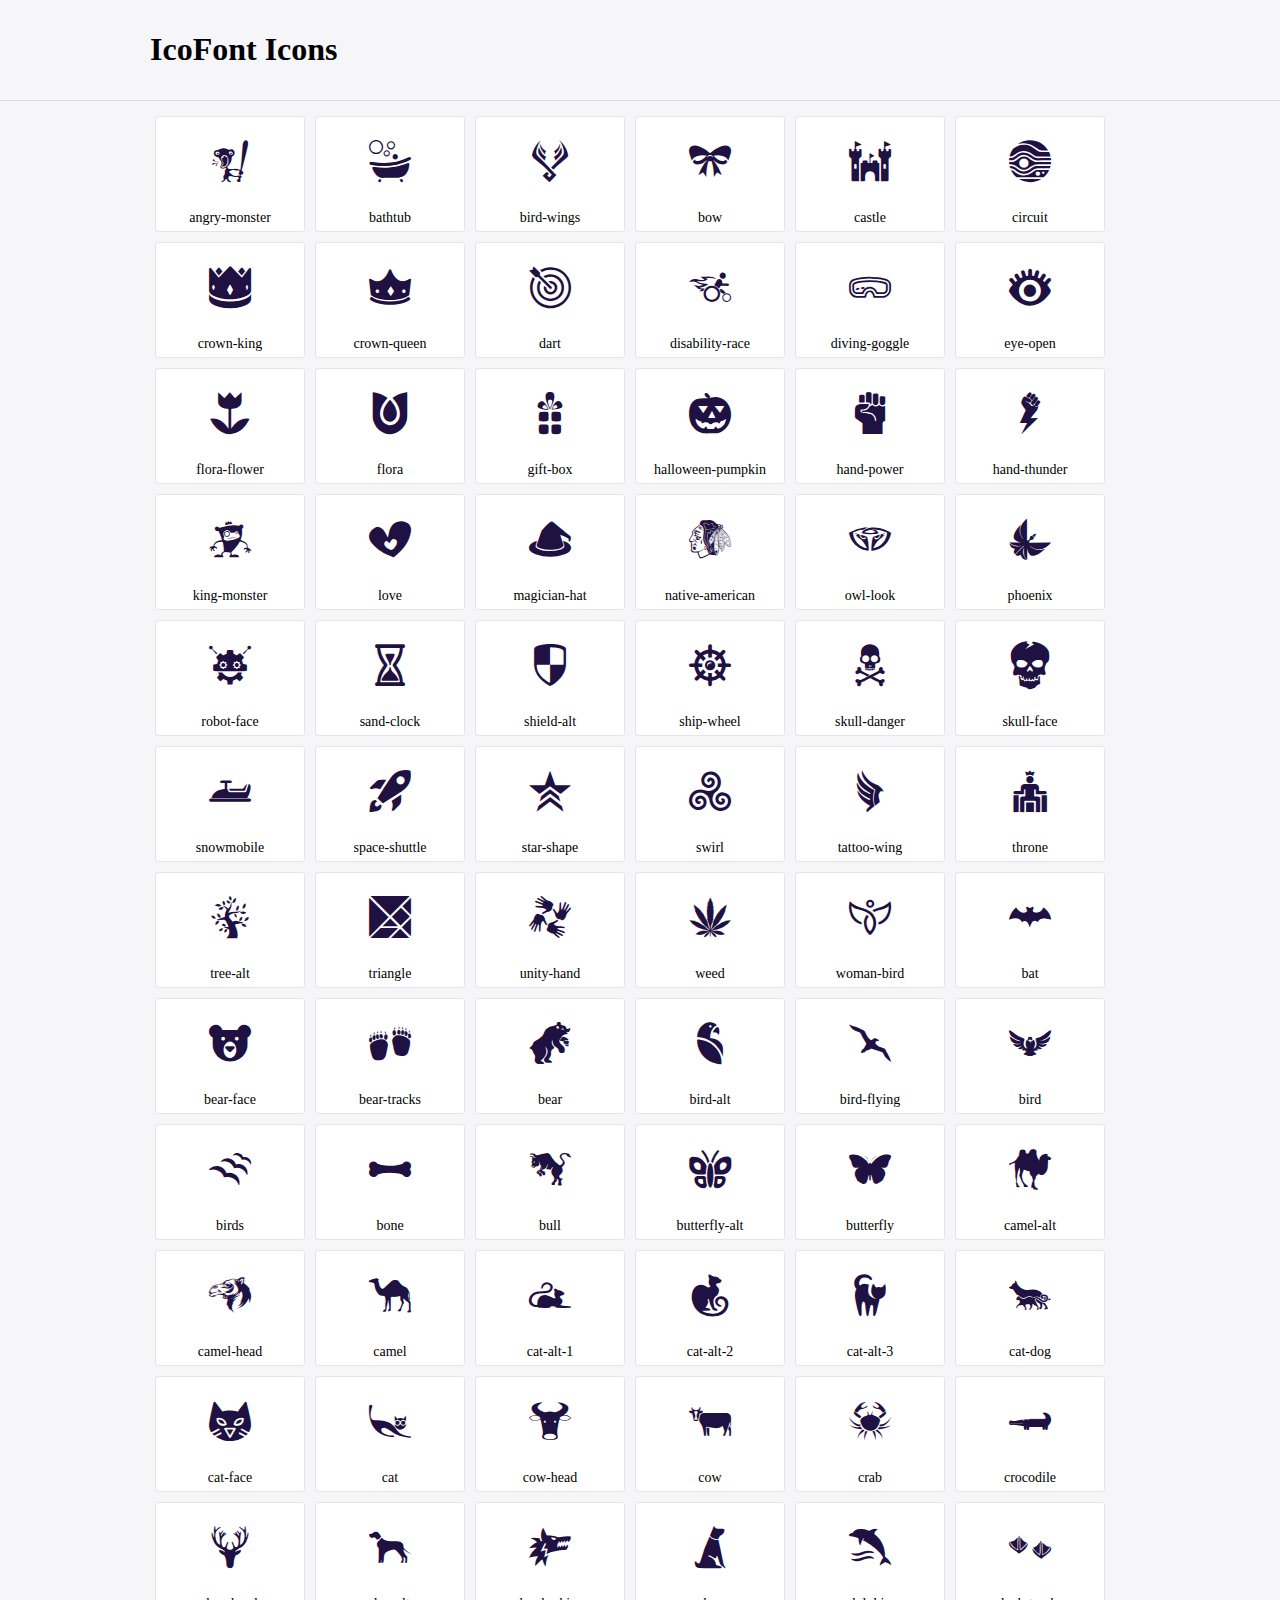
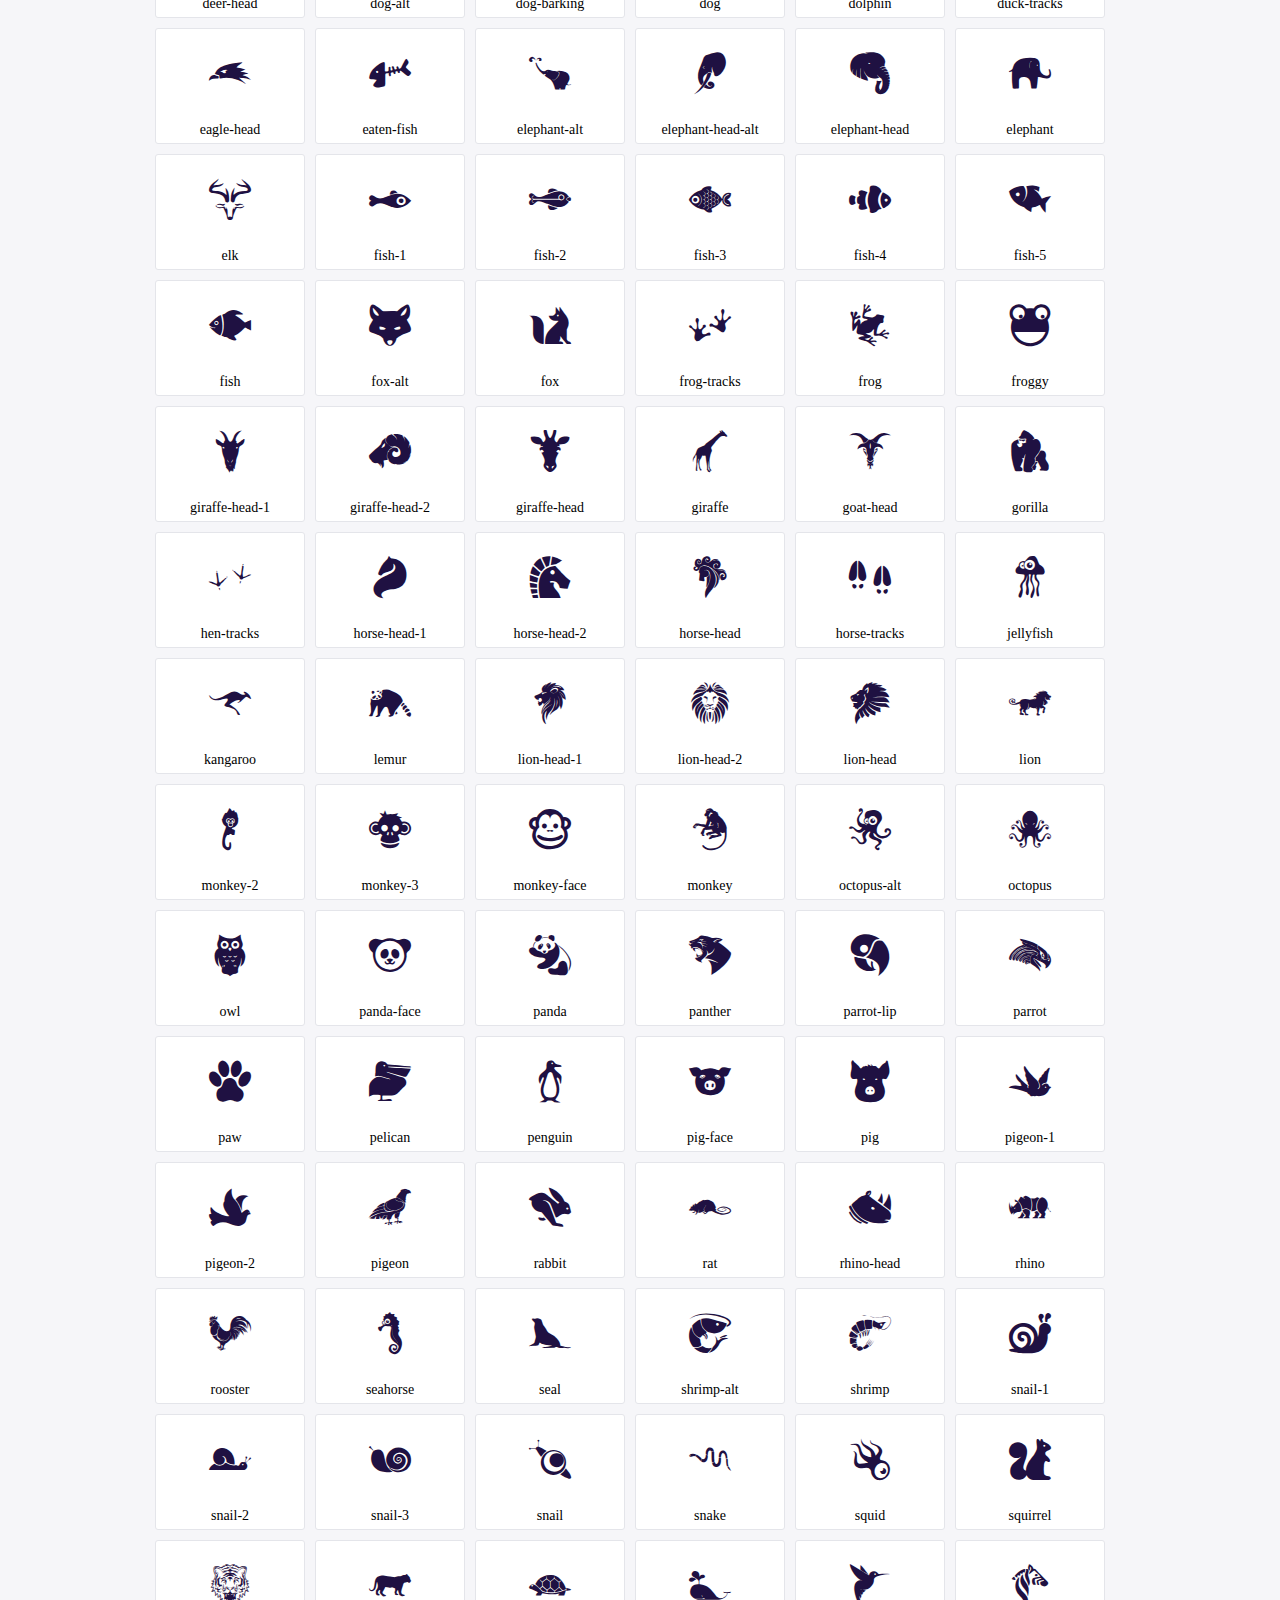
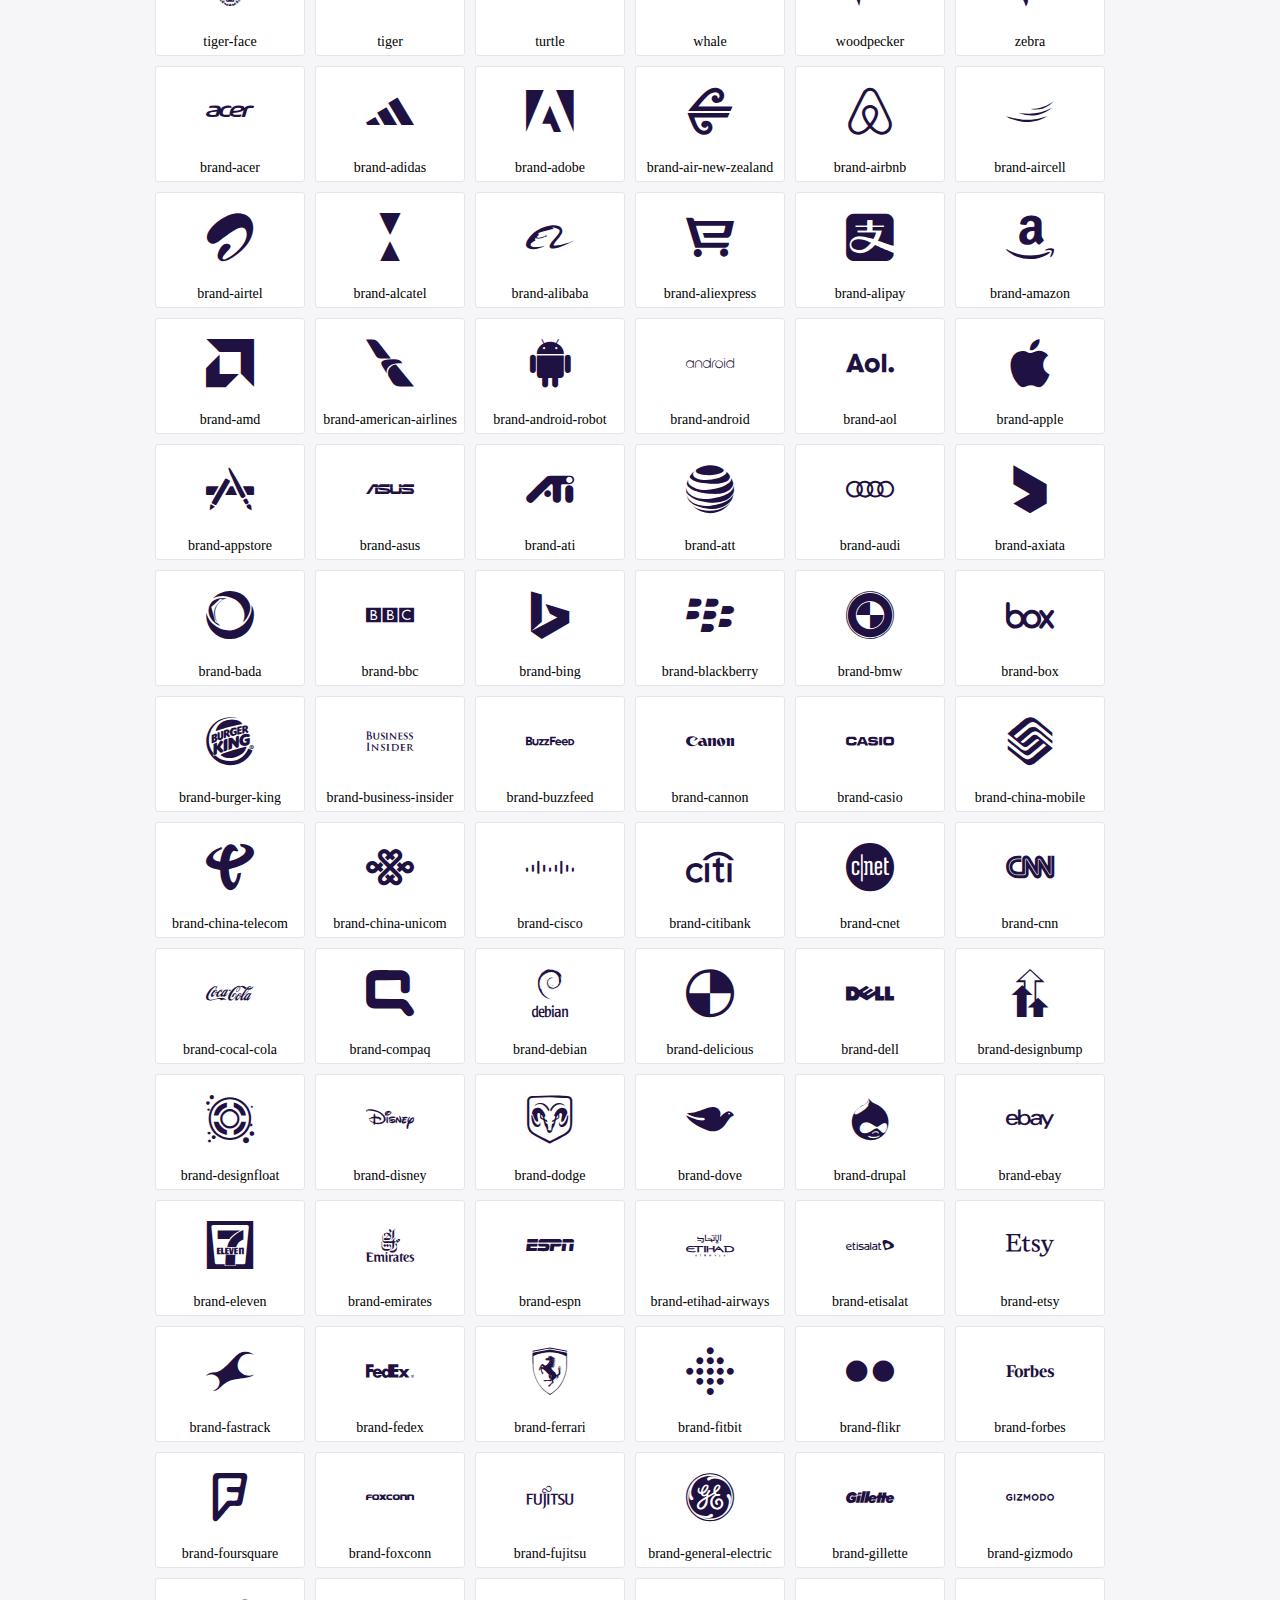
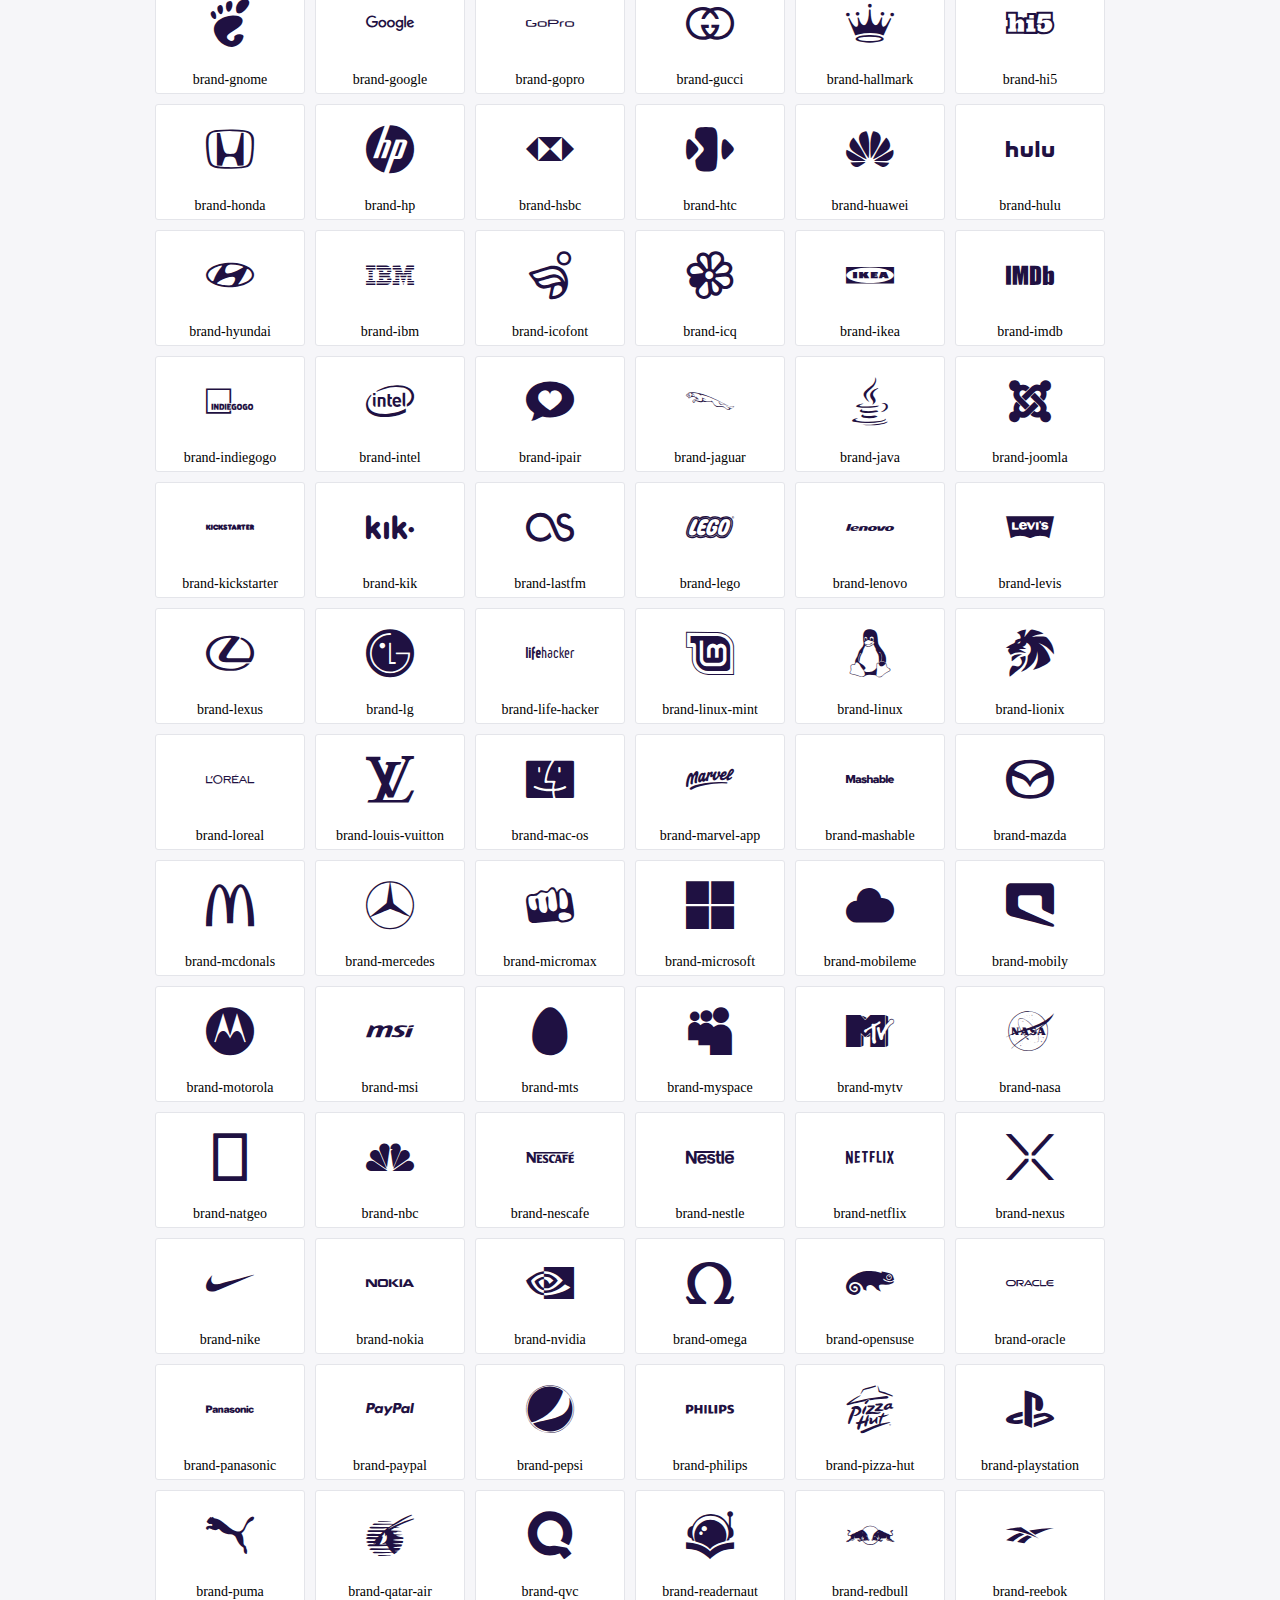
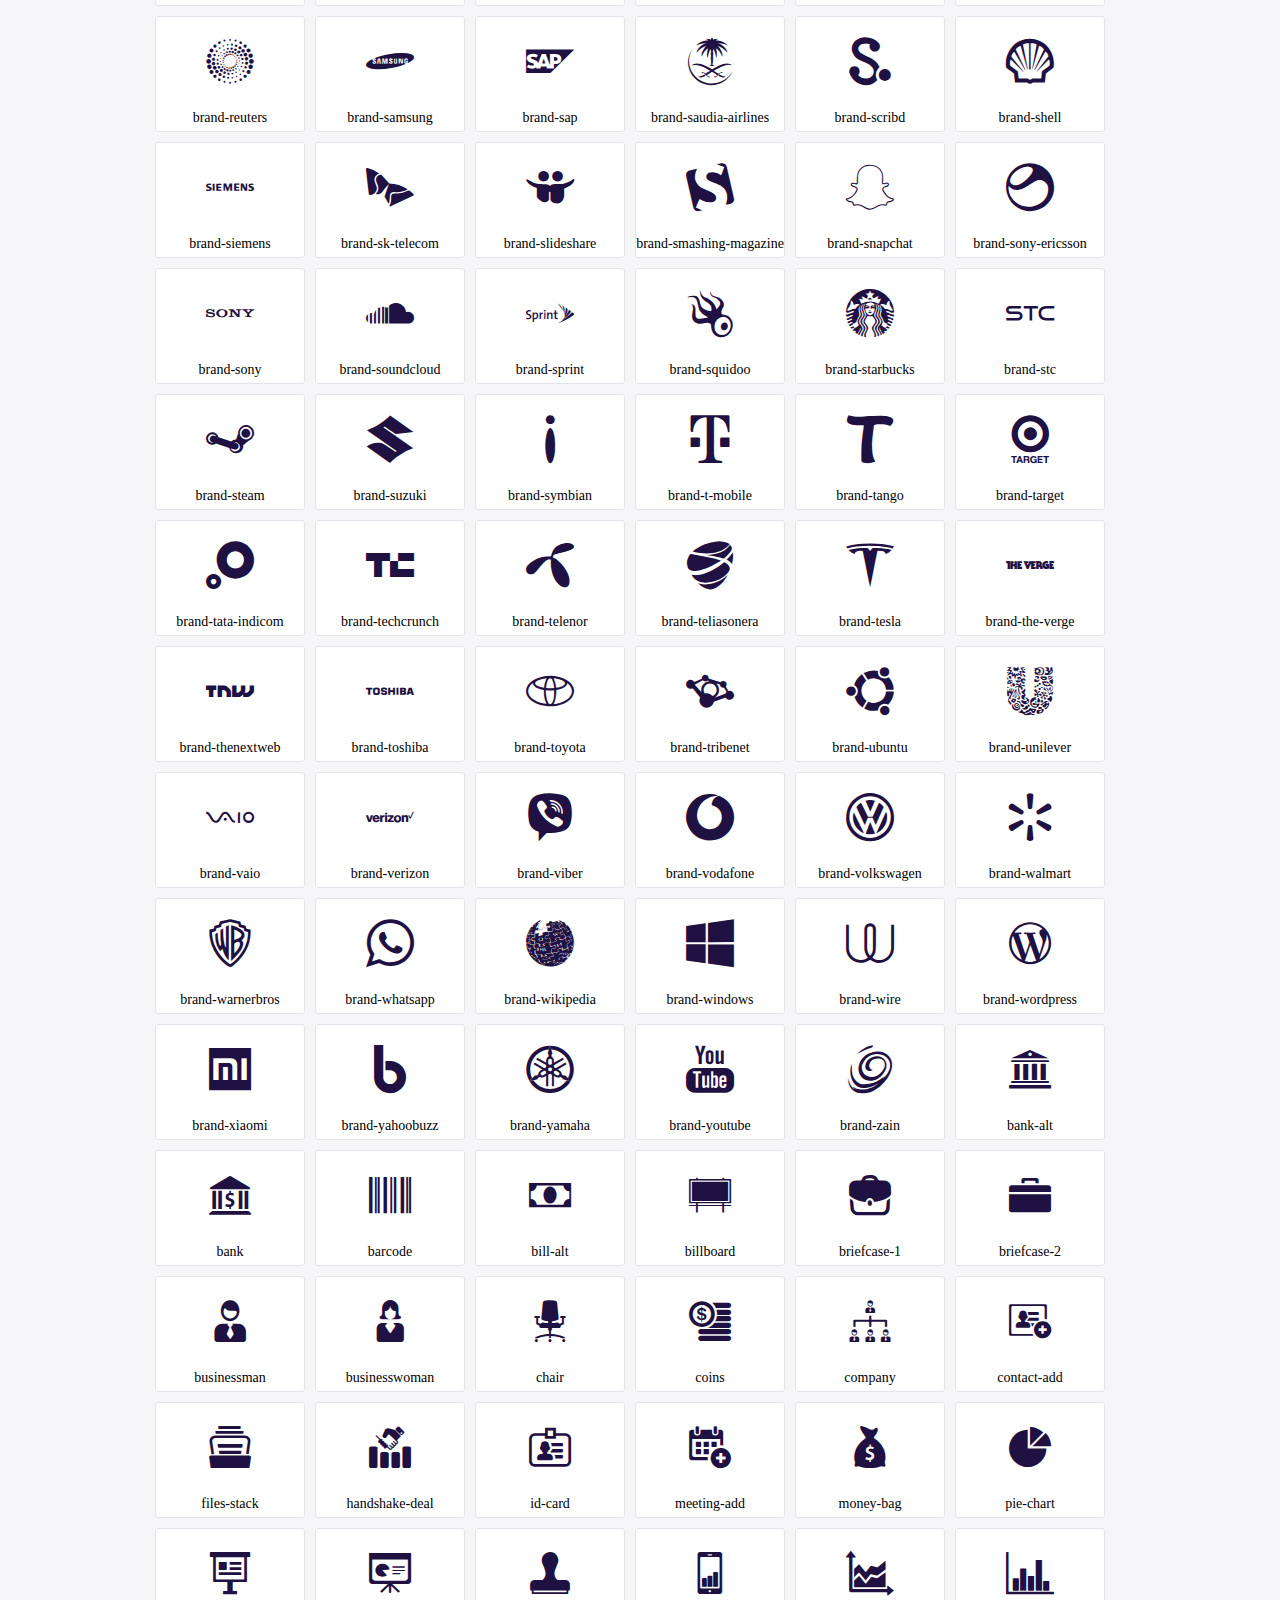
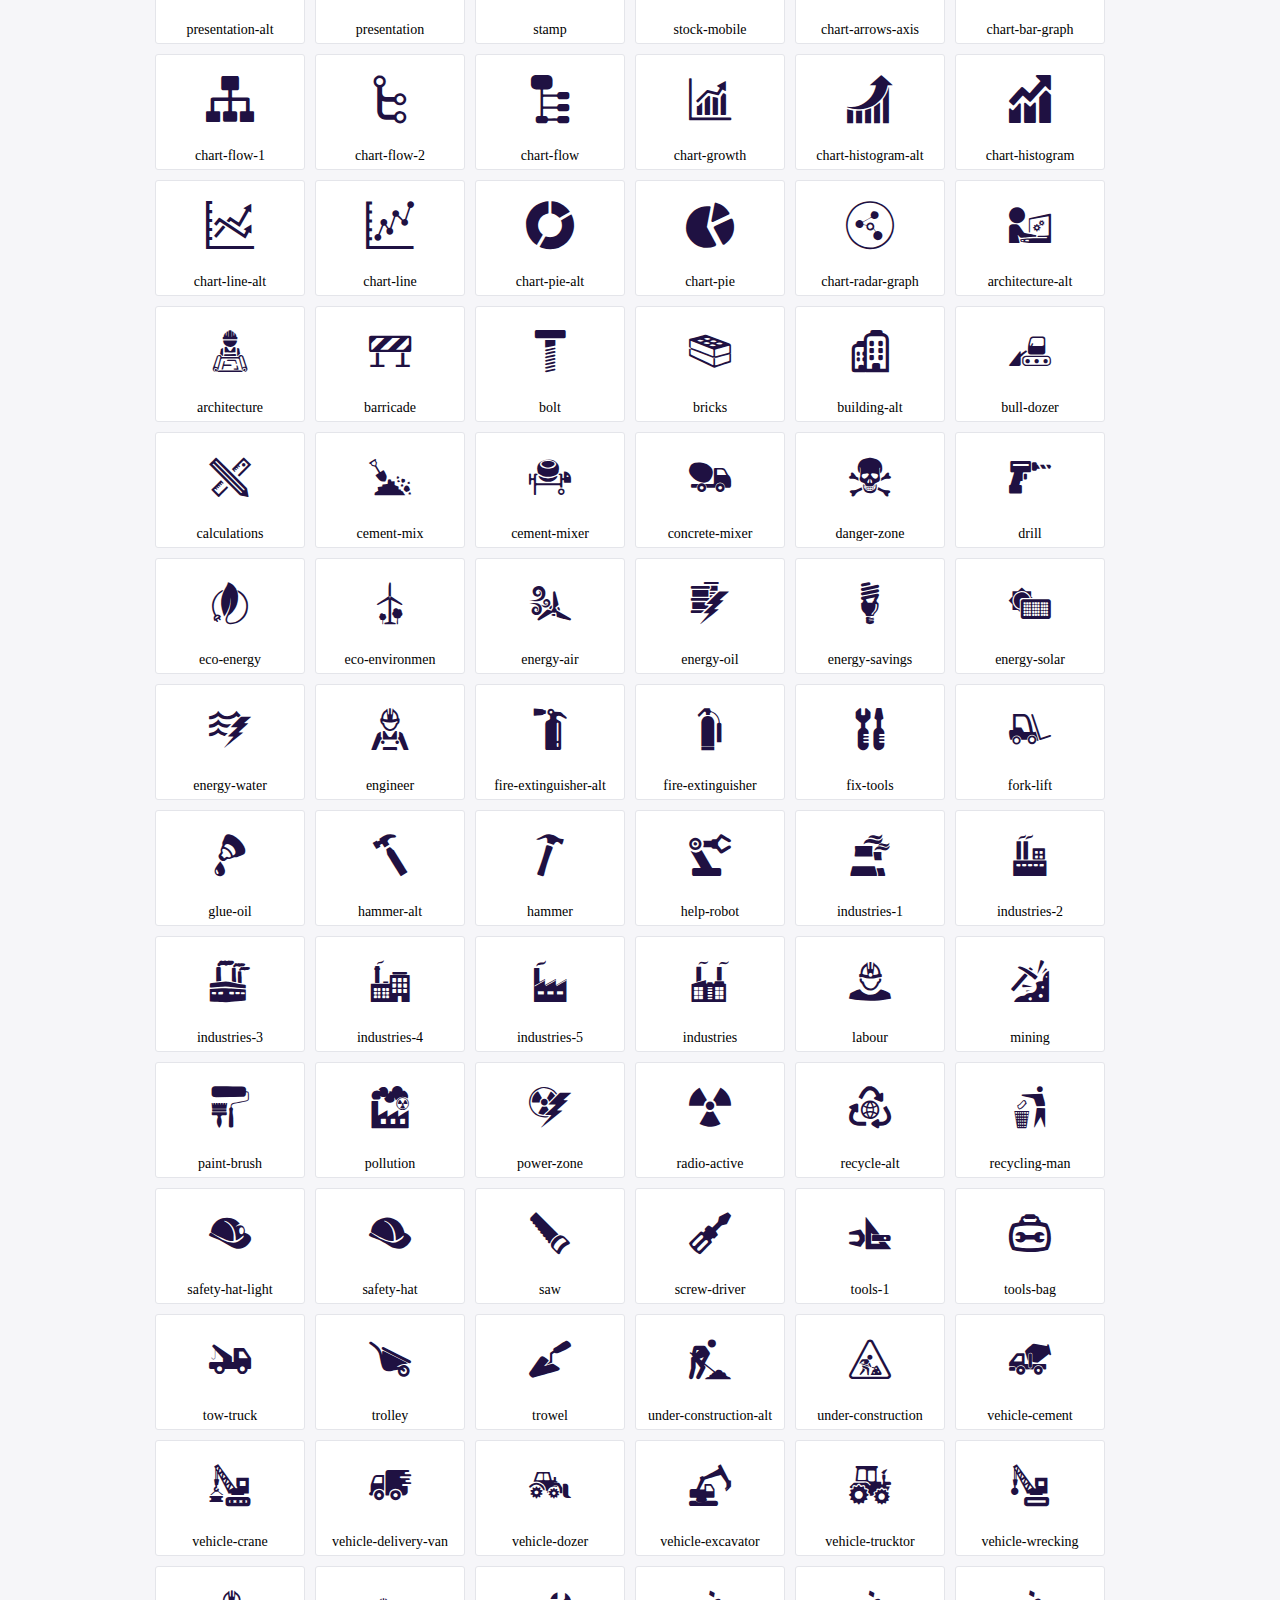
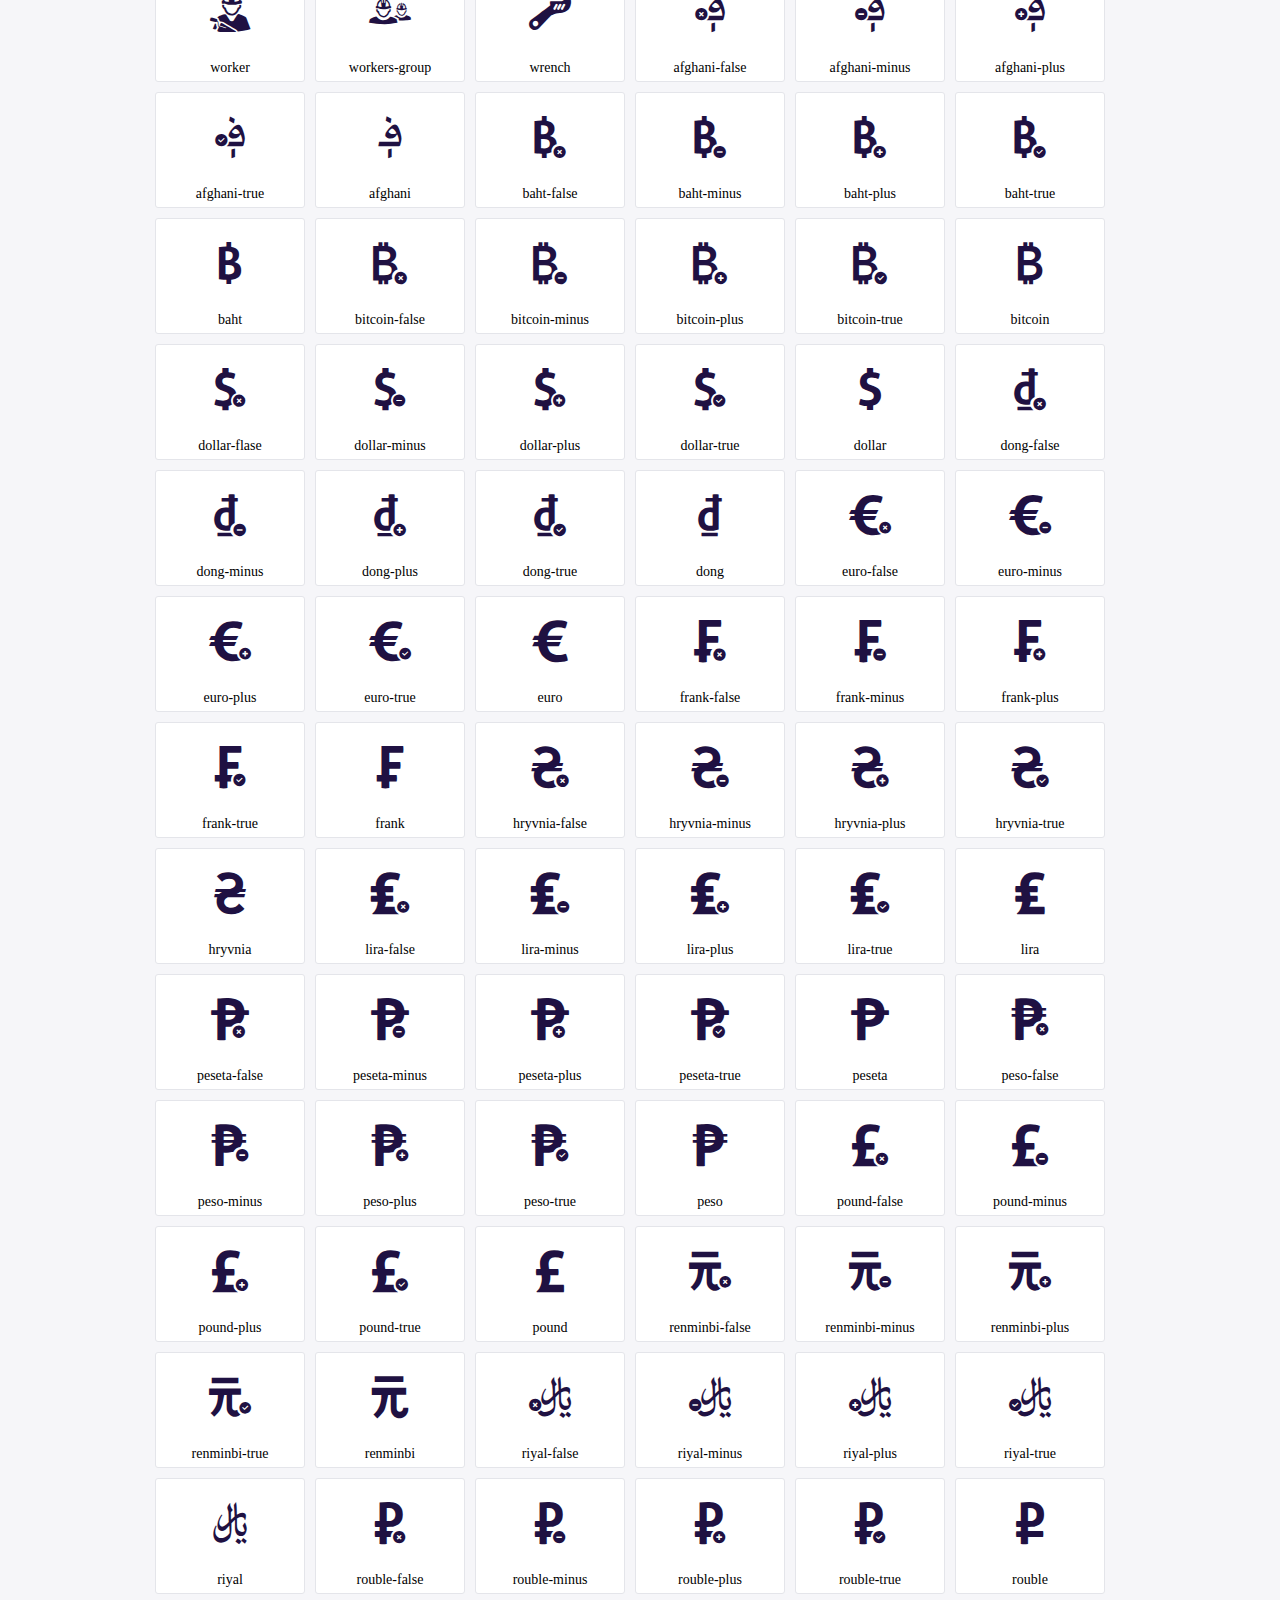
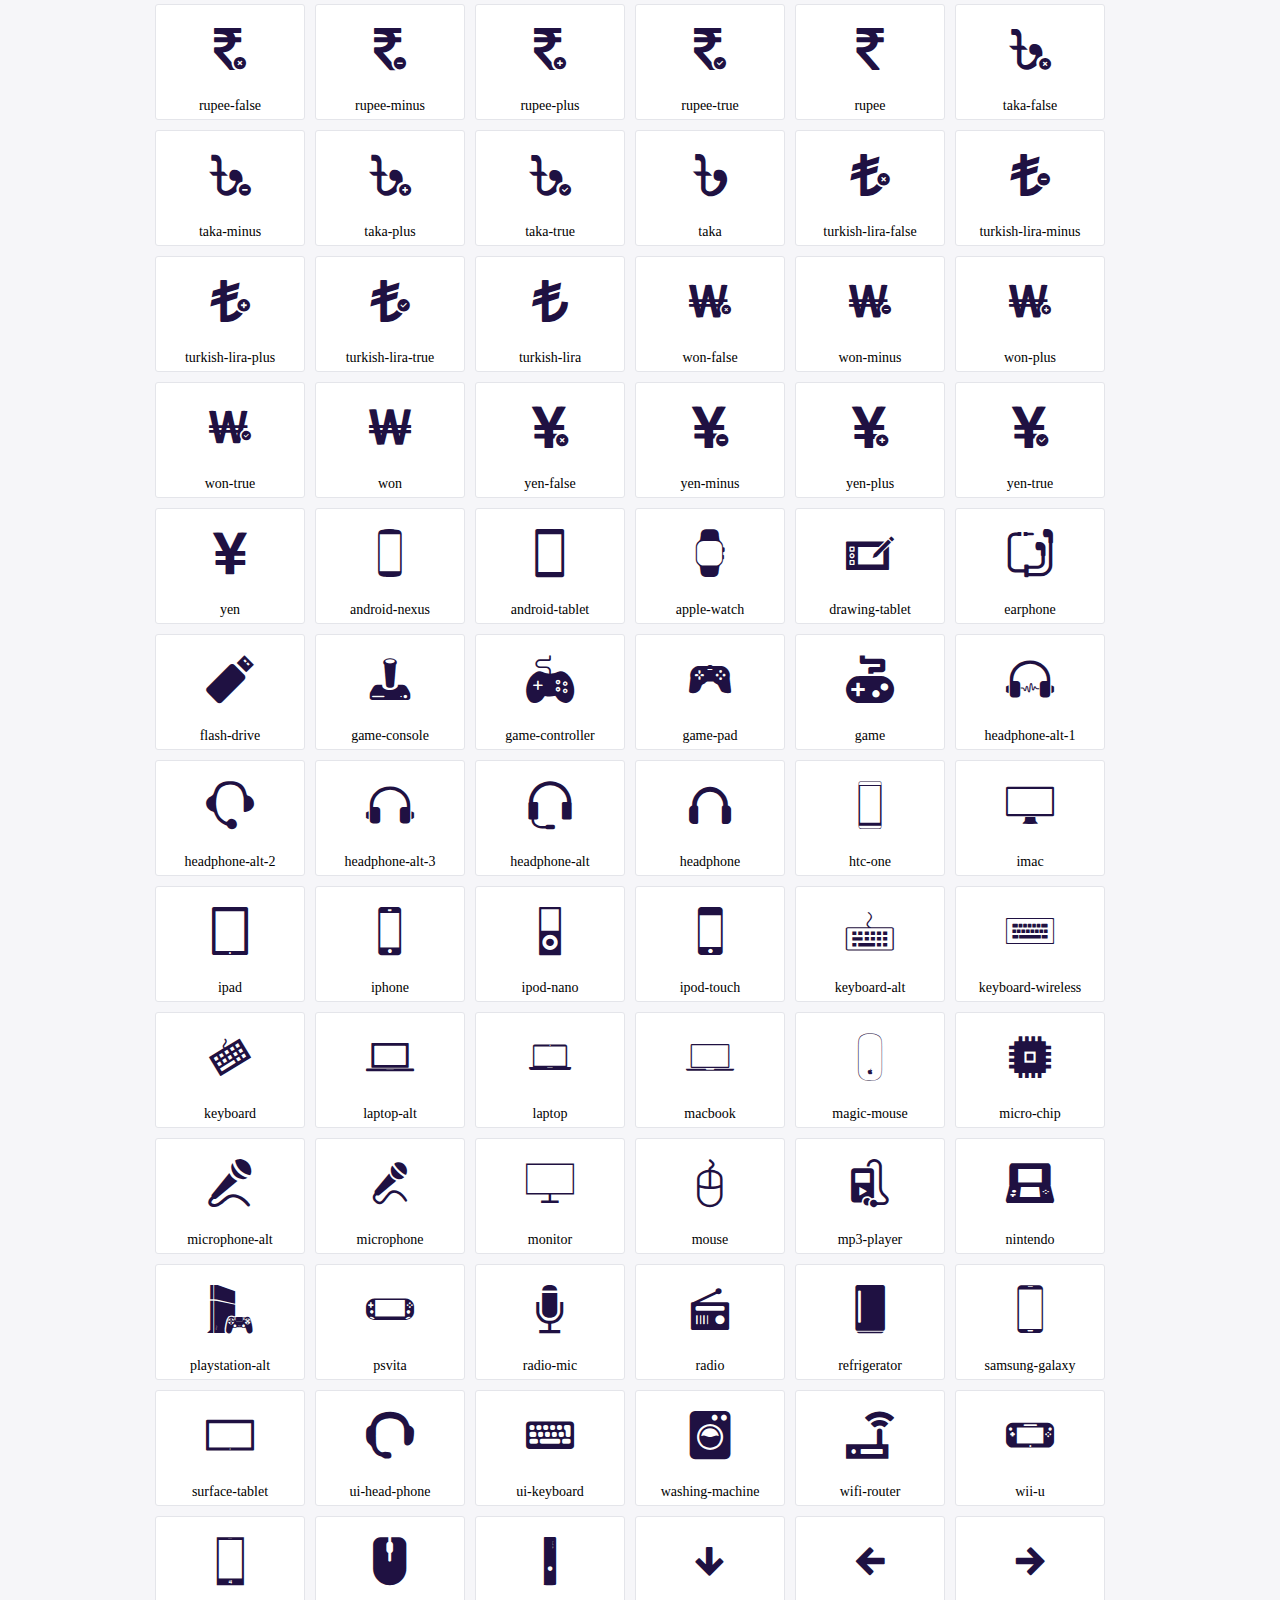
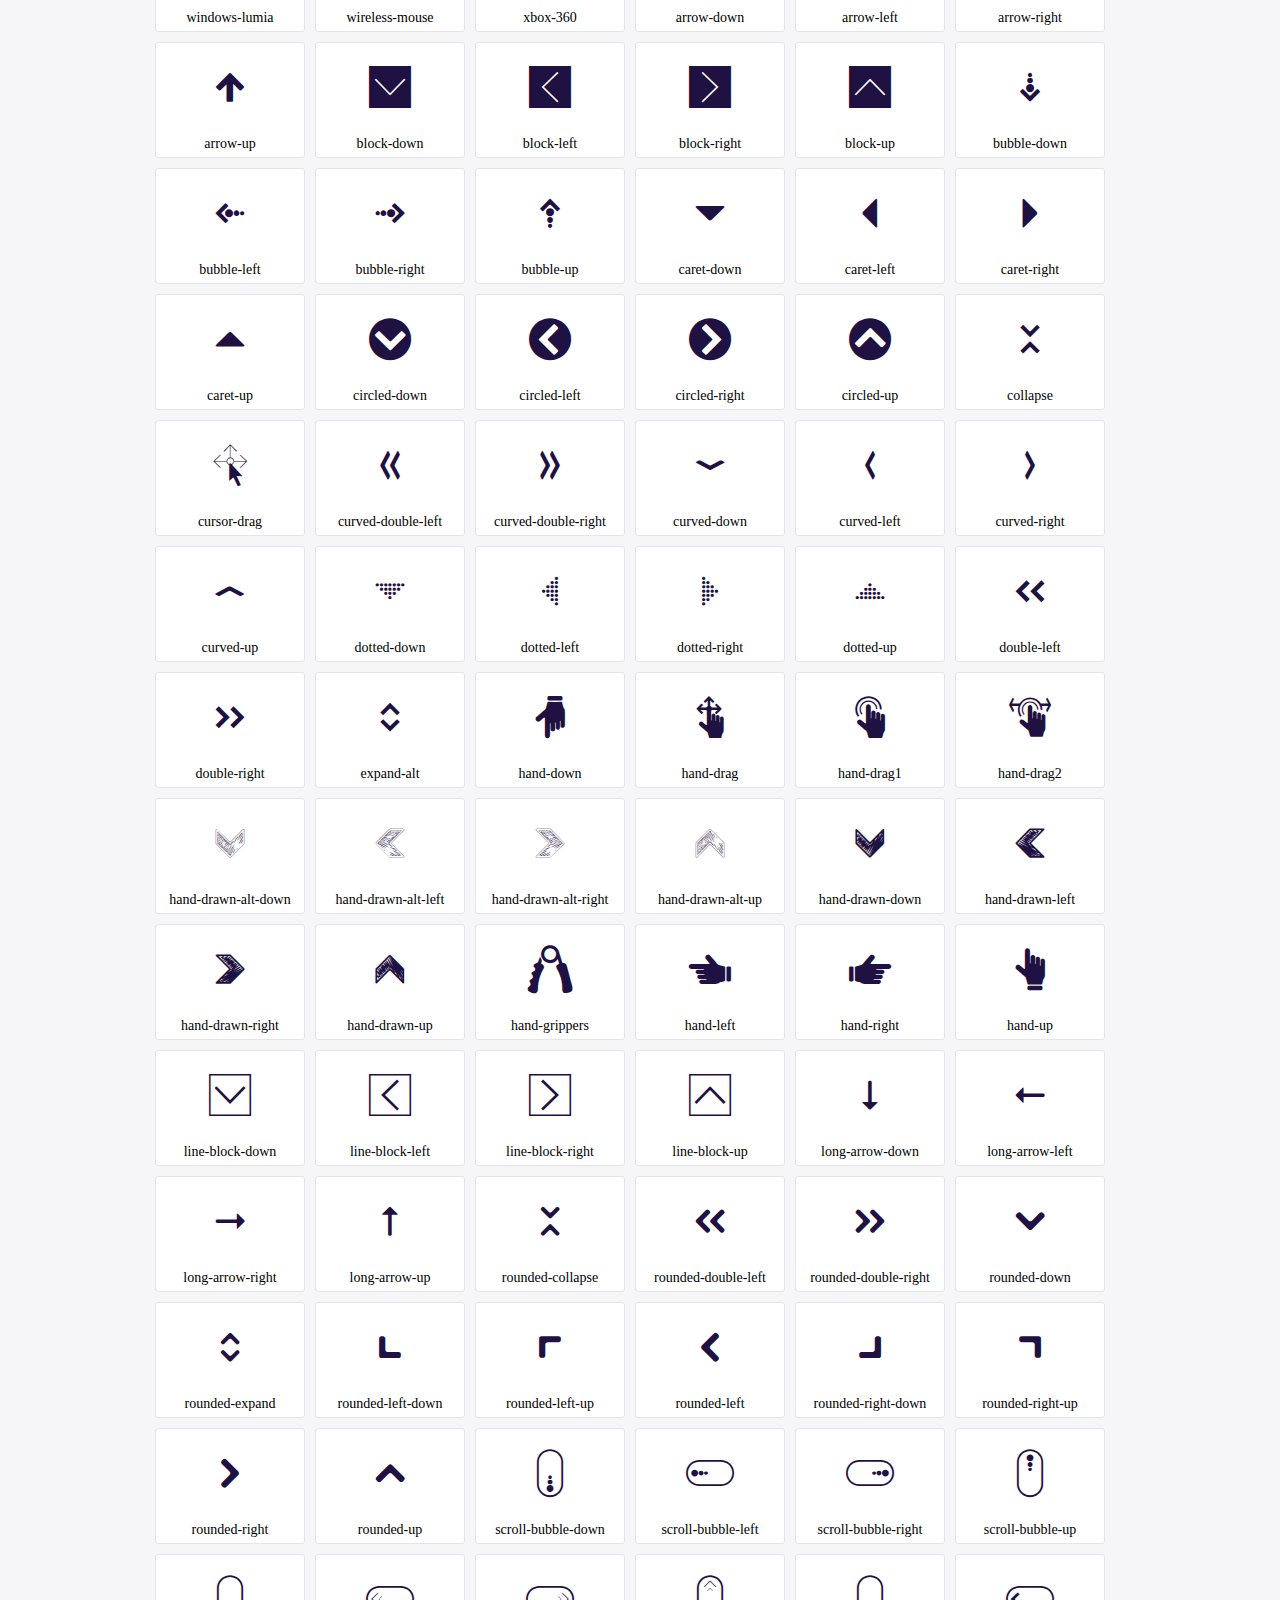
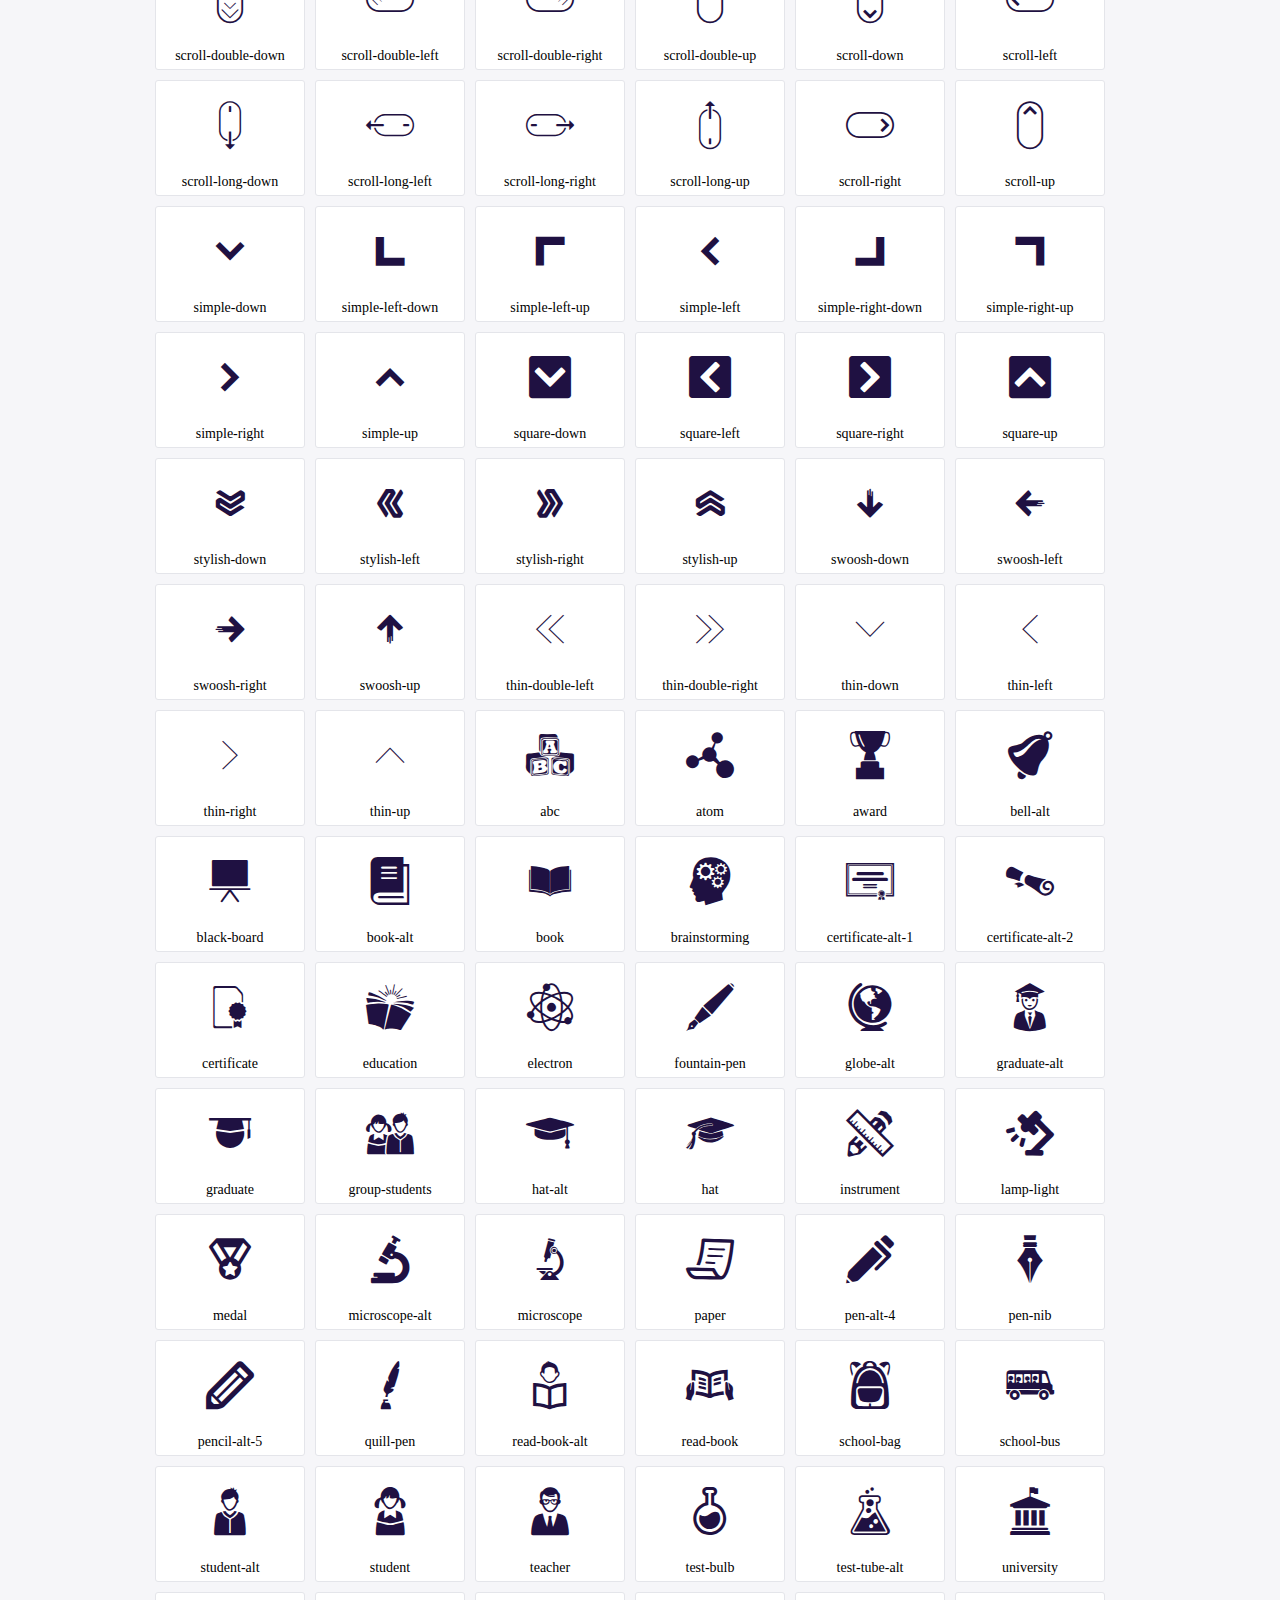
<file: assets/vendor/icofont/demo.html>
<!DOCTYPE html>
	<html>
	<head>
		<meta charset="utf-8">
		<title>Examples | IcoFont</title>
		<link rel="stylesheet" type="text/css" href="./icofont.min.css">
		<style type="text/css">
			body {
				margin: 0;
				padding: 0;
				background: #F6F6F9;
			}
			.header {
				border-bottom: 1px solid #DCDCE1;
				padding: 10px 0;
				margin-bottom: 10px;
			}
			.container {
				width: 980px;
				margin: 0 auto;
			}
			.ico-title {
				font-size: 2em;
			}
			.iconlist {
				margin: 0;
				padding: 0;
				list-style: none;
				text-align: center;
				width: 100%;
				display: flex;
				flex-wrap: wrap;
				flex-direction: row;
			}
			.iconlist li {
				position: relative;
				margin: 5px;
				width: 150px;
				cursor: pointer;
			}
			.iconlist li .icon-holder {
				position: relative;
				text-align: center;
				border-radius: 3px;
				overflow: hidden;
				padding-bottom: 5px;
				background: #ffffff;
				border: 1px solid #E4E5EA;
				transition: all 0.2s linear 0s;
			}
			.iconlist li .icon-holder:hover {
				background: #00C3DA;
				color: #ffffff;
			}
			.iconlist li .icon-holder:hover .icon i {
				color: #ffffff;
			}
			.iconlist li .icon-holder .icon {
				padding: 20px;
				text-align: center;
			}
			.iconlist li .icon-holder .icon i {
				font-size: 3em;
				color: #1F1142;
			}
			.iconlist li .icon-holder span {
				font-size: 14px;
				display: block;
				margin-top: 5px;
				border-radius: 3px;
			}
		</style>
	</head>
	<body>
	<div class="header">
		<div class="container">
			<h1 class="ico-title"> IcoFont Icons </h1>
		</div>
	</div>
	<div class="container">
		<ul class="iconlist">
		
		<li>
			<div class="icon-holder">
				<div class="icon"> 
					<i class="icofont-angry-monster"></i>
				</div> 
				<span> angry-monster </span>
			</div>
		</li>
		
		<li>
			<div class="icon-holder">
				<div class="icon"> 
					<i class="icofont-bathtub"></i>
				</div> 
				<span> bathtub </span>
			</div>
		</li>
		
		<li>
			<div class="icon-holder">
				<div class="icon"> 
					<i class="icofont-bird-wings"></i>
				</div> 
				<span> bird-wings </span>
			</div>
		</li>
		
		<li>
			<div class="icon-holder">
				<div class="icon"> 
					<i class="icofont-bow"></i>
				</div> 
				<span> bow </span>
			</div>
		</li>
		
		<li>
			<div class="icon-holder">
				<div class="icon"> 
					<i class="icofont-castle"></i>
				</div> 
				<span> castle </span>
			</div>
		</li>
		
		<li>
			<div class="icon-holder">
				<div class="icon"> 
					<i class="icofont-circuit"></i>
				</div> 
				<span> circuit </span>
			</div>
		</li>
		
		<li>
			<div class="icon-holder">
				<div class="icon"> 
					<i class="icofont-crown-king"></i>
				</div> 
				<span> crown-king </span>
			</div>
		</li>
		
		<li>
			<div class="icon-holder">
				<div class="icon"> 
					<i class="icofont-crown-queen"></i>
				</div> 
				<span> crown-queen </span>
			</div>
		</li>
		
		<li>
			<div class="icon-holder">
				<div class="icon"> 
					<i class="icofont-dart"></i>
				</div> 
				<span> dart </span>
			</div>
		</li>
		
		<li>
			<div class="icon-holder">
				<div class="icon"> 
					<i class="icofont-disability-race"></i>
				</div> 
				<span> disability-race </span>
			</div>
		</li>
		
		<li>
			<div class="icon-holder">
				<div class="icon"> 
					<i class="icofont-diving-goggle"></i>
				</div> 
				<span> diving-goggle </span>
			</div>
		</li>
		
		<li>
			<div class="icon-holder">
				<div class="icon"> 
					<i class="icofont-eye-open"></i>
				</div> 
				<span> eye-open </span>
			</div>
		</li>
		
		<li>
			<div class="icon-holder">
				<div class="icon"> 
					<i class="icofont-flora-flower"></i>
				</div> 
				<span> flora-flower </span>
			</div>
		</li>
		
		<li>
			<div class="icon-holder">
				<div class="icon"> 
					<i class="icofont-flora"></i>
				</div> 
				<span> flora </span>
			</div>
		</li>
		
		<li>
			<div class="icon-holder">
				<div class="icon"> 
					<i class="icofont-gift-box"></i>
				</div> 
				<span> gift-box </span>
			</div>
		</li>
		
		<li>
			<div class="icon-holder">
				<div class="icon"> 
					<i class="icofont-halloween-pumpkin"></i>
				</div> 
				<span> halloween-pumpkin </span>
			</div>
		</li>
		
		<li>
			<div class="icon-holder">
				<div class="icon"> 
					<i class="icofont-hand-power"></i>
				</div> 
				<span> hand-power </span>
			</div>
		</li>
		
		<li>
			<div class="icon-holder">
				<div class="icon"> 
					<i class="icofont-hand-thunder"></i>
				</div> 
				<span> hand-thunder </span>
			</div>
		</li>
		
		<li>
			<div class="icon-holder">
				<div class="icon"> 
					<i class="icofont-king-monster"></i>
				</div> 
				<span> king-monster </span>
			</div>
		</li>
		
		<li>
			<div class="icon-holder">
				<div class="icon"> 
					<i class="icofont-love"></i>
				</div> 
				<span> love </span>
			</div>
		</li>
		
		<li>
			<div class="icon-holder">
				<div class="icon"> 
					<i class="icofont-magician-hat"></i>
				</div> 
				<span> magician-hat </span>
			</div>
		</li>
		
		<li>
			<div class="icon-holder">
				<div class="icon"> 
					<i class="icofont-native-american"></i>
				</div> 
				<span> native-american </span>
			</div>
		</li>
		
		<li>
			<div class="icon-holder">
				<div class="icon"> 
					<i class="icofont-owl-look"></i>
				</div> 
				<span> owl-look </span>
			</div>
		</li>
		
		<li>
			<div class="icon-holder">
				<div class="icon"> 
					<i class="icofont-phoenix"></i>
				</div> 
				<span> phoenix </span>
			</div>
		</li>
		
		<li>
			<div class="icon-holder">
				<div class="icon"> 
					<i class="icofont-robot-face"></i>
				</div> 
				<span> robot-face </span>
			</div>
		</li>
		
		<li>
			<div class="icon-holder">
				<div class="icon"> 
					<i class="icofont-sand-clock"></i>
				</div> 
				<span> sand-clock </span>
			</div>
		</li>
		
		<li>
			<div class="icon-holder">
				<div class="icon"> 
					<i class="icofont-shield-alt"></i>
				</div> 
				<span> shield-alt </span>
			</div>
		</li>
		
		<li>
			<div class="icon-holder">
				<div class="icon"> 
					<i class="icofont-ship-wheel"></i>
				</div> 
				<span> ship-wheel </span>
			</div>
		</li>
		
		<li>
			<div class="icon-holder">
				<div class="icon"> 
					<i class="icofont-skull-danger"></i>
				</div> 
				<span> skull-danger </span>
			</div>
		</li>
		
		<li>
			<div class="icon-holder">
				<div class="icon"> 
					<i class="icofont-skull-face"></i>
				</div> 
				<span> skull-face </span>
			</div>
		</li>
		
		<li>
			<div class="icon-holder">
				<div class="icon"> 
					<i class="icofont-snowmobile"></i>
				</div> 
				<span> snowmobile </span>
			</div>
		</li>
		
		<li>
			<div class="icon-holder">
				<div class="icon"> 
					<i class="icofont-space-shuttle"></i>
				</div> 
				<span> space-shuttle </span>
			</div>
		</li>
		
		<li>
			<div class="icon-holder">
				<div class="icon"> 
					<i class="icofont-star-shape"></i>
				</div> 
				<span> star-shape </span>
			</div>
		</li>
		
		<li>
			<div class="icon-holder">
				<div class="icon"> 
					<i class="icofont-swirl"></i>
				</div> 
				<span> swirl </span>
			</div>
		</li>
		
		<li>
			<div class="icon-holder">
				<div class="icon"> 
					<i class="icofont-tattoo-wing"></i>
				</div> 
				<span> tattoo-wing </span>
			</div>
		</li>
		
		<li>
			<div class="icon-holder">
				<div class="icon"> 
					<i class="icofont-throne"></i>
				</div> 
				<span> throne </span>
			</div>
		</li>
		
		<li>
			<div class="icon-holder">
				<div class="icon"> 
					<i class="icofont-tree-alt"></i>
				</div> 
				<span> tree-alt </span>
			</div>
		</li>
		
		<li>
			<div class="icon-holder">
				<div class="icon"> 
					<i class="icofont-triangle"></i>
				</div> 
				<span> triangle </span>
			</div>
		</li>
		
		<li>
			<div class="icon-holder">
				<div class="icon"> 
					<i class="icofont-unity-hand"></i>
				</div> 
				<span> unity-hand </span>
			</div>
		</li>
		
		<li>
			<div class="icon-holder">
				<div class="icon"> 
					<i class="icofont-weed"></i>
				</div> 
				<span> weed </span>
			</div>
		</li>
		
		<li>
			<div class="icon-holder">
				<div class="icon"> 
					<i class="icofont-woman-bird"></i>
				</div> 
				<span> woman-bird </span>
			</div>
		</li>
		
		<li>
			<div class="icon-holder">
				<div class="icon"> 
					<i class="icofont-bat"></i>
				</div> 
				<span> bat </span>
			</div>
		</li>
		
		<li>
			<div class="icon-holder">
				<div class="icon"> 
					<i class="icofont-bear-face"></i>
				</div> 
				<span> bear-face </span>
			</div>
		</li>
		
		<li>
			<div class="icon-holder">
				<div class="icon"> 
					<i class="icofont-bear-tracks"></i>
				</div> 
				<span> bear-tracks </span>
			</div>
		</li>
		
		<li>
			<div class="icon-holder">
				<div class="icon"> 
					<i class="icofont-bear"></i>
				</div> 
				<span> bear </span>
			</div>
		</li>
		
		<li>
			<div class="icon-holder">
				<div class="icon"> 
					<i class="icofont-bird-alt"></i>
				</div> 
				<span> bird-alt </span>
			</div>
		</li>
		
		<li>
			<div class="icon-holder">
				<div class="icon"> 
					<i class="icofont-bird-flying"></i>
				</div> 
				<span> bird-flying </span>
			</div>
		</li>
		
		<li>
			<div class="icon-holder">
				<div class="icon"> 
					<i class="icofont-bird"></i>
				</div> 
				<span> bird </span>
			</div>
		</li>
		
		<li>
			<div class="icon-holder">
				<div class="icon"> 
					<i class="icofont-birds"></i>
				</div> 
				<span> birds </span>
			</div>
		</li>
		
		<li>
			<div class="icon-holder">
				<div class="icon"> 
					<i class="icofont-bone"></i>
				</div> 
				<span> bone </span>
			</div>
		</li>
		
		<li>
			<div class="icon-holder">
				<div class="icon"> 
					<i class="icofont-bull"></i>
				</div> 
				<span> bull </span>
			</div>
		</li>
		
		<li>
			<div class="icon-holder">
				<div class="icon"> 
					<i class="icofont-butterfly-alt"></i>
				</div> 
				<span> butterfly-alt </span>
			</div>
		</li>
		
		<li>
			<div class="icon-holder">
				<div class="icon"> 
					<i class="icofont-butterfly"></i>
				</div> 
				<span> butterfly </span>
			</div>
		</li>
		
		<li>
			<div class="icon-holder">
				<div class="icon"> 
					<i class="icofont-camel-alt"></i>
				</div> 
				<span> camel-alt </span>
			</div>
		</li>
		
		<li>
			<div class="icon-holder">
				<div class="icon"> 
					<i class="icofont-camel-head"></i>
				</div> 
				<span> camel-head </span>
			</div>
		</li>
		
		<li>
			<div class="icon-holder">
				<div class="icon"> 
					<i class="icofont-camel"></i>
				</div> 
				<span> camel </span>
			</div>
		</li>
		
		<li>
			<div class="icon-holder">
				<div class="icon"> 
					<i class="icofont-cat-alt-1"></i>
				</div> 
				<span> cat-alt-1 </span>
			</div>
		</li>
		
		<li>
			<div class="icon-holder">
				<div class="icon"> 
					<i class="icofont-cat-alt-2"></i>
				</div> 
				<span> cat-alt-2 </span>
			</div>
		</li>
		
		<li>
			<div class="icon-holder">
				<div class="icon"> 
					<i class="icofont-cat-alt-3"></i>
				</div> 
				<span> cat-alt-3 </span>
			</div>
		</li>
		
		<li>
			<div class="icon-holder">
				<div class="icon"> 
					<i class="icofont-cat-dog"></i>
				</div> 
				<span> cat-dog </span>
			</div>
		</li>
		
		<li>
			<div class="icon-holder">
				<div class="icon"> 
					<i class="icofont-cat-face"></i>
				</div> 
				<span> cat-face </span>
			</div>
		</li>
		
		<li>
			<div class="icon-holder">
				<div class="icon"> 
					<i class="icofont-cat"></i>
				</div> 
				<span> cat </span>
			</div>
		</li>
		
		<li>
			<div class="icon-holder">
				<div class="icon"> 
					<i class="icofont-cow-head"></i>
				</div> 
				<span> cow-head </span>
			</div>
		</li>
		
		<li>
			<div class="icon-holder">
				<div class="icon"> 
					<i class="icofont-cow"></i>
				</div> 
				<span> cow </span>
			</div>
		</li>
		
		<li>
			<div class="icon-holder">
				<div class="icon"> 
					<i class="icofont-crab"></i>
				</div> 
				<span> crab </span>
			</div>
		</li>
		
		<li>
			<div class="icon-holder">
				<div class="icon"> 
					<i class="icofont-crocodile"></i>
				</div> 
				<span> crocodile </span>
			</div>
		</li>
		
		<li>
			<div class="icon-holder">
				<div class="icon"> 
					<i class="icofont-deer-head"></i>
				</div> 
				<span> deer-head </span>
			</div>
		</li>
		
		<li>
			<div class="icon-holder">
				<div class="icon"> 
					<i class="icofont-dog-alt"></i>
				</div> 
				<span> dog-alt </span>
			</div>
		</li>
		
		<li>
			<div class="icon-holder">
				<div class="icon"> 
					<i class="icofont-dog-barking"></i>
				</div> 
				<span> dog-barking </span>
			</div>
		</li>
		
		<li>
			<div class="icon-holder">
				<div class="icon"> 
					<i class="icofont-dog"></i>
				</div> 
				<span> dog </span>
			</div>
		</li>
		
		<li>
			<div class="icon-holder">
				<div class="icon"> 
					<i class="icofont-dolphin"></i>
				</div> 
				<span> dolphin </span>
			</div>
		</li>
		
		<li>
			<div class="icon-holder">
				<div class="icon"> 
					<i class="icofont-duck-tracks"></i>
				</div> 
				<span> duck-tracks </span>
			</div>
		</li>
		
		<li>
			<div class="icon-holder">
				<div class="icon"> 
					<i class="icofont-eagle-head"></i>
				</div> 
				<span> eagle-head </span>
			</div>
		</li>
		
		<li>
			<div class="icon-holder">
				<div class="icon"> 
					<i class="icofont-eaten-fish"></i>
				</div> 
				<span> eaten-fish </span>
			</div>
		</li>
		
		<li>
			<div class="icon-holder">
				<div class="icon"> 
					<i class="icofont-elephant-alt"></i>
				</div> 
				<span> elephant-alt </span>
			</div>
		</li>
		
		<li>
			<div class="icon-holder">
				<div class="icon"> 
					<i class="icofont-elephant-head-alt"></i>
				</div> 
				<span> elephant-head-alt </span>
			</div>
		</li>
		
		<li>
			<div class="icon-holder">
				<div class="icon"> 
					<i class="icofont-elephant-head"></i>
				</div> 
				<span> elephant-head </span>
			</div>
		</li>
		
		<li>
			<div class="icon-holder">
				<div class="icon"> 
					<i class="icofont-elephant"></i>
				</div> 
				<span> elephant </span>
			</div>
		</li>
		
		<li>
			<div class="icon-holder">
				<div class="icon"> 
					<i class="icofont-elk"></i>
				</div> 
				<span> elk </span>
			</div>
		</li>
		
		<li>
			<div class="icon-holder">
				<div class="icon"> 
					<i class="icofont-fish-1"></i>
				</div> 
				<span> fish-1 </span>
			</div>
		</li>
		
		<li>
			<div class="icon-holder">
				<div class="icon"> 
					<i class="icofont-fish-2"></i>
				</div> 
				<span> fish-2 </span>
			</div>
		</li>
		
		<li>
			<div class="icon-holder">
				<div class="icon"> 
					<i class="icofont-fish-3"></i>
				</div> 
				<span> fish-3 </span>
			</div>
		</li>
		
		<li>
			<div class="icon-holder">
				<div class="icon"> 
					<i class="icofont-fish-4"></i>
				</div> 
				<span> fish-4 </span>
			</div>
		</li>
		
		<li>
			<div class="icon-holder">
				<div class="icon"> 
					<i class="icofont-fish-5"></i>
				</div> 
				<span> fish-5 </span>
			</div>
		</li>
		
		<li>
			<div class="icon-holder">
				<div class="icon"> 
					<i class="icofont-fish"></i>
				</div> 
				<span> fish </span>
			</div>
		</li>
		
		<li>
			<div class="icon-holder">
				<div class="icon"> 
					<i class="icofont-fox-alt"></i>
				</div> 
				<span> fox-alt </span>
			</div>
		</li>
		
		<li>
			<div class="icon-holder">
				<div class="icon"> 
					<i class="icofont-fox"></i>
				</div> 
				<span> fox </span>
			</div>
		</li>
		
		<li>
			<div class="icon-holder">
				<div class="icon"> 
					<i class="icofont-frog-tracks"></i>
				</div> 
				<span> frog-tracks </span>
			</div>
		</li>
		
		<li>
			<div class="icon-holder">
				<div class="icon"> 
					<i class="icofont-frog"></i>
				</div> 
				<span> frog </span>
			</div>
		</li>
		
		<li>
			<div class="icon-holder">
				<div class="icon"> 
					<i class="icofont-froggy"></i>
				</div> 
				<span> froggy </span>
			</div>
		</li>
		
		<li>
			<div class="icon-holder">
				<div class="icon"> 
					<i class="icofont-giraffe-head-1"></i>
				</div> 
				<span> giraffe-head-1 </span>
			</div>
		</li>
		
		<li>
			<div class="icon-holder">
				<div class="icon"> 
					<i class="icofont-giraffe-head-2"></i>
				</div> 
				<span> giraffe-head-2 </span>
			</div>
		</li>
		
		<li>
			<div class="icon-holder">
				<div class="icon"> 
					<i class="icofont-giraffe-head"></i>
				</div> 
				<span> giraffe-head </span>
			</div>
		</li>
		
		<li>
			<div class="icon-holder">
				<div class="icon"> 
					<i class="icofont-giraffe"></i>
				</div> 
				<span> giraffe </span>
			</div>
		</li>
		
		<li>
			<div class="icon-holder">
				<div class="icon"> 
					<i class="icofont-goat-head"></i>
				</div> 
				<span> goat-head </span>
			</div>
		</li>
		
		<li>
			<div class="icon-holder">
				<div class="icon"> 
					<i class="icofont-gorilla"></i>
				</div> 
				<span> gorilla </span>
			</div>
		</li>
		
		<li>
			<div class="icon-holder">
				<div class="icon"> 
					<i class="icofont-hen-tracks"></i>
				</div> 
				<span> hen-tracks </span>
			</div>
		</li>
		
		<li>
			<div class="icon-holder">
				<div class="icon"> 
					<i class="icofont-horse-head-1"></i>
				</div> 
				<span> horse-head-1 </span>
			</div>
		</li>
		
		<li>
			<div class="icon-holder">
				<div class="icon"> 
					<i class="icofont-horse-head-2"></i>
				</div> 
				<span> horse-head-2 </span>
			</div>
		</li>
		
		<li>
			<div class="icon-holder">
				<div class="icon"> 
					<i class="icofont-horse-head"></i>
				</div> 
				<span> horse-head </span>
			</div>
		</li>
		
		<li>
			<div class="icon-holder">
				<div class="icon"> 
					<i class="icofont-horse-tracks"></i>
				</div> 
				<span> horse-tracks </span>
			</div>
		</li>
		
		<li>
			<div class="icon-holder">
				<div class="icon"> 
					<i class="icofont-jellyfish"></i>
				</div> 
				<span> jellyfish </span>
			</div>
		</li>
		
		<li>
			<div class="icon-holder">
				<div class="icon"> 
					<i class="icofont-kangaroo"></i>
				</div> 
				<span> kangaroo </span>
			</div>
		</li>
		
		<li>
			<div class="icon-holder">
				<div class="icon"> 
					<i class="icofont-lemur"></i>
				</div> 
				<span> lemur </span>
			</div>
		</li>
		
		<li>
			<div class="icon-holder">
				<div class="icon"> 
					<i class="icofont-lion-head-1"></i>
				</div> 
				<span> lion-head-1 </span>
			</div>
		</li>
		
		<li>
			<div class="icon-holder">
				<div class="icon"> 
					<i class="icofont-lion-head-2"></i>
				</div> 
				<span> lion-head-2 </span>
			</div>
		</li>
		
		<li>
			<div class="icon-holder">
				<div class="icon"> 
					<i class="icofont-lion-head"></i>
				</div> 
				<span> lion-head </span>
			</div>
		</li>
		
		<li>
			<div class="icon-holder">
				<div class="icon"> 
					<i class="icofont-lion"></i>
				</div> 
				<span> lion </span>
			</div>
		</li>
		
		<li>
			<div class="icon-holder">
				<div class="icon"> 
					<i class="icofont-monkey-2"></i>
				</div> 
				<span> monkey-2 </span>
			</div>
		</li>
		
		<li>
			<div class="icon-holder">
				<div class="icon"> 
					<i class="icofont-monkey-3"></i>
				</div> 
				<span> monkey-3 </span>
			</div>
		</li>
		
		<li>
			<div class="icon-holder">
				<div class="icon"> 
					<i class="icofont-monkey-face"></i>
				</div> 
				<span> monkey-face </span>
			</div>
		</li>
		
		<li>
			<div class="icon-holder">
				<div class="icon"> 
					<i class="icofont-monkey"></i>
				</div> 
				<span> monkey </span>
			</div>
		</li>
		
		<li>
			<div class="icon-holder">
				<div class="icon"> 
					<i class="icofont-octopus-alt"></i>
				</div> 
				<span> octopus-alt </span>
			</div>
		</li>
		
		<li>
			<div class="icon-holder">
				<div class="icon"> 
					<i class="icofont-octopus"></i>
				</div> 
				<span> octopus </span>
			</div>
		</li>
		
		<li>
			<div class="icon-holder">
				<div class="icon"> 
					<i class="icofont-owl"></i>
				</div> 
				<span> owl </span>
			</div>
		</li>
		
		<li>
			<div class="icon-holder">
				<div class="icon"> 
					<i class="icofont-panda-face"></i>
				</div> 
				<span> panda-face </span>
			</div>
		</li>
		
		<li>
			<div class="icon-holder">
				<div class="icon"> 
					<i class="icofont-panda"></i>
				</div> 
				<span> panda </span>
			</div>
		</li>
		
		<li>
			<div class="icon-holder">
				<div class="icon"> 
					<i class="icofont-panther"></i>
				</div> 
				<span> panther </span>
			</div>
		</li>
		
		<li>
			<div class="icon-holder">
				<div class="icon"> 
					<i class="icofont-parrot-lip"></i>
				</div> 
				<span> parrot-lip </span>
			</div>
		</li>
		
		<li>
			<div class="icon-holder">
				<div class="icon"> 
					<i class="icofont-parrot"></i>
				</div> 
				<span> parrot </span>
			</div>
		</li>
		
		<li>
			<div class="icon-holder">
				<div class="icon"> 
					<i class="icofont-paw"></i>
				</div> 
				<span> paw </span>
			</div>
		</li>
		
		<li>
			<div class="icon-holder">
				<div class="icon"> 
					<i class="icofont-pelican"></i>
				</div> 
				<span> pelican </span>
			</div>
		</li>
		
		<li>
			<div class="icon-holder">
				<div class="icon"> 
					<i class="icofont-penguin"></i>
				</div> 
				<span> penguin </span>
			</div>
		</li>
		
		<li>
			<div class="icon-holder">
				<div class="icon"> 
					<i class="icofont-pig-face"></i>
				</div> 
				<span> pig-face </span>
			</div>
		</li>
		
		<li>
			<div class="icon-holder">
				<div class="icon"> 
					<i class="icofont-pig"></i>
				</div> 
				<span> pig </span>
			</div>
		</li>
		
		<li>
			<div class="icon-holder">
				<div class="icon"> 
					<i class="icofont-pigeon-1"></i>
				</div> 
				<span> pigeon-1 </span>
			</div>
		</li>
		
		<li>
			<div class="icon-holder">
				<div class="icon"> 
					<i class="icofont-pigeon-2"></i>
				</div> 
				<span> pigeon-2 </span>
			</div>
		</li>
		
		<li>
			<div class="icon-holder">
				<div class="icon"> 
					<i class="icofont-pigeon"></i>
				</div> 
				<span> pigeon </span>
			</div>
		</li>
		
		<li>
			<div class="icon-holder">
				<div class="icon"> 
					<i class="icofont-rabbit"></i>
				</div> 
				<span> rabbit </span>
			</div>
		</li>
		
		<li>
			<div class="icon-holder">
				<div class="icon"> 
					<i class="icofont-rat"></i>
				</div> 
				<span> rat </span>
			</div>
		</li>
		
		<li>
			<div class="icon-holder">
				<div class="icon"> 
					<i class="icofont-rhino-head"></i>
				</div> 
				<span> rhino-head </span>
			</div>
		</li>
		
		<li>
			<div class="icon-holder">
				<div class="icon"> 
					<i class="icofont-rhino"></i>
				</div> 
				<span> rhino </span>
			</div>
		</li>
		
		<li>
			<div class="icon-holder">
				<div class="icon"> 
					<i class="icofont-rooster"></i>
				</div> 
				<span> rooster </span>
			</div>
		</li>
		
		<li>
			<div class="icon-holder">
				<div class="icon"> 
					<i class="icofont-seahorse"></i>
				</div> 
				<span> seahorse </span>
			</div>
		</li>
		
		<li>
			<div class="icon-holder">
				<div class="icon"> 
					<i class="icofont-seal"></i>
				</div> 
				<span> seal </span>
			</div>
		</li>
		
		<li>
			<div class="icon-holder">
				<div class="icon"> 
					<i class="icofont-shrimp-alt"></i>
				</div> 
				<span> shrimp-alt </span>
			</div>
		</li>
		
		<li>
			<div class="icon-holder">
				<div class="icon"> 
					<i class="icofont-shrimp"></i>
				</div> 
				<span> shrimp </span>
			</div>
		</li>
		
		<li>
			<div class="icon-holder">
				<div class="icon"> 
					<i class="icofont-snail-1"></i>
				</div> 
				<span> snail-1 </span>
			</div>
		</li>
		
		<li>
			<div class="icon-holder">
				<div class="icon"> 
					<i class="icofont-snail-2"></i>
				</div> 
				<span> snail-2 </span>
			</div>
		</li>
		
		<li>
			<div class="icon-holder">
				<div class="icon"> 
					<i class="icofont-snail-3"></i>
				</div> 
				<span> snail-3 </span>
			</div>
		</li>
		
		<li>
			<div class="icon-holder">
				<div class="icon"> 
					<i class="icofont-snail"></i>
				</div> 
				<span> snail </span>
			</div>
		</li>
		
		<li>
			<div class="icon-holder">
				<div class="icon"> 
					<i class="icofont-snake"></i>
				</div> 
				<span> snake </span>
			</div>
		</li>
		
		<li>
			<div class="icon-holder">
				<div class="icon"> 
					<i class="icofont-squid"></i>
				</div> 
				<span> squid </span>
			</div>
		</li>
		
		<li>
			<div class="icon-holder">
				<div class="icon"> 
					<i class="icofont-squirrel"></i>
				</div> 
				<span> squirrel </span>
			</div>
		</li>
		
		<li>
			<div class="icon-holder">
				<div class="icon"> 
					<i class="icofont-tiger-face"></i>
				</div> 
				<span> tiger-face </span>
			</div>
		</li>
		
		<li>
			<div class="icon-holder">
				<div class="icon"> 
					<i class="icofont-tiger"></i>
				</div> 
				<span> tiger </span>
			</div>
		</li>
		
		<li>
			<div class="icon-holder">
				<div class="icon"> 
					<i class="icofont-turtle"></i>
				</div> 
				<span> turtle </span>
			</div>
		</li>
		
		<li>
			<div class="icon-holder">
				<div class="icon"> 
					<i class="icofont-whale"></i>
				</div> 
				<span> whale </span>
			</div>
		</li>
		
		<li>
			<div class="icon-holder">
				<div class="icon"> 
					<i class="icofont-woodpecker"></i>
				</div> 
				<span> woodpecker </span>
			</div>
		</li>
		
		<li>
			<div class="icon-holder">
				<div class="icon"> 
					<i class="icofont-zebra"></i>
				</div> 
				<span> zebra </span>
			</div>
		</li>
		
		<li>
			<div class="icon-holder">
				<div class="icon"> 
					<i class="icofont-brand-acer"></i>
				</div> 
				<span> brand-acer </span>
			</div>
		</li>
		
		<li>
			<div class="icon-holder">
				<div class="icon"> 
					<i class="icofont-brand-adidas"></i>
				</div> 
				<span> brand-adidas </span>
			</div>
		</li>
		
		<li>
			<div class="icon-holder">
				<div class="icon"> 
					<i class="icofont-brand-adobe"></i>
				</div> 
				<span> brand-adobe </span>
			</div>
		</li>
		
		<li>
			<div class="icon-holder">
				<div class="icon"> 
					<i class="icofont-brand-air-new-zealand"></i>
				</div> 
				<span> brand-air-new-zealand </span>
			</div>
		</li>
		
		<li>
			<div class="icon-holder">
				<div class="icon"> 
					<i class="icofont-brand-airbnb"></i>
				</div> 
				<span> brand-airbnb </span>
			</div>
		</li>
		
		<li>
			<div class="icon-holder">
				<div class="icon"> 
					<i class="icofont-brand-aircell"></i>
				</div> 
				<span> brand-aircell </span>
			</div>
		</li>
		
		<li>
			<div class="icon-holder">
				<div class="icon"> 
					<i class="icofont-brand-airtel"></i>
				</div> 
				<span> brand-airtel </span>
			</div>
		</li>
		
		<li>
			<div class="icon-holder">
				<div class="icon"> 
					<i class="icofont-brand-alcatel"></i>
				</div> 
				<span> brand-alcatel </span>
			</div>
		</li>
		
		<li>
			<div class="icon-holder">
				<div class="icon"> 
					<i class="icofont-brand-alibaba"></i>
				</div> 
				<span> brand-alibaba </span>
			</div>
		</li>
		
		<li>
			<div class="icon-holder">
				<div class="icon"> 
					<i class="icofont-brand-aliexpress"></i>
				</div> 
				<span> brand-aliexpress </span>
			</div>
		</li>
		
		<li>
			<div class="icon-holder">
				<div class="icon"> 
					<i class="icofont-brand-alipay"></i>
				</div> 
				<span> brand-alipay </span>
			</div>
		</li>
		
		<li>
			<div class="icon-holder">
				<div class="icon"> 
					<i class="icofont-brand-amazon"></i>
				</div> 
				<span> brand-amazon </span>
			</div>
		</li>
		
		<li>
			<div class="icon-holder">
				<div class="icon"> 
					<i class="icofont-brand-amd"></i>
				</div> 
				<span> brand-amd </span>
			</div>
		</li>
		
		<li>
			<div class="icon-holder">
				<div class="icon"> 
					<i class="icofont-brand-american-airlines"></i>
				</div> 
				<span> brand-american-airlines </span>
			</div>
		</li>
		
		<li>
			<div class="icon-holder">
				<div class="icon"> 
					<i class="icofont-brand-android-robot"></i>
				</div> 
				<span> brand-android-robot </span>
			</div>
		</li>
		
		<li>
			<div class="icon-holder">
				<div class="icon"> 
					<i class="icofont-brand-android"></i>
				</div> 
				<span> brand-android </span>
			</div>
		</li>
		
		<li>
			<div class="icon-holder">
				<div class="icon"> 
					<i class="icofont-brand-aol"></i>
				</div> 
				<span> brand-aol </span>
			</div>
		</li>
		
		<li>
			<div class="icon-holder">
				<div class="icon"> 
					<i class="icofont-brand-apple"></i>
				</div> 
				<span> brand-apple </span>
			</div>
		</li>
		
		<li>
			<div class="icon-holder">
				<div class="icon"> 
					<i class="icofont-brand-appstore"></i>
				</div> 
				<span> brand-appstore </span>
			</div>
		</li>
		
		<li>
			<div class="icon-holder">
				<div class="icon"> 
					<i class="icofont-brand-asus"></i>
				</div> 
				<span> brand-asus </span>
			</div>
		</li>
		
		<li>
			<div class="icon-holder">
				<div class="icon"> 
					<i class="icofont-brand-ati"></i>
				</div> 
				<span> brand-ati </span>
			</div>
		</li>
		
		<li>
			<div class="icon-holder">
				<div class="icon"> 
					<i class="icofont-brand-att"></i>
				</div> 
				<span> brand-att </span>
			</div>
		</li>
		
		<li>
			<div class="icon-holder">
				<div class="icon"> 
					<i class="icofont-brand-audi"></i>
				</div> 
				<span> brand-audi </span>
			</div>
		</li>
		
		<li>
			<div class="icon-holder">
				<div class="icon"> 
					<i class="icofont-brand-axiata"></i>
				</div> 
				<span> brand-axiata </span>
			</div>
		</li>
		
		<li>
			<div class="icon-holder">
				<div class="icon"> 
					<i class="icofont-brand-bada"></i>
				</div> 
				<span> brand-bada </span>
			</div>
		</li>
		
		<li>
			<div class="icon-holder">
				<div class="icon"> 
					<i class="icofont-brand-bbc"></i>
				</div> 
				<span> brand-bbc </span>
			</div>
		</li>
		
		<li>
			<div class="icon-holder">
				<div class="icon"> 
					<i class="icofont-brand-bing"></i>
				</div> 
				<span> brand-bing </span>
			</div>
		</li>
		
		<li>
			<div class="icon-holder">
				<div class="icon"> 
					<i class="icofont-brand-blackberry"></i>
				</div> 
				<span> brand-blackberry </span>
			</div>
		</li>
		
		<li>
			<div class="icon-holder">
				<div class="icon"> 
					<i class="icofont-brand-bmw"></i>
				</div> 
				<span> brand-bmw </span>
			</div>
		</li>
		
		<li>
			<div class="icon-holder">
				<div class="icon"> 
					<i class="icofont-brand-box"></i>
				</div> 
				<span> brand-box </span>
			</div>
		</li>
		
		<li>
			<div class="icon-holder">
				<div class="icon"> 
					<i class="icofont-brand-burger-king"></i>
				</div> 
				<span> brand-burger-king </span>
			</div>
		</li>
		
		<li>
			<div class="icon-holder">
				<div class="icon"> 
					<i class="icofont-brand-business-insider"></i>
				</div> 
				<span> brand-business-insider </span>
			</div>
		</li>
		
		<li>
			<div class="icon-holder">
				<div class="icon"> 
					<i class="icofont-brand-buzzfeed"></i>
				</div> 
				<span> brand-buzzfeed </span>
			</div>
		</li>
		
		<li>
			<div class="icon-holder">
				<div class="icon"> 
					<i class="icofont-brand-cannon"></i>
				</div> 
				<span> brand-cannon </span>
			</div>
		</li>
		
		<li>
			<div class="icon-holder">
				<div class="icon"> 
					<i class="icofont-brand-casio"></i>
				</div> 
				<span> brand-casio </span>
			</div>
		</li>
		
		<li>
			<div class="icon-holder">
				<div class="icon"> 
					<i class="icofont-brand-china-mobile"></i>
				</div> 
				<span> brand-china-mobile </span>
			</div>
		</li>
		
		<li>
			<div class="icon-holder">
				<div class="icon"> 
					<i class="icofont-brand-china-telecom"></i>
				</div> 
				<span> brand-china-telecom </span>
			</div>
		</li>
		
		<li>
			<div class="icon-holder">
				<div class="icon"> 
					<i class="icofont-brand-china-unicom"></i>
				</div> 
				<span> brand-china-unicom </span>
			</div>
		</li>
		
		<li>
			<div class="icon-holder">
				<div class="icon"> 
					<i class="icofont-brand-cisco"></i>
				</div> 
				<span> brand-cisco </span>
			</div>
		</li>
		
		<li>
			<div class="icon-holder">
				<div class="icon"> 
					<i class="icofont-brand-citibank"></i>
				</div> 
				<span> brand-citibank </span>
			</div>
		</li>
		
		<li>
			<div class="icon-holder">
				<div class="icon"> 
					<i class="icofont-brand-cnet"></i>
				</div> 
				<span> brand-cnet </span>
			</div>
		</li>
		
		<li>
			<div class="icon-holder">
				<div class="icon"> 
					<i class="icofont-brand-cnn"></i>
				</div> 
				<span> brand-cnn </span>
			</div>
		</li>
		
		<li>
			<div class="icon-holder">
				<div class="icon"> 
					<i class="icofont-brand-cocal-cola"></i>
				</div> 
				<span> brand-cocal-cola </span>
			</div>
		</li>
		
		<li>
			<div class="icon-holder">
				<div class="icon"> 
					<i class="icofont-brand-compaq"></i>
				</div> 
				<span> brand-compaq </span>
			</div>
		</li>
		
		<li>
			<div class="icon-holder">
				<div class="icon"> 
					<i class="icofont-brand-debian"></i>
				</div> 
				<span> brand-debian </span>
			</div>
		</li>
		
		<li>
			<div class="icon-holder">
				<div class="icon"> 
					<i class="icofont-brand-delicious"></i>
				</div> 
				<span> brand-delicious </span>
			</div>
		</li>
		
		<li>
			<div class="icon-holder">
				<div class="icon"> 
					<i class="icofont-brand-dell"></i>
				</div> 
				<span> brand-dell </span>
			</div>
		</li>
		
		<li>
			<div class="icon-holder">
				<div class="icon"> 
					<i class="icofont-brand-designbump"></i>
				</div> 
				<span> brand-designbump </span>
			</div>
		</li>
		
		<li>
			<div class="icon-holder">
				<div class="icon"> 
					<i class="icofont-brand-designfloat"></i>
				</div> 
				<span> brand-designfloat </span>
			</div>
		</li>
		
		<li>
			<div class="icon-holder">
				<div class="icon"> 
					<i class="icofont-brand-disney"></i>
				</div> 
				<span> brand-disney </span>
			</div>
		</li>
		
		<li>
			<div class="icon-holder">
				<div class="icon"> 
					<i class="icofont-brand-dodge"></i>
				</div> 
				<span> brand-dodge </span>
			</div>
		</li>
		
		<li>
			<div class="icon-holder">
				<div class="icon"> 
					<i class="icofont-brand-dove"></i>
				</div> 
				<span> brand-dove </span>
			</div>
		</li>
		
		<li>
			<div class="icon-holder">
				<div class="icon"> 
					<i class="icofont-brand-drupal"></i>
				</div> 
				<span> brand-drupal </span>
			</div>
		</li>
		
		<li>
			<div class="icon-holder">
				<div class="icon"> 
					<i class="icofont-brand-ebay"></i>
				</div> 
				<span> brand-ebay </span>
			</div>
		</li>
		
		<li>
			<div class="icon-holder">
				<div class="icon"> 
					<i class="icofont-brand-eleven"></i>
				</div> 
				<span> brand-eleven </span>
			</div>
		</li>
		
		<li>
			<div class="icon-holder">
				<div class="icon"> 
					<i class="icofont-brand-emirates"></i>
				</div> 
				<span> brand-emirates </span>
			</div>
		</li>
		
		<li>
			<div class="icon-holder">
				<div class="icon"> 
					<i class="icofont-brand-espn"></i>
				</div> 
				<span> brand-espn </span>
			</div>
		</li>
		
		<li>
			<div class="icon-holder">
				<div class="icon"> 
					<i class="icofont-brand-etihad-airways"></i>
				</div> 
				<span> brand-etihad-airways </span>
			</div>
		</li>
		
		<li>
			<div class="icon-holder">
				<div class="icon"> 
					<i class="icofont-brand-etisalat"></i>
				</div> 
				<span> brand-etisalat </span>
			</div>
		</li>
		
		<li>
			<div class="icon-holder">
				<div class="icon"> 
					<i class="icofont-brand-etsy"></i>
				</div> 
				<span> brand-etsy </span>
			</div>
		</li>
		
		<li>
			<div class="icon-holder">
				<div class="icon"> 
					<i class="icofont-brand-fastrack"></i>
				</div> 
				<span> brand-fastrack </span>
			</div>
		</li>
		
		<li>
			<div class="icon-holder">
				<div class="icon"> 
					<i class="icofont-brand-fedex"></i>
				</div> 
				<span> brand-fedex </span>
			</div>
		</li>
		
		<li>
			<div class="icon-holder">
				<div class="icon"> 
					<i class="icofont-brand-ferrari"></i>
				</div> 
				<span> brand-ferrari </span>
			</div>
		</li>
		
		<li>
			<div class="icon-holder">
				<div class="icon"> 
					<i class="icofont-brand-fitbit"></i>
				</div> 
				<span> brand-fitbit </span>
			</div>
		</li>
		
		<li>
			<div class="icon-holder">
				<div class="icon"> 
					<i class="icofont-brand-flikr"></i>
				</div> 
				<span> brand-flikr </span>
			</div>
		</li>
		
		<li>
			<div class="icon-holder">
				<div class="icon"> 
					<i class="icofont-brand-forbes"></i>
				</div> 
				<span> brand-forbes </span>
			</div>
		</li>
		
		<li>
			<div class="icon-holder">
				<div class="icon"> 
					<i class="icofont-brand-foursquare"></i>
				</div> 
				<span> brand-foursquare </span>
			</div>
		</li>
		
		<li>
			<div class="icon-holder">
				<div class="icon"> 
					<i class="icofont-brand-foxconn"></i>
				</div> 
				<span> brand-foxconn </span>
			</div>
		</li>
		
		<li>
			<div class="icon-holder">
				<div class="icon"> 
					<i class="icofont-brand-fujitsu"></i>
				</div> 
				<span> brand-fujitsu </span>
			</div>
		</li>
		
		<li>
			<div class="icon-holder">
				<div class="icon"> 
					<i class="icofont-brand-general-electric"></i>
				</div> 
				<span> brand-general-electric </span>
			</div>
		</li>
		
		<li>
			<div class="icon-holder">
				<div class="icon"> 
					<i class="icofont-brand-gillette"></i>
				</div> 
				<span> brand-gillette </span>
			</div>
		</li>
		
		<li>
			<div class="icon-holder">
				<div class="icon"> 
					<i class="icofont-brand-gizmodo"></i>
				</div> 
				<span> brand-gizmodo </span>
			</div>
		</li>
		
		<li>
			<div class="icon-holder">
				<div class="icon"> 
					<i class="icofont-brand-gnome"></i>
				</div> 
				<span> brand-gnome </span>
			</div>
		</li>
		
		<li>
			<div class="icon-holder">
				<div class="icon"> 
					<i class="icofont-brand-google"></i>
				</div> 
				<span> brand-google </span>
			</div>
		</li>
		
		<li>
			<div class="icon-holder">
				<div class="icon"> 
					<i class="icofont-brand-gopro"></i>
				</div> 
				<span> brand-gopro </span>
			</div>
		</li>
		
		<li>
			<div class="icon-holder">
				<div class="icon"> 
					<i class="icofont-brand-gucci"></i>
				</div> 
				<span> brand-gucci </span>
			</div>
		</li>
		
		<li>
			<div class="icon-holder">
				<div class="icon"> 
					<i class="icofont-brand-hallmark"></i>
				</div> 
				<span> brand-hallmark </span>
			</div>
		</li>
		
		<li>
			<div class="icon-holder">
				<div class="icon"> 
					<i class="icofont-brand-hi5"></i>
				</div> 
				<span> brand-hi5 </span>
			</div>
		</li>
		
		<li>
			<div class="icon-holder">
				<div class="icon"> 
					<i class="icofont-brand-honda"></i>
				</div> 
				<span> brand-honda </span>
			</div>
		</li>
		
		<li>
			<div class="icon-holder">
				<div class="icon"> 
					<i class="icofont-brand-hp"></i>
				</div> 
				<span> brand-hp </span>
			</div>
		</li>
		
		<li>
			<div class="icon-holder">
				<div class="icon"> 
					<i class="icofont-brand-hsbc"></i>
				</div> 
				<span> brand-hsbc </span>
			</div>
		</li>
		
		<li>
			<div class="icon-holder">
				<div class="icon"> 
					<i class="icofont-brand-htc"></i>
				</div> 
				<span> brand-htc </span>
			</div>
		</li>
		
		<li>
			<div class="icon-holder">
				<div class="icon"> 
					<i class="icofont-brand-huawei"></i>
				</div> 
				<span> brand-huawei </span>
			</div>
		</li>
		
		<li>
			<div class="icon-holder">
				<div class="icon"> 
					<i class="icofont-brand-hulu"></i>
				</div> 
				<span> brand-hulu </span>
			</div>
		</li>
		
		<li>
			<div class="icon-holder">
				<div class="icon"> 
					<i class="icofont-brand-hyundai"></i>
				</div> 
				<span> brand-hyundai </span>
			</div>
		</li>
		
		<li>
			<div class="icon-holder">
				<div class="icon"> 
					<i class="icofont-brand-ibm"></i>
				</div> 
				<span> brand-ibm </span>
			</div>
		</li>
		
		<li>
			<div class="icon-holder">
				<div class="icon"> 
					<i class="icofont-brand-icofont"></i>
				</div> 
				<span> brand-icofont </span>
			</div>
		</li>
		
		<li>
			<div class="icon-holder">
				<div class="icon"> 
					<i class="icofont-brand-icq"></i>
				</div> 
				<span> brand-icq </span>
			</div>
		</li>
		
		<li>
			<div class="icon-holder">
				<div class="icon"> 
					<i class="icofont-brand-ikea"></i>
				</div> 
				<span> brand-ikea </span>
			</div>
		</li>
		
		<li>
			<div class="icon-holder">
				<div class="icon"> 
					<i class="icofont-brand-imdb"></i>
				</div> 
				<span> brand-imdb </span>
			</div>
		</li>
		
		<li>
			<div class="icon-holder">
				<div class="icon"> 
					<i class="icofont-brand-indiegogo"></i>
				</div> 
				<span> brand-indiegogo </span>
			</div>
		</li>
		
		<li>
			<div class="icon-holder">
				<div class="icon"> 
					<i class="icofont-brand-intel"></i>
				</div> 
				<span> brand-intel </span>
			</div>
		</li>
		
		<li>
			<div class="icon-holder">
				<div class="icon"> 
					<i class="icofont-brand-ipair"></i>
				</div> 
				<span> brand-ipair </span>
			</div>
		</li>
		
		<li>
			<div class="icon-holder">
				<div class="icon"> 
					<i class="icofont-brand-jaguar"></i>
				</div> 
				<span> brand-jaguar </span>
			</div>
		</li>
		
		<li>
			<div class="icon-holder">
				<div class="icon"> 
					<i class="icofont-brand-java"></i>
				</div> 
				<span> brand-java </span>
			</div>
		</li>
		
		<li>
			<div class="icon-holder">
				<div class="icon"> 
					<i class="icofont-brand-joomla"></i>
				</div> 
				<span> brand-joomla </span>
			</div>
		</li>
		
		<li>
			<div class="icon-holder">
				<div class="icon"> 
					<i class="icofont-brand-kickstarter"></i>
				</div> 
				<span> brand-kickstarter </span>
			</div>
		</li>
		
		<li>
			<div class="icon-holder">
				<div class="icon"> 
					<i class="icofont-brand-kik"></i>
				</div> 
				<span> brand-kik </span>
			</div>
		</li>
		
		<li>
			<div class="icon-holder">
				<div class="icon"> 
					<i class="icofont-brand-lastfm"></i>
				</div> 
				<span> brand-lastfm </span>
			</div>
		</li>
		
		<li>
			<div class="icon-holder">
				<div class="icon"> 
					<i class="icofont-brand-lego"></i>
				</div> 
				<span> brand-lego </span>
			</div>
		</li>
		
		<li>
			<div class="icon-holder">
				<div class="icon"> 
					<i class="icofont-brand-lenovo"></i>
				</div> 
				<span> brand-lenovo </span>
			</div>
		</li>
		
		<li>
			<div class="icon-holder">
				<div class="icon"> 
					<i class="icofont-brand-levis"></i>
				</div> 
				<span> brand-levis </span>
			</div>
		</li>
		
		<li>
			<div class="icon-holder">
				<div class="icon"> 
					<i class="icofont-brand-lexus"></i>
				</div> 
				<span> brand-lexus </span>
			</div>
		</li>
		
		<li>
			<div class="icon-holder">
				<div class="icon"> 
					<i class="icofont-brand-lg"></i>
				</div> 
				<span> brand-lg </span>
			</div>
		</li>
		
		<li>
			<div class="icon-holder">
				<div class="icon"> 
					<i class="icofont-brand-life-hacker"></i>
				</div> 
				<span> brand-life-hacker </span>
			</div>
		</li>
		
		<li>
			<div class="icon-holder">
				<div class="icon"> 
					<i class="icofont-brand-linux-mint"></i>
				</div> 
				<span> brand-linux-mint </span>
			</div>
		</li>
		
		<li>
			<div class="icon-holder">
				<div class="icon"> 
					<i class="icofont-brand-linux"></i>
				</div> 
				<span> brand-linux </span>
			</div>
		</li>
		
		<li>
			<div class="icon-holder">
				<div class="icon"> 
					<i class="icofont-brand-lionix"></i>
				</div> 
				<span> brand-lionix </span>
			</div>
		</li>
		
		<li>
			<div class="icon-holder">
				<div class="icon"> 
					<i class="icofont-brand-loreal"></i>
				</div> 
				<span> brand-loreal </span>
			</div>
		</li>
		
		<li>
			<div class="icon-holder">
				<div class="icon"> 
					<i class="icofont-brand-louis-vuitton"></i>
				</div> 
				<span> brand-louis-vuitton </span>
			</div>
		</li>
		
		<li>
			<div class="icon-holder">
				<div class="icon"> 
					<i class="icofont-brand-mac-os"></i>
				</div> 
				<span> brand-mac-os </span>
			</div>
		</li>
		
		<li>
			<div class="icon-holder">
				<div class="icon"> 
					<i class="icofont-brand-marvel-app"></i>
				</div> 
				<span> brand-marvel-app </span>
			</div>
		</li>
		
		<li>
			<div class="icon-holder">
				<div class="icon"> 
					<i class="icofont-brand-mashable"></i>
				</div> 
				<span> brand-mashable </span>
			</div>
		</li>
		
		<li>
			<div class="icon-holder">
				<div class="icon"> 
					<i class="icofont-brand-mazda"></i>
				</div> 
				<span> brand-mazda </span>
			</div>
		</li>
		
		<li>
			<div class="icon-holder">
				<div class="icon"> 
					<i class="icofont-brand-mcdonals"></i>
				</div> 
				<span> brand-mcdonals </span>
			</div>
		</li>
		
		<li>
			<div class="icon-holder">
				<div class="icon"> 
					<i class="icofont-brand-mercedes"></i>
				</div> 
				<span> brand-mercedes </span>
			</div>
		</li>
		
		<li>
			<div class="icon-holder">
				<div class="icon"> 
					<i class="icofont-brand-micromax"></i>
				</div> 
				<span> brand-micromax </span>
			</div>
		</li>
		
		<li>
			<div class="icon-holder">
				<div class="icon"> 
					<i class="icofont-brand-microsoft"></i>
				</div> 
				<span> brand-microsoft </span>
			</div>
		</li>
		
		<li>
			<div class="icon-holder">
				<div class="icon"> 
					<i class="icofont-brand-mobileme"></i>
				</div> 
				<span> brand-mobileme </span>
			</div>
		</li>
		
		<li>
			<div class="icon-holder">
				<div class="icon"> 
					<i class="icofont-brand-mobily"></i>
				</div> 
				<span> brand-mobily </span>
			</div>
		</li>
		
		<li>
			<div class="icon-holder">
				<div class="icon"> 
					<i class="icofont-brand-motorola"></i>
				</div> 
				<span> brand-motorola </span>
			</div>
		</li>
		
		<li>
			<div class="icon-holder">
				<div class="icon"> 
					<i class="icofont-brand-msi"></i>
				</div> 
				<span> brand-msi </span>
			</div>
		</li>
		
		<li>
			<div class="icon-holder">
				<div class="icon"> 
					<i class="icofont-brand-mts"></i>
				</div> 
				<span> brand-mts </span>
			</div>
		</li>
		
		<li>
			<div class="icon-holder">
				<div class="icon"> 
					<i class="icofont-brand-myspace"></i>
				</div> 
				<span> brand-myspace </span>
			</div>
		</li>
		
		<li>
			<div class="icon-holder">
				<div class="icon"> 
					<i class="icofont-brand-mytv"></i>
				</div> 
				<span> brand-mytv </span>
			</div>
		</li>
		
		<li>
			<div class="icon-holder">
				<div class="icon"> 
					<i class="icofont-brand-nasa"></i>
				</div> 
				<span> brand-nasa </span>
			</div>
		</li>
		
		<li>
			<div class="icon-holder">
				<div class="icon"> 
					<i class="icofont-brand-natgeo"></i>
				</div> 
				<span> brand-natgeo </span>
			</div>
		</li>
		
		<li>
			<div class="icon-holder">
				<div class="icon"> 
					<i class="icofont-brand-nbc"></i>
				</div> 
				<span> brand-nbc </span>
			</div>
		</li>
		
		<li>
			<div class="icon-holder">
				<div class="icon"> 
					<i class="icofont-brand-nescafe"></i>
				</div> 
				<span> brand-nescafe </span>
			</div>
		</li>
		
		<li>
			<div class="icon-holder">
				<div class="icon"> 
					<i class="icofont-brand-nestle"></i>
				</div> 
				<span> brand-nestle </span>
			</div>
		</li>
		
		<li>
			<div class="icon-holder">
				<div class="icon"> 
					<i class="icofont-brand-netflix"></i>
				</div> 
				<span> brand-netflix </span>
			</div>
		</li>
		
		<li>
			<div class="icon-holder">
				<div class="icon"> 
					<i class="icofont-brand-nexus"></i>
				</div> 
				<span> brand-nexus </span>
			</div>
		</li>
		
		<li>
			<div class="icon-holder">
				<div class="icon"> 
					<i class="icofont-brand-nike"></i>
				</div> 
				<span> brand-nike </span>
			</div>
		</li>
		
		<li>
			<div class="icon-holder">
				<div class="icon"> 
					<i class="icofont-brand-nokia"></i>
				</div> 
				<span> brand-nokia </span>
			</div>
		</li>
		
		<li>
			<div class="icon-holder">
				<div class="icon"> 
					<i class="icofont-brand-nvidia"></i>
				</div> 
				<span> brand-nvidia </span>
			</div>
		</li>
		
		<li>
			<div class="icon-holder">
				<div class="icon"> 
					<i class="icofont-brand-omega"></i>
				</div> 
				<span> brand-omega </span>
			</div>
		</li>
		
		<li>
			<div class="icon-holder">
				<div class="icon"> 
					<i class="icofont-brand-opensuse"></i>
				</div> 
				<span> brand-opensuse </span>
			</div>
		</li>
		
		<li>
			<div class="icon-holder">
				<div class="icon"> 
					<i class="icofont-brand-oracle"></i>
				</div> 
				<span> brand-oracle </span>
			</div>
		</li>
		
		<li>
			<div class="icon-holder">
				<div class="icon"> 
					<i class="icofont-brand-panasonic"></i>
				</div> 
				<span> brand-panasonic </span>
			</div>
		</li>
		
		<li>
			<div class="icon-holder">
				<div class="icon"> 
					<i class="icofont-brand-paypal"></i>
				</div> 
				<span> brand-paypal </span>
			</div>
		</li>
		
		<li>
			<div class="icon-holder">
				<div class="icon"> 
					<i class="icofont-brand-pepsi"></i>
				</div> 
				<span> brand-pepsi </span>
			</div>
		</li>
		
		<li>
			<div class="icon-holder">
				<div class="icon"> 
					<i class="icofont-brand-philips"></i>
				</div> 
				<span> brand-philips </span>
			</div>
		</li>
		
		<li>
			<div class="icon-holder">
				<div class="icon"> 
					<i class="icofont-brand-pizza-hut"></i>
				</div> 
				<span> brand-pizza-hut </span>
			</div>
		</li>
		
		<li>
			<div class="icon-holder">
				<div class="icon"> 
					<i class="icofont-brand-playstation"></i>
				</div> 
				<span> brand-playstation </span>
			</div>
		</li>
		
		<li>
			<div class="icon-holder">
				<div class="icon"> 
					<i class="icofont-brand-puma"></i>
				</div> 
				<span> brand-puma </span>
			</div>
		</li>
		
		<li>
			<div class="icon-holder">
				<div class="icon"> 
					<i class="icofont-brand-qatar-air"></i>
				</div> 
				<span> brand-qatar-air </span>
			</div>
		</li>
		
		<li>
			<div class="icon-holder">
				<div class="icon"> 
					<i class="icofont-brand-qvc"></i>
				</div> 
				<span> brand-qvc </span>
			</div>
		</li>
		
		<li>
			<div class="icon-holder">
				<div class="icon"> 
					<i class="icofont-brand-readernaut"></i>
				</div> 
				<span> brand-readernaut </span>
			</div>
		</li>
		
		<li>
			<div class="icon-holder">
				<div class="icon"> 
					<i class="icofont-brand-redbull"></i>
				</div> 
				<span> brand-redbull </span>
			</div>
		</li>
		
		<li>
			<div class="icon-holder">
				<div class="icon"> 
					<i class="icofont-brand-reebok"></i>
				</div> 
				<span> brand-reebok </span>
			</div>
		</li>
		
		<li>
			<div class="icon-holder">
				<div class="icon"> 
					<i class="icofont-brand-reuters"></i>
				</div> 
				<span> brand-reuters </span>
			</div>
		</li>
		
		<li>
			<div class="icon-holder">
				<div class="icon"> 
					<i class="icofont-brand-samsung"></i>
				</div> 
				<span> brand-samsung </span>
			</div>
		</li>
		
		<li>
			<div class="icon-holder">
				<div class="icon"> 
					<i class="icofont-brand-sap"></i>
				</div> 
				<span> brand-sap </span>
			</div>
		</li>
		
		<li>
			<div class="icon-holder">
				<div class="icon"> 
					<i class="icofont-brand-saudia-airlines"></i>
				</div> 
				<span> brand-saudia-airlines </span>
			</div>
		</li>
		
		<li>
			<div class="icon-holder">
				<div class="icon"> 
					<i class="icofont-brand-scribd"></i>
				</div> 
				<span> brand-scribd </span>
			</div>
		</li>
		
		<li>
			<div class="icon-holder">
				<div class="icon"> 
					<i class="icofont-brand-shell"></i>
				</div> 
				<span> brand-shell </span>
			</div>
		</li>
		
		<li>
			<div class="icon-holder">
				<div class="icon"> 
					<i class="icofont-brand-siemens"></i>
				</div> 
				<span> brand-siemens </span>
			</div>
		</li>
		
		<li>
			<div class="icon-holder">
				<div class="icon"> 
					<i class="icofont-brand-sk-telecom"></i>
				</div> 
				<span> brand-sk-telecom </span>
			</div>
		</li>
		
		<li>
			<div class="icon-holder">
				<div class="icon"> 
					<i class="icofont-brand-slideshare"></i>
				</div> 
				<span> brand-slideshare </span>
			</div>
		</li>
		
		<li>
			<div class="icon-holder">
				<div class="icon"> 
					<i class="icofont-brand-smashing-magazine"></i>
				</div> 
				<span> brand-smashing-magazine </span>
			</div>
		</li>
		
		<li>
			<div class="icon-holder">
				<div class="icon"> 
					<i class="icofont-brand-snapchat"></i>
				</div> 
				<span> brand-snapchat </span>
			</div>
		</li>
		
		<li>
			<div class="icon-holder">
				<div class="icon"> 
					<i class="icofont-brand-sony-ericsson"></i>
				</div> 
				<span> brand-sony-ericsson </span>
			</div>
		</li>
		
		<li>
			<div class="icon-holder">
				<div class="icon"> 
					<i class="icofont-brand-sony"></i>
				</div> 
				<span> brand-sony </span>
			</div>
		</li>
		
		<li>
			<div class="icon-holder">
				<div class="icon"> 
					<i class="icofont-brand-soundcloud"></i>
				</div> 
				<span> brand-soundcloud </span>
			</div>
		</li>
		
		<li>
			<div class="icon-holder">
				<div class="icon"> 
					<i class="icofont-brand-sprint"></i>
				</div> 
				<span> brand-sprint </span>
			</div>
		</li>
		
		<li>
			<div class="icon-holder">
				<div class="icon"> 
					<i class="icofont-brand-squidoo"></i>
				</div> 
				<span> brand-squidoo </span>
			</div>
		</li>
		
		<li>
			<div class="icon-holder">
				<div class="icon"> 
					<i class="icofont-brand-starbucks"></i>
				</div> 
				<span> brand-starbucks </span>
			</div>
		</li>
		
		<li>
			<div class="icon-holder">
				<div class="icon"> 
					<i class="icofont-brand-stc"></i>
				</div> 
				<span> brand-stc </span>
			</div>
		</li>
		
		<li>
			<div class="icon-holder">
				<div class="icon"> 
					<i class="icofont-brand-steam"></i>
				</div> 
				<span> brand-steam </span>
			</div>
		</li>
		
		<li>
			<div class="icon-holder">
				<div class="icon"> 
					<i class="icofont-brand-suzuki"></i>
				</div> 
				<span> brand-suzuki </span>
			</div>
		</li>
		
		<li>
			<div class="icon-holder">
				<div class="icon"> 
					<i class="icofont-brand-symbian"></i>
				</div> 
				<span> brand-symbian </span>
			</div>
		</li>
		
		<li>
			<div class="icon-holder">
				<div class="icon"> 
					<i class="icofont-brand-t-mobile"></i>
				</div> 
				<span> brand-t-mobile </span>
			</div>
		</li>
		
		<li>
			<div class="icon-holder">
				<div class="icon"> 
					<i class="icofont-brand-tango"></i>
				</div> 
				<span> brand-tango </span>
			</div>
		</li>
		
		<li>
			<div class="icon-holder">
				<div class="icon"> 
					<i class="icofont-brand-target"></i>
				</div> 
				<span> brand-target </span>
			</div>
		</li>
		
		<li>
			<div class="icon-holder">
				<div class="icon"> 
					<i class="icofont-brand-tata-indicom"></i>
				</div> 
				<span> brand-tata-indicom </span>
			</div>
		</li>
		
		<li>
			<div class="icon-holder">
				<div class="icon"> 
					<i class="icofont-brand-techcrunch"></i>
				</div> 
				<span> brand-techcrunch </span>
			</div>
		</li>
		
		<li>
			<div class="icon-holder">
				<div class="icon"> 
					<i class="icofont-brand-telenor"></i>
				</div> 
				<span> brand-telenor </span>
			</div>
		</li>
		
		<li>
			<div class="icon-holder">
				<div class="icon"> 
					<i class="icofont-brand-teliasonera"></i>
				</div> 
				<span> brand-teliasonera </span>
			</div>
		</li>
		
		<li>
			<div class="icon-holder">
				<div class="icon"> 
					<i class="icofont-brand-tesla"></i>
				</div> 
				<span> brand-tesla </span>
			</div>
		</li>
		
		<li>
			<div class="icon-holder">
				<div class="icon"> 
					<i class="icofont-brand-the-verge"></i>
				</div> 
				<span> brand-the-verge </span>
			</div>
		</li>
		
		<li>
			<div class="icon-holder">
				<div class="icon"> 
					<i class="icofont-brand-thenextweb"></i>
				</div> 
				<span> brand-thenextweb </span>
			</div>
		</li>
		
		<li>
			<div class="icon-holder">
				<div class="icon"> 
					<i class="icofont-brand-toshiba"></i>
				</div> 
				<span> brand-toshiba </span>
			</div>
		</li>
		
		<li>
			<div class="icon-holder">
				<div class="icon"> 
					<i class="icofont-brand-toyota"></i>
				</div> 
				<span> brand-toyota </span>
			</div>
		</li>
		
		<li>
			<div class="icon-holder">
				<div class="icon"> 
					<i class="icofont-brand-tribenet"></i>
				</div> 
				<span> brand-tribenet </span>
			</div>
		</li>
		
		<li>
			<div class="icon-holder">
				<div class="icon"> 
					<i class="icofont-brand-ubuntu"></i>
				</div> 
				<span> brand-ubuntu </span>
			</div>
		</li>
		
		<li>
			<div class="icon-holder">
				<div class="icon"> 
					<i class="icofont-brand-unilever"></i>
				</div> 
				<span> brand-unilever </span>
			</div>
		</li>
		
		<li>
			<div class="icon-holder">
				<div class="icon"> 
					<i class="icofont-brand-vaio"></i>
				</div> 
				<span> brand-vaio </span>
			</div>
		</li>
		
		<li>
			<div class="icon-holder">
				<div class="icon"> 
					<i class="icofont-brand-verizon"></i>
				</div> 
				<span> brand-verizon </span>
			</div>
		</li>
		
		<li>
			<div class="icon-holder">
				<div class="icon"> 
					<i class="icofont-brand-viber"></i>
				</div> 
				<span> brand-viber </span>
			</div>
		</li>
		
		<li>
			<div class="icon-holder">
				<div class="icon"> 
					<i class="icofont-brand-vodafone"></i>
				</div> 
				<span> brand-vodafone </span>
			</div>
		</li>
		
		<li>
			<div class="icon-holder">
				<div class="icon"> 
					<i class="icofont-brand-volkswagen"></i>
				</div> 
				<span> brand-volkswagen </span>
			</div>
		</li>
		
		<li>
			<div class="icon-holder">
				<div class="icon"> 
					<i class="icofont-brand-walmart"></i>
				</div> 
				<span> brand-walmart </span>
			</div>
		</li>
		
		<li>
			<div class="icon-holder">
				<div class="icon"> 
					<i class="icofont-brand-warnerbros"></i>
				</div> 
				<span> brand-warnerbros </span>
			</div>
		</li>
		
		<li>
			<div class="icon-holder">
				<div class="icon"> 
					<i class="icofont-brand-whatsapp"></i>
				</div> 
				<span> brand-whatsapp </span>
			</div>
		</li>
		
		<li>
			<div class="icon-holder">
				<div class="icon"> 
					<i class="icofont-brand-wikipedia"></i>
				</div> 
				<span> brand-wikipedia </span>
			</div>
		</li>
		
		<li>
			<div class="icon-holder">
				<div class="icon"> 
					<i class="icofont-brand-windows"></i>
				</div> 
				<span> brand-windows </span>
			</div>
		</li>
		
		<li>
			<div class="icon-holder">
				<div class="icon"> 
					<i class="icofont-brand-wire"></i>
				</div> 
				<span> brand-wire </span>
			</div>
		</li>
		
		<li>
			<div class="icon-holder">
				<div class="icon"> 
					<i class="icofont-brand-wordpress"></i>
				</div> 
				<span> brand-wordpress </span>
			</div>
		</li>
		
		<li>
			<div class="icon-holder">
				<div class="icon"> 
					<i class="icofont-brand-xiaomi"></i>
				</div> 
				<span> brand-xiaomi </span>
			</div>
		</li>
		
		<li>
			<div class="icon-holder">
				<div class="icon"> 
					<i class="icofont-brand-yahoobuzz"></i>
				</div> 
				<span> brand-yahoobuzz </span>
			</div>
		</li>
		
		<li>
			<div class="icon-holder">
				<div class="icon"> 
					<i class="icofont-brand-yamaha"></i>
				</div> 
				<span> brand-yamaha </span>
			</div>
		</li>
		
		<li>
			<div class="icon-holder">
				<div class="icon"> 
					<i class="icofont-brand-youtube"></i>
				</div> 
				<span> brand-youtube </span>
			</div>
		</li>
		
		<li>
			<div class="icon-holder">
				<div class="icon"> 
					<i class="icofont-brand-zain"></i>
				</div> 
				<span> brand-zain </span>
			</div>
		</li>
		
		<li>
			<div class="icon-holder">
				<div class="icon"> 
					<i class="icofont-bank-alt"></i>
				</div> 
				<span> bank-alt </span>
			</div>
		</li>
		
		<li>
			<div class="icon-holder">
				<div class="icon"> 
					<i class="icofont-bank"></i>
				</div> 
				<span> bank </span>
			</div>
		</li>
		
		<li>
			<div class="icon-holder">
				<div class="icon"> 
					<i class="icofont-barcode"></i>
				</div> 
				<span> barcode </span>
			</div>
		</li>
		
		<li>
			<div class="icon-holder">
				<div class="icon"> 
					<i class="icofont-bill-alt"></i>
				</div> 
				<span> bill-alt </span>
			</div>
		</li>
		
		<li>
			<div class="icon-holder">
				<div class="icon"> 
					<i class="icofont-billboard"></i>
				</div> 
				<span> billboard </span>
			</div>
		</li>
		
		<li>
			<div class="icon-holder">
				<div class="icon"> 
					<i class="icofont-briefcase-1"></i>
				</div> 
				<span> briefcase-1 </span>
			</div>
		</li>
		
		<li>
			<div class="icon-holder">
				<div class="icon"> 
					<i class="icofont-briefcase-2"></i>
				</div> 
				<span> briefcase-2 </span>
			</div>
		</li>
		
		<li>
			<div class="icon-holder">
				<div class="icon"> 
					<i class="icofont-businessman"></i>
				</div> 
				<span> businessman </span>
			</div>
		</li>
		
		<li>
			<div class="icon-holder">
				<div class="icon"> 
					<i class="icofont-businesswoman"></i>
				</div> 
				<span> businesswoman </span>
			</div>
		</li>
		
		<li>
			<div class="icon-holder">
				<div class="icon"> 
					<i class="icofont-chair"></i>
				</div> 
				<span> chair </span>
			</div>
		</li>
		
		<li>
			<div class="icon-holder">
				<div class="icon"> 
					<i class="icofont-coins"></i>
				</div> 
				<span> coins </span>
			</div>
		</li>
		
		<li>
			<div class="icon-holder">
				<div class="icon"> 
					<i class="icofont-company"></i>
				</div> 
				<span> company </span>
			</div>
		</li>
		
		<li>
			<div class="icon-holder">
				<div class="icon"> 
					<i class="icofont-contact-add"></i>
				</div> 
				<span> contact-add </span>
			</div>
		</li>
		
		<li>
			<div class="icon-holder">
				<div class="icon"> 
					<i class="icofont-files-stack"></i>
				</div> 
				<span> files-stack </span>
			</div>
		</li>
		
		<li>
			<div class="icon-holder">
				<div class="icon"> 
					<i class="icofont-handshake-deal"></i>
				</div> 
				<span> handshake-deal </span>
			</div>
		</li>
		
		<li>
			<div class="icon-holder">
				<div class="icon"> 
					<i class="icofont-id-card"></i>
				</div> 
				<span> id-card </span>
			</div>
		</li>
		
		<li>
			<div class="icon-holder">
				<div class="icon"> 
					<i class="icofont-meeting-add"></i>
				</div> 
				<span> meeting-add </span>
			</div>
		</li>
		
		<li>
			<div class="icon-holder">
				<div class="icon"> 
					<i class="icofont-money-bag"></i>
				</div> 
				<span> money-bag </span>
			</div>
		</li>
		
		<li>
			<div class="icon-holder">
				<div class="icon"> 
					<i class="icofont-pie-chart"></i>
				</div> 
				<span> pie-chart </span>
			</div>
		</li>
		
		<li>
			<div class="icon-holder">
				<div class="icon"> 
					<i class="icofont-presentation-alt"></i>
				</div> 
				<span> presentation-alt </span>
			</div>
		</li>
		
		<li>
			<div class="icon-holder">
				<div class="icon"> 
					<i class="icofont-presentation"></i>
				</div> 
				<span> presentation </span>
			</div>
		</li>
		
		<li>
			<div class="icon-holder">
				<div class="icon"> 
					<i class="icofont-stamp"></i>
				</div> 
				<span> stamp </span>
			</div>
		</li>
		
		<li>
			<div class="icon-holder">
				<div class="icon"> 
					<i class="icofont-stock-mobile"></i>
				</div> 
				<span> stock-mobile </span>
			</div>
		</li>
		
		<li>
			<div class="icon-holder">
				<div class="icon"> 
					<i class="icofont-chart-arrows-axis"></i>
				</div> 
				<span> chart-arrows-axis </span>
			</div>
		</li>
		
		<li>
			<div class="icon-holder">
				<div class="icon"> 
					<i class="icofont-chart-bar-graph"></i>
				</div> 
				<span> chart-bar-graph </span>
			</div>
		</li>
		
		<li>
			<div class="icon-holder">
				<div class="icon"> 
					<i class="icofont-chart-flow-1"></i>
				</div> 
				<span> chart-flow-1 </span>
			</div>
		</li>
		
		<li>
			<div class="icon-holder">
				<div class="icon"> 
					<i class="icofont-chart-flow-2"></i>
				</div> 
				<span> chart-flow-2 </span>
			</div>
		</li>
		
		<li>
			<div class="icon-holder">
				<div class="icon"> 
					<i class="icofont-chart-flow"></i>
				</div> 
				<span> chart-flow </span>
			</div>
		</li>
		
		<li>
			<div class="icon-holder">
				<div class="icon"> 
					<i class="icofont-chart-growth"></i>
				</div> 
				<span> chart-growth </span>
			</div>
		</li>
		
		<li>
			<div class="icon-holder">
				<div class="icon"> 
					<i class="icofont-chart-histogram-alt"></i>
				</div> 
				<span> chart-histogram-alt </span>
			</div>
		</li>
		
		<li>
			<div class="icon-holder">
				<div class="icon"> 
					<i class="icofont-chart-histogram"></i>
				</div> 
				<span> chart-histogram </span>
			</div>
		</li>
		
		<li>
			<div class="icon-holder">
				<div class="icon"> 
					<i class="icofont-chart-line-alt"></i>
				</div> 
				<span> chart-line-alt </span>
			</div>
		</li>
		
		<li>
			<div class="icon-holder">
				<div class="icon"> 
					<i class="icofont-chart-line"></i>
				</div> 
				<span> chart-line </span>
			</div>
		</li>
		
		<li>
			<div class="icon-holder">
				<div class="icon"> 
					<i class="icofont-chart-pie-alt"></i>
				</div> 
				<span> chart-pie-alt </span>
			</div>
		</li>
		
		<li>
			<div class="icon-holder">
				<div class="icon"> 
					<i class="icofont-chart-pie"></i>
				</div> 
				<span> chart-pie </span>
			</div>
		</li>
		
		<li>
			<div class="icon-holder">
				<div class="icon"> 
					<i class="icofont-chart-radar-graph"></i>
				</div> 
				<span> chart-radar-graph </span>
			</div>
		</li>
		
		<li>
			<div class="icon-holder">
				<div class="icon"> 
					<i class="icofont-architecture-alt"></i>
				</div> 
				<span> architecture-alt </span>
			</div>
		</li>
		
		<li>
			<div class="icon-holder">
				<div class="icon"> 
					<i class="icofont-architecture"></i>
				</div> 
				<span> architecture </span>
			</div>
		</li>
		
		<li>
			<div class="icon-holder">
				<div class="icon"> 
					<i class="icofont-barricade"></i>
				</div> 
				<span> barricade </span>
			</div>
		</li>
		
		<li>
			<div class="icon-holder">
				<div class="icon"> 
					<i class="icofont-bolt"></i>
				</div> 
				<span> bolt </span>
			</div>
		</li>
		
		<li>
			<div class="icon-holder">
				<div class="icon"> 
					<i class="icofont-bricks"></i>
				</div> 
				<span> bricks </span>
			</div>
		</li>
		
		<li>
			<div class="icon-holder">
				<div class="icon"> 
					<i class="icofont-building-alt"></i>
				</div> 
				<span> building-alt </span>
			</div>
		</li>
		
		<li>
			<div class="icon-holder">
				<div class="icon"> 
					<i class="icofont-bull-dozer"></i>
				</div> 
				<span> bull-dozer </span>
			</div>
		</li>
		
		<li>
			<div class="icon-holder">
				<div class="icon"> 
					<i class="icofont-calculations"></i>
				</div> 
				<span> calculations </span>
			</div>
		</li>
		
		<li>
			<div class="icon-holder">
				<div class="icon"> 
					<i class="icofont-cement-mix"></i>
				</div> 
				<span> cement-mix </span>
			</div>
		</li>
		
		<li>
			<div class="icon-holder">
				<div class="icon"> 
					<i class="icofont-cement-mixer"></i>
				</div> 
				<span> cement-mixer </span>
			</div>
		</li>
		
		<li>
			<div class="icon-holder">
				<div class="icon"> 
					<i class="icofont-concrete-mixer"></i>
				</div> 
				<span> concrete-mixer </span>
			</div>
		</li>
		
		<li>
			<div class="icon-holder">
				<div class="icon"> 
					<i class="icofont-danger-zone"></i>
				</div> 
				<span> danger-zone </span>
			</div>
		</li>
		
		<li>
			<div class="icon-holder">
				<div class="icon"> 
					<i class="icofont-drill"></i>
				</div> 
				<span> drill </span>
			</div>
		</li>
		
		<li>
			<div class="icon-holder">
				<div class="icon"> 
					<i class="icofont-eco-energy"></i>
				</div> 
				<span> eco-energy </span>
			</div>
		</li>
		
		<li>
			<div class="icon-holder">
				<div class="icon"> 
					<i class="icofont-eco-environmen"></i>
				</div> 
				<span> eco-environmen </span>
			</div>
		</li>
		
		<li>
			<div class="icon-holder">
				<div class="icon"> 
					<i class="icofont-energy-air"></i>
				</div> 
				<span> energy-air </span>
			</div>
		</li>
		
		<li>
			<div class="icon-holder">
				<div class="icon"> 
					<i class="icofont-energy-oil"></i>
				</div> 
				<span> energy-oil </span>
			</div>
		</li>
		
		<li>
			<div class="icon-holder">
				<div class="icon"> 
					<i class="icofont-energy-savings"></i>
				</div> 
				<span> energy-savings </span>
			</div>
		</li>
		
		<li>
			<div class="icon-holder">
				<div class="icon"> 
					<i class="icofont-energy-solar"></i>
				</div> 
				<span> energy-solar </span>
			</div>
		</li>
		
		<li>
			<div class="icon-holder">
				<div class="icon"> 
					<i class="icofont-energy-water"></i>
				</div> 
				<span> energy-water </span>
			</div>
		</li>
		
		<li>
			<div class="icon-holder">
				<div class="icon"> 
					<i class="icofont-engineer"></i>
				</div> 
				<span> engineer </span>
			</div>
		</li>
		
		<li>
			<div class="icon-holder">
				<div class="icon"> 
					<i class="icofont-fire-extinguisher-alt"></i>
				</div> 
				<span> fire-extinguisher-alt </span>
			</div>
		</li>
		
		<li>
			<div class="icon-holder">
				<div class="icon"> 
					<i class="icofont-fire-extinguisher"></i>
				</div> 
				<span> fire-extinguisher </span>
			</div>
		</li>
		
		<li>
			<div class="icon-holder">
				<div class="icon"> 
					<i class="icofont-fix-tools"></i>
				</div> 
				<span> fix-tools </span>
			</div>
		</li>
		
		<li>
			<div class="icon-holder">
				<div class="icon"> 
					<i class="icofont-fork-lift"></i>
				</div> 
				<span> fork-lift </span>
			</div>
		</li>
		
		<li>
			<div class="icon-holder">
				<div class="icon"> 
					<i class="icofont-glue-oil"></i>
				</div> 
				<span> glue-oil </span>
			</div>
		</li>
		
		<li>
			<div class="icon-holder">
				<div class="icon"> 
					<i class="icofont-hammer-alt"></i>
				</div> 
				<span> hammer-alt </span>
			</div>
		</li>
		
		<li>
			<div class="icon-holder">
				<div class="icon"> 
					<i class="icofont-hammer"></i>
				</div> 
				<span> hammer </span>
			</div>
		</li>
		
		<li>
			<div class="icon-holder">
				<div class="icon"> 
					<i class="icofont-help-robot"></i>
				</div> 
				<span> help-robot </span>
			</div>
		</li>
		
		<li>
			<div class="icon-holder">
				<div class="icon"> 
					<i class="icofont-industries-1"></i>
				</div> 
				<span> industries-1 </span>
			</div>
		</li>
		
		<li>
			<div class="icon-holder">
				<div class="icon"> 
					<i class="icofont-industries-2"></i>
				</div> 
				<span> industries-2 </span>
			</div>
		</li>
		
		<li>
			<div class="icon-holder">
				<div class="icon"> 
					<i class="icofont-industries-3"></i>
				</div> 
				<span> industries-3 </span>
			</div>
		</li>
		
		<li>
			<div class="icon-holder">
				<div class="icon"> 
					<i class="icofont-industries-4"></i>
				</div> 
				<span> industries-4 </span>
			</div>
		</li>
		
		<li>
			<div class="icon-holder">
				<div class="icon"> 
					<i class="icofont-industries-5"></i>
				</div> 
				<span> industries-5 </span>
			</div>
		</li>
		
		<li>
			<div class="icon-holder">
				<div class="icon"> 
					<i class="icofont-industries"></i>
				</div> 
				<span> industries </span>
			</div>
		</li>
		
		<li>
			<div class="icon-holder">
				<div class="icon"> 
					<i class="icofont-labour"></i>
				</div> 
				<span> labour </span>
			</div>
		</li>
		
		<li>
			<div class="icon-holder">
				<div class="icon"> 
					<i class="icofont-mining"></i>
				</div> 
				<span> mining </span>
			</div>
		</li>
		
		<li>
			<div class="icon-holder">
				<div class="icon"> 
					<i class="icofont-paint-brush"></i>
				</div> 
				<span> paint-brush </span>
			</div>
		</li>
		
		<li>
			<div class="icon-holder">
				<div class="icon"> 
					<i class="icofont-pollution"></i>
				</div> 
				<span> pollution </span>
			</div>
		</li>
		
		<li>
			<div class="icon-holder">
				<div class="icon"> 
					<i class="icofont-power-zone"></i>
				</div> 
				<span> power-zone </span>
			</div>
		</li>
		
		<li>
			<div class="icon-holder">
				<div class="icon"> 
					<i class="icofont-radio-active"></i>
				</div> 
				<span> radio-active </span>
			</div>
		</li>
		
		<li>
			<div class="icon-holder">
				<div class="icon"> 
					<i class="icofont-recycle-alt"></i>
				</div> 
				<span> recycle-alt </span>
			</div>
		</li>
		
		<li>
			<div class="icon-holder">
				<div class="icon"> 
					<i class="icofont-recycling-man"></i>
				</div> 
				<span> recycling-man </span>
			</div>
		</li>
		
		<li>
			<div class="icon-holder">
				<div class="icon"> 
					<i class="icofont-safety-hat-light"></i>
				</div> 
				<span> safety-hat-light </span>
			</div>
		</li>
		
		<li>
			<div class="icon-holder">
				<div class="icon"> 
					<i class="icofont-safety-hat"></i>
				</div> 
				<span> safety-hat </span>
			</div>
		</li>
		
		<li>
			<div class="icon-holder">
				<div class="icon"> 
					<i class="icofont-saw"></i>
				</div> 
				<span> saw </span>
			</div>
		</li>
		
		<li>
			<div class="icon-holder">
				<div class="icon"> 
					<i class="icofont-screw-driver"></i>
				</div> 
				<span> screw-driver </span>
			</div>
		</li>
		
		<li>
			<div class="icon-holder">
				<div class="icon"> 
					<i class="icofont-tools-1"></i>
				</div> 
				<span> tools-1 </span>
			</div>
		</li>
		
		<li>
			<div class="icon-holder">
				<div class="icon"> 
					<i class="icofont-tools-bag"></i>
				</div> 
				<span> tools-bag </span>
			</div>
		</li>
		
		<li>
			<div class="icon-holder">
				<div class="icon"> 
					<i class="icofont-tow-truck"></i>
				</div> 
				<span> tow-truck </span>
			</div>
		</li>
		
		<li>
			<div class="icon-holder">
				<div class="icon"> 
					<i class="icofont-trolley"></i>
				</div> 
				<span> trolley </span>
			</div>
		</li>
		
		<li>
			<div class="icon-holder">
				<div class="icon"> 
					<i class="icofont-trowel"></i>
				</div> 
				<span> trowel </span>
			</div>
		</li>
		
		<li>
			<div class="icon-holder">
				<div class="icon"> 
					<i class="icofont-under-construction-alt"></i>
				</div> 
				<span> under-construction-alt </span>
			</div>
		</li>
		
		<li>
			<div class="icon-holder">
				<div class="icon"> 
					<i class="icofont-under-construction"></i>
				</div> 
				<span> under-construction </span>
			</div>
		</li>
		
		<li>
			<div class="icon-holder">
				<div class="icon"> 
					<i class="icofont-vehicle-cement"></i>
				</div> 
				<span> vehicle-cement </span>
			</div>
		</li>
		
		<li>
			<div class="icon-holder">
				<div class="icon"> 
					<i class="icofont-vehicle-crane"></i>
				</div> 
				<span> vehicle-crane </span>
			</div>
		</li>
		
		<li>
			<div class="icon-holder">
				<div class="icon"> 
					<i class="icofont-vehicle-delivery-van"></i>
				</div> 
				<span> vehicle-delivery-van </span>
			</div>
		</li>
		
		<li>
			<div class="icon-holder">
				<div class="icon"> 
					<i class="icofont-vehicle-dozer"></i>
				</div> 
				<span> vehicle-dozer </span>
			</div>
		</li>
		
		<li>
			<div class="icon-holder">
				<div class="icon"> 
					<i class="icofont-vehicle-excavator"></i>
				</div> 
				<span> vehicle-excavator </span>
			</div>
		</li>
		
		<li>
			<div class="icon-holder">
				<div class="icon"> 
					<i class="icofont-vehicle-trucktor"></i>
				</div> 
				<span> vehicle-trucktor </span>
			</div>
		</li>
		
		<li>
			<div class="icon-holder">
				<div class="icon"> 
					<i class="icofont-vehicle-wrecking"></i>
				</div> 
				<span> vehicle-wrecking </span>
			</div>
		</li>
		
		<li>
			<div class="icon-holder">
				<div class="icon"> 
					<i class="icofont-worker"></i>
				</div> 
				<span> worker </span>
			</div>
		</li>
		
		<li>
			<div class="icon-holder">
				<div class="icon"> 
					<i class="icofont-workers-group"></i>
				</div> 
				<span> workers-group </span>
			</div>
		</li>
		
		<li>
			<div class="icon-holder">
				<div class="icon"> 
					<i class="icofont-wrench"></i>
				</div> 
				<span> wrench </span>
			</div>
		</li>
		
		<li>
			<div class="icon-holder">
				<div class="icon"> 
					<i class="icofont-afghani-false"></i>
				</div> 
				<span> afghani-false </span>
			</div>
		</li>
		
		<li>
			<div class="icon-holder">
				<div class="icon"> 
					<i class="icofont-afghani-minus"></i>
				</div> 
				<span> afghani-minus </span>
			</div>
		</li>
		
		<li>
			<div class="icon-holder">
				<div class="icon"> 
					<i class="icofont-afghani-plus"></i>
				</div> 
				<span> afghani-plus </span>
			</div>
		</li>
		
		<li>
			<div class="icon-holder">
				<div class="icon"> 
					<i class="icofont-afghani-true"></i>
				</div> 
				<span> afghani-true </span>
			</div>
		</li>
		
		<li>
			<div class="icon-holder">
				<div class="icon"> 
					<i class="icofont-afghani"></i>
				</div> 
				<span> afghani </span>
			</div>
		</li>
		
		<li>
			<div class="icon-holder">
				<div class="icon"> 
					<i class="icofont-baht-false"></i>
				</div> 
				<span> baht-false </span>
			</div>
		</li>
		
		<li>
			<div class="icon-holder">
				<div class="icon"> 
					<i class="icofont-baht-minus"></i>
				</div> 
				<span> baht-minus </span>
			</div>
		</li>
		
		<li>
			<div class="icon-holder">
				<div class="icon"> 
					<i class="icofont-baht-plus"></i>
				</div> 
				<span> baht-plus </span>
			</div>
		</li>
		
		<li>
			<div class="icon-holder">
				<div class="icon"> 
					<i class="icofont-baht-true"></i>
				</div> 
				<span> baht-true </span>
			</div>
		</li>
		
		<li>
			<div class="icon-holder">
				<div class="icon"> 
					<i class="icofont-baht"></i>
				</div> 
				<span> baht </span>
			</div>
		</li>
		
		<li>
			<div class="icon-holder">
				<div class="icon"> 
					<i class="icofont-bitcoin-false"></i>
				</div> 
				<span> bitcoin-false </span>
			</div>
		</li>
		
		<li>
			<div class="icon-holder">
				<div class="icon"> 
					<i class="icofont-bitcoin-minus"></i>
				</div> 
				<span> bitcoin-minus </span>
			</div>
		</li>
		
		<li>
			<div class="icon-holder">
				<div class="icon"> 
					<i class="icofont-bitcoin-plus"></i>
				</div> 
				<span> bitcoin-plus </span>
			</div>
		</li>
		
		<li>
			<div class="icon-holder">
				<div class="icon"> 
					<i class="icofont-bitcoin-true"></i>
				</div> 
				<span> bitcoin-true </span>
			</div>
		</li>
		
		<li>
			<div class="icon-holder">
				<div class="icon"> 
					<i class="icofont-bitcoin"></i>
				</div> 
				<span> bitcoin </span>
			</div>
		</li>
		
		<li>
			<div class="icon-holder">
				<div class="icon"> 
					<i class="icofont-dollar-flase"></i>
				</div> 
				<span> dollar-flase </span>
			</div>
		</li>
		
		<li>
			<div class="icon-holder">
				<div class="icon"> 
					<i class="icofont-dollar-minus"></i>
				</div> 
				<span> dollar-minus </span>
			</div>
		</li>
		
		<li>
			<div class="icon-holder">
				<div class="icon"> 
					<i class="icofont-dollar-plus"></i>
				</div> 
				<span> dollar-plus </span>
			</div>
		</li>
		
		<li>
			<div class="icon-holder">
				<div class="icon"> 
					<i class="icofont-dollar-true"></i>
				</div> 
				<span> dollar-true </span>
			</div>
		</li>
		
		<li>
			<div class="icon-holder">
				<div class="icon"> 
					<i class="icofont-dollar"></i>
				</div> 
				<span> dollar </span>
			</div>
		</li>
		
		<li>
			<div class="icon-holder">
				<div class="icon"> 
					<i class="icofont-dong-false"></i>
				</div> 
				<span> dong-false </span>
			</div>
		</li>
		
		<li>
			<div class="icon-holder">
				<div class="icon"> 
					<i class="icofont-dong-minus"></i>
				</div> 
				<span> dong-minus </span>
			</div>
		</li>
		
		<li>
			<div class="icon-holder">
				<div class="icon"> 
					<i class="icofont-dong-plus"></i>
				</div> 
				<span> dong-plus </span>
			</div>
		</li>
		
		<li>
			<div class="icon-holder">
				<div class="icon"> 
					<i class="icofont-dong-true"></i>
				</div> 
				<span> dong-true </span>
			</div>
		</li>
		
		<li>
			<div class="icon-holder">
				<div class="icon"> 
					<i class="icofont-dong"></i>
				</div> 
				<span> dong </span>
			</div>
		</li>
		
		<li>
			<div class="icon-holder">
				<div class="icon"> 
					<i class="icofont-euro-false"></i>
				</div> 
				<span> euro-false </span>
			</div>
		</li>
		
		<li>
			<div class="icon-holder">
				<div class="icon"> 
					<i class="icofont-euro-minus"></i>
				</div> 
				<span> euro-minus </span>
			</div>
		</li>
		
		<li>
			<div class="icon-holder">
				<div class="icon"> 
					<i class="icofont-euro-plus"></i>
				</div> 
				<span> euro-plus </span>
			</div>
		</li>
		
		<li>
			<div class="icon-holder">
				<div class="icon"> 
					<i class="icofont-euro-true"></i>
				</div> 
				<span> euro-true </span>
			</div>
		</li>
		
		<li>
			<div class="icon-holder">
				<div class="icon"> 
					<i class="icofont-euro"></i>
				</div> 
				<span> euro </span>
			</div>
		</li>
		
		<li>
			<div class="icon-holder">
				<div class="icon"> 
					<i class="icofont-frank-false"></i>
				</div> 
				<span> frank-false </span>
			</div>
		</li>
		
		<li>
			<div class="icon-holder">
				<div class="icon"> 
					<i class="icofont-frank-minus"></i>
				</div> 
				<span> frank-minus </span>
			</div>
		</li>
		
		<li>
			<div class="icon-holder">
				<div class="icon"> 
					<i class="icofont-frank-plus"></i>
				</div> 
				<span> frank-plus </span>
			</div>
		</li>
		
		<li>
			<div class="icon-holder">
				<div class="icon"> 
					<i class="icofont-frank-true"></i>
				</div> 
				<span> frank-true </span>
			</div>
		</li>
		
		<li>
			<div class="icon-holder">
				<div class="icon"> 
					<i class="icofont-frank"></i>
				</div> 
				<span> frank </span>
			</div>
		</li>
		
		<li>
			<div class="icon-holder">
				<div class="icon"> 
					<i class="icofont-hryvnia-false"></i>
				</div> 
				<span> hryvnia-false </span>
			</div>
		</li>
		
		<li>
			<div class="icon-holder">
				<div class="icon"> 
					<i class="icofont-hryvnia-minus"></i>
				</div> 
				<span> hryvnia-minus </span>
			</div>
		</li>
		
		<li>
			<div class="icon-holder">
				<div class="icon"> 
					<i class="icofont-hryvnia-plus"></i>
				</div> 
				<span> hryvnia-plus </span>
			</div>
		</li>
		
		<li>
			<div class="icon-holder">
				<div class="icon"> 
					<i class="icofont-hryvnia-true"></i>
				</div> 
				<span> hryvnia-true </span>
			</div>
		</li>
		
		<li>
			<div class="icon-holder">
				<div class="icon"> 
					<i class="icofont-hryvnia"></i>
				</div> 
				<span> hryvnia </span>
			</div>
		</li>
		
		<li>
			<div class="icon-holder">
				<div class="icon"> 
					<i class="icofont-lira-false"></i>
				</div> 
				<span> lira-false </span>
			</div>
		</li>
		
		<li>
			<div class="icon-holder">
				<div class="icon"> 
					<i class="icofont-lira-minus"></i>
				</div> 
				<span> lira-minus </span>
			</div>
		</li>
		
		<li>
			<div class="icon-holder">
				<div class="icon"> 
					<i class="icofont-lira-plus"></i>
				</div> 
				<span> lira-plus </span>
			</div>
		</li>
		
		<li>
			<div class="icon-holder">
				<div class="icon"> 
					<i class="icofont-lira-true"></i>
				</div> 
				<span> lira-true </span>
			</div>
		</li>
		
		<li>
			<div class="icon-holder">
				<div class="icon"> 
					<i class="icofont-lira"></i>
				</div> 
				<span> lira </span>
			</div>
		</li>
		
		<li>
			<div class="icon-holder">
				<div class="icon"> 
					<i class="icofont-peseta-false"></i>
				</div> 
				<span> peseta-false </span>
			</div>
		</li>
		
		<li>
			<div class="icon-holder">
				<div class="icon"> 
					<i class="icofont-peseta-minus"></i>
				</div> 
				<span> peseta-minus </span>
			</div>
		</li>
		
		<li>
			<div class="icon-holder">
				<div class="icon"> 
					<i class="icofont-peseta-plus"></i>
				</div> 
				<span> peseta-plus </span>
			</div>
		</li>
		
		<li>
			<div class="icon-holder">
				<div class="icon"> 
					<i class="icofont-peseta-true"></i>
				</div> 
				<span> peseta-true </span>
			</div>
		</li>
		
		<li>
			<div class="icon-holder">
				<div class="icon"> 
					<i class="icofont-peseta"></i>
				</div> 
				<span> peseta </span>
			</div>
		</li>
		
		<li>
			<div class="icon-holder">
				<div class="icon"> 
					<i class="icofont-peso-false"></i>
				</div> 
				<span> peso-false </span>
			</div>
		</li>
		
		<li>
			<div class="icon-holder">
				<div class="icon"> 
					<i class="icofont-peso-minus"></i>
				</div> 
				<span> peso-minus </span>
			</div>
		</li>
		
		<li>
			<div class="icon-holder">
				<div class="icon"> 
					<i class="icofont-peso-plus"></i>
				</div> 
				<span> peso-plus </span>
			</div>
		</li>
		
		<li>
			<div class="icon-holder">
				<div class="icon"> 
					<i class="icofont-peso-true"></i>
				</div> 
				<span> peso-true </span>
			</div>
		</li>
		
		<li>
			<div class="icon-holder">
				<div class="icon"> 
					<i class="icofont-peso"></i>
				</div> 
				<span> peso </span>
			</div>
		</li>
		
		<li>
			<div class="icon-holder">
				<div class="icon"> 
					<i class="icofont-pound-false"></i>
				</div> 
				<span> pound-false </span>
			</div>
		</li>
		
		<li>
			<div class="icon-holder">
				<div class="icon"> 
					<i class="icofont-pound-minus"></i>
				</div> 
				<span> pound-minus </span>
			</div>
		</li>
		
		<li>
			<div class="icon-holder">
				<div class="icon"> 
					<i class="icofont-pound-plus"></i>
				</div> 
				<span> pound-plus </span>
			</div>
		</li>
		
		<li>
			<div class="icon-holder">
				<div class="icon"> 
					<i class="icofont-pound-true"></i>
				</div> 
				<span> pound-true </span>
			</div>
		</li>
		
		<li>
			<div class="icon-holder">
				<div class="icon"> 
					<i class="icofont-pound"></i>
				</div> 
				<span> pound </span>
			</div>
		</li>
		
		<li>
			<div class="icon-holder">
				<div class="icon"> 
					<i class="icofont-renminbi-false"></i>
				</div> 
				<span> renminbi-false </span>
			</div>
		</li>
		
		<li>
			<div class="icon-holder">
				<div class="icon"> 
					<i class="icofont-renminbi-minus"></i>
				</div> 
				<span> renminbi-minus </span>
			</div>
		</li>
		
		<li>
			<div class="icon-holder">
				<div class="icon"> 
					<i class="icofont-renminbi-plus"></i>
				</div> 
				<span> renminbi-plus </span>
			</div>
		</li>
		
		<li>
			<div class="icon-holder">
				<div class="icon"> 
					<i class="icofont-renminbi-true"></i>
				</div> 
				<span> renminbi-true </span>
			</div>
		</li>
		
		<li>
			<div class="icon-holder">
				<div class="icon"> 
					<i class="icofont-renminbi"></i>
				</div> 
				<span> renminbi </span>
			</div>
		</li>
		
		<li>
			<div class="icon-holder">
				<div class="icon"> 
					<i class="icofont-riyal-false"></i>
				</div> 
				<span> riyal-false </span>
			</div>
		</li>
		
		<li>
			<div class="icon-holder">
				<div class="icon"> 
					<i class="icofont-riyal-minus"></i>
				</div> 
				<span> riyal-minus </span>
			</div>
		</li>
		
		<li>
			<div class="icon-holder">
				<div class="icon"> 
					<i class="icofont-riyal-plus"></i>
				</div> 
				<span> riyal-plus </span>
			</div>
		</li>
		
		<li>
			<div class="icon-holder">
				<div class="icon"> 
					<i class="icofont-riyal-true"></i>
				</div> 
				<span> riyal-true </span>
			</div>
		</li>
		
		<li>
			<div class="icon-holder">
				<div class="icon"> 
					<i class="icofont-riyal"></i>
				</div> 
				<span> riyal </span>
			</div>
		</li>
		
		<li>
			<div class="icon-holder">
				<div class="icon"> 
					<i class="icofont-rouble-false"></i>
				</div> 
				<span> rouble-false </span>
			</div>
		</li>
		
		<li>
			<div class="icon-holder">
				<div class="icon"> 
					<i class="icofont-rouble-minus"></i>
				</div> 
				<span> rouble-minus </span>
			</div>
		</li>
		
		<li>
			<div class="icon-holder">
				<div class="icon"> 
					<i class="icofont-rouble-plus"></i>
				</div> 
				<span> rouble-plus </span>
			</div>
		</li>
		
		<li>
			<div class="icon-holder">
				<div class="icon"> 
					<i class="icofont-rouble-true"></i>
				</div> 
				<span> rouble-true </span>
			</div>
		</li>
		
		<li>
			<div class="icon-holder">
				<div class="icon"> 
					<i class="icofont-rouble"></i>
				</div> 
				<span> rouble </span>
			</div>
		</li>
		
		<li>
			<div class="icon-holder">
				<div class="icon"> 
					<i class="icofont-rupee-false"></i>
				</div> 
				<span> rupee-false </span>
			</div>
		</li>
		
		<li>
			<div class="icon-holder">
				<div class="icon"> 
					<i class="icofont-rupee-minus"></i>
				</div> 
				<span> rupee-minus </span>
			</div>
		</li>
		
		<li>
			<div class="icon-holder">
				<div class="icon"> 
					<i class="icofont-rupee-plus"></i>
				</div> 
				<span> rupee-plus </span>
			</div>
		</li>
		
		<li>
			<div class="icon-holder">
				<div class="icon"> 
					<i class="icofont-rupee-true"></i>
				</div> 
				<span> rupee-true </span>
			</div>
		</li>
		
		<li>
			<div class="icon-holder">
				<div class="icon"> 
					<i class="icofont-rupee"></i>
				</div> 
				<span> rupee </span>
			</div>
		</li>
		
		<li>
			<div class="icon-holder">
				<div class="icon"> 
					<i class="icofont-taka-false"></i>
				</div> 
				<span> taka-false </span>
			</div>
		</li>
		
		<li>
			<div class="icon-holder">
				<div class="icon"> 
					<i class="icofont-taka-minus"></i>
				</div> 
				<span> taka-minus </span>
			</div>
		</li>
		
		<li>
			<div class="icon-holder">
				<div class="icon"> 
					<i class="icofont-taka-plus"></i>
				</div> 
				<span> taka-plus </span>
			</div>
		</li>
		
		<li>
			<div class="icon-holder">
				<div class="icon"> 
					<i class="icofont-taka-true"></i>
				</div> 
				<span> taka-true </span>
			</div>
		</li>
		
		<li>
			<div class="icon-holder">
				<div class="icon"> 
					<i class="icofont-taka"></i>
				</div> 
				<span> taka </span>
			</div>
		</li>
		
		<li>
			<div class="icon-holder">
				<div class="icon"> 
					<i class="icofont-turkish-lira-false"></i>
				</div> 
				<span> turkish-lira-false </span>
			</div>
		</li>
		
		<li>
			<div class="icon-holder">
				<div class="icon"> 
					<i class="icofont-turkish-lira-minus"></i>
				</div> 
				<span> turkish-lira-minus </span>
			</div>
		</li>
		
		<li>
			<div class="icon-holder">
				<div class="icon"> 
					<i class="icofont-turkish-lira-plus"></i>
				</div> 
				<span> turkish-lira-plus </span>
			</div>
		</li>
		
		<li>
			<div class="icon-holder">
				<div class="icon"> 
					<i class="icofont-turkish-lira-true"></i>
				</div> 
				<span> turkish-lira-true </span>
			</div>
		</li>
		
		<li>
			<div class="icon-holder">
				<div class="icon"> 
					<i class="icofont-turkish-lira"></i>
				</div> 
				<span> turkish-lira </span>
			</div>
		</li>
		
		<li>
			<div class="icon-holder">
				<div class="icon"> 
					<i class="icofont-won-false"></i>
				</div> 
				<span> won-false </span>
			</div>
		</li>
		
		<li>
			<div class="icon-holder">
				<div class="icon"> 
					<i class="icofont-won-minus"></i>
				</div> 
				<span> won-minus </span>
			</div>
		</li>
		
		<li>
			<div class="icon-holder">
				<div class="icon"> 
					<i class="icofont-won-plus"></i>
				</div> 
				<span> won-plus </span>
			</div>
		</li>
		
		<li>
			<div class="icon-holder">
				<div class="icon"> 
					<i class="icofont-won-true"></i>
				</div> 
				<span> won-true </span>
			</div>
		</li>
		
		<li>
			<div class="icon-holder">
				<div class="icon"> 
					<i class="icofont-won"></i>
				</div> 
				<span> won </span>
			</div>
		</li>
		
		<li>
			<div class="icon-holder">
				<div class="icon"> 
					<i class="icofont-yen-false"></i>
				</div> 
				<span> yen-false </span>
			</div>
		</li>
		
		<li>
			<div class="icon-holder">
				<div class="icon"> 
					<i class="icofont-yen-minus"></i>
				</div> 
				<span> yen-minus </span>
			</div>
		</li>
		
		<li>
			<div class="icon-holder">
				<div class="icon"> 
					<i class="icofont-yen-plus"></i>
				</div> 
				<span> yen-plus </span>
			</div>
		</li>
		
		<li>
			<div class="icon-holder">
				<div class="icon"> 
					<i class="icofont-yen-true"></i>
				</div> 
				<span> yen-true </span>
			</div>
		</li>
		
		<li>
			<div class="icon-holder">
				<div class="icon"> 
					<i class="icofont-yen"></i>
				</div> 
				<span> yen </span>
			</div>
		</li>
		
		<li>
			<div class="icon-holder">
				<div class="icon"> 
					<i class="icofont-android-nexus"></i>
				</div> 
				<span> android-nexus </span>
			</div>
		</li>
		
		<li>
			<div class="icon-holder">
				<div class="icon"> 
					<i class="icofont-android-tablet"></i>
				</div> 
				<span> android-tablet </span>
			</div>
		</li>
		
		<li>
			<div class="icon-holder">
				<div class="icon"> 
					<i class="icofont-apple-watch"></i>
				</div> 
				<span> apple-watch </span>
			</div>
		</li>
		
		<li>
			<div class="icon-holder">
				<div class="icon"> 
					<i class="icofont-drawing-tablet"></i>
				</div> 
				<span> drawing-tablet </span>
			</div>
		</li>
		
		<li>
			<div class="icon-holder">
				<div class="icon"> 
					<i class="icofont-earphone"></i>
				</div> 
				<span> earphone </span>
			</div>
		</li>
		
		<li>
			<div class="icon-holder">
				<div class="icon"> 
					<i class="icofont-flash-drive"></i>
				</div> 
				<span> flash-drive </span>
			</div>
		</li>
		
		<li>
			<div class="icon-holder">
				<div class="icon"> 
					<i class="icofont-game-console"></i>
				</div> 
				<span> game-console </span>
			</div>
		</li>
		
		<li>
			<div class="icon-holder">
				<div class="icon"> 
					<i class="icofont-game-controller"></i>
				</div> 
				<span> game-controller </span>
			</div>
		</li>
		
		<li>
			<div class="icon-holder">
				<div class="icon"> 
					<i class="icofont-game-pad"></i>
				</div> 
				<span> game-pad </span>
			</div>
		</li>
		
		<li>
			<div class="icon-holder">
				<div class="icon"> 
					<i class="icofont-game"></i>
				</div> 
				<span> game </span>
			</div>
		</li>
		
		<li>
			<div class="icon-holder">
				<div class="icon"> 
					<i class="icofont-headphone-alt-1"></i>
				</div> 
				<span> headphone-alt-1 </span>
			</div>
		</li>
		
		<li>
			<div class="icon-holder">
				<div class="icon"> 
					<i class="icofont-headphone-alt-2"></i>
				</div> 
				<span> headphone-alt-2 </span>
			</div>
		</li>
		
		<li>
			<div class="icon-holder">
				<div class="icon"> 
					<i class="icofont-headphone-alt-3"></i>
				</div> 
				<span> headphone-alt-3 </span>
			</div>
		</li>
		
		<li>
			<div class="icon-holder">
				<div class="icon"> 
					<i class="icofont-headphone-alt"></i>
				</div> 
				<span> headphone-alt </span>
			</div>
		</li>
		
		<li>
			<div class="icon-holder">
				<div class="icon"> 
					<i class="icofont-headphone"></i>
				</div> 
				<span> headphone </span>
			</div>
		</li>
		
		<li>
			<div class="icon-holder">
				<div class="icon"> 
					<i class="icofont-htc-one"></i>
				</div> 
				<span> htc-one </span>
			</div>
		</li>
		
		<li>
			<div class="icon-holder">
				<div class="icon"> 
					<i class="icofont-imac"></i>
				</div> 
				<span> imac </span>
			</div>
		</li>
		
		<li>
			<div class="icon-holder">
				<div class="icon"> 
					<i class="icofont-ipad"></i>
				</div> 
				<span> ipad </span>
			</div>
		</li>
		
		<li>
			<div class="icon-holder">
				<div class="icon"> 
					<i class="icofont-iphone"></i>
				</div> 
				<span> iphone </span>
			</div>
		</li>
		
		<li>
			<div class="icon-holder">
				<div class="icon"> 
					<i class="icofont-ipod-nano"></i>
				</div> 
				<span> ipod-nano </span>
			</div>
		</li>
		
		<li>
			<div class="icon-holder">
				<div class="icon"> 
					<i class="icofont-ipod-touch"></i>
				</div> 
				<span> ipod-touch </span>
			</div>
		</li>
		
		<li>
			<div class="icon-holder">
				<div class="icon"> 
					<i class="icofont-keyboard-alt"></i>
				</div> 
				<span> keyboard-alt </span>
			</div>
		</li>
		
		<li>
			<div class="icon-holder">
				<div class="icon"> 
					<i class="icofont-keyboard-wireless"></i>
				</div> 
				<span> keyboard-wireless </span>
			</div>
		</li>
		
		<li>
			<div class="icon-holder">
				<div class="icon"> 
					<i class="icofont-keyboard"></i>
				</div> 
				<span> keyboard </span>
			</div>
		</li>
		
		<li>
			<div class="icon-holder">
				<div class="icon"> 
					<i class="icofont-laptop-alt"></i>
				</div> 
				<span> laptop-alt </span>
			</div>
		</li>
		
		<li>
			<div class="icon-holder">
				<div class="icon"> 
					<i class="icofont-laptop"></i>
				</div> 
				<span> laptop </span>
			</div>
		</li>
		
		<li>
			<div class="icon-holder">
				<div class="icon"> 
					<i class="icofont-macbook"></i>
				</div> 
				<span> macbook </span>
			</div>
		</li>
		
		<li>
			<div class="icon-holder">
				<div class="icon"> 
					<i class="icofont-magic-mouse"></i>
				</div> 
				<span> magic-mouse </span>
			</div>
		</li>
		
		<li>
			<div class="icon-holder">
				<div class="icon"> 
					<i class="icofont-micro-chip"></i>
				</div> 
				<span> micro-chip </span>
			</div>
		</li>
		
		<li>
			<div class="icon-holder">
				<div class="icon"> 
					<i class="icofont-microphone-alt"></i>
				</div> 
				<span> microphone-alt </span>
			</div>
		</li>
		
		<li>
			<div class="icon-holder">
				<div class="icon"> 
					<i class="icofont-microphone"></i>
				</div> 
				<span> microphone </span>
			</div>
		</li>
		
		<li>
			<div class="icon-holder">
				<div class="icon"> 
					<i class="icofont-monitor"></i>
				</div> 
				<span> monitor </span>
			</div>
		</li>
		
		<li>
			<div class="icon-holder">
				<div class="icon"> 
					<i class="icofont-mouse"></i>
				</div> 
				<span> mouse </span>
			</div>
		</li>
		
		<li>
			<div class="icon-holder">
				<div class="icon"> 
					<i class="icofont-mp3-player"></i>
				</div> 
				<span> mp3-player </span>
			</div>
		</li>
		
		<li>
			<div class="icon-holder">
				<div class="icon"> 
					<i class="icofont-nintendo"></i>
				</div> 
				<span> nintendo </span>
			</div>
		</li>
		
		<li>
			<div class="icon-holder">
				<div class="icon"> 
					<i class="icofont-playstation-alt"></i>
				</div> 
				<span> playstation-alt </span>
			</div>
		</li>
		
		<li>
			<div class="icon-holder">
				<div class="icon"> 
					<i class="icofont-psvita"></i>
				</div> 
				<span> psvita </span>
			</div>
		</li>
		
		<li>
			<div class="icon-holder">
				<div class="icon"> 
					<i class="icofont-radio-mic"></i>
				</div> 
				<span> radio-mic </span>
			</div>
		</li>
		
		<li>
			<div class="icon-holder">
				<div class="icon"> 
					<i class="icofont-radio"></i>
				</div> 
				<span> radio </span>
			</div>
		</li>
		
		<li>
			<div class="icon-holder">
				<div class="icon"> 
					<i class="icofont-refrigerator"></i>
				</div> 
				<span> refrigerator </span>
			</div>
		</li>
		
		<li>
			<div class="icon-holder">
				<div class="icon"> 
					<i class="icofont-samsung-galaxy"></i>
				</div> 
				<span> samsung-galaxy </span>
			</div>
		</li>
		
		<li>
			<div class="icon-holder">
				<div class="icon"> 
					<i class="icofont-surface-tablet"></i>
				</div> 
				<span> surface-tablet </span>
			</div>
		</li>
		
		<li>
			<div class="icon-holder">
				<div class="icon"> 
					<i class="icofont-ui-head-phone"></i>
				</div> 
				<span> ui-head-phone </span>
			</div>
		</li>
		
		<li>
			<div class="icon-holder">
				<div class="icon"> 
					<i class="icofont-ui-keyboard"></i>
				</div> 
				<span> ui-keyboard </span>
			</div>
		</li>
		
		<li>
			<div class="icon-holder">
				<div class="icon"> 
					<i class="icofont-washing-machine"></i>
				</div> 
				<span> washing-machine </span>
			</div>
		</li>
		
		<li>
			<div class="icon-holder">
				<div class="icon"> 
					<i class="icofont-wifi-router"></i>
				</div> 
				<span> wifi-router </span>
			</div>
		</li>
		
		<li>
			<div class="icon-holder">
				<div class="icon"> 
					<i class="icofont-wii-u"></i>
				</div> 
				<span> wii-u </span>
			</div>
		</li>
		
		<li>
			<div class="icon-holder">
				<div class="icon"> 
					<i class="icofont-windows-lumia"></i>
				</div> 
				<span> windows-lumia </span>
			</div>
		</li>
		
		<li>
			<div class="icon-holder">
				<div class="icon"> 
					<i class="icofont-wireless-mouse"></i>
				</div> 
				<span> wireless-mouse </span>
			</div>
		</li>
		
		<li>
			<div class="icon-holder">
				<div class="icon"> 
					<i class="icofont-xbox-360"></i>
				</div> 
				<span> xbox-360 </span>
			</div>
		</li>
		
		<li>
			<div class="icon-holder">
				<div class="icon"> 
					<i class="icofont-arrow-down"></i>
				</div> 
				<span> arrow-down </span>
			</div>
		</li>
		
		<li>
			<div class="icon-holder">
				<div class="icon"> 
					<i class="icofont-arrow-left"></i>
				</div> 
				<span> arrow-left </span>
			</div>
		</li>
		
		<li>
			<div class="icon-holder">
				<div class="icon"> 
					<i class="icofont-arrow-right"></i>
				</div> 
				<span> arrow-right </span>
			</div>
		</li>
		
		<li>
			<div class="icon-holder">
				<div class="icon"> 
					<i class="icofont-arrow-up"></i>
				</div> 
				<span> arrow-up </span>
			</div>
		</li>
		
		<li>
			<div class="icon-holder">
				<div class="icon"> 
					<i class="icofont-block-down"></i>
				</div> 
				<span> block-down </span>
			</div>
		</li>
		
		<li>
			<div class="icon-holder">
				<div class="icon"> 
					<i class="icofont-block-left"></i>
				</div> 
				<span> block-left </span>
			</div>
		</li>
		
		<li>
			<div class="icon-holder">
				<div class="icon"> 
					<i class="icofont-block-right"></i>
				</div> 
				<span> block-right </span>
			</div>
		</li>
		
		<li>
			<div class="icon-holder">
				<div class="icon"> 
					<i class="icofont-block-up"></i>
				</div> 
				<span> block-up </span>
			</div>
		</li>
		
		<li>
			<div class="icon-holder">
				<div class="icon"> 
					<i class="icofont-bubble-down"></i>
				</div> 
				<span> bubble-down </span>
			</div>
		</li>
		
		<li>
			<div class="icon-holder">
				<div class="icon"> 
					<i class="icofont-bubble-left"></i>
				</div> 
				<span> bubble-left </span>
			</div>
		</li>
		
		<li>
			<div class="icon-holder">
				<div class="icon"> 
					<i class="icofont-bubble-right"></i>
				</div> 
				<span> bubble-right </span>
			</div>
		</li>
		
		<li>
			<div class="icon-holder">
				<div class="icon"> 
					<i class="icofont-bubble-up"></i>
				</div> 
				<span> bubble-up </span>
			</div>
		</li>
		
		<li>
			<div class="icon-holder">
				<div class="icon"> 
					<i class="icofont-caret-down"></i>
				</div> 
				<span> caret-down </span>
			</div>
		</li>
		
		<li>
			<div class="icon-holder">
				<div class="icon"> 
					<i class="icofont-caret-left"></i>
				</div> 
				<span> caret-left </span>
			</div>
		</li>
		
		<li>
			<div class="icon-holder">
				<div class="icon"> 
					<i class="icofont-caret-right"></i>
				</div> 
				<span> caret-right </span>
			</div>
		</li>
		
		<li>
			<div class="icon-holder">
				<div class="icon"> 
					<i class="icofont-caret-up"></i>
				</div> 
				<span> caret-up </span>
			</div>
		</li>
		
		<li>
			<div class="icon-holder">
				<div class="icon"> 
					<i class="icofont-circled-down"></i>
				</div> 
				<span> circled-down </span>
			</div>
		</li>
		
		<li>
			<div class="icon-holder">
				<div class="icon"> 
					<i class="icofont-circled-left"></i>
				</div> 
				<span> circled-left </span>
			</div>
		</li>
		
		<li>
			<div class="icon-holder">
				<div class="icon"> 
					<i class="icofont-circled-right"></i>
				</div> 
				<span> circled-right </span>
			</div>
		</li>
		
		<li>
			<div class="icon-holder">
				<div class="icon"> 
					<i class="icofont-circled-up"></i>
				</div> 
				<span> circled-up </span>
			</div>
		</li>
		
		<li>
			<div class="icon-holder">
				<div class="icon"> 
					<i class="icofont-collapse"></i>
				</div> 
				<span> collapse </span>
			</div>
		</li>
		
		<li>
			<div class="icon-holder">
				<div class="icon"> 
					<i class="icofont-cursor-drag"></i>
				</div> 
				<span> cursor-drag </span>
			</div>
		</li>
		
		<li>
			<div class="icon-holder">
				<div class="icon"> 
					<i class="icofont-curved-double-left"></i>
				</div> 
				<span> curved-double-left </span>
			</div>
		</li>
		
		<li>
			<div class="icon-holder">
				<div class="icon"> 
					<i class="icofont-curved-double-right"></i>
				</div> 
				<span> curved-double-right </span>
			</div>
		</li>
		
		<li>
			<div class="icon-holder">
				<div class="icon"> 
					<i class="icofont-curved-down"></i>
				</div> 
				<span> curved-down </span>
			</div>
		</li>
		
		<li>
			<div class="icon-holder">
				<div class="icon"> 
					<i class="icofont-curved-left"></i>
				</div> 
				<span> curved-left </span>
			</div>
		</li>
		
		<li>
			<div class="icon-holder">
				<div class="icon"> 
					<i class="icofont-curved-right"></i>
				</div> 
				<span> curved-right </span>
			</div>
		</li>
		
		<li>
			<div class="icon-holder">
				<div class="icon"> 
					<i class="icofont-curved-up"></i>
				</div> 
				<span> curved-up </span>
			</div>
		</li>
		
		<li>
			<div class="icon-holder">
				<div class="icon"> 
					<i class="icofont-dotted-down"></i>
				</div> 
				<span> dotted-down </span>
			</div>
		</li>
		
		<li>
			<div class="icon-holder">
				<div class="icon"> 
					<i class="icofont-dotted-left"></i>
				</div> 
				<span> dotted-left </span>
			</div>
		</li>
		
		<li>
			<div class="icon-holder">
				<div class="icon"> 
					<i class="icofont-dotted-right"></i>
				</div> 
				<span> dotted-right </span>
			</div>
		</li>
		
		<li>
			<div class="icon-holder">
				<div class="icon"> 
					<i class="icofont-dotted-up"></i>
				</div> 
				<span> dotted-up </span>
			</div>
		</li>
		
		<li>
			<div class="icon-holder">
				<div class="icon"> 
					<i class="icofont-double-left"></i>
				</div> 
				<span> double-left </span>
			</div>
		</li>
		
		<li>
			<div class="icon-holder">
				<div class="icon"> 
					<i class="icofont-double-right"></i>
				</div> 
				<span> double-right </span>
			</div>
		</li>
		
		<li>
			<div class="icon-holder">
				<div class="icon"> 
					<i class="icofont-expand-alt"></i>
				</div> 
				<span> expand-alt </span>
			</div>
		</li>
		
		<li>
			<div class="icon-holder">
				<div class="icon"> 
					<i class="icofont-hand-down"></i>
				</div> 
				<span> hand-down </span>
			</div>
		</li>
		
		<li>
			<div class="icon-holder">
				<div class="icon"> 
					<i class="icofont-hand-drag"></i>
				</div> 
				<span> hand-drag </span>
			</div>
		</li>
		
		<li>
			<div class="icon-holder">
				<div class="icon"> 
					<i class="icofont-hand-drag1"></i>
				</div> 
				<span> hand-drag1 </span>
			</div>
		</li>
		
		<li>
			<div class="icon-holder">
				<div class="icon"> 
					<i class="icofont-hand-drag2"></i>
				</div> 
				<span> hand-drag2 </span>
			</div>
		</li>
		
		<li>
			<div class="icon-holder">
				<div class="icon"> 
					<i class="icofont-hand-drawn-alt-down"></i>
				</div> 
				<span> hand-drawn-alt-down </span>
			</div>
		</li>
		
		<li>
			<div class="icon-holder">
				<div class="icon"> 
					<i class="icofont-hand-drawn-alt-left"></i>
				</div> 
				<span> hand-drawn-alt-left </span>
			</div>
		</li>
		
		<li>
			<div class="icon-holder">
				<div class="icon"> 
					<i class="icofont-hand-drawn-alt-right"></i>
				</div> 
				<span> hand-drawn-alt-right </span>
			</div>
		</li>
		
		<li>
			<div class="icon-holder">
				<div class="icon"> 
					<i class="icofont-hand-drawn-alt-up"></i>
				</div> 
				<span> hand-drawn-alt-up </span>
			</div>
		</li>
		
		<li>
			<div class="icon-holder">
				<div class="icon"> 
					<i class="icofont-hand-drawn-down"></i>
				</div> 
				<span> hand-drawn-down </span>
			</div>
		</li>
		
		<li>
			<div class="icon-holder">
				<div class="icon"> 
					<i class="icofont-hand-drawn-left"></i>
				</div> 
				<span> hand-drawn-left </span>
			</div>
		</li>
		
		<li>
			<div class="icon-holder">
				<div class="icon"> 
					<i class="icofont-hand-drawn-right"></i>
				</div> 
				<span> hand-drawn-right </span>
			</div>
		</li>
		
		<li>
			<div class="icon-holder">
				<div class="icon"> 
					<i class="icofont-hand-drawn-up"></i>
				</div> 
				<span> hand-drawn-up </span>
			</div>
		</li>
		
		<li>
			<div class="icon-holder">
				<div class="icon"> 
					<i class="icofont-hand-grippers"></i>
				</div> 
				<span> hand-grippers </span>
			</div>
		</li>
		
		<li>
			<div class="icon-holder">
				<div class="icon"> 
					<i class="icofont-hand-left"></i>
				</div> 
				<span> hand-left </span>
			</div>
		</li>
		
		<li>
			<div class="icon-holder">
				<div class="icon"> 
					<i class="icofont-hand-right"></i>
				</div> 
				<span> hand-right </span>
			</div>
		</li>
		
		<li>
			<div class="icon-holder">
				<div class="icon"> 
					<i class="icofont-hand-up"></i>
				</div> 
				<span> hand-up </span>
			</div>
		</li>
		
		<li>
			<div class="icon-holder">
				<div class="icon"> 
					<i class="icofont-line-block-down"></i>
				</div> 
				<span> line-block-down </span>
			</div>
		</li>
		
		<li>
			<div class="icon-holder">
				<div class="icon"> 
					<i class="icofont-line-block-left"></i>
				</div> 
				<span> line-block-left </span>
			</div>
		</li>
		
		<li>
			<div class="icon-holder">
				<div class="icon"> 
					<i class="icofont-line-block-right"></i>
				</div> 
				<span> line-block-right </span>
			</div>
		</li>
		
		<li>
			<div class="icon-holder">
				<div class="icon"> 
					<i class="icofont-line-block-up"></i>
				</div> 
				<span> line-block-up </span>
			</div>
		</li>
		
		<li>
			<div class="icon-holder">
				<div class="icon"> 
					<i class="icofont-long-arrow-down"></i>
				</div> 
				<span> long-arrow-down </span>
			</div>
		</li>
		
		<li>
			<div class="icon-holder">
				<div class="icon"> 
					<i class="icofont-long-arrow-left"></i>
				</div> 
				<span> long-arrow-left </span>
			</div>
		</li>
		
		<li>
			<div class="icon-holder">
				<div class="icon"> 
					<i class="icofont-long-arrow-right"></i>
				</div> 
				<span> long-arrow-right </span>
			</div>
		</li>
		
		<li>
			<div class="icon-holder">
				<div class="icon"> 
					<i class="icofont-long-arrow-up"></i>
				</div> 
				<span> long-arrow-up </span>
			</div>
		</li>
		
		<li>
			<div class="icon-holder">
				<div class="icon"> 
					<i class="icofont-rounded-collapse"></i>
				</div> 
				<span> rounded-collapse </span>
			</div>
		</li>
		
		<li>
			<div class="icon-holder">
				<div class="icon"> 
					<i class="icofont-rounded-double-left"></i>
				</div> 
				<span> rounded-double-left </span>
			</div>
		</li>
		
		<li>
			<div class="icon-holder">
				<div class="icon"> 
					<i class="icofont-rounded-double-right"></i>
				</div> 
				<span> rounded-double-right </span>
			</div>
		</li>
		
		<li>
			<div class="icon-holder">
				<div class="icon"> 
					<i class="icofont-rounded-down"></i>
				</div> 
				<span> rounded-down </span>
			</div>
		</li>
		
		<li>
			<div class="icon-holder">
				<div class="icon"> 
					<i class="icofont-rounded-expand"></i>
				</div> 
				<span> rounded-expand </span>
			</div>
		</li>
		
		<li>
			<div class="icon-holder">
				<div class="icon"> 
					<i class="icofont-rounded-left-down"></i>
				</div> 
				<span> rounded-left-down </span>
			</div>
		</li>
		
		<li>
			<div class="icon-holder">
				<div class="icon"> 
					<i class="icofont-rounded-left-up"></i>
				</div> 
				<span> rounded-left-up </span>
			</div>
		</li>
		
		<li>
			<div class="icon-holder">
				<div class="icon"> 
					<i class="icofont-rounded-left"></i>
				</div> 
				<span> rounded-left </span>
			</div>
		</li>
		
		<li>
			<div class="icon-holder">
				<div class="icon"> 
					<i class="icofont-rounded-right-down"></i>
				</div> 
				<span> rounded-right-down </span>
			</div>
		</li>
		
		<li>
			<div class="icon-holder">
				<div class="icon"> 
					<i class="icofont-rounded-right-up"></i>
				</div> 
				<span> rounded-right-up </span>
			</div>
		</li>
		
		<li>
			<div class="icon-holder">
				<div class="icon"> 
					<i class="icofont-rounded-right"></i>
				</div> 
				<span> rounded-right </span>
			</div>
		</li>
		
		<li>
			<div class="icon-holder">
				<div class="icon"> 
					<i class="icofont-rounded-up"></i>
				</div> 
				<span> rounded-up </span>
			</div>
		</li>
		
		<li>
			<div class="icon-holder">
				<div class="icon"> 
					<i class="icofont-scroll-bubble-down"></i>
				</div> 
				<span> scroll-bubble-down </span>
			</div>
		</li>
		
		<li>
			<div class="icon-holder">
				<div class="icon"> 
					<i class="icofont-scroll-bubble-left"></i>
				</div> 
				<span> scroll-bubble-left </span>
			</div>
		</li>
		
		<li>
			<div class="icon-holder">
				<div class="icon"> 
					<i class="icofont-scroll-bubble-right"></i>
				</div> 
				<span> scroll-bubble-right </span>
			</div>
		</li>
		
		<li>
			<div class="icon-holder">
				<div class="icon"> 
					<i class="icofont-scroll-bubble-up"></i>
				</div> 
				<span> scroll-bubble-up </span>
			</div>
		</li>
		
		<li>
			<div class="icon-holder">
				<div class="icon"> 
					<i class="icofont-scroll-double-down"></i>
				</div> 
				<span> scroll-double-down </span>
			</div>
		</li>
		
		<li>
			<div class="icon-holder">
				<div class="icon"> 
					<i class="icofont-scroll-double-left"></i>
				</div> 
				<span> scroll-double-left </span>
			</div>
		</li>
		
		<li>
			<div class="icon-holder">
				<div class="icon"> 
					<i class="icofont-scroll-double-right"></i>
				</div> 
				<span> scroll-double-right </span>
			</div>
		</li>
		
		<li>
			<div class="icon-holder">
				<div class="icon"> 
					<i class="icofont-scroll-double-up"></i>
				</div> 
				<span> scroll-double-up </span>
			</div>
		</li>
		
		<li>
			<div class="icon-holder">
				<div class="icon"> 
					<i class="icofont-scroll-down"></i>
				</div> 
				<span> scroll-down </span>
			</div>
		</li>
		
		<li>
			<div class="icon-holder">
				<div class="icon"> 
					<i class="icofont-scroll-left"></i>
				</div> 
				<span> scroll-left </span>
			</div>
		</li>
		
		<li>
			<div class="icon-holder">
				<div class="icon"> 
					<i class="icofont-scroll-long-down"></i>
				</div> 
				<span> scroll-long-down </span>
			</div>
		</li>
		
		<li>
			<div class="icon-holder">
				<div class="icon"> 
					<i class="icofont-scroll-long-left"></i>
				</div> 
				<span> scroll-long-left </span>
			</div>
		</li>
		
		<li>
			<div class="icon-holder">
				<div class="icon"> 
					<i class="icofont-scroll-long-right"></i>
				</div> 
				<span> scroll-long-right </span>
			</div>
		</li>
		
		<li>
			<div class="icon-holder">
				<div class="icon"> 
					<i class="icofont-scroll-long-up"></i>
				</div> 
				<span> scroll-long-up </span>
			</div>
		</li>
		
		<li>
			<div class="icon-holder">
				<div class="icon"> 
					<i class="icofont-scroll-right"></i>
				</div> 
				<span> scroll-right </span>
			</div>
		</li>
		
		<li>
			<div class="icon-holder">
				<div class="icon"> 
					<i class="icofont-scroll-up"></i>
				</div> 
				<span> scroll-up </span>
			</div>
		</li>
		
		<li>
			<div class="icon-holder">
				<div class="icon"> 
					<i class="icofont-simple-down"></i>
				</div> 
				<span> simple-down </span>
			</div>
		</li>
		
		<li>
			<div class="icon-holder">
				<div class="icon"> 
					<i class="icofont-simple-left-down"></i>
				</div> 
				<span> simple-left-down </span>
			</div>
		</li>
		
		<li>
			<div class="icon-holder">
				<div class="icon"> 
					<i class="icofont-simple-left-up"></i>
				</div> 
				<span> simple-left-up </span>
			</div>
		</li>
		
		<li>
			<div class="icon-holder">
				<div class="icon"> 
					<i class="icofont-simple-left"></i>
				</div> 
				<span> simple-left </span>
			</div>
		</li>
		
		<li>
			<div class="icon-holder">
				<div class="icon"> 
					<i class="icofont-simple-right-down"></i>
				</div> 
				<span> simple-right-down </span>
			</div>
		</li>
		
		<li>
			<div class="icon-holder">
				<div class="icon"> 
					<i class="icofont-simple-right-up"></i>
				</div> 
				<span> simple-right-up </span>
			</div>
		</li>
		
		<li>
			<div class="icon-holder">
				<div class="icon"> 
					<i class="icofont-simple-right"></i>
				</div> 
				<span> simple-right </span>
			</div>
		</li>
		
		<li>
			<div class="icon-holder">
				<div class="icon"> 
					<i class="icofont-simple-up"></i>
				</div> 
				<span> simple-up </span>
			</div>
		</li>
		
		<li>
			<div class="icon-holder">
				<div class="icon"> 
					<i class="icofont-square-down"></i>
				</div> 
				<span> square-down </span>
			</div>
		</li>
		
		<li>
			<div class="icon-holder">
				<div class="icon"> 
					<i class="icofont-square-left"></i>
				</div> 
				<span> square-left </span>
			</div>
		</li>
		
		<li>
			<div class="icon-holder">
				<div class="icon"> 
					<i class="icofont-square-right"></i>
				</div> 
				<span> square-right </span>
			</div>
		</li>
		
		<li>
			<div class="icon-holder">
				<div class="icon"> 
					<i class="icofont-square-up"></i>
				</div> 
				<span> square-up </span>
			</div>
		</li>
		
		<li>
			<div class="icon-holder">
				<div class="icon"> 
					<i class="icofont-stylish-down"></i>
				</div> 
				<span> stylish-down </span>
			</div>
		</li>
		
		<li>
			<div class="icon-holder">
				<div class="icon"> 
					<i class="icofont-stylish-left"></i>
				</div> 
				<span> stylish-left </span>
			</div>
		</li>
		
		<li>
			<div class="icon-holder">
				<div class="icon"> 
					<i class="icofont-stylish-right"></i>
				</div> 
				<span> stylish-right </span>
			</div>
		</li>
		
		<li>
			<div class="icon-holder">
				<div class="icon"> 
					<i class="icofont-stylish-up"></i>
				</div> 
				<span> stylish-up </span>
			</div>
		</li>
		
		<li>
			<div class="icon-holder">
				<div class="icon"> 
					<i class="icofont-swoosh-down"></i>
				</div> 
				<span> swoosh-down </span>
			</div>
		</li>
		
		<li>
			<div class="icon-holder">
				<div class="icon"> 
					<i class="icofont-swoosh-left"></i>
				</div> 
				<span> swoosh-left </span>
			</div>
		</li>
		
		<li>
			<div class="icon-holder">
				<div class="icon"> 
					<i class="icofont-swoosh-right"></i>
				</div> 
				<span> swoosh-right </span>
			</div>
		</li>
		
		<li>
			<div class="icon-holder">
				<div class="icon"> 
					<i class="icofont-swoosh-up"></i>
				</div> 
				<span> swoosh-up </span>
			</div>
		</li>
		
		<li>
			<div class="icon-holder">
				<div class="icon"> 
					<i class="icofont-thin-double-left"></i>
				</div> 
				<span> thin-double-left </span>
			</div>
		</li>
		
		<li>
			<div class="icon-holder">
				<div class="icon"> 
					<i class="icofont-thin-double-right"></i>
				</div> 
				<span> thin-double-right </span>
			</div>
		</li>
		
		<li>
			<div class="icon-holder">
				<div class="icon"> 
					<i class="icofont-thin-down"></i>
				</div> 
				<span> thin-down </span>
			</div>
		</li>
		
		<li>
			<div class="icon-holder">
				<div class="icon"> 
					<i class="icofont-thin-left"></i>
				</div> 
				<span> thin-left </span>
			</div>
		</li>
		
		<li>
			<div class="icon-holder">
				<div class="icon"> 
					<i class="icofont-thin-right"></i>
				</div> 
				<span> thin-right </span>
			</div>
		</li>
		
		<li>
			<div class="icon-holder">
				<div class="icon"> 
					<i class="icofont-thin-up"></i>
				</div> 
				<span> thin-up </span>
			</div>
		</li>
		
		<li>
			<div class="icon-holder">
				<div class="icon"> 
					<i class="icofont-abc"></i>
				</div> 
				<span> abc </span>
			</div>
		</li>
		
		<li>
			<div class="icon-holder">
				<div class="icon"> 
					<i class="icofont-atom"></i>
				</div> 
				<span> atom </span>
			</div>
		</li>
		
		<li>
			<div class="icon-holder">
				<div class="icon"> 
					<i class="icofont-award"></i>
				</div> 
				<span> award </span>
			</div>
		</li>
		
		<li>
			<div class="icon-holder">
				<div class="icon"> 
					<i class="icofont-bell-alt"></i>
				</div> 
				<span> bell-alt </span>
			</div>
		</li>
		
		<li>
			<div class="icon-holder">
				<div class="icon"> 
					<i class="icofont-black-board"></i>
				</div> 
				<span> black-board </span>
			</div>
		</li>
		
		<li>
			<div class="icon-holder">
				<div class="icon"> 
					<i class="icofont-book-alt"></i>
				</div> 
				<span> book-alt </span>
			</div>
		</li>
		
		<li>
			<div class="icon-holder">
				<div class="icon"> 
					<i class="icofont-book"></i>
				</div> 
				<span> book </span>
			</div>
		</li>
		
		<li>
			<div class="icon-holder">
				<div class="icon"> 
					<i class="icofont-brainstorming"></i>
				</div> 
				<span> brainstorming </span>
			</div>
		</li>
		
		<li>
			<div class="icon-holder">
				<div class="icon"> 
					<i class="icofont-certificate-alt-1"></i>
				</div> 
				<span> certificate-alt-1 </span>
			</div>
		</li>
		
		<li>
			<div class="icon-holder">
				<div class="icon"> 
					<i class="icofont-certificate-alt-2"></i>
				</div> 
				<span> certificate-alt-2 </span>
			</div>
		</li>
		
		<li>
			<div class="icon-holder">
				<div class="icon"> 
					<i class="icofont-certificate"></i>
				</div> 
				<span> certificate </span>
			</div>
		</li>
		
		<li>
			<div class="icon-holder">
				<div class="icon"> 
					<i class="icofont-education"></i>
				</div> 
				<span> education </span>
			</div>
		</li>
		
		<li>
			<div class="icon-holder">
				<div class="icon"> 
					<i class="icofont-electron"></i>
				</div> 
				<span> electron </span>
			</div>
		</li>
		
		<li>
			<div class="icon-holder">
				<div class="icon"> 
					<i class="icofont-fountain-pen"></i>
				</div> 
				<span> fountain-pen </span>
			</div>
		</li>
		
		<li>
			<div class="icon-holder">
				<div class="icon"> 
					<i class="icofont-globe-alt"></i>
				</div> 
				<span> globe-alt </span>
			</div>
		</li>
		
		<li>
			<div class="icon-holder">
				<div class="icon"> 
					<i class="icofont-graduate-alt"></i>
				</div> 
				<span> graduate-alt </span>
			</div>
		</li>
		
		<li>
			<div class="icon-holder">
				<div class="icon"> 
					<i class="icofont-graduate"></i>
				</div> 
				<span> graduate </span>
			</div>
		</li>
		
		<li>
			<div class="icon-holder">
				<div class="icon"> 
					<i class="icofont-group-students"></i>
				</div> 
				<span> group-students </span>
			</div>
		</li>
		
		<li>
			<div class="icon-holder">
				<div class="icon"> 
					<i class="icofont-hat-alt"></i>
				</div> 
				<span> hat-alt </span>
			</div>
		</li>
		
		<li>
			<div class="icon-holder">
				<div class="icon"> 
					<i class="icofont-hat"></i>
				</div> 
				<span> hat </span>
			</div>
		</li>
		
		<li>
			<div class="icon-holder">
				<div class="icon"> 
					<i class="icofont-instrument"></i>
				</div> 
				<span> instrument </span>
			</div>
		</li>
		
		<li>
			<div class="icon-holder">
				<div class="icon"> 
					<i class="icofont-lamp-light"></i>
				</div> 
				<span> lamp-light </span>
			</div>
		</li>
		
		<li>
			<div class="icon-holder">
				<div class="icon"> 
					<i class="icofont-medal"></i>
				</div> 
				<span> medal </span>
			</div>
		</li>
		
		<li>
			<div class="icon-holder">
				<div class="icon"> 
					<i class="icofont-microscope-alt"></i>
				</div> 
				<span> microscope-alt </span>
			</div>
		</li>
		
		<li>
			<div class="icon-holder">
				<div class="icon"> 
					<i class="icofont-microscope"></i>
				</div> 
				<span> microscope </span>
			</div>
		</li>
		
		<li>
			<div class="icon-holder">
				<div class="icon"> 
					<i class="icofont-paper"></i>
				</div> 
				<span> paper </span>
			</div>
		</li>
		
		<li>
			<div class="icon-holder">
				<div class="icon"> 
					<i class="icofont-pen-alt-4"></i>
				</div> 
				<span> pen-alt-4 </span>
			</div>
		</li>
		
		<li>
			<div class="icon-holder">
				<div class="icon"> 
					<i class="icofont-pen-nib"></i>
				</div> 
				<span> pen-nib </span>
			</div>
		</li>
		
		<li>
			<div class="icon-holder">
				<div class="icon"> 
					<i class="icofont-pencil-alt-5"></i>
				</div> 
				<span> pencil-alt-5 </span>
			</div>
		</li>
		
		<li>
			<div class="icon-holder">
				<div class="icon"> 
					<i class="icofont-quill-pen"></i>
				</div> 
				<span> quill-pen </span>
			</div>
		</li>
		
		<li>
			<div class="icon-holder">
				<div class="icon"> 
					<i class="icofont-read-book-alt"></i>
				</div> 
				<span> read-book-alt </span>
			</div>
		</li>
		
		<li>
			<div class="icon-holder">
				<div class="icon"> 
					<i class="icofont-read-book"></i>
				</div> 
				<span> read-book </span>
			</div>
		</li>
		
		<li>
			<div class="icon-holder">
				<div class="icon"> 
					<i class="icofont-school-bag"></i>
				</div> 
				<span> school-bag </span>
			</div>
		</li>
		
		<li>
			<div class="icon-holder">
				<div class="icon"> 
					<i class="icofont-school-bus"></i>
				</div> 
				<span> school-bus </span>
			</div>
		</li>
		
		<li>
			<div class="icon-holder">
				<div class="icon"> 
					<i class="icofont-student-alt"></i>
				</div> 
				<span> student-alt </span>
			</div>
		</li>
		
		<li>
			<div class="icon-holder">
				<div class="icon"> 
					<i class="icofont-student"></i>
				</div> 
				<span> student </span>
			</div>
		</li>
		
		<li>
			<div class="icon-holder">
				<div class="icon"> 
					<i class="icofont-teacher"></i>
				</div> 
				<span> teacher </span>
			</div>
		</li>
		
		<li>
			<div class="icon-holder">
				<div class="icon"> 
					<i class="icofont-test-bulb"></i>
				</div> 
				<span> test-bulb </span>
			</div>
		</li>
		
		<li>
			<div class="icon-holder">
				<div class="icon"> 
					<i class="icofont-test-tube-alt"></i>
				</div> 
				<span> test-tube-alt </span>
			</div>
		</li>
		
		<li>
			<div class="icon-holder">
				<div class="icon"> 
					<i class="icofont-university"></i>
				</div> 
				<span> university </span>
			</div>
		</li>
		
		<li>
			<div class="icon-holder">
				<div class="icon"> 
					<i class="icofont-angry"></i>
				</div> 
				<span> angry </span>
			</div>
		</li>
		
		<li>
			<div class="icon-holder">
				<div class="icon"> 
					<i class="icofont-astonished"></i>
				</div> 
				<span> astonished </span>
			</div>
		</li>
		
		<li>
			<div class="icon-holder">
				<div class="icon"> 
					<i class="icofont-confounded"></i>
				</div> 
				<span> confounded </span>
			</div>
		</li>
		
		<li>
			<div class="icon-holder">
				<div class="icon"> 
					<i class="icofont-confused"></i>
				</div> 
				<span> confused </span>
			</div>
		</li>
		
		<li>
			<div class="icon-holder">
				<div class="icon"> 
					<i class="icofont-crying"></i>
				</div> 
				<span> crying </span>
			</div>
		</li>
		
		<li>
			<div class="icon-holder">
				<div class="icon"> 
					<i class="icofont-dizzy"></i>
				</div> 
				<span> dizzy </span>
			</div>
		</li>
		
		<li>
			<div class="icon-holder">
				<div class="icon"> 
					<i class="icofont-expressionless"></i>
				</div> 
				<span> expressionless </span>
			</div>
		</li>
		
		<li>
			<div class="icon-holder">
				<div class="icon"> 
					<i class="icofont-heart-eyes"></i>
				</div> 
				<span> heart-eyes </span>
			</div>
		</li>
		
		<li>
			<div class="icon-holder">
				<div class="icon"> 
					<i class="icofont-laughing"></i>
				</div> 
				<span> laughing </span>
			</div>
		</li>
		
		<li>
			<div class="icon-holder">
				<div class="icon"> 
					<i class="icofont-nerd-smile"></i>
				</div> 
				<span> nerd-smile </span>
			</div>
		</li>
		
		<li>
			<div class="icon-holder">
				<div class="icon"> 
					<i class="icofont-open-mouth"></i>
				</div> 
				<span> open-mouth </span>
			</div>
		</li>
		
		<li>
			<div class="icon-holder">
				<div class="icon"> 
					<i class="icofont-rage"></i>
				</div> 
				<span> rage </span>
			</div>
		</li>
		
		<li>
			<div class="icon-holder">
				<div class="icon"> 
					<i class="icofont-rolling-eyes"></i>
				</div> 
				<span> rolling-eyes </span>
			</div>
		</li>
		
		<li>
			<div class="icon-holder">
				<div class="icon"> 
					<i class="icofont-sad"></i>
				</div> 
				<span> sad </span>
			</div>
		</li>
		
		<li>
			<div class="icon-holder">
				<div class="icon"> 
					<i class="icofont-simple-smile"></i>
				</div> 
				<span> simple-smile </span>
			</div>
		</li>
		
		<li>
			<div class="icon-holder">
				<div class="icon"> 
					<i class="icofont-slightly-smile"></i>
				</div> 
				<span> slightly-smile </span>
			</div>
		</li>
		
		<li>
			<div class="icon-holder">
				<div class="icon"> 
					<i class="icofont-smirk"></i>
				</div> 
				<span> smirk </span>
			</div>
		</li>
		
		<li>
			<div class="icon-holder">
				<div class="icon"> 
					<i class="icofont-stuck-out-tongue"></i>
				</div> 
				<span> stuck-out-tongue </span>
			</div>
		</li>
		
		<li>
			<div class="icon-holder">
				<div class="icon"> 
					<i class="icofont-wink-smile"></i>
				</div> 
				<span> wink-smile </span>
			</div>
		</li>
		
		<li>
			<div class="icon-holder">
				<div class="icon"> 
					<i class="icofont-worried"></i>
				</div> 
				<span> worried </span>
			</div>
		</li>
		
		<li>
			<div class="icon-holder">
				<div class="icon"> 
					<i class="icofont-file-alt"></i>
				</div> 
				<span> file-alt </span>
			</div>
		</li>
		
		<li>
			<div class="icon-holder">
				<div class="icon"> 
					<i class="icofont-file-audio"></i>
				</div> 
				<span> file-audio </span>
			</div>
		</li>
		
		<li>
			<div class="icon-holder">
				<div class="icon"> 
					<i class="icofont-file-avi-mp4"></i>
				</div> 
				<span> file-avi-mp4 </span>
			</div>
		</li>
		
		<li>
			<div class="icon-holder">
				<div class="icon"> 
					<i class="icofont-file-bmp"></i>
				</div> 
				<span> file-bmp </span>
			</div>
		</li>
		
		<li>
			<div class="icon-holder">
				<div class="icon"> 
					<i class="icofont-file-code"></i>
				</div> 
				<span> file-code </span>
			</div>
		</li>
		
		<li>
			<div class="icon-holder">
				<div class="icon"> 
					<i class="icofont-file-css"></i>
				</div> 
				<span> file-css </span>
			</div>
		</li>
		
		<li>
			<div class="icon-holder">
				<div class="icon"> 
					<i class="icofont-file-document"></i>
				</div> 
				<span> file-document </span>
			</div>
		</li>
		
		<li>
			<div class="icon-holder">
				<div class="icon"> 
					<i class="icofont-file-eps"></i>
				</div> 
				<span> file-eps </span>
			</div>
		</li>
		
		<li>
			<div class="icon-holder">
				<div class="icon"> 
					<i class="icofont-file-excel"></i>
				</div> 
				<span> file-excel </span>
			</div>
		</li>
		
		<li>
			<div class="icon-holder">
				<div class="icon"> 
					<i class="icofont-file-exe"></i>
				</div> 
				<span> file-exe </span>
			</div>
		</li>
		
		<li>
			<div class="icon-holder">
				<div class="icon"> 
					<i class="icofont-file-file"></i>
				</div> 
				<span> file-file </span>
			</div>
		</li>
		
		<li>
			<div class="icon-holder">
				<div class="icon"> 
					<i class="icofont-file-flv"></i>
				</div> 
				<span> file-flv </span>
			</div>
		</li>
		
		<li>
			<div class="icon-holder">
				<div class="icon"> 
					<i class="icofont-file-gif"></i>
				</div> 
				<span> file-gif </span>
			</div>
		</li>
		
		<li>
			<div class="icon-holder">
				<div class="icon"> 
					<i class="icofont-file-html5"></i>
				</div> 
				<span> file-html5 </span>
			</div>
		</li>
		
		<li>
			<div class="icon-holder">
				<div class="icon"> 
					<i class="icofont-file-image"></i>
				</div> 
				<span> file-image </span>
			</div>
		</li>
		
		<li>
			<div class="icon-holder">
				<div class="icon"> 
					<i class="icofont-file-iso"></i>
				</div> 
				<span> file-iso </span>
			</div>
		</li>
		
		<li>
			<div class="icon-holder">
				<div class="icon"> 
					<i class="icofont-file-java"></i>
				</div> 
				<span> file-java </span>
			</div>
		</li>
		
		<li>
			<div class="icon-holder">
				<div class="icon"> 
					<i class="icofont-file-javascript"></i>
				</div> 
				<span> file-javascript </span>
			</div>
		</li>
		
		<li>
			<div class="icon-holder">
				<div class="icon"> 
					<i class="icofont-file-jpg"></i>
				</div> 
				<span> file-jpg </span>
			</div>
		</li>
		
		<li>
			<div class="icon-holder">
				<div class="icon"> 
					<i class="icofont-file-midi"></i>
				</div> 
				<span> file-midi </span>
			</div>
		</li>
		
		<li>
			<div class="icon-holder">
				<div class="icon"> 
					<i class="icofont-file-mov"></i>
				</div> 
				<span> file-mov </span>
			</div>
		</li>
		
		<li>
			<div class="icon-holder">
				<div class="icon"> 
					<i class="icofont-file-mp3"></i>
				</div> 
				<span> file-mp3 </span>
			</div>
		</li>
		
		<li>
			<div class="icon-holder">
				<div class="icon"> 
					<i class="icofont-file-pdf"></i>
				</div> 
				<span> file-pdf </span>
			</div>
		</li>
		
		<li>
			<div class="icon-holder">
				<div class="icon"> 
					<i class="icofont-file-php"></i>
				</div> 
				<span> file-php </span>
			</div>
		</li>
		
		<li>
			<div class="icon-holder">
				<div class="icon"> 
					<i class="icofont-file-png"></i>
				</div> 
				<span> file-png </span>
			</div>
		</li>
		
		<li>
			<div class="icon-holder">
				<div class="icon"> 
					<i class="icofont-file-powerpoint"></i>
				</div> 
				<span> file-powerpoint </span>
			</div>
		</li>
		
		<li>
			<div class="icon-holder">
				<div class="icon"> 
					<i class="icofont-file-presentation"></i>
				</div> 
				<span> file-presentation </span>
			</div>
		</li>
		
		<li>
			<div class="icon-holder">
				<div class="icon"> 
					<i class="icofont-file-psb"></i>
				</div> 
				<span> file-psb </span>
			</div>
		</li>
		
		<li>
			<div class="icon-holder">
				<div class="icon"> 
					<i class="icofont-file-psd"></i>
				</div> 
				<span> file-psd </span>
			</div>
		</li>
		
		<li>
			<div class="icon-holder">
				<div class="icon"> 
					<i class="icofont-file-python"></i>
				</div> 
				<span> file-python </span>
			</div>
		</li>
		
		<li>
			<div class="icon-holder">
				<div class="icon"> 
					<i class="icofont-file-ruby"></i>
				</div> 
				<span> file-ruby </span>
			</div>
		</li>
		
		<li>
			<div class="icon-holder">
				<div class="icon"> 
					<i class="icofont-file-spreadsheet"></i>
				</div> 
				<span> file-spreadsheet </span>
			</div>
		</li>
		
		<li>
			<div class="icon-holder">
				<div class="icon"> 
					<i class="icofont-file-sql"></i>
				</div> 
				<span> file-sql </span>
			</div>
		</li>
		
		<li>
			<div class="icon-holder">
				<div class="icon"> 
					<i class="icofont-file-svg"></i>
				</div> 
				<span> file-svg </span>
			</div>
		</li>
		
		<li>
			<div class="icon-holder">
				<div class="icon"> 
					<i class="icofont-file-text"></i>
				</div> 
				<span> file-text </span>
			</div>
		</li>
		
		<li>
			<div class="icon-holder">
				<div class="icon"> 
					<i class="icofont-file-tiff"></i>
				</div> 
				<span> file-tiff </span>
			</div>
		</li>
		
		<li>
			<div class="icon-holder">
				<div class="icon"> 
					<i class="icofont-file-video"></i>
				</div> 
				<span> file-video </span>
			</div>
		</li>
		
		<li>
			<div class="icon-holder">
				<div class="icon"> 
					<i class="icofont-file-wave"></i>
				</div> 
				<span> file-wave </span>
			</div>
		</li>
		
		<li>
			<div class="icon-holder">
				<div class="icon"> 
					<i class="icofont-file-wmv"></i>
				</div> 
				<span> file-wmv </span>
			</div>
		</li>
		
		<li>
			<div class="icon-holder">
				<div class="icon"> 
					<i class="icofont-file-word"></i>
				</div> 
				<span> file-word </span>
			</div>
		</li>
		
		<li>
			<div class="icon-holder">
				<div class="icon"> 
					<i class="icofont-file-zip"></i>
				</div> 
				<span> file-zip </span>
			</div>
		</li>
		
		<li>
			<div class="icon-holder">
				<div class="icon"> 
					<i class="icofont-cycling-alt"></i>
				</div> 
				<span> cycling-alt </span>
			</div>
		</li>
		
		<li>
			<div class="icon-holder">
				<div class="icon"> 
					<i class="icofont-cycling"></i>
				</div> 
				<span> cycling </span>
			</div>
		</li>
		
		<li>
			<div class="icon-holder">
				<div class="icon"> 
					<i class="icofont-dumbbell"></i>
				</div> 
				<span> dumbbell </span>
			</div>
		</li>
		
		<li>
			<div class="icon-holder">
				<div class="icon"> 
					<i class="icofont-dumbbells"></i>
				</div> 
				<span> dumbbells </span>
			</div>
		</li>
		
		<li>
			<div class="icon-holder">
				<div class="icon"> 
					<i class="icofont-gym-alt-1"></i>
				</div> 
				<span> gym-alt-1 </span>
			</div>
		</li>
		
		<li>
			<div class="icon-holder">
				<div class="icon"> 
					<i class="icofont-gym-alt-2"></i>
				</div> 
				<span> gym-alt-2 </span>
			</div>
		</li>
		
		<li>
			<div class="icon-holder">
				<div class="icon"> 
					<i class="icofont-gym-alt-3"></i>
				</div> 
				<span> gym-alt-3 </span>
			</div>
		</li>
		
		<li>
			<div class="icon-holder">
				<div class="icon"> 
					<i class="icofont-gym"></i>
				</div> 
				<span> gym </span>
			</div>
		</li>
		
		<li>
			<div class="icon-holder">
				<div class="icon"> 
					<i class="icofont-muscle-weight"></i>
				</div> 
				<span> muscle-weight </span>
			</div>
		</li>
		
		<li>
			<div class="icon-holder">
				<div class="icon"> 
					<i class="icofont-muscle"></i>
				</div> 
				<span> muscle </span>
			</div>
		</li>
		
		<li>
			<div class="icon-holder">
				<div class="icon"> 
					<i class="icofont-apple"></i>
				</div> 
				<span> apple </span>
			</div>
		</li>
		
		<li>
			<div class="icon-holder">
				<div class="icon"> 
					<i class="icofont-arabian-coffee"></i>
				</div> 
				<span> arabian-coffee </span>
			</div>
		</li>
		
		<li>
			<div class="icon-holder">
				<div class="icon"> 
					<i class="icofont-artichoke"></i>
				</div> 
				<span> artichoke </span>
			</div>
		</li>
		
		<li>
			<div class="icon-holder">
				<div class="icon"> 
					<i class="icofont-asparagus"></i>
				</div> 
				<span> asparagus </span>
			</div>
		</li>
		
		<li>
			<div class="icon-holder">
				<div class="icon"> 
					<i class="icofont-avocado"></i>
				</div> 
				<span> avocado </span>
			</div>
		</li>
		
		<li>
			<div class="icon-holder">
				<div class="icon"> 
					<i class="icofont-baby-food"></i>
				</div> 
				<span> baby-food </span>
			</div>
		</li>
		
		<li>
			<div class="icon-holder">
				<div class="icon"> 
					<i class="icofont-banana"></i>
				</div> 
				<span> banana </span>
			</div>
		</li>
		
		<li>
			<div class="icon-holder">
				<div class="icon"> 
					<i class="icofont-bbq"></i>
				</div> 
				<span> bbq </span>
			</div>
		</li>
		
		<li>
			<div class="icon-holder">
				<div class="icon"> 
					<i class="icofont-beans"></i>
				</div> 
				<span> beans </span>
			</div>
		</li>
		
		<li>
			<div class="icon-holder">
				<div class="icon"> 
					<i class="icofont-beer"></i>
				</div> 
				<span> beer </span>
			</div>
		</li>
		
		<li>
			<div class="icon-holder">
				<div class="icon"> 
					<i class="icofont-bell-pepper-capsicum"></i>
				</div> 
				<span> bell-pepper-capsicum </span>
			</div>
		</li>
		
		<li>
			<div class="icon-holder">
				<div class="icon"> 
					<i class="icofont-birthday-cake"></i>
				</div> 
				<span> birthday-cake </span>
			</div>
		</li>
		
		<li>
			<div class="icon-holder">
				<div class="icon"> 
					<i class="icofont-bread"></i>
				</div> 
				<span> bread </span>
			</div>
		</li>
		
		<li>
			<div class="icon-holder">
				<div class="icon"> 
					<i class="icofont-broccoli"></i>
				</div> 
				<span> broccoli </span>
			</div>
		</li>
		
		<li>
			<div class="icon-holder">
				<div class="icon"> 
					<i class="icofont-burger"></i>
				</div> 
				<span> burger </span>
			</div>
		</li>
		
		<li>
			<div class="icon-holder">
				<div class="icon"> 
					<i class="icofont-cabbage"></i>
				</div> 
				<span> cabbage </span>
			</div>
		</li>
		
		<li>
			<div class="icon-holder">
				<div class="icon"> 
					<i class="icofont-carrot"></i>
				</div> 
				<span> carrot </span>
			</div>
		</li>
		
		<li>
			<div class="icon-holder">
				<div class="icon"> 
					<i class="icofont-cauli-flower"></i>
				</div> 
				<span> cauli-flower </span>
			</div>
		</li>
		
		<li>
			<div class="icon-holder">
				<div class="icon"> 
					<i class="icofont-cheese"></i>
				</div> 
				<span> cheese </span>
			</div>
		</li>
		
		<li>
			<div class="icon-holder">
				<div class="icon"> 
					<i class="icofont-chef"></i>
				</div> 
				<span> chef </span>
			</div>
		</li>
		
		<li>
			<div class="icon-holder">
				<div class="icon"> 
					<i class="icofont-cherry"></i>
				</div> 
				<span> cherry </span>
			</div>
		</li>
		
		<li>
			<div class="icon-holder">
				<div class="icon"> 
					<i class="icofont-chicken-fry"></i>
				</div> 
				<span> chicken-fry </span>
			</div>
		</li>
		
		<li>
			<div class="icon-holder">
				<div class="icon"> 
					<i class="icofont-chicken"></i>
				</div> 
				<span> chicken </span>
			</div>
		</li>
		
		<li>
			<div class="icon-holder">
				<div class="icon"> 
					<i class="icofont-cocktail"></i>
				</div> 
				<span> cocktail </span>
			</div>
		</li>
		
		<li>
			<div class="icon-holder">
				<div class="icon"> 
					<i class="icofont-coconut-water"></i>
				</div> 
				<span> coconut-water </span>
			</div>
		</li>
		
		<li>
			<div class="icon-holder">
				<div class="icon"> 
					<i class="icofont-coconut"></i>
				</div> 
				<span> coconut </span>
			</div>
		</li>
		
		<li>
			<div class="icon-holder">
				<div class="icon"> 
					<i class="icofont-coffee-alt"></i>
				</div> 
				<span> coffee-alt </span>
			</div>
		</li>
		
		<li>
			<div class="icon-holder">
				<div class="icon"> 
					<i class="icofont-coffee-cup"></i>
				</div> 
				<span> coffee-cup </span>
			</div>
		</li>
		
		<li>
			<div class="icon-holder">
				<div class="icon"> 
					<i class="icofont-coffee-mug"></i>
				</div> 
				<span> coffee-mug </span>
			</div>
		</li>
		
		<li>
			<div class="icon-holder">
				<div class="icon"> 
					<i class="icofont-coffee-pot"></i>
				</div> 
				<span> coffee-pot </span>
			</div>
		</li>
		
		<li>
			<div class="icon-holder">
				<div class="icon"> 
					<i class="icofont-cola"></i>
				</div> 
				<span> cola </span>
			</div>
		</li>
		
		<li>
			<div class="icon-holder">
				<div class="icon"> 
					<i class="icofont-corn"></i>
				</div> 
				<span> corn </span>
			</div>
		</li>
		
		<li>
			<div class="icon-holder">
				<div class="icon"> 
					<i class="icofont-croissant"></i>
				</div> 
				<span> croissant </span>
			</div>
		</li>
		
		<li>
			<div class="icon-holder">
				<div class="icon"> 
					<i class="icofont-crop-plant"></i>
				</div> 
				<span> crop-plant </span>
			</div>
		</li>
		
		<li>
			<div class="icon-holder">
				<div class="icon"> 
					<i class="icofont-cucumber"></i>
				</div> 
				<span> cucumber </span>
			</div>
		</li>
		
		<li>
			<div class="icon-holder">
				<div class="icon"> 
					<i class="icofont-culinary"></i>
				</div> 
				<span> culinary </span>
			</div>
		</li>
		
		<li>
			<div class="icon-holder">
				<div class="icon"> 
					<i class="icofont-cup-cake"></i>
				</div> 
				<span> cup-cake </span>
			</div>
		</li>
		
		<li>
			<div class="icon-holder">
				<div class="icon"> 
					<i class="icofont-dining-table"></i>
				</div> 
				<span> dining-table </span>
			</div>
		</li>
		
		<li>
			<div class="icon-holder">
				<div class="icon"> 
					<i class="icofont-donut"></i>
				</div> 
				<span> donut </span>
			</div>
		</li>
		
		<li>
			<div class="icon-holder">
				<div class="icon"> 
					<i class="icofont-egg-plant"></i>
				</div> 
				<span> egg-plant </span>
			</div>
		</li>
		
		<li>
			<div class="icon-holder">
				<div class="icon"> 
					<i class="icofont-egg-poached"></i>
				</div> 
				<span> egg-poached </span>
			</div>
		</li>
		
		<li>
			<div class="icon-holder">
				<div class="icon"> 
					<i class="icofont-farmer-alt"></i>
				</div> 
				<span> farmer-alt </span>
			</div>
		</li>
		
		<li>
			<div class="icon-holder">
				<div class="icon"> 
					<i class="icofont-farmer"></i>
				</div> 
				<span> farmer </span>
			</div>
		</li>
		
		<li>
			<div class="icon-holder">
				<div class="icon"> 
					<i class="icofont-fast-food"></i>
				</div> 
				<span> fast-food </span>
			</div>
		</li>
		
		<li>
			<div class="icon-holder">
				<div class="icon"> 
					<i class="icofont-food-basket"></i>
				</div> 
				<span> food-basket </span>
			</div>
		</li>
		
		<li>
			<div class="icon-holder">
				<div class="icon"> 
					<i class="icofont-food-cart"></i>
				</div> 
				<span> food-cart </span>
			</div>
		</li>
		
		<li>
			<div class="icon-holder">
				<div class="icon"> 
					<i class="icofont-fork-and-knife"></i>
				</div> 
				<span> fork-and-knife </span>
			</div>
		</li>
		
		<li>
			<div class="icon-holder">
				<div class="icon"> 
					<i class="icofont-french-fries"></i>
				</div> 
				<span> french-fries </span>
			</div>
		</li>
		
		<li>
			<div class="icon-holder">
				<div class="icon"> 
					<i class="icofont-fruits"></i>
				</div> 
				<span> fruits </span>
			</div>
		</li>
		
		<li>
			<div class="icon-holder">
				<div class="icon"> 
					<i class="icofont-grapes"></i>
				</div> 
				<span> grapes </span>
			</div>
		</li>
		
		<li>
			<div class="icon-holder">
				<div class="icon"> 
					<i class="icofont-honey"></i>
				</div> 
				<span> honey </span>
			</div>
		</li>
		
		<li>
			<div class="icon-holder">
				<div class="icon"> 
					<i class="icofont-hot-dog"></i>
				</div> 
				<span> hot-dog </span>
			</div>
		</li>
		
		<li>
			<div class="icon-holder">
				<div class="icon"> 
					<i class="icofont-ice-cream-alt"></i>
				</div> 
				<span> ice-cream-alt </span>
			</div>
		</li>
		
		<li>
			<div class="icon-holder">
				<div class="icon"> 
					<i class="icofont-ice-cream"></i>
				</div> 
				<span> ice-cream </span>
			</div>
		</li>
		
		<li>
			<div class="icon-holder">
				<div class="icon"> 
					<i class="icofont-juice"></i>
				</div> 
				<span> juice </span>
			</div>
		</li>
		
		<li>
			<div class="icon-holder">
				<div class="icon"> 
					<i class="icofont-ketchup"></i>
				</div> 
				<span> ketchup </span>
			</div>
		</li>
		
		<li>
			<div class="icon-holder">
				<div class="icon"> 
					<i class="icofont-kiwi"></i>
				</div> 
				<span> kiwi </span>
			</div>
		</li>
		
		<li>
			<div class="icon-holder">
				<div class="icon"> 
					<i class="icofont-layered-cake"></i>
				</div> 
				<span> layered-cake </span>
			</div>
		</li>
		
		<li>
			<div class="icon-holder">
				<div class="icon"> 
					<i class="icofont-lemon-alt"></i>
				</div> 
				<span> lemon-alt </span>
			</div>
		</li>
		
		<li>
			<div class="icon-holder">
				<div class="icon"> 
					<i class="icofont-lemon"></i>
				</div> 
				<span> lemon </span>
			</div>
		</li>
		
		<li>
			<div class="icon-holder">
				<div class="icon"> 
					<i class="icofont-lobster"></i>
				</div> 
				<span> lobster </span>
			</div>
		</li>
		
		<li>
			<div class="icon-holder">
				<div class="icon"> 
					<i class="icofont-mango"></i>
				</div> 
				<span> mango </span>
			</div>
		</li>
		
		<li>
			<div class="icon-holder">
				<div class="icon"> 
					<i class="icofont-milk"></i>
				</div> 
				<span> milk </span>
			</div>
		</li>
		
		<li>
			<div class="icon-holder">
				<div class="icon"> 
					<i class="icofont-mushroom"></i>
				</div> 
				<span> mushroom </span>
			</div>
		</li>
		
		<li>
			<div class="icon-holder">
				<div class="icon"> 
					<i class="icofont-noodles"></i>
				</div> 
				<span> noodles </span>
			</div>
		</li>
		
		<li>
			<div class="icon-holder">
				<div class="icon"> 
					<i class="icofont-onion"></i>
				</div> 
				<span> onion </span>
			</div>
		</li>
		
		<li>
			<div class="icon-holder">
				<div class="icon"> 
					<i class="icofont-orange"></i>
				</div> 
				<span> orange </span>
			</div>
		</li>
		
		<li>
			<div class="icon-holder">
				<div class="icon"> 
					<i class="icofont-pear"></i>
				</div> 
				<span> pear </span>
			</div>
		</li>
		
		<li>
			<div class="icon-holder">
				<div class="icon"> 
					<i class="icofont-peas"></i>
				</div> 
				<span> peas </span>
			</div>
		</li>
		
		<li>
			<div class="icon-holder">
				<div class="icon"> 
					<i class="icofont-pepper"></i>
				</div> 
				<span> pepper </span>
			</div>
		</li>
		
		<li>
			<div class="icon-holder">
				<div class="icon"> 
					<i class="icofont-pie-alt"></i>
				</div> 
				<span> pie-alt </span>
			</div>
		</li>
		
		<li>
			<div class="icon-holder">
				<div class="icon"> 
					<i class="icofont-pie"></i>
				</div> 
				<span> pie </span>
			</div>
		</li>
		
		<li>
			<div class="icon-holder">
				<div class="icon"> 
					<i class="icofont-pineapple"></i>
				</div> 
				<span> pineapple </span>
			</div>
		</li>
		
		<li>
			<div class="icon-holder">
				<div class="icon"> 
					<i class="icofont-pizza-slice"></i>
				</div> 
				<span> pizza-slice </span>
			</div>
		</li>
		
		<li>
			<div class="icon-holder">
				<div class="icon"> 
					<i class="icofont-pizza"></i>
				</div> 
				<span> pizza </span>
			</div>
		</li>
		
		<li>
			<div class="icon-holder">
				<div class="icon"> 
					<i class="icofont-plant"></i>
				</div> 
				<span> plant </span>
			</div>
		</li>
		
		<li>
			<div class="icon-holder">
				<div class="icon"> 
					<i class="icofont-popcorn"></i>
				</div> 
				<span> popcorn </span>
			</div>
		</li>
		
		<li>
			<div class="icon-holder">
				<div class="icon"> 
					<i class="icofont-potato"></i>
				</div> 
				<span> potato </span>
			</div>
		</li>
		
		<li>
			<div class="icon-holder">
				<div class="icon"> 
					<i class="icofont-pumpkin"></i>
				</div> 
				<span> pumpkin </span>
			</div>
		</li>
		
		<li>
			<div class="icon-holder">
				<div class="icon"> 
					<i class="icofont-raddish"></i>
				</div> 
				<span> raddish </span>
			</div>
		</li>
		
		<li>
			<div class="icon-holder">
				<div class="icon"> 
					<i class="icofont-restaurant-menu"></i>
				</div> 
				<span> restaurant-menu </span>
			</div>
		</li>
		
		<li>
			<div class="icon-holder">
				<div class="icon"> 
					<i class="icofont-restaurant"></i>
				</div> 
				<span> restaurant </span>
			</div>
		</li>
		
		<li>
			<div class="icon-holder">
				<div class="icon"> 
					<i class="icofont-salt-and-pepper"></i>
				</div> 
				<span> salt-and-pepper </span>
			</div>
		</li>
		
		<li>
			<div class="icon-holder">
				<div class="icon"> 
					<i class="icofont-sandwich"></i>
				</div> 
				<span> sandwich </span>
			</div>
		</li>
		
		<li>
			<div class="icon-holder">
				<div class="icon"> 
					<i class="icofont-sausage"></i>
				</div> 
				<span> sausage </span>
			</div>
		</li>
		
		<li>
			<div class="icon-holder">
				<div class="icon"> 
					<i class="icofont-soft-drinks"></i>
				</div> 
				<span> soft-drinks </span>
			</div>
		</li>
		
		<li>
			<div class="icon-holder">
				<div class="icon"> 
					<i class="icofont-soup-bowl"></i>
				</div> 
				<span> soup-bowl </span>
			</div>
		</li>
		
		<li>
			<div class="icon-holder">
				<div class="icon"> 
					<i class="icofont-spoon-and-fork"></i>
				</div> 
				<span> spoon-and-fork </span>
			</div>
		</li>
		
		<li>
			<div class="icon-holder">
				<div class="icon"> 
					<i class="icofont-steak"></i>
				</div> 
				<span> steak </span>
			</div>
		</li>
		
		<li>
			<div class="icon-holder">
				<div class="icon"> 
					<i class="icofont-strawberry"></i>
				</div> 
				<span> strawberry </span>
			</div>
		</li>
		
		<li>
			<div class="icon-holder">
				<div class="icon"> 
					<i class="icofont-sub-sandwich"></i>
				</div> 
				<span> sub-sandwich </span>
			</div>
		</li>
		
		<li>
			<div class="icon-holder">
				<div class="icon"> 
					<i class="icofont-sushi"></i>
				</div> 
				<span> sushi </span>
			</div>
		</li>
		
		<li>
			<div class="icon-holder">
				<div class="icon"> 
					<i class="icofont-taco"></i>
				</div> 
				<span> taco </span>
			</div>
		</li>
		
		<li>
			<div class="icon-holder">
				<div class="icon"> 
					<i class="icofont-tea-pot"></i>
				</div> 
				<span> tea-pot </span>
			</div>
		</li>
		
		<li>
			<div class="icon-holder">
				<div class="icon"> 
					<i class="icofont-tea"></i>
				</div> 
				<span> tea </span>
			</div>
		</li>
		
		<li>
			<div class="icon-holder">
				<div class="icon"> 
					<i class="icofont-tomato"></i>
				</div> 
				<span> tomato </span>
			</div>
		</li>
		
		<li>
			<div class="icon-holder">
				<div class="icon"> 
					<i class="icofont-watermelon"></i>
				</div> 
				<span> watermelon </span>
			</div>
		</li>
		
		<li>
			<div class="icon-holder">
				<div class="icon"> 
					<i class="icofont-wheat"></i>
				</div> 
				<span> wheat </span>
			</div>
		</li>
		
		<li>
			<div class="icon-holder">
				<div class="icon"> 
					<i class="icofont-baby-backpack"></i>
				</div> 
				<span> baby-backpack </span>
			</div>
		</li>
		
		<li>
			<div class="icon-holder">
				<div class="icon"> 
					<i class="icofont-baby-cloth"></i>
				</div> 
				<span> baby-cloth </span>
			</div>
		</li>
		
		<li>
			<div class="icon-holder">
				<div class="icon"> 
					<i class="icofont-baby-milk-bottle"></i>
				</div> 
				<span> baby-milk-bottle </span>
			</div>
		</li>
		
		<li>
			<div class="icon-holder">
				<div class="icon"> 
					<i class="icofont-baby-trolley"></i>
				</div> 
				<span> baby-trolley </span>
			</div>
		</li>
		
		<li>
			<div class="icon-holder">
				<div class="icon"> 
					<i class="icofont-baby"></i>
				</div> 
				<span> baby </span>
			</div>
		</li>
		
		<li>
			<div class="icon-holder">
				<div class="icon"> 
					<i class="icofont-candy"></i>
				</div> 
				<span> candy </span>
			</div>
		</li>
		
		<li>
			<div class="icon-holder">
				<div class="icon"> 
					<i class="icofont-holding-hands"></i>
				</div> 
				<span> holding-hands </span>
			</div>
		</li>
		
		<li>
			<div class="icon-holder">
				<div class="icon"> 
					<i class="icofont-infant-nipple"></i>
				</div> 
				<span> infant-nipple </span>
			</div>
		</li>
		
		<li>
			<div class="icon-holder">
				<div class="icon"> 
					<i class="icofont-kids-scooter"></i>
				</div> 
				<span> kids-scooter </span>
			</div>
		</li>
		
		<li>
			<div class="icon-holder">
				<div class="icon"> 
					<i class="icofont-safety-pin"></i>
				</div> 
				<span> safety-pin </span>
			</div>
		</li>
		
		<li>
			<div class="icon-holder">
				<div class="icon"> 
					<i class="icofont-teddy-bear"></i>
				</div> 
				<span> teddy-bear </span>
			</div>
		</li>
		
		<li>
			<div class="icon-holder">
				<div class="icon"> 
					<i class="icofont-toy-ball"></i>
				</div> 
				<span> toy-ball </span>
			</div>
		</li>
		
		<li>
			<div class="icon-holder">
				<div class="icon"> 
					<i class="icofont-toy-cat"></i>
				</div> 
				<span> toy-cat </span>
			</div>
		</li>
		
		<li>
			<div class="icon-holder">
				<div class="icon"> 
					<i class="icofont-toy-duck"></i>
				</div> 
				<span> toy-duck </span>
			</div>
		</li>
		
		<li>
			<div class="icon-holder">
				<div class="icon"> 
					<i class="icofont-toy-elephant"></i>
				</div> 
				<span> toy-elephant </span>
			</div>
		</li>
		
		<li>
			<div class="icon-holder">
				<div class="icon"> 
					<i class="icofont-toy-hand"></i>
				</div> 
				<span> toy-hand </span>
			</div>
		</li>
		
		<li>
			<div class="icon-holder">
				<div class="icon"> 
					<i class="icofont-toy-horse"></i>
				</div> 
				<span> toy-horse </span>
			</div>
		</li>
		
		<li>
			<div class="icon-holder">
				<div class="icon"> 
					<i class="icofont-toy-lattu"></i>
				</div> 
				<span> toy-lattu </span>
			</div>
		</li>
		
		<li>
			<div class="icon-holder">
				<div class="icon"> 
					<i class="icofont-toy-train"></i>
				</div> 
				<span> toy-train </span>
			</div>
		</li>
		
		<li>
			<div class="icon-holder">
				<div class="icon"> 
					<i class="icofont-burglar"></i>
				</div> 
				<span> burglar </span>
			</div>
		</li>
		
		<li>
			<div class="icon-holder">
				<div class="icon"> 
					<i class="icofont-cannon-firing"></i>
				</div> 
				<span> cannon-firing </span>
			</div>
		</li>
		
		<li>
			<div class="icon-holder">
				<div class="icon"> 
					<i class="icofont-cc-camera"></i>
				</div> 
				<span> cc-camera </span>
			</div>
		</li>
		
		<li>
			<div class="icon-holder">
				<div class="icon"> 
					<i class="icofont-cop-badge"></i>
				</div> 
				<span> cop-badge </span>
			</div>
		</li>
		
		<li>
			<div class="icon-holder">
				<div class="icon"> 
					<i class="icofont-cop"></i>
				</div> 
				<span> cop </span>
			</div>
		</li>
		
		<li>
			<div class="icon-holder">
				<div class="icon"> 
					<i class="icofont-court-hammer"></i>
				</div> 
				<span> court-hammer </span>
			</div>
		</li>
		
		<li>
			<div class="icon-holder">
				<div class="icon"> 
					<i class="icofont-court"></i>
				</div> 
				<span> court </span>
			</div>
		</li>
		
		<li>
			<div class="icon-holder">
				<div class="icon"> 
					<i class="icofont-finger-print"></i>
				</div> 
				<span> finger-print </span>
			</div>
		</li>
		
		<li>
			<div class="icon-holder">
				<div class="icon"> 
					<i class="icofont-gavel"></i>
				</div> 
				<span> gavel </span>
			</div>
		</li>
		
		<li>
			<div class="icon-holder">
				<div class="icon"> 
					<i class="icofont-handcuff-alt"></i>
				</div> 
				<span> handcuff-alt </span>
			</div>
		</li>
		
		<li>
			<div class="icon-holder">
				<div class="icon"> 
					<i class="icofont-handcuff"></i>
				</div> 
				<span> handcuff </span>
			</div>
		</li>
		
		<li>
			<div class="icon-holder">
				<div class="icon"> 
					<i class="icofont-investigation"></i>
				</div> 
				<span> investigation </span>
			</div>
		</li>
		
		<li>
			<div class="icon-holder">
				<div class="icon"> 
					<i class="icofont-investigator"></i>
				</div> 
				<span> investigator </span>
			</div>
		</li>
		
		<li>
			<div class="icon-holder">
				<div class="icon"> 
					<i class="icofont-jail"></i>
				</div> 
				<span> jail </span>
			</div>
		</li>
		
		<li>
			<div class="icon-holder">
				<div class="icon"> 
					<i class="icofont-judge"></i>
				</div> 
				<span> judge </span>
			</div>
		</li>
		
		<li>
			<div class="icon-holder">
				<div class="icon"> 
					<i class="icofont-law-alt-1"></i>
				</div> 
				<span> law-alt-1 </span>
			</div>
		</li>
		
		<li>
			<div class="icon-holder">
				<div class="icon"> 
					<i class="icofont-law-alt-2"></i>
				</div> 
				<span> law-alt-2 </span>
			</div>
		</li>
		
		<li>
			<div class="icon-holder">
				<div class="icon"> 
					<i class="icofont-law-alt-3"></i>
				</div> 
				<span> law-alt-3 </span>
			</div>
		</li>
		
		<li>
			<div class="icon-holder">
				<div class="icon"> 
					<i class="icofont-law-book"></i>
				</div> 
				<span> law-book </span>
			</div>
		</li>
		
		<li>
			<div class="icon-holder">
				<div class="icon"> 
					<i class="icofont-law-document"></i>
				</div> 
				<span> law-document </span>
			</div>
		</li>
		
		<li>
			<div class="icon-holder">
				<div class="icon"> 
					<i class="icofont-law-order"></i>
				</div> 
				<span> law-order </span>
			</div>
		</li>
		
		<li>
			<div class="icon-holder">
				<div class="icon"> 
					<i class="icofont-law-protect"></i>
				</div> 
				<span> law-protect </span>
			</div>
		</li>
		
		<li>
			<div class="icon-holder">
				<div class="icon"> 
					<i class="icofont-law-scales"></i>
				</div> 
				<span> law-scales </span>
			</div>
		</li>
		
		<li>
			<div class="icon-holder">
				<div class="icon"> 
					<i class="icofont-law"></i>
				</div> 
				<span> law </span>
			</div>
		</li>
		
		<li>
			<div class="icon-holder">
				<div class="icon"> 
					<i class="icofont-lawyer-alt-1"></i>
				</div> 
				<span> lawyer-alt-1 </span>
			</div>
		</li>
		
		<li>
			<div class="icon-holder">
				<div class="icon"> 
					<i class="icofont-lawyer-alt-2"></i>
				</div> 
				<span> lawyer-alt-2 </span>
			</div>
		</li>
		
		<li>
			<div class="icon-holder">
				<div class="icon"> 
					<i class="icofont-lawyer"></i>
				</div> 
				<span> lawyer </span>
			</div>
		</li>
		
		<li>
			<div class="icon-holder">
				<div class="icon"> 
					<i class="icofont-legal"></i>
				</div> 
				<span> legal </span>
			</div>
		</li>
		
		<li>
			<div class="icon-holder">
				<div class="icon"> 
					<i class="icofont-pistol"></i>
				</div> 
				<span> pistol </span>
			</div>
		</li>
		
		<li>
			<div class="icon-holder">
				<div class="icon"> 
					<i class="icofont-police-badge"></i>
				</div> 
				<span> police-badge </span>
			</div>
		</li>
		
		<li>
			<div class="icon-holder">
				<div class="icon"> 
					<i class="icofont-police-cap"></i>
				</div> 
				<span> police-cap </span>
			</div>
		</li>
		
		<li>
			<div class="icon-holder">
				<div class="icon"> 
					<i class="icofont-police-car-alt-1"></i>
				</div> 
				<span> police-car-alt-1 </span>
			</div>
		</li>
		
		<li>
			<div class="icon-holder">
				<div class="icon"> 
					<i class="icofont-police-car-alt-2"></i>
				</div> 
				<span> police-car-alt-2 </span>
			</div>
		</li>
		
		<li>
			<div class="icon-holder">
				<div class="icon"> 
					<i class="icofont-police-car"></i>
				</div> 
				<span> police-car </span>
			</div>
		</li>
		
		<li>
			<div class="icon-holder">
				<div class="icon"> 
					<i class="icofont-police-hat"></i>
				</div> 
				<span> police-hat </span>
			</div>
		</li>
		
		<li>
			<div class="icon-holder">
				<div class="icon"> 
					<i class="icofont-police-van"></i>
				</div> 
				<span> police-van </span>
			</div>
		</li>
		
		<li>
			<div class="icon-holder">
				<div class="icon"> 
					<i class="icofont-police"></i>
				</div> 
				<span> police </span>
			</div>
		</li>
		
		<li>
			<div class="icon-holder">
				<div class="icon"> 
					<i class="icofont-thief-alt"></i>
				</div> 
				<span> thief-alt </span>
			</div>
		</li>
		
		<li>
			<div class="icon-holder">
				<div class="icon"> 
					<i class="icofont-thief"></i>
				</div> 
				<span> thief </span>
			</div>
		</li>
		
		<li>
			<div class="icon-holder">
				<div class="icon"> 
					<i class="icofont-abacus-alt"></i>
				</div> 
				<span> abacus-alt </span>
			</div>
		</li>
		
		<li>
			<div class="icon-holder">
				<div class="icon"> 
					<i class="icofont-abacus"></i>
				</div> 
				<span> abacus </span>
			</div>
		</li>
		
		<li>
			<div class="icon-holder">
				<div class="icon"> 
					<i class="icofont-angle-180"></i>
				</div> 
				<span> angle-180 </span>
			</div>
		</li>
		
		<li>
			<div class="icon-holder">
				<div class="icon"> 
					<i class="icofont-angle-45"></i>
				</div> 
				<span> angle-45 </span>
			</div>
		</li>
		
		<li>
			<div class="icon-holder">
				<div class="icon"> 
					<i class="icofont-angle-90"></i>
				</div> 
				<span> angle-90 </span>
			</div>
		</li>
		
		<li>
			<div class="icon-holder">
				<div class="icon"> 
					<i class="icofont-angle"></i>
				</div> 
				<span> angle </span>
			</div>
		</li>
		
		<li>
			<div class="icon-holder">
				<div class="icon"> 
					<i class="icofont-calculator-alt-1"></i>
				</div> 
				<span> calculator-alt-1 </span>
			</div>
		</li>
		
		<li>
			<div class="icon-holder">
				<div class="icon"> 
					<i class="icofont-calculator-alt-2"></i>
				</div> 
				<span> calculator-alt-2 </span>
			</div>
		</li>
		
		<li>
			<div class="icon-holder">
				<div class="icon"> 
					<i class="icofont-calculator"></i>
				</div> 
				<span> calculator </span>
			</div>
		</li>
		
		<li>
			<div class="icon-holder">
				<div class="icon"> 
					<i class="icofont-circle-ruler-alt"></i>
				</div> 
				<span> circle-ruler-alt </span>
			</div>
		</li>
		
		<li>
			<div class="icon-holder">
				<div class="icon"> 
					<i class="icofont-circle-ruler"></i>
				</div> 
				<span> circle-ruler </span>
			</div>
		</li>
		
		<li>
			<div class="icon-holder">
				<div class="icon"> 
					<i class="icofont-compass-alt-1"></i>
				</div> 
				<span> compass-alt-1 </span>
			</div>
		</li>
		
		<li>
			<div class="icon-holder">
				<div class="icon"> 
					<i class="icofont-compass-alt-2"></i>
				</div> 
				<span> compass-alt-2 </span>
			</div>
		</li>
		
		<li>
			<div class="icon-holder">
				<div class="icon"> 
					<i class="icofont-compass-alt-3"></i>
				</div> 
				<span> compass-alt-3 </span>
			</div>
		</li>
		
		<li>
			<div class="icon-holder">
				<div class="icon"> 
					<i class="icofont-compass-alt-4"></i>
				</div> 
				<span> compass-alt-4 </span>
			</div>
		</li>
		
		<li>
			<div class="icon-holder">
				<div class="icon"> 
					<i class="icofont-golden-ratio"></i>
				</div> 
				<span> golden-ratio </span>
			</div>
		</li>
		
		<li>
			<div class="icon-holder">
				<div class="icon"> 
					<i class="icofont-marker-alt-1"></i>
				</div> 
				<span> marker-alt-1 </span>
			</div>
		</li>
		
		<li>
			<div class="icon-holder">
				<div class="icon"> 
					<i class="icofont-marker-alt-2"></i>
				</div> 
				<span> marker-alt-2 </span>
			</div>
		</li>
		
		<li>
			<div class="icon-holder">
				<div class="icon"> 
					<i class="icofont-marker-alt-3"></i>
				</div> 
				<span> marker-alt-3 </span>
			</div>
		</li>
		
		<li>
			<div class="icon-holder">
				<div class="icon"> 
					<i class="icofont-marker"></i>
				</div> 
				<span> marker </span>
			</div>
		</li>
		
		<li>
			<div class="icon-holder">
				<div class="icon"> 
					<i class="icofont-math"></i>
				</div> 
				<span> math </span>
			</div>
		</li>
		
		<li>
			<div class="icon-holder">
				<div class="icon"> 
					<i class="icofont-mathematical-alt-1"></i>
				</div> 
				<span> mathematical-alt-1 </span>
			</div>
		</li>
		
		<li>
			<div class="icon-holder">
				<div class="icon"> 
					<i class="icofont-mathematical-alt-2"></i>
				</div> 
				<span> mathematical-alt-2 </span>
			</div>
		</li>
		
		<li>
			<div class="icon-holder">
				<div class="icon"> 
					<i class="icofont-mathematical"></i>
				</div> 
				<span> mathematical </span>
			</div>
		</li>
		
		<li>
			<div class="icon-holder">
				<div class="icon"> 
					<i class="icofont-pen-alt-1"></i>
				</div> 
				<span> pen-alt-1 </span>
			</div>
		</li>
		
		<li>
			<div class="icon-holder">
				<div class="icon"> 
					<i class="icofont-pen-alt-2"></i>
				</div> 
				<span> pen-alt-2 </span>
			</div>
		</li>
		
		<li>
			<div class="icon-holder">
				<div class="icon"> 
					<i class="icofont-pen-alt-3"></i>
				</div> 
				<span> pen-alt-3 </span>
			</div>
		</li>
		
		<li>
			<div class="icon-holder">
				<div class="icon"> 
					<i class="icofont-pen-holder-alt-1"></i>
				</div> 
				<span> pen-holder-alt-1 </span>
			</div>
		</li>
		
		<li>
			<div class="icon-holder">
				<div class="icon"> 
					<i class="icofont-pen-holder"></i>
				</div> 
				<span> pen-holder </span>
			</div>
		</li>
		
		<li>
			<div class="icon-holder">
				<div class="icon"> 
					<i class="icofont-pen"></i>
				</div> 
				<span> pen </span>
			</div>
		</li>
		
		<li>
			<div class="icon-holder">
				<div class="icon"> 
					<i class="icofont-pencil-alt-1"></i>
				</div> 
				<span> pencil-alt-1 </span>
			</div>
		</li>
		
		<li>
			<div class="icon-holder">
				<div class="icon"> 
					<i class="icofont-pencil-alt-2"></i>
				</div> 
				<span> pencil-alt-2 </span>
			</div>
		</li>
		
		<li>
			<div class="icon-holder">
				<div class="icon"> 
					<i class="icofont-pencil-alt-3"></i>
				</div> 
				<span> pencil-alt-3 </span>
			</div>
		</li>
		
		<li>
			<div class="icon-holder">
				<div class="icon"> 
					<i class="icofont-pencil-alt-4"></i>
				</div> 
				<span> pencil-alt-4 </span>
			</div>
		</li>
		
		<li>
			<div class="icon-holder">
				<div class="icon"> 
					<i class="icofont-pencil"></i>
				</div> 
				<span> pencil </span>
			</div>
		</li>
		
		<li>
			<div class="icon-holder">
				<div class="icon"> 
					<i class="icofont-ruler-alt-1"></i>
				</div> 
				<span> ruler-alt-1 </span>
			</div>
		</li>
		
		<li>
			<div class="icon-holder">
				<div class="icon"> 
					<i class="icofont-ruler-alt-2"></i>
				</div> 
				<span> ruler-alt-2 </span>
			</div>
		</li>
		
		<li>
			<div class="icon-holder">
				<div class="icon"> 
					<i class="icofont-ruler-compass-alt"></i>
				</div> 
				<span> ruler-compass-alt </span>
			</div>
		</li>
		
		<li>
			<div class="icon-holder">
				<div class="icon"> 
					<i class="icofont-ruler-compass"></i>
				</div> 
				<span> ruler-compass </span>
			</div>
		</li>
		
		<li>
			<div class="icon-holder">
				<div class="icon"> 
					<i class="icofont-ruler-pencil-alt-1"></i>
				</div> 
				<span> ruler-pencil-alt-1 </span>
			</div>
		</li>
		
		<li>
			<div class="icon-holder">
				<div class="icon"> 
					<i class="icofont-ruler-pencil-alt-2"></i>
				</div> 
				<span> ruler-pencil-alt-2 </span>
			</div>
		</li>
		
		<li>
			<div class="icon-holder">
				<div class="icon"> 
					<i class="icofont-ruler-pencil"></i>
				</div> 
				<span> ruler-pencil </span>
			</div>
		</li>
		
		<li>
			<div class="icon-holder">
				<div class="icon"> 
					<i class="icofont-ruler"></i>
				</div> 
				<span> ruler </span>
			</div>
		</li>
		
		<li>
			<div class="icon-holder">
				<div class="icon"> 
					<i class="icofont-rulers-alt"></i>
				</div> 
				<span> rulers-alt </span>
			</div>
		</li>
		
		<li>
			<div class="icon-holder">
				<div class="icon"> 
					<i class="icofont-rulers"></i>
				</div> 
				<span> rulers </span>
			</div>
		</li>
		
		<li>
			<div class="icon-holder">
				<div class="icon"> 
					<i class="icofont-square-root"></i>
				</div> 
				<span> square-root </span>
			</div>
		</li>
		
		<li>
			<div class="icon-holder">
				<div class="icon"> 
					<i class="icofont-ui-calculator"></i>
				</div> 
				<span> ui-calculator </span>
			</div>
		</li>
		
		<li>
			<div class="icon-holder">
				<div class="icon"> 
					<i class="icofont-aids"></i>
				</div> 
				<span> aids </span>
			</div>
		</li>
		
		<li>
			<div class="icon-holder">
				<div class="icon"> 
					<i class="icofont-ambulance-crescent"></i>
				</div> 
				<span> ambulance-crescent </span>
			</div>
		</li>
		
		<li>
			<div class="icon-holder">
				<div class="icon"> 
					<i class="icofont-ambulance-cross"></i>
				</div> 
				<span> ambulance-cross </span>
			</div>
		</li>
		
		<li>
			<div class="icon-holder">
				<div class="icon"> 
					<i class="icofont-ambulance"></i>
				</div> 
				<span> ambulance </span>
			</div>
		</li>
		
		<li>
			<div class="icon-holder">
				<div class="icon"> 
					<i class="icofont-autism"></i>
				</div> 
				<span> autism </span>
			</div>
		</li>
		
		<li>
			<div class="icon-holder">
				<div class="icon"> 
					<i class="icofont-bandage"></i>
				</div> 
				<span> bandage </span>
			</div>
		</li>
		
		<li>
			<div class="icon-holder">
				<div class="icon"> 
					<i class="icofont-blind"></i>
				</div> 
				<span> blind </span>
			</div>
		</li>
		
		<li>
			<div class="icon-holder">
				<div class="icon"> 
					<i class="icofont-blood-drop"></i>
				</div> 
				<span> blood-drop </span>
			</div>
		</li>
		
		<li>
			<div class="icon-holder">
				<div class="icon"> 
					<i class="icofont-blood-test"></i>
				</div> 
				<span> blood-test </span>
			</div>
		</li>
		
		<li>
			<div class="icon-holder">
				<div class="icon"> 
					<i class="icofont-blood"></i>
				</div> 
				<span> blood </span>
			</div>
		</li>
		
		<li>
			<div class="icon-holder">
				<div class="icon"> 
					<i class="icofont-brain-alt"></i>
				</div> 
				<span> brain-alt </span>
			</div>
		</li>
		
		<li>
			<div class="icon-holder">
				<div class="icon"> 
					<i class="icofont-brain"></i>
				</div> 
				<span> brain </span>
			</div>
		</li>
		
		<li>
			<div class="icon-holder">
				<div class="icon"> 
					<i class="icofont-capsule"></i>
				</div> 
				<span> capsule </span>
			</div>
		</li>
		
		<li>
			<div class="icon-holder">
				<div class="icon"> 
					<i class="icofont-crutch"></i>
				</div> 
				<span> crutch </span>
			</div>
		</li>
		
		<li>
			<div class="icon-holder">
				<div class="icon"> 
					<i class="icofont-disabled"></i>
				</div> 
				<span> disabled </span>
			</div>
		</li>
		
		<li>
			<div class="icon-holder">
				<div class="icon"> 
					<i class="icofont-dna-alt-1"></i>
				</div> 
				<span> dna-alt-1 </span>
			</div>
		</li>
		
		<li>
			<div class="icon-holder">
				<div class="icon"> 
					<i class="icofont-dna-alt-2"></i>
				</div> 
				<span> dna-alt-2 </span>
			</div>
		</li>
		
		<li>
			<div class="icon-holder">
				<div class="icon"> 
					<i class="icofont-dna"></i>
				</div> 
				<span> dna </span>
			</div>
		</li>
		
		<li>
			<div class="icon-holder">
				<div class="icon"> 
					<i class="icofont-doctor-alt"></i>
				</div> 
				<span> doctor-alt </span>
			</div>
		</li>
		
		<li>
			<div class="icon-holder">
				<div class="icon"> 
					<i class="icofont-doctor"></i>
				</div> 
				<span> doctor </span>
			</div>
		</li>
		
		<li>
			<div class="icon-holder">
				<div class="icon"> 
					<i class="icofont-drug-pack"></i>
				</div> 
				<span> drug-pack </span>
			</div>
		</li>
		
		<li>
			<div class="icon-holder">
				<div class="icon"> 
					<i class="icofont-drug"></i>
				</div> 
				<span> drug </span>
			</div>
		</li>
		
		<li>
			<div class="icon-holder">
				<div class="icon"> 
					<i class="icofont-first-aid-alt"></i>
				</div> 
				<span> first-aid-alt </span>
			</div>
		</li>
		
		<li>
			<div class="icon-holder">
				<div class="icon"> 
					<i class="icofont-first-aid"></i>
				</div> 
				<span> first-aid </span>
			</div>
		</li>
		
		<li>
			<div class="icon-holder">
				<div class="icon"> 
					<i class="icofont-heart-beat-alt"></i>
				</div> 
				<span> heart-beat-alt </span>
			</div>
		</li>
		
		<li>
			<div class="icon-holder">
				<div class="icon"> 
					<i class="icofont-heart-beat"></i>
				</div> 
				<span> heart-beat </span>
			</div>
		</li>
		
		<li>
			<div class="icon-holder">
				<div class="icon"> 
					<i class="icofont-heartbeat"></i>
				</div> 
				<span> heartbeat </span>
			</div>
		</li>
		
		<li>
			<div class="icon-holder">
				<div class="icon"> 
					<i class="icofont-herbal"></i>
				</div> 
				<span> herbal </span>
			</div>
		</li>
		
		<li>
			<div class="icon-holder">
				<div class="icon"> 
					<i class="icofont-hospital"></i>
				</div> 
				<span> hospital </span>
			</div>
		</li>
		
		<li>
			<div class="icon-holder">
				<div class="icon"> 
					<i class="icofont-icu"></i>
				</div> 
				<span> icu </span>
			</div>
		</li>
		
		<li>
			<div class="icon-holder">
				<div class="icon"> 
					<i class="icofont-injection-syringe"></i>
				</div> 
				<span> injection-syringe </span>
			</div>
		</li>
		
		<li>
			<div class="icon-holder">
				<div class="icon"> 
					<i class="icofont-laboratory"></i>
				</div> 
				<span> laboratory </span>
			</div>
		</li>
		
		<li>
			<div class="icon-holder">
				<div class="icon"> 
					<i class="icofont-medical-sign-alt"></i>
				</div> 
				<span> medical-sign-alt </span>
			</div>
		</li>
		
		<li>
			<div class="icon-holder">
				<div class="icon"> 
					<i class="icofont-medical-sign"></i>
				</div> 
				<span> medical-sign </span>
			</div>
		</li>
		
		<li>
			<div class="icon-holder">
				<div class="icon"> 
					<i class="icofont-nurse-alt"></i>
				</div> 
				<span> nurse-alt </span>
			</div>
		</li>
		
		<li>
			<div class="icon-holder">
				<div class="icon"> 
					<i class="icofont-nurse"></i>
				</div> 
				<span> nurse </span>
			</div>
		</li>
		
		<li>
			<div class="icon-holder">
				<div class="icon"> 
					<i class="icofont-nursing-home"></i>
				</div> 
				<span> nursing-home </span>
			</div>
		</li>
		
		<li>
			<div class="icon-holder">
				<div class="icon"> 
					<i class="icofont-operation-theater"></i>
				</div> 
				<span> operation-theater </span>
			</div>
		</li>
		
		<li>
			<div class="icon-holder">
				<div class="icon"> 
					<i class="icofont-paralysis-disability"></i>
				</div> 
				<span> paralysis-disability </span>
			</div>
		</li>
		
		<li>
			<div class="icon-holder">
				<div class="icon"> 
					<i class="icofont-patient-bed"></i>
				</div> 
				<span> patient-bed </span>
			</div>
		</li>
		
		<li>
			<div class="icon-holder">
				<div class="icon"> 
					<i class="icofont-patient-file"></i>
				</div> 
				<span> patient-file </span>
			</div>
		</li>
		
		<li>
			<div class="icon-holder">
				<div class="icon"> 
					<i class="icofont-pills"></i>
				</div> 
				<span> pills </span>
			</div>
		</li>
		
		<li>
			<div class="icon-holder">
				<div class="icon"> 
					<i class="icofont-prescription"></i>
				</div> 
				<span> prescription </span>
			</div>
		</li>
		
		<li>
			<div class="icon-holder">
				<div class="icon"> 
					<i class="icofont-pulse"></i>
				</div> 
				<span> pulse </span>
			</div>
		</li>
		
		<li>
			<div class="icon-holder">
				<div class="icon"> 
					<i class="icofont-stethoscope-alt"></i>
				</div> 
				<span> stethoscope-alt </span>
			</div>
		</li>
		
		<li>
			<div class="icon-holder">
				<div class="icon"> 
					<i class="icofont-stethoscope"></i>
				</div> 
				<span> stethoscope </span>
			</div>
		</li>
		
		<li>
			<div class="icon-holder">
				<div class="icon"> 
					<i class="icofont-stretcher"></i>
				</div> 
				<span> stretcher </span>
			</div>
		</li>
		
		<li>
			<div class="icon-holder">
				<div class="icon"> 
					<i class="icofont-surgeon-alt"></i>
				</div> 
				<span> surgeon-alt </span>
			</div>
		</li>
		
		<li>
			<div class="icon-holder">
				<div class="icon"> 
					<i class="icofont-surgeon"></i>
				</div> 
				<span> surgeon </span>
			</div>
		</li>
		
		<li>
			<div class="icon-holder">
				<div class="icon"> 
					<i class="icofont-tablets"></i>
				</div> 
				<span> tablets </span>
			</div>
		</li>
		
		<li>
			<div class="icon-holder">
				<div class="icon"> 
					<i class="icofont-test-bottle"></i>
				</div> 
				<span> test-bottle </span>
			</div>
		</li>
		
		<li>
			<div class="icon-holder">
				<div class="icon"> 
					<i class="icofont-test-tube"></i>
				</div> 
				<span> test-tube </span>
			</div>
		</li>
		
		<li>
			<div class="icon-holder">
				<div class="icon"> 
					<i class="icofont-thermometer-alt"></i>
				</div> 
				<span> thermometer-alt </span>
			</div>
		</li>
		
		<li>
			<div class="icon-holder">
				<div class="icon"> 
					<i class="icofont-thermometer"></i>
				</div> 
				<span> thermometer </span>
			</div>
		</li>
		
		<li>
			<div class="icon-holder">
				<div class="icon"> 
					<i class="icofont-tooth"></i>
				</div> 
				<span> tooth </span>
			</div>
		</li>
		
		<li>
			<div class="icon-holder">
				<div class="icon"> 
					<i class="icofont-xray"></i>
				</div> 
				<span> xray </span>
			</div>
		</li>
		
		<li>
			<div class="icon-holder">
				<div class="icon"> 
					<i class="icofont-ui-add"></i>
				</div> 
				<span> ui-add </span>
			</div>
		</li>
		
		<li>
			<div class="icon-holder">
				<div class="icon"> 
					<i class="icofont-ui-alarm"></i>
				</div> 
				<span> ui-alarm </span>
			</div>
		</li>
		
		<li>
			<div class="icon-holder">
				<div class="icon"> 
					<i class="icofont-ui-battery"></i>
				</div> 
				<span> ui-battery </span>
			</div>
		</li>
		
		<li>
			<div class="icon-holder">
				<div class="icon"> 
					<i class="icofont-ui-block"></i>
				</div> 
				<span> ui-block </span>
			</div>
		</li>
		
		<li>
			<div class="icon-holder">
				<div class="icon"> 
					<i class="icofont-ui-bluetooth"></i>
				</div> 
				<span> ui-bluetooth </span>
			</div>
		</li>
		
		<li>
			<div class="icon-holder">
				<div class="icon"> 
					<i class="icofont-ui-brightness"></i>
				</div> 
				<span> ui-brightness </span>
			</div>
		</li>
		
		<li>
			<div class="icon-holder">
				<div class="icon"> 
					<i class="icofont-ui-browser"></i>
				</div> 
				<span> ui-browser </span>
			</div>
		</li>
		
		<li>
			<div class="icon-holder">
				<div class="icon"> 
					<i class="icofont-ui-calendar"></i>
				</div> 
				<span> ui-calendar </span>
			</div>
		</li>
		
		<li>
			<div class="icon-holder">
				<div class="icon"> 
					<i class="icofont-ui-call"></i>
				</div> 
				<span> ui-call </span>
			</div>
		</li>
		
		<li>
			<div class="icon-holder">
				<div class="icon"> 
					<i class="icofont-ui-camera"></i>
				</div> 
				<span> ui-camera </span>
			</div>
		</li>
		
		<li>
			<div class="icon-holder">
				<div class="icon"> 
					<i class="icofont-ui-cart"></i>
				</div> 
				<span> ui-cart </span>
			</div>
		</li>
		
		<li>
			<div class="icon-holder">
				<div class="icon"> 
					<i class="icofont-ui-cell-phone"></i>
				</div> 
				<span> ui-cell-phone </span>
			</div>
		</li>
		
		<li>
			<div class="icon-holder">
				<div class="icon"> 
					<i class="icofont-ui-chat"></i>
				</div> 
				<span> ui-chat </span>
			</div>
		</li>
		
		<li>
			<div class="icon-holder">
				<div class="icon"> 
					<i class="icofont-ui-check"></i>
				</div> 
				<span> ui-check </span>
			</div>
		</li>
		
		<li>
			<div class="icon-holder">
				<div class="icon"> 
					<i class="icofont-ui-clip-board"></i>
				</div> 
				<span> ui-clip-board </span>
			</div>
		</li>
		
		<li>
			<div class="icon-holder">
				<div class="icon"> 
					<i class="icofont-ui-clip"></i>
				</div> 
				<span> ui-clip </span>
			</div>
		</li>
		
		<li>
			<div class="icon-holder">
				<div class="icon"> 
					<i class="icofont-ui-clock"></i>
				</div> 
				<span> ui-clock </span>
			</div>
		</li>
		
		<li>
			<div class="icon-holder">
				<div class="icon"> 
					<i class="icofont-ui-close"></i>
				</div> 
				<span> ui-close </span>
			</div>
		</li>
		
		<li>
			<div class="icon-holder">
				<div class="icon"> 
					<i class="icofont-ui-contact-list"></i>
				</div> 
				<span> ui-contact-list </span>
			</div>
		</li>
		
		<li>
			<div class="icon-holder">
				<div class="icon"> 
					<i class="icofont-ui-copy"></i>
				</div> 
				<span> ui-copy </span>
			</div>
		</li>
		
		<li>
			<div class="icon-holder">
				<div class="icon"> 
					<i class="icofont-ui-cut"></i>
				</div> 
				<span> ui-cut </span>
			</div>
		</li>
		
		<li>
			<div class="icon-holder">
				<div class="icon"> 
					<i class="icofont-ui-delete"></i>
				</div> 
				<span> ui-delete </span>
			</div>
		</li>
		
		<li>
			<div class="icon-holder">
				<div class="icon"> 
					<i class="icofont-ui-dial-phone"></i>
				</div> 
				<span> ui-dial-phone </span>
			</div>
		</li>
		
		<li>
			<div class="icon-holder">
				<div class="icon"> 
					<i class="icofont-ui-edit"></i>
				</div> 
				<span> ui-edit </span>
			</div>
		</li>
		
		<li>
			<div class="icon-holder">
				<div class="icon"> 
					<i class="icofont-ui-email"></i>
				</div> 
				<span> ui-email </span>
			</div>
		</li>
		
		<li>
			<div class="icon-holder">
				<div class="icon"> 
					<i class="icofont-ui-file"></i>
				</div> 
				<span> ui-file </span>
			</div>
		</li>
		
		<li>
			<div class="icon-holder">
				<div class="icon"> 
					<i class="icofont-ui-fire-wall"></i>
				</div> 
				<span> ui-fire-wall </span>
			</div>
		</li>
		
		<li>
			<div class="icon-holder">
				<div class="icon"> 
					<i class="icofont-ui-flash-light"></i>
				</div> 
				<span> ui-flash-light </span>
			</div>
		</li>
		
		<li>
			<div class="icon-holder">
				<div class="icon"> 
					<i class="icofont-ui-flight"></i>
				</div> 
				<span> ui-flight </span>
			</div>
		</li>
		
		<li>
			<div class="icon-holder">
				<div class="icon"> 
					<i class="icofont-ui-folder"></i>
				</div> 
				<span> ui-folder </span>
			</div>
		</li>
		
		<li>
			<div class="icon-holder">
				<div class="icon"> 
					<i class="icofont-ui-game"></i>
				</div> 
				<span> ui-game </span>
			</div>
		</li>
		
		<li>
			<div class="icon-holder">
				<div class="icon"> 
					<i class="icofont-ui-handicapped"></i>
				</div> 
				<span> ui-handicapped </span>
			</div>
		</li>
		
		<li>
			<div class="icon-holder">
				<div class="icon"> 
					<i class="icofont-ui-home"></i>
				</div> 
				<span> ui-home </span>
			</div>
		</li>
		
		<li>
			<div class="icon-holder">
				<div class="icon"> 
					<i class="icofont-ui-image"></i>
				</div> 
				<span> ui-image </span>
			</div>
		</li>
		
		<li>
			<div class="icon-holder">
				<div class="icon"> 
					<i class="icofont-ui-laoding"></i>
				</div> 
				<span> ui-laoding </span>
			</div>
		</li>
		
		<li>
			<div class="icon-holder">
				<div class="icon"> 
					<i class="icofont-ui-lock"></i>
				</div> 
				<span> ui-lock </span>
			</div>
		</li>
		
		<li>
			<div class="icon-holder">
				<div class="icon"> 
					<i class="icofont-ui-love-add"></i>
				</div> 
				<span> ui-love-add </span>
			</div>
		</li>
		
		<li>
			<div class="icon-holder">
				<div class="icon"> 
					<i class="icofont-ui-love-broken"></i>
				</div> 
				<span> ui-love-broken </span>
			</div>
		</li>
		
		<li>
			<div class="icon-holder">
				<div class="icon"> 
					<i class="icofont-ui-love-remove"></i>
				</div> 
				<span> ui-love-remove </span>
			</div>
		</li>
		
		<li>
			<div class="icon-holder">
				<div class="icon"> 
					<i class="icofont-ui-love"></i>
				</div> 
				<span> ui-love </span>
			</div>
		</li>
		
		<li>
			<div class="icon-holder">
				<div class="icon"> 
					<i class="icofont-ui-map"></i>
				</div> 
				<span> ui-map </span>
			</div>
		</li>
		
		<li>
			<div class="icon-holder">
				<div class="icon"> 
					<i class="icofont-ui-message"></i>
				</div> 
				<span> ui-message </span>
			</div>
		</li>
		
		<li>
			<div class="icon-holder">
				<div class="icon"> 
					<i class="icofont-ui-messaging"></i>
				</div> 
				<span> ui-messaging </span>
			</div>
		</li>
		
		<li>
			<div class="icon-holder">
				<div class="icon"> 
					<i class="icofont-ui-movie"></i>
				</div> 
				<span> ui-movie </span>
			</div>
		</li>
		
		<li>
			<div class="icon-holder">
				<div class="icon"> 
					<i class="icofont-ui-music-player"></i>
				</div> 
				<span> ui-music-player </span>
			</div>
		</li>
		
		<li>
			<div class="icon-holder">
				<div class="icon"> 
					<i class="icofont-ui-music"></i>
				</div> 
				<span> ui-music </span>
			</div>
		</li>
		
		<li>
			<div class="icon-holder">
				<div class="icon"> 
					<i class="icofont-ui-mute"></i>
				</div> 
				<span> ui-mute </span>
			</div>
		</li>
		
		<li>
			<div class="icon-holder">
				<div class="icon"> 
					<i class="icofont-ui-network"></i>
				</div> 
				<span> ui-network </span>
			</div>
		</li>
		
		<li>
			<div class="icon-holder">
				<div class="icon"> 
					<i class="icofont-ui-next"></i>
				</div> 
				<span> ui-next </span>
			</div>
		</li>
		
		<li>
			<div class="icon-holder">
				<div class="icon"> 
					<i class="icofont-ui-note"></i>
				</div> 
				<span> ui-note </span>
			</div>
		</li>
		
		<li>
			<div class="icon-holder">
				<div class="icon"> 
					<i class="icofont-ui-office"></i>
				</div> 
				<span> ui-office </span>
			</div>
		</li>
		
		<li>
			<div class="icon-holder">
				<div class="icon"> 
					<i class="icofont-ui-password"></i>
				</div> 
				<span> ui-password </span>
			</div>
		</li>
		
		<li>
			<div class="icon-holder">
				<div class="icon"> 
					<i class="icofont-ui-pause"></i>
				</div> 
				<span> ui-pause </span>
			</div>
		</li>
		
		<li>
			<div class="icon-holder">
				<div class="icon"> 
					<i class="icofont-ui-play-stop"></i>
				</div> 
				<span> ui-play-stop </span>
			</div>
		</li>
		
		<li>
			<div class="icon-holder">
				<div class="icon"> 
					<i class="icofont-ui-play"></i>
				</div> 
				<span> ui-play </span>
			</div>
		</li>
		
		<li>
			<div class="icon-holder">
				<div class="icon"> 
					<i class="icofont-ui-pointer"></i>
				</div> 
				<span> ui-pointer </span>
			</div>
		</li>
		
		<li>
			<div class="icon-holder">
				<div class="icon"> 
					<i class="icofont-ui-power"></i>
				</div> 
				<span> ui-power </span>
			</div>
		</li>
		
		<li>
			<div class="icon-holder">
				<div class="icon"> 
					<i class="icofont-ui-press"></i>
				</div> 
				<span> ui-press </span>
			</div>
		</li>
		
		<li>
			<div class="icon-holder">
				<div class="icon"> 
					<i class="icofont-ui-previous"></i>
				</div> 
				<span> ui-previous </span>
			</div>
		</li>
		
		<li>
			<div class="icon-holder">
				<div class="icon"> 
					<i class="icofont-ui-rate-add"></i>
				</div> 
				<span> ui-rate-add </span>
			</div>
		</li>
		
		<li>
			<div class="icon-holder">
				<div class="icon"> 
					<i class="icofont-ui-rate-blank"></i>
				</div> 
				<span> ui-rate-blank </span>
			</div>
		</li>
		
		<li>
			<div class="icon-holder">
				<div class="icon"> 
					<i class="icofont-ui-rate-remove"></i>
				</div> 
				<span> ui-rate-remove </span>
			</div>
		</li>
		
		<li>
			<div class="icon-holder">
				<div class="icon"> 
					<i class="icofont-ui-rating"></i>
				</div> 
				<span> ui-rating </span>
			</div>
		</li>
		
		<li>
			<div class="icon-holder">
				<div class="icon"> 
					<i class="icofont-ui-record"></i>
				</div> 
				<span> ui-record </span>
			</div>
		</li>
		
		<li>
			<div class="icon-holder">
				<div class="icon"> 
					<i class="icofont-ui-remove"></i>
				</div> 
				<span> ui-remove </span>
			</div>
		</li>
		
		<li>
			<div class="icon-holder">
				<div class="icon"> 
					<i class="icofont-ui-reply"></i>
				</div> 
				<span> ui-reply </span>
			</div>
		</li>
		
		<li>
			<div class="icon-holder">
				<div class="icon"> 
					<i class="icofont-ui-rotation"></i>
				</div> 
				<span> ui-rotation </span>
			</div>
		</li>
		
		<li>
			<div class="icon-holder">
				<div class="icon"> 
					<i class="icofont-ui-rss"></i>
				</div> 
				<span> ui-rss </span>
			</div>
		</li>
		
		<li>
			<div class="icon-holder">
				<div class="icon"> 
					<i class="icofont-ui-search"></i>
				</div> 
				<span> ui-search </span>
			</div>
		</li>
		
		<li>
			<div class="icon-holder">
				<div class="icon"> 
					<i class="icofont-ui-settings"></i>
				</div> 
				<span> ui-settings </span>
			</div>
		</li>
		
		<li>
			<div class="icon-holder">
				<div class="icon"> 
					<i class="icofont-ui-social-link"></i>
				</div> 
				<span> ui-social-link </span>
			</div>
		</li>
		
		<li>
			<div class="icon-holder">
				<div class="icon"> 
					<i class="icofont-ui-tag"></i>
				</div> 
				<span> ui-tag </span>
			</div>
		</li>
		
		<li>
			<div class="icon-holder">
				<div class="icon"> 
					<i class="icofont-ui-text-chat"></i>
				</div> 
				<span> ui-text-chat </span>
			</div>
		</li>
		
		<li>
			<div class="icon-holder">
				<div class="icon"> 
					<i class="icofont-ui-text-loading"></i>
				</div> 
				<span> ui-text-loading </span>
			</div>
		</li>
		
		<li>
			<div class="icon-holder">
				<div class="icon"> 
					<i class="icofont-ui-theme"></i>
				</div> 
				<span> ui-theme </span>
			</div>
		</li>
		
		<li>
			<div class="icon-holder">
				<div class="icon"> 
					<i class="icofont-ui-timer"></i>
				</div> 
				<span> ui-timer </span>
			</div>
		</li>
		
		<li>
			<div class="icon-holder">
				<div class="icon"> 
					<i class="icofont-ui-touch-phone"></i>
				</div> 
				<span> ui-touch-phone </span>
			</div>
		</li>
		
		<li>
			<div class="icon-holder">
				<div class="icon"> 
					<i class="icofont-ui-travel"></i>
				</div> 
				<span> ui-travel </span>
			</div>
		</li>
		
		<li>
			<div class="icon-holder">
				<div class="icon"> 
					<i class="icofont-ui-unlock"></i>
				</div> 
				<span> ui-unlock </span>
			</div>
		</li>
		
		<li>
			<div class="icon-holder">
				<div class="icon"> 
					<i class="icofont-ui-user-group"></i>
				</div> 
				<span> ui-user-group </span>
			</div>
		</li>
		
		<li>
			<div class="icon-holder">
				<div class="icon"> 
					<i class="icofont-ui-user"></i>
				</div> 
				<span> ui-user </span>
			</div>
		</li>
		
		<li>
			<div class="icon-holder">
				<div class="icon"> 
					<i class="icofont-ui-v-card"></i>
				</div> 
				<span> ui-v-card </span>
			</div>
		</li>
		
		<li>
			<div class="icon-holder">
				<div class="icon"> 
					<i class="icofont-ui-video-chat"></i>
				</div> 
				<span> ui-video-chat </span>
			</div>
		</li>
		
		<li>
			<div class="icon-holder">
				<div class="icon"> 
					<i class="icofont-ui-video-message"></i>
				</div> 
				<span> ui-video-message </span>
			</div>
		</li>
		
		<li>
			<div class="icon-holder">
				<div class="icon"> 
					<i class="icofont-ui-video-play"></i>
				</div> 
				<span> ui-video-play </span>
			</div>
		</li>
		
		<li>
			<div class="icon-holder">
				<div class="icon"> 
					<i class="icofont-ui-video"></i>
				</div> 
				<span> ui-video </span>
			</div>
		</li>
		
		<li>
			<div class="icon-holder">
				<div class="icon"> 
					<i class="icofont-ui-volume"></i>
				</div> 
				<span> ui-volume </span>
			</div>
		</li>
		
		<li>
			<div class="icon-holder">
				<div class="icon"> 
					<i class="icofont-ui-weather"></i>
				</div> 
				<span> ui-weather </span>
			</div>
		</li>
		
		<li>
			<div class="icon-holder">
				<div class="icon"> 
					<i class="icofont-ui-wifi"></i>
				</div> 
				<span> ui-wifi </span>
			</div>
		</li>
		
		<li>
			<div class="icon-holder">
				<div class="icon"> 
					<i class="icofont-ui-zoom-in"></i>
				</div> 
				<span> ui-zoom-in </span>
			</div>
		</li>
		
		<li>
			<div class="icon-holder">
				<div class="icon"> 
					<i class="icofont-ui-zoom-out"></i>
				</div> 
				<span> ui-zoom-out </span>
			</div>
		</li>
		
		<li>
			<div class="icon-holder">
				<div class="icon"> 
					<i class="icofont-cassette-player"></i>
				</div> 
				<span> cassette-player </span>
			</div>
		</li>
		
		<li>
			<div class="icon-holder">
				<div class="icon"> 
					<i class="icofont-cassette"></i>
				</div> 
				<span> cassette </span>
			</div>
		</li>
		
		<li>
			<div class="icon-holder">
				<div class="icon"> 
					<i class="icofont-forward"></i>
				</div> 
				<span> forward </span>
			</div>
		</li>
		
		<li>
			<div class="icon-holder">
				<div class="icon"> 
					<i class="icofont-guiter"></i>
				</div> 
				<span> guiter </span>
			</div>
		</li>
		
		<li>
			<div class="icon-holder">
				<div class="icon"> 
					<i class="icofont-movie"></i>
				</div> 
				<span> movie </span>
			</div>
		</li>
		
		<li>
			<div class="icon-holder">
				<div class="icon"> 
					<i class="icofont-multimedia"></i>
				</div> 
				<span> multimedia </span>
			</div>
		</li>
		
		<li>
			<div class="icon-holder">
				<div class="icon"> 
					<i class="icofont-music-alt"></i>
				</div> 
				<span> music-alt </span>
			</div>
		</li>
		
		<li>
			<div class="icon-holder">
				<div class="icon"> 
					<i class="icofont-music-disk"></i>
				</div> 
				<span> music-disk </span>
			</div>
		</li>
		
		<li>
			<div class="icon-holder">
				<div class="icon"> 
					<i class="icofont-music-note"></i>
				</div> 
				<span> music-note </span>
			</div>
		</li>
		
		<li>
			<div class="icon-holder">
				<div class="icon"> 
					<i class="icofont-music-notes"></i>
				</div> 
				<span> music-notes </span>
			</div>
		</li>
		
		<li>
			<div class="icon-holder">
				<div class="icon"> 
					<i class="icofont-music"></i>
				</div> 
				<span> music </span>
			</div>
		</li>
		
		<li>
			<div class="icon-holder">
				<div class="icon"> 
					<i class="icofont-mute-volume"></i>
				</div> 
				<span> mute-volume </span>
			</div>
		</li>
		
		<li>
			<div class="icon-holder">
				<div class="icon"> 
					<i class="icofont-pause"></i>
				</div> 
				<span> pause </span>
			</div>
		</li>
		
		<li>
			<div class="icon-holder">
				<div class="icon"> 
					<i class="icofont-play-alt-1"></i>
				</div> 
				<span> play-alt-1 </span>
			</div>
		</li>
		
		<li>
			<div class="icon-holder">
				<div class="icon"> 
					<i class="icofont-play-alt-2"></i>
				</div> 
				<span> play-alt-2 </span>
			</div>
		</li>
		
		<li>
			<div class="icon-holder">
				<div class="icon"> 
					<i class="icofont-play-alt-3"></i>
				</div> 
				<span> play-alt-3 </span>
			</div>
		</li>
		
		<li>
			<div class="icon-holder">
				<div class="icon"> 
					<i class="icofont-play-pause"></i>
				</div> 
				<span> play-pause </span>
			</div>
		</li>
		
		<li>
			<div class="icon-holder">
				<div class="icon"> 
					<i class="icofont-play"></i>
				</div> 
				<span> play </span>
			</div>
		</li>
		
		<li>
			<div class="icon-holder">
				<div class="icon"> 
					<i class="icofont-record"></i>
				</div> 
				<span> record </span>
			</div>
		</li>
		
		<li>
			<div class="icon-holder">
				<div class="icon"> 
					<i class="icofont-retro-music-disk"></i>
				</div> 
				<span> retro-music-disk </span>
			</div>
		</li>
		
		<li>
			<div class="icon-holder">
				<div class="icon"> 
					<i class="icofont-rewind"></i>
				</div> 
				<span> rewind </span>
			</div>
		</li>
		
		<li>
			<div class="icon-holder">
				<div class="icon"> 
					<i class="icofont-song-notes"></i>
				</div> 
				<span> song-notes </span>
			</div>
		</li>
		
		<li>
			<div class="icon-holder">
				<div class="icon"> 
					<i class="icofont-sound-wave-alt"></i>
				</div> 
				<span> sound-wave-alt </span>
			</div>
		</li>
		
		<li>
			<div class="icon-holder">
				<div class="icon"> 
					<i class="icofont-sound-wave"></i>
				</div> 
				<span> sound-wave </span>
			</div>
		</li>
		
		<li>
			<div class="icon-holder">
				<div class="icon"> 
					<i class="icofont-stop"></i>
				</div> 
				<span> stop </span>
			</div>
		</li>
		
		<li>
			<div class="icon-holder">
				<div class="icon"> 
					<i class="icofont-video-alt"></i>
				</div> 
				<span> video-alt </span>
			</div>
		</li>
		
		<li>
			<div class="icon-holder">
				<div class="icon"> 
					<i class="icofont-video-cam"></i>
				</div> 
				<span> video-cam </span>
			</div>
		</li>
		
		<li>
			<div class="icon-holder">
				<div class="icon"> 
					<i class="icofont-video-clapper"></i>
				</div> 
				<span> video-clapper </span>
			</div>
		</li>
		
		<li>
			<div class="icon-holder">
				<div class="icon"> 
					<i class="icofont-video"></i>
				</div> 
				<span> video </span>
			</div>
		</li>
		
		<li>
			<div class="icon-holder">
				<div class="icon"> 
					<i class="icofont-volume-bar"></i>
				</div> 
				<span> volume-bar </span>
			</div>
		</li>
		
		<li>
			<div class="icon-holder">
				<div class="icon"> 
					<i class="icofont-volume-down"></i>
				</div> 
				<span> volume-down </span>
			</div>
		</li>
		
		<li>
			<div class="icon-holder">
				<div class="icon"> 
					<i class="icofont-volume-mute"></i>
				</div> 
				<span> volume-mute </span>
			</div>
		</li>
		
		<li>
			<div class="icon-holder">
				<div class="icon"> 
					<i class="icofont-volume-off"></i>
				</div> 
				<span> volume-off </span>
			</div>
		</li>
		
		<li>
			<div class="icon-holder">
				<div class="icon"> 
					<i class="icofont-volume-up"></i>
				</div> 
				<span> volume-up </span>
			</div>
		</li>
		
		<li>
			<div class="icon-holder">
				<div class="icon"> 
					<i class="icofont-youtube-play"></i>
				</div> 
				<span> youtube-play </span>
			</div>
		</li>
		
		<li>
			<div class="icon-holder">
				<div class="icon"> 
					<i class="icofont-2checkout-alt"></i>
				</div> 
				<span> 2checkout-alt </span>
			</div>
		</li>
		
		<li>
			<div class="icon-holder">
				<div class="icon"> 
					<i class="icofont-2checkout"></i>
				</div> 
				<span> 2checkout </span>
			</div>
		</li>
		
		<li>
			<div class="icon-holder">
				<div class="icon"> 
					<i class="icofont-amazon-alt"></i>
				</div> 
				<span> amazon-alt </span>
			</div>
		</li>
		
		<li>
			<div class="icon-holder">
				<div class="icon"> 
					<i class="icofont-amazon"></i>
				</div> 
				<span> amazon </span>
			</div>
		</li>
		
		<li>
			<div class="icon-holder">
				<div class="icon"> 
					<i class="icofont-american-express-alt"></i>
				</div> 
				<span> american-express-alt </span>
			</div>
		</li>
		
		<li>
			<div class="icon-holder">
				<div class="icon"> 
					<i class="icofont-american-express"></i>
				</div> 
				<span> american-express </span>
			</div>
		</li>
		
		<li>
			<div class="icon-holder">
				<div class="icon"> 
					<i class="icofont-apple-pay-alt"></i>
				</div> 
				<span> apple-pay-alt </span>
			</div>
		</li>
		
		<li>
			<div class="icon-holder">
				<div class="icon"> 
					<i class="icofont-apple-pay"></i>
				</div> 
				<span> apple-pay </span>
			</div>
		</li>
		
		<li>
			<div class="icon-holder">
				<div class="icon"> 
					<i class="icofont-bank-transfer-alt"></i>
				</div> 
				<span> bank-transfer-alt </span>
			</div>
		</li>
		
		<li>
			<div class="icon-holder">
				<div class="icon"> 
					<i class="icofont-bank-transfer"></i>
				</div> 
				<span> bank-transfer </span>
			</div>
		</li>
		
		<li>
			<div class="icon-holder">
				<div class="icon"> 
					<i class="icofont-braintree-alt"></i>
				</div> 
				<span> braintree-alt </span>
			</div>
		</li>
		
		<li>
			<div class="icon-holder">
				<div class="icon"> 
					<i class="icofont-braintree"></i>
				</div> 
				<span> braintree </span>
			</div>
		</li>
		
		<li>
			<div class="icon-holder">
				<div class="icon"> 
					<i class="icofont-cash-on-delivery-alt"></i>
				</div> 
				<span> cash-on-delivery-alt </span>
			</div>
		</li>
		
		<li>
			<div class="icon-holder">
				<div class="icon"> 
					<i class="icofont-cash-on-delivery"></i>
				</div> 
				<span> cash-on-delivery </span>
			</div>
		</li>
		
		<li>
			<div class="icon-holder">
				<div class="icon"> 
					<i class="icofont-diners-club-alt-1"></i>
				</div> 
				<span> diners-club-alt-1 </span>
			</div>
		</li>
		
		<li>
			<div class="icon-holder">
				<div class="icon"> 
					<i class="icofont-diners-club-alt-2"></i>
				</div> 
				<span> diners-club-alt-2 </span>
			</div>
		</li>
		
		<li>
			<div class="icon-holder">
				<div class="icon"> 
					<i class="icofont-diners-club-alt-3"></i>
				</div> 
				<span> diners-club-alt-3 </span>
			</div>
		</li>
		
		<li>
			<div class="icon-holder">
				<div class="icon"> 
					<i class="icofont-diners-club"></i>
				</div> 
				<span> diners-club </span>
			</div>
		</li>
		
		<li>
			<div class="icon-holder">
				<div class="icon"> 
					<i class="icofont-discover-alt"></i>
				</div> 
				<span> discover-alt </span>
			</div>
		</li>
		
		<li>
			<div class="icon-holder">
				<div class="icon"> 
					<i class="icofont-discover"></i>
				</div> 
				<span> discover </span>
			</div>
		</li>
		
		<li>
			<div class="icon-holder">
				<div class="icon"> 
					<i class="icofont-eway-alt"></i>
				</div> 
				<span> eway-alt </span>
			</div>
		</li>
		
		<li>
			<div class="icon-holder">
				<div class="icon"> 
					<i class="icofont-eway"></i>
				</div> 
				<span> eway </span>
			</div>
		</li>
		
		<li>
			<div class="icon-holder">
				<div class="icon"> 
					<i class="icofont-google-wallet-alt-1"></i>
				</div> 
				<span> google-wallet-alt-1 </span>
			</div>
		</li>
		
		<li>
			<div class="icon-holder">
				<div class="icon"> 
					<i class="icofont-google-wallet-alt-2"></i>
				</div> 
				<span> google-wallet-alt-2 </span>
			</div>
		</li>
		
		<li>
			<div class="icon-holder">
				<div class="icon"> 
					<i class="icofont-google-wallet-alt-3"></i>
				</div> 
				<span> google-wallet-alt-3 </span>
			</div>
		</li>
		
		<li>
			<div class="icon-holder">
				<div class="icon"> 
					<i class="icofont-google-wallet"></i>
				</div> 
				<span> google-wallet </span>
			</div>
		</li>
		
		<li>
			<div class="icon-holder">
				<div class="icon"> 
					<i class="icofont-jcb-alt"></i>
				</div> 
				<span> jcb-alt </span>
			</div>
		</li>
		
		<li>
			<div class="icon-holder">
				<div class="icon"> 
					<i class="icofont-jcb"></i>
				</div> 
				<span> jcb </span>
			</div>
		</li>
		
		<li>
			<div class="icon-holder">
				<div class="icon"> 
					<i class="icofont-maestro-alt"></i>
				</div> 
				<span> maestro-alt </span>
			</div>
		</li>
		
		<li>
			<div class="icon-holder">
				<div class="icon"> 
					<i class="icofont-maestro"></i>
				</div> 
				<span> maestro </span>
			</div>
		</li>
		
		<li>
			<div class="icon-holder">
				<div class="icon"> 
					<i class="icofont-mastercard-alt"></i>
				</div> 
				<span> mastercard-alt </span>
			</div>
		</li>
		
		<li>
			<div class="icon-holder">
				<div class="icon"> 
					<i class="icofont-mastercard"></i>
				</div> 
				<span> mastercard </span>
			</div>
		</li>
		
		<li>
			<div class="icon-holder">
				<div class="icon"> 
					<i class="icofont-payoneer-alt"></i>
				</div> 
				<span> payoneer-alt </span>
			</div>
		</li>
		
		<li>
			<div class="icon-holder">
				<div class="icon"> 
					<i class="icofont-payoneer"></i>
				</div> 
				<span> payoneer </span>
			</div>
		</li>
		
		<li>
			<div class="icon-holder">
				<div class="icon"> 
					<i class="icofont-paypal-alt"></i>
				</div> 
				<span> paypal-alt </span>
			</div>
		</li>
		
		<li>
			<div class="icon-holder">
				<div class="icon"> 
					<i class="icofont-paypal"></i>
				</div> 
				<span> paypal </span>
			</div>
		</li>
		
		<li>
			<div class="icon-holder">
				<div class="icon"> 
					<i class="icofont-sage-alt"></i>
				</div> 
				<span> sage-alt </span>
			</div>
		</li>
		
		<li>
			<div class="icon-holder">
				<div class="icon"> 
					<i class="icofont-sage"></i>
				</div> 
				<span> sage </span>
			</div>
		</li>
		
		<li>
			<div class="icon-holder">
				<div class="icon"> 
					<i class="icofont-skrill-alt"></i>
				</div> 
				<span> skrill-alt </span>
			</div>
		</li>
		
		<li>
			<div class="icon-holder">
				<div class="icon"> 
					<i class="icofont-skrill"></i>
				</div> 
				<span> skrill </span>
			</div>
		</li>
		
		<li>
			<div class="icon-holder">
				<div class="icon"> 
					<i class="icofont-stripe-alt"></i>
				</div> 
				<span> stripe-alt </span>
			</div>
		</li>
		
		<li>
			<div class="icon-holder">
				<div class="icon"> 
					<i class="icofont-stripe"></i>
				</div> 
				<span> stripe </span>
			</div>
		</li>
		
		<li>
			<div class="icon-holder">
				<div class="icon"> 
					<i class="icofont-visa-alt"></i>
				</div> 
				<span> visa-alt </span>
			</div>
		</li>
		
		<li>
			<div class="icon-holder">
				<div class="icon"> 
					<i class="icofont-visa-electron"></i>
				</div> 
				<span> visa-electron </span>
			</div>
		</li>
		
		<li>
			<div class="icon-holder">
				<div class="icon"> 
					<i class="icofont-visa"></i>
				</div> 
				<span> visa </span>
			</div>
		</li>
		
		<li>
			<div class="icon-holder">
				<div class="icon"> 
					<i class="icofont-western-union-alt"></i>
				</div> 
				<span> western-union-alt </span>
			</div>
		</li>
		
		<li>
			<div class="icon-holder">
				<div class="icon"> 
					<i class="icofont-western-union"></i>
				</div> 
				<span> western-union </span>
			</div>
		</li>
		
		<li>
			<div class="icon-holder">
				<div class="icon"> 
					<i class="icofont-boy"></i>
				</div> 
				<span> boy </span>
			</div>
		</li>
		
		<li>
			<div class="icon-holder">
				<div class="icon"> 
					<i class="icofont-business-man-alt-1"></i>
				</div> 
				<span> business-man-alt-1 </span>
			</div>
		</li>
		
		<li>
			<div class="icon-holder">
				<div class="icon"> 
					<i class="icofont-business-man-alt-2"></i>
				</div> 
				<span> business-man-alt-2 </span>
			</div>
		</li>
		
		<li>
			<div class="icon-holder">
				<div class="icon"> 
					<i class="icofont-business-man-alt-3"></i>
				</div> 
				<span> business-man-alt-3 </span>
			</div>
		</li>
		
		<li>
			<div class="icon-holder">
				<div class="icon"> 
					<i class="icofont-business-man"></i>
				</div> 
				<span> business-man </span>
			</div>
		</li>
		
		<li>
			<div class="icon-holder">
				<div class="icon"> 
					<i class="icofont-female"></i>
				</div> 
				<span> female </span>
			</div>
		</li>
		
		<li>
			<div class="icon-holder">
				<div class="icon"> 
					<i class="icofont-funky-man"></i>
				</div> 
				<span> funky-man </span>
			</div>
		</li>
		
		<li>
			<div class="icon-holder">
				<div class="icon"> 
					<i class="icofont-girl-alt"></i>
				</div> 
				<span> girl-alt </span>
			</div>
		</li>
		
		<li>
			<div class="icon-holder">
				<div class="icon"> 
					<i class="icofont-girl"></i>
				</div> 
				<span> girl </span>
			</div>
		</li>
		
		<li>
			<div class="icon-holder">
				<div class="icon"> 
					<i class="icofont-group"></i>
				</div> 
				<span> group </span>
			</div>
		</li>
		
		<li>
			<div class="icon-holder">
				<div class="icon"> 
					<i class="icofont-hotel-boy-alt"></i>
				</div> 
				<span> hotel-boy-alt </span>
			</div>
		</li>
		
		<li>
			<div class="icon-holder">
				<div class="icon"> 
					<i class="icofont-hotel-boy"></i>
				</div> 
				<span> hotel-boy </span>
			</div>
		</li>
		
		<li>
			<div class="icon-holder">
				<div class="icon"> 
					<i class="icofont-kid"></i>
				</div> 
				<span> kid </span>
			</div>
		</li>
		
		<li>
			<div class="icon-holder">
				<div class="icon"> 
					<i class="icofont-man-in-glasses"></i>
				</div> 
				<span> man-in-glasses </span>
			</div>
		</li>
		
		<li>
			<div class="icon-holder">
				<div class="icon"> 
					<i class="icofont-people"></i>
				</div> 
				<span> people </span>
			</div>
		</li>
		
		<li>
			<div class="icon-holder">
				<div class="icon"> 
					<i class="icofont-support"></i>
				</div> 
				<span> support </span>
			</div>
		</li>
		
		<li>
			<div class="icon-holder">
				<div class="icon"> 
					<i class="icofont-user-alt-1"></i>
				</div> 
				<span> user-alt-1 </span>
			</div>
		</li>
		
		<li>
			<div class="icon-holder">
				<div class="icon"> 
					<i class="icofont-user-alt-2"></i>
				</div> 
				<span> user-alt-2 </span>
			</div>
		</li>
		
		<li>
			<div class="icon-holder">
				<div class="icon"> 
					<i class="icofont-user-alt-3"></i>
				</div> 
				<span> user-alt-3 </span>
			</div>
		</li>
		
		<li>
			<div class="icon-holder">
				<div class="icon"> 
					<i class="icofont-user-alt-4"></i>
				</div> 
				<span> user-alt-4 </span>
			</div>
		</li>
		
		<li>
			<div class="icon-holder">
				<div class="icon"> 
					<i class="icofont-user-alt-5"></i>
				</div> 
				<span> user-alt-5 </span>
			</div>
		</li>
		
		<li>
			<div class="icon-holder">
				<div class="icon"> 
					<i class="icofont-user-alt-6"></i>
				</div> 
				<span> user-alt-6 </span>
			</div>
		</li>
		
		<li>
			<div class="icon-holder">
				<div class="icon"> 
					<i class="icofont-user-alt-7"></i>
				</div> 
				<span> user-alt-7 </span>
			</div>
		</li>
		
		<li>
			<div class="icon-holder">
				<div class="icon"> 
					<i class="icofont-user-female"></i>
				</div> 
				<span> user-female </span>
			</div>
		</li>
		
		<li>
			<div class="icon-holder">
				<div class="icon"> 
					<i class="icofont-user-male"></i>
				</div> 
				<span> user-male </span>
			</div>
		</li>
		
		<li>
			<div class="icon-holder">
				<div class="icon"> 
					<i class="icofont-user-suited"></i>
				</div> 
				<span> user-suited </span>
			</div>
		</li>
		
		<li>
			<div class="icon-holder">
				<div class="icon"> 
					<i class="icofont-user"></i>
				</div> 
				<span> user </span>
			</div>
		</li>
		
		<li>
			<div class="icon-holder">
				<div class="icon"> 
					<i class="icofont-users-alt-1"></i>
				</div> 
				<span> users-alt-1 </span>
			</div>
		</li>
		
		<li>
			<div class="icon-holder">
				<div class="icon"> 
					<i class="icofont-users-alt-2"></i>
				</div> 
				<span> users-alt-2 </span>
			</div>
		</li>
		
		<li>
			<div class="icon-holder">
				<div class="icon"> 
					<i class="icofont-users-alt-3"></i>
				</div> 
				<span> users-alt-3 </span>
			</div>
		</li>
		
		<li>
			<div class="icon-holder">
				<div class="icon"> 
					<i class="icofont-users-alt-4"></i>
				</div> 
				<span> users-alt-4 </span>
			</div>
		</li>
		
		<li>
			<div class="icon-holder">
				<div class="icon"> 
					<i class="icofont-users-alt-5"></i>
				</div> 
				<span> users-alt-5 </span>
			</div>
		</li>
		
		<li>
			<div class="icon-holder">
				<div class="icon"> 
					<i class="icofont-users-alt-6"></i>
				</div> 
				<span> users-alt-6 </span>
			</div>
		</li>
		
		<li>
			<div class="icon-holder">
				<div class="icon"> 
					<i class="icofont-users-social"></i>
				</div> 
				<span> users-social </span>
			</div>
		</li>
		
		<li>
			<div class="icon-holder">
				<div class="icon"> 
					<i class="icofont-users"></i>
				</div> 
				<span> users </span>
			</div>
		</li>
		
		<li>
			<div class="icon-holder">
				<div class="icon"> 
					<i class="icofont-waiter-alt"></i>
				</div> 
				<span> waiter-alt </span>
			</div>
		</li>
		
		<li>
			<div class="icon-holder">
				<div class="icon"> 
					<i class="icofont-waiter"></i>
				</div> 
				<span> waiter </span>
			</div>
		</li>
		
		<li>
			<div class="icon-holder">
				<div class="icon"> 
					<i class="icofont-woman-in-glasses"></i>
				</div> 
				<span> woman-in-glasses </span>
			</div>
		</li>
		
		<li>
			<div class="icon-holder">
				<div class="icon"> 
					<i class="icofont-search-1"></i>
				</div> 
				<span> search-1 </span>
			</div>
		</li>
		
		<li>
			<div class="icon-holder">
				<div class="icon"> 
					<i class="icofont-search-2"></i>
				</div> 
				<span> search-2 </span>
			</div>
		</li>
		
		<li>
			<div class="icon-holder">
				<div class="icon"> 
					<i class="icofont-search-document"></i>
				</div> 
				<span> search-document </span>
			</div>
		</li>
		
		<li>
			<div class="icon-holder">
				<div class="icon"> 
					<i class="icofont-search-folder"></i>
				</div> 
				<span> search-folder </span>
			</div>
		</li>
		
		<li>
			<div class="icon-holder">
				<div class="icon"> 
					<i class="icofont-search-job"></i>
				</div> 
				<span> search-job </span>
			</div>
		</li>
		
		<li>
			<div class="icon-holder">
				<div class="icon"> 
					<i class="icofont-search-map"></i>
				</div> 
				<span> search-map </span>
			</div>
		</li>
		
		<li>
			<div class="icon-holder">
				<div class="icon"> 
					<i class="icofont-search-property"></i>
				</div> 
				<span> search-property </span>
			</div>
		</li>
		
		<li>
			<div class="icon-holder">
				<div class="icon"> 
					<i class="icofont-search-restaurant"></i>
				</div> 
				<span> search-restaurant </span>
			</div>
		</li>
		
		<li>
			<div class="icon-holder">
				<div class="icon"> 
					<i class="icofont-search-stock"></i>
				</div> 
				<span> search-stock </span>
			</div>
		</li>
		
		<li>
			<div class="icon-holder">
				<div class="icon"> 
					<i class="icofont-search-user"></i>
				</div> 
				<span> search-user </span>
			</div>
		</li>
		
		<li>
			<div class="icon-holder">
				<div class="icon"> 
					<i class="icofont-search"></i>
				</div> 
				<span> search </span>
			</div>
		</li>
		
		<li>
			<div class="icon-holder">
				<div class="icon"> 
					<i class="icofont-500px"></i>
				</div> 
				<span> 500px </span>
			</div>
		</li>
		
		<li>
			<div class="icon-holder">
				<div class="icon"> 
					<i class="icofont-aim"></i>
				</div> 
				<span> aim </span>
			</div>
		</li>
		
		<li>
			<div class="icon-holder">
				<div class="icon"> 
					<i class="icofont-badoo"></i>
				</div> 
				<span> badoo </span>
			</div>
		</li>
		
		<li>
			<div class="icon-holder">
				<div class="icon"> 
					<i class="icofont-baidu-tieba"></i>
				</div> 
				<span> baidu-tieba </span>
			</div>
		</li>
		
		<li>
			<div class="icon-holder">
				<div class="icon"> 
					<i class="icofont-bbm-messenger"></i>
				</div> 
				<span> bbm-messenger </span>
			</div>
		</li>
		
		<li>
			<div class="icon-holder">
				<div class="icon"> 
					<i class="icofont-bebo"></i>
				</div> 
				<span> bebo </span>
			</div>
		</li>
		
		<li>
			<div class="icon-holder">
				<div class="icon"> 
					<i class="icofont-behance"></i>
				</div> 
				<span> behance </span>
			</div>
		</li>
		
		<li>
			<div class="icon-holder">
				<div class="icon"> 
					<i class="icofont-blogger"></i>
				</div> 
				<span> blogger </span>
			</div>
		</li>
		
		<li>
			<div class="icon-holder">
				<div class="icon"> 
					<i class="icofont-bootstrap"></i>
				</div> 
				<span> bootstrap </span>
			</div>
		</li>
		
		<li>
			<div class="icon-holder">
				<div class="icon"> 
					<i class="icofont-brightkite"></i>
				</div> 
				<span> brightkite </span>
			</div>
		</li>
		
		<li>
			<div class="icon-holder">
				<div class="icon"> 
					<i class="icofont-cloudapp"></i>
				</div> 
				<span> cloudapp </span>
			</div>
		</li>
		
		<li>
			<div class="icon-holder">
				<div class="icon"> 
					<i class="icofont-concrete5"></i>
				</div> 
				<span> concrete5 </span>
			</div>
		</li>
		
		<li>
			<div class="icon-holder">
				<div class="icon"> 
					<i class="icofont-delicious"></i>
				</div> 
				<span> delicious </span>
			</div>
		</li>
		
		<li>
			<div class="icon-holder">
				<div class="icon"> 
					<i class="icofont-designbump"></i>
				</div> 
				<span> designbump </span>
			</div>
		</li>
		
		<li>
			<div class="icon-holder">
				<div class="icon"> 
					<i class="icofont-designfloat"></i>
				</div> 
				<span> designfloat </span>
			</div>
		</li>
		
		<li>
			<div class="icon-holder">
				<div class="icon"> 
					<i class="icofont-deviantart"></i>
				</div> 
				<span> deviantart </span>
			</div>
		</li>
		
		<li>
			<div class="icon-holder">
				<div class="icon"> 
					<i class="icofont-digg"></i>
				</div> 
				<span> digg </span>
			</div>
		</li>
		
		<li>
			<div class="icon-holder">
				<div class="icon"> 
					<i class="icofont-dotcms"></i>
				</div> 
				<span> dotcms </span>
			</div>
		</li>
		
		<li>
			<div class="icon-holder">
				<div class="icon"> 
					<i class="icofont-dribbble"></i>
				</div> 
				<span> dribbble </span>
			</div>
		</li>
		
		<li>
			<div class="icon-holder">
				<div class="icon"> 
					<i class="icofont-dribble"></i>
				</div> 
				<span> dribble </span>
			</div>
		</li>
		
		<li>
			<div class="icon-holder">
				<div class="icon"> 
					<i class="icofont-dropbox"></i>
				</div> 
				<span> dropbox </span>
			</div>
		</li>
		
		<li>
			<div class="icon-holder">
				<div class="icon"> 
					<i class="icofont-ebuddy"></i>
				</div> 
				<span> ebuddy </span>
			</div>
		</li>
		
		<li>
			<div class="icon-holder">
				<div class="icon"> 
					<i class="icofont-ello"></i>
				</div> 
				<span> ello </span>
			</div>
		</li>
		
		<li>
			<div class="icon-holder">
				<div class="icon"> 
					<i class="icofont-ember"></i>
				</div> 
				<span> ember </span>
			</div>
		</li>
		
		<li>
			<div class="icon-holder">
				<div class="icon"> 
					<i class="icofont-envato"></i>
				</div> 
				<span> envato </span>
			</div>
		</li>
		
		<li>
			<div class="icon-holder">
				<div class="icon"> 
					<i class="icofont-evernote"></i>
				</div> 
				<span> evernote </span>
			</div>
		</li>
		
		<li>
			<div class="icon-holder">
				<div class="icon"> 
					<i class="icofont-facebook-messenger"></i>
				</div> 
				<span> facebook-messenger </span>
			</div>
		</li>
		
		<li>
			<div class="icon-holder">
				<div class="icon"> 
					<i class="icofont-facebook"></i>
				</div> 
				<span> facebook </span>
			</div>
		</li>
		
		<li>
			<div class="icon-holder">
				<div class="icon"> 
					<i class="icofont-feedburner"></i>
				</div> 
				<span> feedburner </span>
			</div>
		</li>
		
		<li>
			<div class="icon-holder">
				<div class="icon"> 
					<i class="icofont-flikr"></i>
				</div> 
				<span> flikr </span>
			</div>
		</li>
		
		<li>
			<div class="icon-holder">
				<div class="icon"> 
					<i class="icofont-folkd"></i>
				</div> 
				<span> folkd </span>
			</div>
		</li>
		
		<li>
			<div class="icon-holder">
				<div class="icon"> 
					<i class="icofont-foursquare"></i>
				</div> 
				<span> foursquare </span>
			</div>
		</li>
		
		<li>
			<div class="icon-holder">
				<div class="icon"> 
					<i class="icofont-friendfeed"></i>
				</div> 
				<span> friendfeed </span>
			</div>
		</li>
		
		<li>
			<div class="icon-holder">
				<div class="icon"> 
					<i class="icofont-ghost"></i>
				</div> 
				<span> ghost </span>
			</div>
		</li>
		
		<li>
			<div class="icon-holder">
				<div class="icon"> 
					<i class="icofont-github"></i>
				</div> 
				<span> github </span>
			</div>
		</li>
		
		<li>
			<div class="icon-holder">
				<div class="icon"> 
					<i class="icofont-gnome"></i>
				</div> 
				<span> gnome </span>
			</div>
		</li>
		
		<li>
			<div class="icon-holder">
				<div class="icon"> 
					<i class="icofont-google-buzz"></i>
				</div> 
				<span> google-buzz </span>
			</div>
		</li>
		
		<li>
			<div class="icon-holder">
				<div class="icon"> 
					<i class="icofont-google-hangouts"></i>
				</div> 
				<span> google-hangouts </span>
			</div>
		</li>
		
		<li>
			<div class="icon-holder">
				<div class="icon"> 
					<i class="icofont-google-map"></i>
				</div> 
				<span> google-map </span>
			</div>
		</li>
		
		<li>
			<div class="icon-holder">
				<div class="icon"> 
					<i class="icofont-google-plus"></i>
				</div> 
				<span> google-plus </span>
			</div>
		</li>
		
		<li>
			<div class="icon-holder">
				<div class="icon"> 
					<i class="icofont-google-talk"></i>
				</div> 
				<span> google-talk </span>
			</div>
		</li>
		
		<li>
			<div class="icon-holder">
				<div class="icon"> 
					<i class="icofont-hype-machine"></i>
				</div> 
				<span> hype-machine </span>
			</div>
		</li>
		
		<li>
			<div class="icon-holder">
				<div class="icon"> 
					<i class="icofont-instagram"></i>
				</div> 
				<span> instagram </span>
			</div>
		</li>
		
		<li>
			<div class="icon-holder">
				<div class="icon"> 
					<i class="icofont-kakaotalk"></i>
				</div> 
				<span> kakaotalk </span>
			</div>
		</li>
		
		<li>
			<div class="icon-holder">
				<div class="icon"> 
					<i class="icofont-kickstarter"></i>
				</div> 
				<span> kickstarter </span>
			</div>
		</li>
		
		<li>
			<div class="icon-holder">
				<div class="icon"> 
					<i class="icofont-kik"></i>
				</div> 
				<span> kik </span>
			</div>
		</li>
		
		<li>
			<div class="icon-holder">
				<div class="icon"> 
					<i class="icofont-kiwibox"></i>
				</div> 
				<span> kiwibox </span>
			</div>
		</li>
		
		<li>
			<div class="icon-holder">
				<div class="icon"> 
					<i class="icofont-line-messenger"></i>
				</div> 
				<span> line-messenger </span>
			</div>
		</li>
		
		<li>
			<div class="icon-holder">
				<div class="icon"> 
					<i class="icofont-line"></i>
				</div> 
				<span> line </span>
			</div>
		</li>
		
		<li>
			<div class="icon-holder">
				<div class="icon"> 
					<i class="icofont-linkedin"></i>
				</div> 
				<span> linkedin </span>
			</div>
		</li>
		
		<li>
			<div class="icon-holder">
				<div class="icon"> 
					<i class="icofont-linux-mint"></i>
				</div> 
				<span> linux-mint </span>
			</div>
		</li>
		
		<li>
			<div class="icon-holder">
				<div class="icon"> 
					<i class="icofont-live-messenger"></i>
				</div> 
				<span> live-messenger </span>
			</div>
		</li>
		
		<li>
			<div class="icon-holder">
				<div class="icon"> 
					<i class="icofont-livejournal"></i>
				</div> 
				<span> livejournal </span>
			</div>
		</li>
		
		<li>
			<div class="icon-holder">
				<div class="icon"> 
					<i class="icofont-magento"></i>
				</div> 
				<span> magento </span>
			</div>
		</li>
		
		<li>
			<div class="icon-holder">
				<div class="icon"> 
					<i class="icofont-meetme"></i>
				</div> 
				<span> meetme </span>
			</div>
		</li>
		
		<li>
			<div class="icon-holder">
				<div class="icon"> 
					<i class="icofont-meetup"></i>
				</div> 
				<span> meetup </span>
			</div>
		</li>
		
		<li>
			<div class="icon-holder">
				<div class="icon"> 
					<i class="icofont-mixx"></i>
				</div> 
				<span> mixx </span>
			</div>
		</li>
		
		<li>
			<div class="icon-holder">
				<div class="icon"> 
					<i class="icofont-newsvine"></i>
				</div> 
				<span> newsvine </span>
			</div>
		</li>
		
		<li>
			<div class="icon-holder">
				<div class="icon"> 
					<i class="icofont-nimbuss"></i>
				</div> 
				<span> nimbuss </span>
			</div>
		</li>
		
		<li>
			<div class="icon-holder">
				<div class="icon"> 
					<i class="icofont-odnoklassniki"></i>
				</div> 
				<span> odnoklassniki </span>
			</div>
		</li>
		
		<li>
			<div class="icon-holder">
				<div class="icon"> 
					<i class="icofont-opencart"></i>
				</div> 
				<span> opencart </span>
			</div>
		</li>
		
		<li>
			<div class="icon-holder">
				<div class="icon"> 
					<i class="icofont-oscommerce"></i>
				</div> 
				<span> oscommerce </span>
			</div>
		</li>
		
		<li>
			<div class="icon-holder">
				<div class="icon"> 
					<i class="icofont-pandora"></i>
				</div> 
				<span> pandora </span>
			</div>
		</li>
		
		<li>
			<div class="icon-holder">
				<div class="icon"> 
					<i class="icofont-photobucket"></i>
				</div> 
				<span> photobucket </span>
			</div>
		</li>
		
		<li>
			<div class="icon-holder">
				<div class="icon"> 
					<i class="icofont-picasa"></i>
				</div> 
				<span> picasa </span>
			</div>
		</li>
		
		<li>
			<div class="icon-holder">
				<div class="icon"> 
					<i class="icofont-pinterest"></i>
				</div> 
				<span> pinterest </span>
			</div>
		</li>
		
		<li>
			<div class="icon-holder">
				<div class="icon"> 
					<i class="icofont-prestashop"></i>
				</div> 
				<span> prestashop </span>
			</div>
		</li>
		
		<li>
			<div class="icon-holder">
				<div class="icon"> 
					<i class="icofont-qik"></i>
				</div> 
				<span> qik </span>
			</div>
		</li>
		
		<li>
			<div class="icon-holder">
				<div class="icon"> 
					<i class="icofont-qq"></i>
				</div> 
				<span> qq </span>
			</div>
		</li>
		
		<li>
			<div class="icon-holder">
				<div class="icon"> 
					<i class="icofont-readernaut"></i>
				</div> 
				<span> readernaut </span>
			</div>
		</li>
		
		<li>
			<div class="icon-holder">
				<div class="icon"> 
					<i class="icofont-reddit"></i>
				</div> 
				<span> reddit </span>
			</div>
		</li>
		
		<li>
			<div class="icon-holder">
				<div class="icon"> 
					<i class="icofont-renren"></i>
				</div> 
				<span> renren </span>
			</div>
		</li>
		
		<li>
			<div class="icon-holder">
				<div class="icon"> 
					<i class="icofont-rss"></i>
				</div> 
				<span> rss </span>
			</div>
		</li>
		
		<li>
			<div class="icon-holder">
				<div class="icon"> 
					<i class="icofont-shopify"></i>
				</div> 
				<span> shopify </span>
			</div>
		</li>
		
		<li>
			<div class="icon-holder">
				<div class="icon"> 
					<i class="icofont-silverstripe"></i>
				</div> 
				<span> silverstripe </span>
			</div>
		</li>
		
		<li>
			<div class="icon-holder">
				<div class="icon"> 
					<i class="icofont-skype"></i>
				</div> 
				<span> skype </span>
			</div>
		</li>
		
		<li>
			<div class="icon-holder">
				<div class="icon"> 
					<i class="icofont-slack"></i>
				</div> 
				<span> slack </span>
			</div>
		</li>
		
		<li>
			<div class="icon-holder">
				<div class="icon"> 
					<i class="icofont-slashdot"></i>
				</div> 
				<span> slashdot </span>
			</div>
		</li>
		
		<li>
			<div class="icon-holder">
				<div class="icon"> 
					<i class="icofont-slidshare"></i>
				</div> 
				<span> slidshare </span>
			</div>
		</li>
		
		<li>
			<div class="icon-holder">
				<div class="icon"> 
					<i class="icofont-smugmug"></i>
				</div> 
				<span> smugmug </span>
			</div>
		</li>
		
		<li>
			<div class="icon-holder">
				<div class="icon"> 
					<i class="icofont-snapchat"></i>
				</div> 
				<span> snapchat </span>
			</div>
		</li>
		
		<li>
			<div class="icon-holder">
				<div class="icon"> 
					<i class="icofont-soundcloud"></i>
				</div> 
				<span> soundcloud </span>
			</div>
		</li>
		
		<li>
			<div class="icon-holder">
				<div class="icon"> 
					<i class="icofont-spotify"></i>
				</div> 
				<span> spotify </span>
			</div>
		</li>
		
		<li>
			<div class="icon-holder">
				<div class="icon"> 
					<i class="icofont-stack-exchange"></i>
				</div> 
				<span> stack-exchange </span>
			</div>
		</li>
		
		<li>
			<div class="icon-holder">
				<div class="icon"> 
					<i class="icofont-stack-overflow"></i>
				</div> 
				<span> stack-overflow </span>
			</div>
		</li>
		
		<li>
			<div class="icon-holder">
				<div class="icon"> 
					<i class="icofont-steam"></i>
				</div> 
				<span> steam </span>
			</div>
		</li>
		
		<li>
			<div class="icon-holder">
				<div class="icon"> 
					<i class="icofont-stumbleupon"></i>
				</div> 
				<span> stumbleupon </span>
			</div>
		</li>
		
		<li>
			<div class="icon-holder">
				<div class="icon"> 
					<i class="icofont-tagged"></i>
				</div> 
				<span> tagged </span>
			</div>
		</li>
		
		<li>
			<div class="icon-holder">
				<div class="icon"> 
					<i class="icofont-technorati"></i>
				</div> 
				<span> technorati </span>
			</div>
		</li>
		
		<li>
			<div class="icon-holder">
				<div class="icon"> 
					<i class="icofont-telegram"></i>
				</div> 
				<span> telegram </span>
			</div>
		</li>
		
		<li>
			<div class="icon-holder">
				<div class="icon"> 
					<i class="icofont-tinder"></i>
				</div> 
				<span> tinder </span>
			</div>
		</li>
		
		<li>
			<div class="icon-holder">
				<div class="icon"> 
					<i class="icofont-trello"></i>
				</div> 
				<span> trello </span>
			</div>
		</li>
		
		<li>
			<div class="icon-holder">
				<div class="icon"> 
					<i class="icofont-tumblr"></i>
				</div> 
				<span> tumblr </span>
			</div>
		</li>
		
		<li>
			<div class="icon-holder">
				<div class="icon"> 
					<i class="icofont-twitch"></i>
				</div> 
				<span> twitch </span>
			</div>
		</li>
		
		<li>
			<div class="icon-holder">
				<div class="icon"> 
					<i class="icofont-twitter"></i>
				</div> 
				<span> twitter </span>
			</div>
		</li>
		
		<li>
			<div class="icon-holder">
				<div class="icon"> 
					<i class="icofont-typo3"></i>
				</div> 
				<span> typo3 </span>
			</div>
		</li>
		
		<li>
			<div class="icon-holder">
				<div class="icon"> 
					<i class="icofont-ubercart"></i>
				</div> 
				<span> ubercart </span>
			</div>
		</li>
		
		<li>
			<div class="icon-holder">
				<div class="icon"> 
					<i class="icofont-viber"></i>
				</div> 
				<span> viber </span>
			</div>
		</li>
		
		<li>
			<div class="icon-holder">
				<div class="icon"> 
					<i class="icofont-viddler"></i>
				</div> 
				<span> viddler </span>
			</div>
		</li>
		
		<li>
			<div class="icon-holder">
				<div class="icon"> 
					<i class="icofont-vimeo"></i>
				</div> 
				<span> vimeo </span>
			</div>
		</li>
		
		<li>
			<div class="icon-holder">
				<div class="icon"> 
					<i class="icofont-vine"></i>
				</div> 
				<span> vine </span>
			</div>
		</li>
		
		<li>
			<div class="icon-holder">
				<div class="icon"> 
					<i class="icofont-virb"></i>
				</div> 
				<span> virb </span>
			</div>
		</li>
		
		<li>
			<div class="icon-holder">
				<div class="icon"> 
					<i class="icofont-virtuemart"></i>
				</div> 
				<span> virtuemart </span>
			</div>
		</li>
		
		<li>
			<div class="icon-holder">
				<div class="icon"> 
					<i class="icofont-vk"></i>
				</div> 
				<span> vk </span>
			</div>
		</li>
		
		<li>
			<div class="icon-holder">
				<div class="icon"> 
					<i class="icofont-wechat"></i>
				</div> 
				<span> wechat </span>
			</div>
		</li>
		
		<li>
			<div class="icon-holder">
				<div class="icon"> 
					<i class="icofont-weibo"></i>
				</div> 
				<span> weibo </span>
			</div>
		</li>
		
		<li>
			<div class="icon-holder">
				<div class="icon"> 
					<i class="icofont-whatsapp"></i>
				</div> 
				<span> whatsapp </span>
			</div>
		</li>
		
		<li>
			<div class="icon-holder">
				<div class="icon"> 
					<i class="icofont-xing"></i>
				</div> 
				<span> xing </span>
			</div>
		</li>
		
		<li>
			<div class="icon-holder">
				<div class="icon"> 
					<i class="icofont-yahoo"></i>
				</div> 
				<span> yahoo </span>
			</div>
		</li>
		
		<li>
			<div class="icon-holder">
				<div class="icon"> 
					<i class="icofont-yelp"></i>
				</div> 
				<span> yelp </span>
			</div>
		</li>
		
		<li>
			<div class="icon-holder">
				<div class="icon"> 
					<i class="icofont-youku"></i>
				</div> 
				<span> youku </span>
			</div>
		</li>
		
		<li>
			<div class="icon-holder">
				<div class="icon"> 
					<i class="icofont-youtube"></i>
				</div> 
				<span> youtube </span>
			</div>
		</li>
		
		<li>
			<div class="icon-holder">
				<div class="icon"> 
					<i class="icofont-zencart"></i>
				</div> 
				<span> zencart </span>
			</div>
		</li>
		
		<li>
			<div class="icon-holder">
				<div class="icon"> 
					<i class="icofont-badminton-birdie"></i>
				</div> 
				<span> badminton-birdie </span>
			</div>
		</li>
		
		<li>
			<div class="icon-holder">
				<div class="icon"> 
					<i class="icofont-baseball"></i>
				</div> 
				<span> baseball </span>
			</div>
		</li>
		
		<li>
			<div class="icon-holder">
				<div class="icon"> 
					<i class="icofont-baseballer"></i>
				</div> 
				<span> baseballer </span>
			</div>
		</li>
		
		<li>
			<div class="icon-holder">
				<div class="icon"> 
					<i class="icofont-basketball-hoop"></i>
				</div> 
				<span> basketball-hoop </span>
			</div>
		</li>
		
		<li>
			<div class="icon-holder">
				<div class="icon"> 
					<i class="icofont-basketball"></i>
				</div> 
				<span> basketball </span>
			</div>
		</li>
		
		<li>
			<div class="icon-holder">
				<div class="icon"> 
					<i class="icofont-billiard-ball"></i>
				</div> 
				<span> billiard-ball </span>
			</div>
		</li>
		
		<li>
			<div class="icon-holder">
				<div class="icon"> 
					<i class="icofont-boot-alt-1"></i>
				</div> 
				<span> boot-alt-1 </span>
			</div>
		</li>
		
		<li>
			<div class="icon-holder">
				<div class="icon"> 
					<i class="icofont-boot-alt-2"></i>
				</div> 
				<span> boot-alt-2 </span>
			</div>
		</li>
		
		<li>
			<div class="icon-holder">
				<div class="icon"> 
					<i class="icofont-boot"></i>
				</div> 
				<span> boot </span>
			</div>
		</li>
		
		<li>
			<div class="icon-holder">
				<div class="icon"> 
					<i class="icofont-bowling-alt"></i>
				</div> 
				<span> bowling-alt </span>
			</div>
		</li>
		
		<li>
			<div class="icon-holder">
				<div class="icon"> 
					<i class="icofont-bowling"></i>
				</div> 
				<span> bowling </span>
			</div>
		</li>
		
		<li>
			<div class="icon-holder">
				<div class="icon"> 
					<i class="icofont-canoe"></i>
				</div> 
				<span> canoe </span>
			</div>
		</li>
		
		<li>
			<div class="icon-holder">
				<div class="icon"> 
					<i class="icofont-cheer-leader"></i>
				</div> 
				<span> cheer-leader </span>
			</div>
		</li>
		
		<li>
			<div class="icon-holder">
				<div class="icon"> 
					<i class="icofont-climbing"></i>
				</div> 
				<span> climbing </span>
			</div>
		</li>
		
		<li>
			<div class="icon-holder">
				<div class="icon"> 
					<i class="icofont-corner"></i>
				</div> 
				<span> corner </span>
			</div>
		</li>
		
		<li>
			<div class="icon-holder">
				<div class="icon"> 
					<i class="icofont-field-alt"></i>
				</div> 
				<span> field-alt </span>
			</div>
		</li>
		
		<li>
			<div class="icon-holder">
				<div class="icon"> 
					<i class="icofont-field"></i>
				</div> 
				<span> field </span>
			</div>
		</li>
		
		<li>
			<div class="icon-holder">
				<div class="icon"> 
					<i class="icofont-football-alt"></i>
				</div> 
				<span> football-alt </span>
			</div>
		</li>
		
		<li>
			<div class="icon-holder">
				<div class="icon"> 
					<i class="icofont-football-american"></i>
				</div> 
				<span> football-american </span>
			</div>
		</li>
		
		<li>
			<div class="icon-holder">
				<div class="icon"> 
					<i class="icofont-football"></i>
				</div> 
				<span> football </span>
			</div>
		</li>
		
		<li>
			<div class="icon-holder">
				<div class="icon"> 
					<i class="icofont-foul"></i>
				</div> 
				<span> foul </span>
			</div>
		</li>
		
		<li>
			<div class="icon-holder">
				<div class="icon"> 
					<i class="icofont-goal-keeper"></i>
				</div> 
				<span> goal-keeper </span>
			</div>
		</li>
		
		<li>
			<div class="icon-holder">
				<div class="icon"> 
					<i class="icofont-goal"></i>
				</div> 
				<span> goal </span>
			</div>
		</li>
		
		<li>
			<div class="icon-holder">
				<div class="icon"> 
					<i class="icofont-golf-alt"></i>
				</div> 
				<span> golf-alt </span>
			</div>
		</li>
		
		<li>
			<div class="icon-holder">
				<div class="icon"> 
					<i class="icofont-golf-bag"></i>
				</div> 
				<span> golf-bag </span>
			</div>
		</li>
		
		<li>
			<div class="icon-holder">
				<div class="icon"> 
					<i class="icofont-golf-cart"></i>
				</div> 
				<span> golf-cart </span>
			</div>
		</li>
		
		<li>
			<div class="icon-holder">
				<div class="icon"> 
					<i class="icofont-golf-field"></i>
				</div> 
				<span> golf-field </span>
			</div>
		</li>
		
		<li>
			<div class="icon-holder">
				<div class="icon"> 
					<i class="icofont-golf"></i>
				</div> 
				<span> golf </span>
			</div>
		</li>
		
		<li>
			<div class="icon-holder">
				<div class="icon"> 
					<i class="icofont-golfer"></i>
				</div> 
				<span> golfer </span>
			</div>
		</li>
		
		<li>
			<div class="icon-holder">
				<div class="icon"> 
					<i class="icofont-helmet"></i>
				</div> 
				<span> helmet </span>
			</div>
		</li>
		
		<li>
			<div class="icon-holder">
				<div class="icon"> 
					<i class="icofont-hockey-alt"></i>
				</div> 
				<span> hockey-alt </span>
			</div>
		</li>
		
		<li>
			<div class="icon-holder">
				<div class="icon"> 
					<i class="icofont-hockey"></i>
				</div> 
				<span> hockey </span>
			</div>
		</li>
		
		<li>
			<div class="icon-holder">
				<div class="icon"> 
					<i class="icofont-ice-skate"></i>
				</div> 
				<span> ice-skate </span>
			</div>
		</li>
		
		<li>
			<div class="icon-holder">
				<div class="icon"> 
					<i class="icofont-jersey-alt"></i>
				</div> 
				<span> jersey-alt </span>
			</div>
		</li>
		
		<li>
			<div class="icon-holder">
				<div class="icon"> 
					<i class="icofont-jersey"></i>
				</div> 
				<span> jersey </span>
			</div>
		</li>
		
		<li>
			<div class="icon-holder">
				<div class="icon"> 
					<i class="icofont-jumping"></i>
				</div> 
				<span> jumping </span>
			</div>
		</li>
		
		<li>
			<div class="icon-holder">
				<div class="icon"> 
					<i class="icofont-kick"></i>
				</div> 
				<span> kick </span>
			</div>
		</li>
		
		<li>
			<div class="icon-holder">
				<div class="icon"> 
					<i class="icofont-leg"></i>
				</div> 
				<span> leg </span>
			</div>
		</li>
		
		<li>
			<div class="icon-holder">
				<div class="icon"> 
					<i class="icofont-match-review"></i>
				</div> 
				<span> match-review </span>
			</div>
		</li>
		
		<li>
			<div class="icon-holder">
				<div class="icon"> 
					<i class="icofont-medal-sport"></i>
				</div> 
				<span> medal-sport </span>
			</div>
		</li>
		
		<li>
			<div class="icon-holder">
				<div class="icon"> 
					<i class="icofont-offside"></i>
				</div> 
				<span> offside </span>
			</div>
		</li>
		
		<li>
			<div class="icon-holder">
				<div class="icon"> 
					<i class="icofont-olympic-logo"></i>
				</div> 
				<span> olympic-logo </span>
			</div>
		</li>
		
		<li>
			<div class="icon-holder">
				<div class="icon"> 
					<i class="icofont-olympic"></i>
				</div> 
				<span> olympic </span>
			</div>
		</li>
		
		<li>
			<div class="icon-holder">
				<div class="icon"> 
					<i class="icofont-padding"></i>
				</div> 
				<span> padding </span>
			</div>
		</li>
		
		<li>
			<div class="icon-holder">
				<div class="icon"> 
					<i class="icofont-penalty-card"></i>
				</div> 
				<span> penalty-card </span>
			</div>
		</li>
		
		<li>
			<div class="icon-holder">
				<div class="icon"> 
					<i class="icofont-racer"></i>
				</div> 
				<span> racer </span>
			</div>
		</li>
		
		<li>
			<div class="icon-holder">
				<div class="icon"> 
					<i class="icofont-racing-car"></i>
				</div> 
				<span> racing-car </span>
			</div>
		</li>
		
		<li>
			<div class="icon-holder">
				<div class="icon"> 
					<i class="icofont-racing-flag-alt"></i>
				</div> 
				<span> racing-flag-alt </span>
			</div>
		</li>
		
		<li>
			<div class="icon-holder">
				<div class="icon"> 
					<i class="icofont-racing-flag"></i>
				</div> 
				<span> racing-flag </span>
			</div>
		</li>
		
		<li>
			<div class="icon-holder">
				<div class="icon"> 
					<i class="icofont-racings-wheel"></i>
				</div> 
				<span> racings-wheel </span>
			</div>
		</li>
		
		<li>
			<div class="icon-holder">
				<div class="icon"> 
					<i class="icofont-referee"></i>
				</div> 
				<span> referee </span>
			</div>
		</li>
		
		<li>
			<div class="icon-holder">
				<div class="icon"> 
					<i class="icofont-refree-jersey"></i>
				</div> 
				<span> refree-jersey </span>
			</div>
		</li>
		
		<li>
			<div class="icon-holder">
				<div class="icon"> 
					<i class="icofont-result-sport"></i>
				</div> 
				<span> result-sport </span>
			</div>
		</li>
		
		<li>
			<div class="icon-holder">
				<div class="icon"> 
					<i class="icofont-rugby-ball"></i>
				</div> 
				<span> rugby-ball </span>
			</div>
		</li>
		
		<li>
			<div class="icon-holder">
				<div class="icon"> 
					<i class="icofont-rugby-player"></i>
				</div> 
				<span> rugby-player </span>
			</div>
		</li>
		
		<li>
			<div class="icon-holder">
				<div class="icon"> 
					<i class="icofont-rugby"></i>
				</div> 
				<span> rugby </span>
			</div>
		</li>
		
		<li>
			<div class="icon-holder">
				<div class="icon"> 
					<i class="icofont-runner-alt-1"></i>
				</div> 
				<span> runner-alt-1 </span>
			</div>
		</li>
		
		<li>
			<div class="icon-holder">
				<div class="icon"> 
					<i class="icofont-runner-alt-2"></i>
				</div> 
				<span> runner-alt-2 </span>
			</div>
		</li>
		
		<li>
			<div class="icon-holder">
				<div class="icon"> 
					<i class="icofont-runner"></i>
				</div> 
				<span> runner </span>
			</div>
		</li>
		
		<li>
			<div class="icon-holder">
				<div class="icon"> 
					<i class="icofont-score-board"></i>
				</div> 
				<span> score-board </span>
			</div>
		</li>
		
		<li>
			<div class="icon-holder">
				<div class="icon"> 
					<i class="icofont-skiing-man"></i>
				</div> 
				<span> skiing-man </span>
			</div>
		</li>
		
		<li>
			<div class="icon-holder">
				<div class="icon"> 
					<i class="icofont-skydiving-goggles"></i>
				</div> 
				<span> skydiving-goggles </span>
			</div>
		</li>
		
		<li>
			<div class="icon-holder">
				<div class="icon"> 
					<i class="icofont-snow-mobile"></i>
				</div> 
				<span> snow-mobile </span>
			</div>
		</li>
		
		<li>
			<div class="icon-holder">
				<div class="icon"> 
					<i class="icofont-steering"></i>
				</div> 
				<span> steering </span>
			</div>
		</li>
		
		<li>
			<div class="icon-holder">
				<div class="icon"> 
					<i class="icofont-stopwatch"></i>
				</div> 
				<span> stopwatch </span>
			</div>
		</li>
		
		<li>
			<div class="icon-holder">
				<div class="icon"> 
					<i class="icofont-substitute"></i>
				</div> 
				<span> substitute </span>
			</div>
		</li>
		
		<li>
			<div class="icon-holder">
				<div class="icon"> 
					<i class="icofont-swimmer"></i>
				</div> 
				<span> swimmer </span>
			</div>
		</li>
		
		<li>
			<div class="icon-holder">
				<div class="icon"> 
					<i class="icofont-table-tennis"></i>
				</div> 
				<span> table-tennis </span>
			</div>
		</li>
		
		<li>
			<div class="icon-holder">
				<div class="icon"> 
					<i class="icofont-team-alt"></i>
				</div> 
				<span> team-alt </span>
			</div>
		</li>
		
		<li>
			<div class="icon-holder">
				<div class="icon"> 
					<i class="icofont-team"></i>
				</div> 
				<span> team </span>
			</div>
		</li>
		
		<li>
			<div class="icon-holder">
				<div class="icon"> 
					<i class="icofont-tennis-player"></i>
				</div> 
				<span> tennis-player </span>
			</div>
		</li>
		
		<li>
			<div class="icon-holder">
				<div class="icon"> 
					<i class="icofont-tennis"></i>
				</div> 
				<span> tennis </span>
			</div>
		</li>
		
		<li>
			<div class="icon-holder">
				<div class="icon"> 
					<i class="icofont-tracking"></i>
				</div> 
				<span> tracking </span>
			</div>
		</li>
		
		<li>
			<div class="icon-holder">
				<div class="icon"> 
					<i class="icofont-trophy-alt"></i>
				</div> 
				<span> trophy-alt </span>
			</div>
		</li>
		
		<li>
			<div class="icon-holder">
				<div class="icon"> 
					<i class="icofont-trophy"></i>
				</div> 
				<span> trophy </span>
			</div>
		</li>
		
		<li>
			<div class="icon-holder">
				<div class="icon"> 
					<i class="icofont-volleyball-alt"></i>
				</div> 
				<span> volleyball-alt </span>
			</div>
		</li>
		
		<li>
			<div class="icon-holder">
				<div class="icon"> 
					<i class="icofont-volleyball-fire"></i>
				</div> 
				<span> volleyball-fire </span>
			</div>
		</li>
		
		<li>
			<div class="icon-holder">
				<div class="icon"> 
					<i class="icofont-volleyball"></i>
				</div> 
				<span> volleyball </span>
			</div>
		</li>
		
		<li>
			<div class="icon-holder">
				<div class="icon"> 
					<i class="icofont-water-bottle"></i>
				</div> 
				<span> water-bottle </span>
			</div>
		</li>
		
		<li>
			<div class="icon-holder">
				<div class="icon"> 
					<i class="icofont-whistle-alt"></i>
				</div> 
				<span> whistle-alt </span>
			</div>
		</li>
		
		<li>
			<div class="icon-holder">
				<div class="icon"> 
					<i class="icofont-whistle"></i>
				</div> 
				<span> whistle </span>
			</div>
		</li>
		
		<li>
			<div class="icon-holder">
				<div class="icon"> 
					<i class="icofont-win-trophy"></i>
				</div> 
				<span> win-trophy </span>
			</div>
		</li>
		
		<li>
			<div class="icon-holder">
				<div class="icon"> 
					<i class="icofont-align-center"></i>
				</div> 
				<span> align-center </span>
			</div>
		</li>
		
		<li>
			<div class="icon-holder">
				<div class="icon"> 
					<i class="icofont-align-left"></i>
				</div> 
				<span> align-left </span>
			</div>
		</li>
		
		<li>
			<div class="icon-holder">
				<div class="icon"> 
					<i class="icofont-align-right"></i>
				</div> 
				<span> align-right </span>
			</div>
		</li>
		
		<li>
			<div class="icon-holder">
				<div class="icon"> 
					<i class="icofont-all-caps"></i>
				</div> 
				<span> all-caps </span>
			</div>
		</li>
		
		<li>
			<div class="icon-holder">
				<div class="icon"> 
					<i class="icofont-bold"></i>
				</div> 
				<span> bold </span>
			</div>
		</li>
		
		<li>
			<div class="icon-holder">
				<div class="icon"> 
					<i class="icofont-brush"></i>
				</div> 
				<span> brush </span>
			</div>
		</li>
		
		<li>
			<div class="icon-holder">
				<div class="icon"> 
					<i class="icofont-clip-board"></i>
				</div> 
				<span> clip-board </span>
			</div>
		</li>
		
		<li>
			<div class="icon-holder">
				<div class="icon"> 
					<i class="icofont-code-alt"></i>
				</div> 
				<span> code-alt </span>
			</div>
		</li>
		
		<li>
			<div class="icon-holder">
				<div class="icon"> 
					<i class="icofont-color-bucket"></i>
				</div> 
				<span> color-bucket </span>
			</div>
		</li>
		
		<li>
			<div class="icon-holder">
				<div class="icon"> 
					<i class="icofont-color-picker"></i>
				</div> 
				<span> color-picker </span>
			</div>
		</li>
		
		<li>
			<div class="icon-holder">
				<div class="icon"> 
					<i class="icofont-copy-invert"></i>
				</div> 
				<span> copy-invert </span>
			</div>
		</li>
		
		<li>
			<div class="icon-holder">
				<div class="icon"> 
					<i class="icofont-copy"></i>
				</div> 
				<span> copy </span>
			</div>
		</li>
		
		<li>
			<div class="icon-holder">
				<div class="icon"> 
					<i class="icofont-cut"></i>
				</div> 
				<span> cut </span>
			</div>
		</li>
		
		<li>
			<div class="icon-holder">
				<div class="icon"> 
					<i class="icofont-delete-alt"></i>
				</div> 
				<span> delete-alt </span>
			</div>
		</li>
		
		<li>
			<div class="icon-holder">
				<div class="icon"> 
					<i class="icofont-edit-alt"></i>
				</div> 
				<span> edit-alt </span>
			</div>
		</li>
		
		<li>
			<div class="icon-holder">
				<div class="icon"> 
					<i class="icofont-eraser-alt"></i>
				</div> 
				<span> eraser-alt </span>
			</div>
		</li>
		
		<li>
			<div class="icon-holder">
				<div class="icon"> 
					<i class="icofont-font"></i>
				</div> 
				<span> font </span>
			</div>
		</li>
		
		<li>
			<div class="icon-holder">
				<div class="icon"> 
					<i class="icofont-heading"></i>
				</div> 
				<span> heading </span>
			</div>
		</li>
		
		<li>
			<div class="icon-holder">
				<div class="icon"> 
					<i class="icofont-indent"></i>
				</div> 
				<span> indent </span>
			</div>
		</li>
		
		<li>
			<div class="icon-holder">
				<div class="icon"> 
					<i class="icofont-italic-alt"></i>
				</div> 
				<span> italic-alt </span>
			</div>
		</li>
		
		<li>
			<div class="icon-holder">
				<div class="icon"> 
					<i class="icofont-italic"></i>
				</div> 
				<span> italic </span>
			</div>
		</li>
		
		<li>
			<div class="icon-holder">
				<div class="icon"> 
					<i class="icofont-justify-all"></i>
				</div> 
				<span> justify-all </span>
			</div>
		</li>
		
		<li>
			<div class="icon-holder">
				<div class="icon"> 
					<i class="icofont-justify-center"></i>
				</div> 
				<span> justify-center </span>
			</div>
		</li>
		
		<li>
			<div class="icon-holder">
				<div class="icon"> 
					<i class="icofont-justify-left"></i>
				</div> 
				<span> justify-left </span>
			</div>
		</li>
		
		<li>
			<div class="icon-holder">
				<div class="icon"> 
					<i class="icofont-justify-right"></i>
				</div> 
				<span> justify-right </span>
			</div>
		</li>
		
		<li>
			<div class="icon-holder">
				<div class="icon"> 
					<i class="icofont-link-broken"></i>
				</div> 
				<span> link-broken </span>
			</div>
		</li>
		
		<li>
			<div class="icon-holder">
				<div class="icon"> 
					<i class="icofont-outdent"></i>
				</div> 
				<span> outdent </span>
			</div>
		</li>
		
		<li>
			<div class="icon-holder">
				<div class="icon"> 
					<i class="icofont-paper-clip"></i>
				</div> 
				<span> paper-clip </span>
			</div>
		</li>
		
		<li>
			<div class="icon-holder">
				<div class="icon"> 
					<i class="icofont-paragraph"></i>
				</div> 
				<span> paragraph </span>
			</div>
		</li>
		
		<li>
			<div class="icon-holder">
				<div class="icon"> 
					<i class="icofont-pin"></i>
				</div> 
				<span> pin </span>
			</div>
		</li>
		
		<li>
			<div class="icon-holder">
				<div class="icon"> 
					<i class="icofont-printer"></i>
				</div> 
				<span> printer </span>
			</div>
		</li>
		
		<li>
			<div class="icon-holder">
				<div class="icon"> 
					<i class="icofont-redo"></i>
				</div> 
				<span> redo </span>
			</div>
		</li>
		
		<li>
			<div class="icon-holder">
				<div class="icon"> 
					<i class="icofont-rotation"></i>
				</div> 
				<span> rotation </span>
			</div>
		</li>
		
		<li>
			<div class="icon-holder">
				<div class="icon"> 
					<i class="icofont-save"></i>
				</div> 
				<span> save </span>
			</div>
		</li>
		
		<li>
			<div class="icon-holder">
				<div class="icon"> 
					<i class="icofont-small-cap"></i>
				</div> 
				<span> small-cap </span>
			</div>
		</li>
		
		<li>
			<div class="icon-holder">
				<div class="icon"> 
					<i class="icofont-strike-through"></i>
				</div> 
				<span> strike-through </span>
			</div>
		</li>
		
		<li>
			<div class="icon-holder">
				<div class="icon"> 
					<i class="icofont-sub-listing"></i>
				</div> 
				<span> sub-listing </span>
			</div>
		</li>
		
		<li>
			<div class="icon-holder">
				<div class="icon"> 
					<i class="icofont-subscript"></i>
				</div> 
				<span> subscript </span>
			</div>
		</li>
		
		<li>
			<div class="icon-holder">
				<div class="icon"> 
					<i class="icofont-superscript"></i>
				</div> 
				<span> superscript </span>
			</div>
		</li>
		
		<li>
			<div class="icon-holder">
				<div class="icon"> 
					<i class="icofont-table"></i>
				</div> 
				<span> table </span>
			</div>
		</li>
		
		<li>
			<div class="icon-holder">
				<div class="icon"> 
					<i class="icofont-text-height"></i>
				</div> 
				<span> text-height </span>
			</div>
		</li>
		
		<li>
			<div class="icon-holder">
				<div class="icon"> 
					<i class="icofont-text-width"></i>
				</div> 
				<span> text-width </span>
			</div>
		</li>
		
		<li>
			<div class="icon-holder">
				<div class="icon"> 
					<i class="icofont-trash"></i>
				</div> 
				<span> trash </span>
			</div>
		</li>
		
		<li>
			<div class="icon-holder">
				<div class="icon"> 
					<i class="icofont-underline"></i>
				</div> 
				<span> underline </span>
			</div>
		</li>
		
		<li>
			<div class="icon-holder">
				<div class="icon"> 
					<i class="icofont-undo"></i>
				</div> 
				<span> undo </span>
			</div>
		</li>
		
		<li>
			<div class="icon-holder">
				<div class="icon"> 
					<i class="icofont-air-balloon"></i>
				</div> 
				<span> air-balloon </span>
			</div>
		</li>
		
		<li>
			<div class="icon-holder">
				<div class="icon"> 
					<i class="icofont-airplane-alt"></i>
				</div> 
				<span> airplane-alt </span>
			</div>
		</li>
		
		<li>
			<div class="icon-holder">
				<div class="icon"> 
					<i class="icofont-airplane"></i>
				</div> 
				<span> airplane </span>
			</div>
		</li>
		
		<li>
			<div class="icon-holder">
				<div class="icon"> 
					<i class="icofont-articulated-truck"></i>
				</div> 
				<span> articulated-truck </span>
			</div>
		</li>
		
		<li>
			<div class="icon-holder">
				<div class="icon"> 
					<i class="icofont-auto-mobile"></i>
				</div> 
				<span> auto-mobile </span>
			</div>
		</li>
		
		<li>
			<div class="icon-holder">
				<div class="icon"> 
					<i class="icofont-auto-rickshaw"></i>
				</div> 
				<span> auto-rickshaw </span>
			</div>
		</li>
		
		<li>
			<div class="icon-holder">
				<div class="icon"> 
					<i class="icofont-bicycle-alt-1"></i>
				</div> 
				<span> bicycle-alt-1 </span>
			</div>
		</li>
		
		<li>
			<div class="icon-holder">
				<div class="icon"> 
					<i class="icofont-bicycle-alt-2"></i>
				</div> 
				<span> bicycle-alt-2 </span>
			</div>
		</li>
		
		<li>
			<div class="icon-holder">
				<div class="icon"> 
					<i class="icofont-bicycle"></i>
				</div> 
				<span> bicycle </span>
			</div>
		</li>
		
		<li>
			<div class="icon-holder">
				<div class="icon"> 
					<i class="icofont-bus-alt-1"></i>
				</div> 
				<span> bus-alt-1 </span>
			</div>
		</li>
		
		<li>
			<div class="icon-holder">
				<div class="icon"> 
					<i class="icofont-bus-alt-2"></i>
				</div> 
				<span> bus-alt-2 </span>
			</div>
		</li>
		
		<li>
			<div class="icon-holder">
				<div class="icon"> 
					<i class="icofont-bus-alt-3"></i>
				</div> 
				<span> bus-alt-3 </span>
			</div>
		</li>
		
		<li>
			<div class="icon-holder">
				<div class="icon"> 
					<i class="icofont-bus"></i>
				</div> 
				<span> bus </span>
			</div>
		</li>
		
		<li>
			<div class="icon-holder">
				<div class="icon"> 
					<i class="icofont-cab"></i>
				</div> 
				<span> cab </span>
			</div>
		</li>
		
		<li>
			<div class="icon-holder">
				<div class="icon"> 
					<i class="icofont-cable-car"></i>
				</div> 
				<span> cable-car </span>
			</div>
		</li>
		
		<li>
			<div class="icon-holder">
				<div class="icon"> 
					<i class="icofont-car-alt-1"></i>
				</div> 
				<span> car-alt-1 </span>
			</div>
		</li>
		
		<li>
			<div class="icon-holder">
				<div class="icon"> 
					<i class="icofont-car-alt-2"></i>
				</div> 
				<span> car-alt-2 </span>
			</div>
		</li>
		
		<li>
			<div class="icon-holder">
				<div class="icon"> 
					<i class="icofont-car-alt-3"></i>
				</div> 
				<span> car-alt-3 </span>
			</div>
		</li>
		
		<li>
			<div class="icon-holder">
				<div class="icon"> 
					<i class="icofont-car-alt-4"></i>
				</div> 
				<span> car-alt-4 </span>
			</div>
		</li>
		
		<li>
			<div class="icon-holder">
				<div class="icon"> 
					<i class="icofont-car"></i>
				</div> 
				<span> car </span>
			</div>
		</li>
		
		<li>
			<div class="icon-holder">
				<div class="icon"> 
					<i class="icofont-delivery-time"></i>
				</div> 
				<span> delivery-time </span>
			</div>
		</li>
		
		<li>
			<div class="icon-holder">
				<div class="icon"> 
					<i class="icofont-fast-delivery"></i>
				</div> 
				<span> fast-delivery </span>
			</div>
		</li>
		
		<li>
			<div class="icon-holder">
				<div class="icon"> 
					<i class="icofont-fire-truck-alt"></i>
				</div> 
				<span> fire-truck-alt </span>
			</div>
		</li>
		
		<li>
			<div class="icon-holder">
				<div class="icon"> 
					<i class="icofont-fire-truck"></i>
				</div> 
				<span> fire-truck </span>
			</div>
		</li>
		
		<li>
			<div class="icon-holder">
				<div class="icon"> 
					<i class="icofont-free-delivery"></i>
				</div> 
				<span> free-delivery </span>
			</div>
		</li>
		
		<li>
			<div class="icon-holder">
				<div class="icon"> 
					<i class="icofont-helicopter"></i>
				</div> 
				<span> helicopter </span>
			</div>
		</li>
		
		<li>
			<div class="icon-holder">
				<div class="icon"> 
					<i class="icofont-motor-bike-alt"></i>
				</div> 
				<span> motor-bike-alt </span>
			</div>
		</li>
		
		<li>
			<div class="icon-holder">
				<div class="icon"> 
					<i class="icofont-motor-bike"></i>
				</div> 
				<span> motor-bike </span>
			</div>
		</li>
		
		<li>
			<div class="icon-holder">
				<div class="icon"> 
					<i class="icofont-motor-biker"></i>
				</div> 
				<span> motor-biker </span>
			</div>
		</li>
		
		<li>
			<div class="icon-holder">
				<div class="icon"> 
					<i class="icofont-oil-truck"></i>
				</div> 
				<span> oil-truck </span>
			</div>
		</li>
		
		<li>
			<div class="icon-holder">
				<div class="icon"> 
					<i class="icofont-rickshaw"></i>
				</div> 
				<span> rickshaw </span>
			</div>
		</li>
		
		<li>
			<div class="icon-holder">
				<div class="icon"> 
					<i class="icofont-rocket-alt-1"></i>
				</div> 
				<span> rocket-alt-1 </span>
			</div>
		</li>
		
		<li>
			<div class="icon-holder">
				<div class="icon"> 
					<i class="icofont-rocket-alt-2"></i>
				</div> 
				<span> rocket-alt-2 </span>
			</div>
		</li>
		
		<li>
			<div class="icon-holder">
				<div class="icon"> 
					<i class="icofont-rocket"></i>
				</div> 
				<span> rocket </span>
			</div>
		</li>
		
		<li>
			<div class="icon-holder">
				<div class="icon"> 
					<i class="icofont-sail-boat-alt-1"></i>
				</div> 
				<span> sail-boat-alt-1 </span>
			</div>
		</li>
		
		<li>
			<div class="icon-holder">
				<div class="icon"> 
					<i class="icofont-sail-boat-alt-2"></i>
				</div> 
				<span> sail-boat-alt-2 </span>
			</div>
		</li>
		
		<li>
			<div class="icon-holder">
				<div class="icon"> 
					<i class="icofont-sail-boat"></i>
				</div> 
				<span> sail-boat </span>
			</div>
		</li>
		
		<li>
			<div class="icon-holder">
				<div class="icon"> 
					<i class="icofont-scooter"></i>
				</div> 
				<span> scooter </span>
			</div>
		</li>
		
		<li>
			<div class="icon-holder">
				<div class="icon"> 
					<i class="icofont-sea-plane"></i>
				</div> 
				<span> sea-plane </span>
			</div>
		</li>
		
		<li>
			<div class="icon-holder">
				<div class="icon"> 
					<i class="icofont-ship-alt"></i>
				</div> 
				<span> ship-alt </span>
			</div>
		</li>
		
		<li>
			<div class="icon-holder">
				<div class="icon"> 
					<i class="icofont-ship"></i>
				</div> 
				<span> ship </span>
			</div>
		</li>
		
		<li>
			<div class="icon-holder">
				<div class="icon"> 
					<i class="icofont-speed-boat"></i>
				</div> 
				<span> speed-boat </span>
			</div>
		</li>
		
		<li>
			<div class="icon-holder">
				<div class="icon"> 
					<i class="icofont-taxi"></i>
				</div> 
				<span> taxi </span>
			</div>
		</li>
		
		<li>
			<div class="icon-holder">
				<div class="icon"> 
					<i class="icofont-tractor"></i>
				</div> 
				<span> tractor </span>
			</div>
		</li>
		
		<li>
			<div class="icon-holder">
				<div class="icon"> 
					<i class="icofont-train-line"></i>
				</div> 
				<span> train-line </span>
			</div>
		</li>
		
		<li>
			<div class="icon-holder">
				<div class="icon"> 
					<i class="icofont-train-steam"></i>
				</div> 
				<span> train-steam </span>
			</div>
		</li>
		
		<li>
			<div class="icon-holder">
				<div class="icon"> 
					<i class="icofont-tram"></i>
				</div> 
				<span> tram </span>
			</div>
		</li>
		
		<li>
			<div class="icon-holder">
				<div class="icon"> 
					<i class="icofont-truck-alt"></i>
				</div> 
				<span> truck-alt </span>
			</div>
		</li>
		
		<li>
			<div class="icon-holder">
				<div class="icon"> 
					<i class="icofont-truck-loaded"></i>
				</div> 
				<span> truck-loaded </span>
			</div>
		</li>
		
		<li>
			<div class="icon-holder">
				<div class="icon"> 
					<i class="icofont-truck"></i>
				</div> 
				<span> truck </span>
			</div>
		</li>
		
		<li>
			<div class="icon-holder">
				<div class="icon"> 
					<i class="icofont-van-alt"></i>
				</div> 
				<span> van-alt </span>
			</div>
		</li>
		
		<li>
			<div class="icon-holder">
				<div class="icon"> 
					<i class="icofont-van"></i>
				</div> 
				<span> van </span>
			</div>
		</li>
		
		<li>
			<div class="icon-holder">
				<div class="icon"> 
					<i class="icofont-yacht"></i>
				</div> 
				<span> yacht </span>
			</div>
		</li>
		
		<li>
			<div class="icon-holder">
				<div class="icon"> 
					<i class="icofont-5-star-hotel"></i>
				</div> 
				<span> 5-star-hotel </span>
			</div>
		</li>
		
		<li>
			<div class="icon-holder">
				<div class="icon"> 
					<i class="icofont-air-ticket"></i>
				</div> 
				<span> air-ticket </span>
			</div>
		</li>
		
		<li>
			<div class="icon-holder">
				<div class="icon"> 
					<i class="icofont-beach-bed"></i>
				</div> 
				<span> beach-bed </span>
			</div>
		</li>
		
		<li>
			<div class="icon-holder">
				<div class="icon"> 
					<i class="icofont-beach"></i>
				</div> 
				<span> beach </span>
			</div>
		</li>
		
		<li>
			<div class="icon-holder">
				<div class="icon"> 
					<i class="icofont-camping-vest"></i>
				</div> 
				<span> camping-vest </span>
			</div>
		</li>
		
		<li>
			<div class="icon-holder">
				<div class="icon"> 
					<i class="icofont-direction-sign"></i>
				</div> 
				<span> direction-sign </span>
			</div>
		</li>
		
		<li>
			<div class="icon-holder">
				<div class="icon"> 
					<i class="icofont-hill-side"></i>
				</div> 
				<span> hill-side </span>
			</div>
		</li>
		
		<li>
			<div class="icon-holder">
				<div class="icon"> 
					<i class="icofont-hill"></i>
				</div> 
				<span> hill </span>
			</div>
		</li>
		
		<li>
			<div class="icon-holder">
				<div class="icon"> 
					<i class="icofont-hotel"></i>
				</div> 
				<span> hotel </span>
			</div>
		</li>
		
		<li>
			<div class="icon-holder">
				<div class="icon"> 
					<i class="icofont-island-alt"></i>
				</div> 
				<span> island-alt </span>
			</div>
		</li>
		
		<li>
			<div class="icon-holder">
				<div class="icon"> 
					<i class="icofont-island"></i>
				</div> 
				<span> island </span>
			</div>
		</li>
		
		<li>
			<div class="icon-holder">
				<div class="icon"> 
					<i class="icofont-sandals-female"></i>
				</div> 
				<span> sandals-female </span>
			</div>
		</li>
		
		<li>
			<div class="icon-holder">
				<div class="icon"> 
					<i class="icofont-sandals-male"></i>
				</div> 
				<span> sandals-male </span>
			</div>
		</li>
		
		<li>
			<div class="icon-holder">
				<div class="icon"> 
					<i class="icofont-travelling"></i>
				</div> 
				<span> travelling </span>
			</div>
		</li>
		
		<li>
			<div class="icon-holder">
				<div class="icon"> 
					<i class="icofont-breakdown"></i>
				</div> 
				<span> breakdown </span>
			</div>
		</li>
		
		<li>
			<div class="icon-holder">
				<div class="icon"> 
					<i class="icofont-celsius"></i>
				</div> 
				<span> celsius </span>
			</div>
		</li>
		
		<li>
			<div class="icon-holder">
				<div class="icon"> 
					<i class="icofont-clouds"></i>
				</div> 
				<span> clouds </span>
			</div>
		</li>
		
		<li>
			<div class="icon-holder">
				<div class="icon"> 
					<i class="icofont-cloudy"></i>
				</div> 
				<span> cloudy </span>
			</div>
		</li>
		
		<li>
			<div class="icon-holder">
				<div class="icon"> 
					<i class="icofont-dust"></i>
				</div> 
				<span> dust </span>
			</div>
		</li>
		
		<li>
			<div class="icon-holder">
				<div class="icon"> 
					<i class="icofont-eclipse"></i>
				</div> 
				<span> eclipse </span>
			</div>
		</li>
		
		<li>
			<div class="icon-holder">
				<div class="icon"> 
					<i class="icofont-fahrenheit"></i>
				</div> 
				<span> fahrenheit </span>
			</div>
		</li>
		
		<li>
			<div class="icon-holder">
				<div class="icon"> 
					<i class="icofont-forest-fire"></i>
				</div> 
				<span> forest-fire </span>
			</div>
		</li>
		
		<li>
			<div class="icon-holder">
				<div class="icon"> 
					<i class="icofont-full-night"></i>
				</div> 
				<span> full-night </span>
			</div>
		</li>
		
		<li>
			<div class="icon-holder">
				<div class="icon"> 
					<i class="icofont-full-sunny"></i>
				</div> 
				<span> full-sunny </span>
			</div>
		</li>
		
		<li>
			<div class="icon-holder">
				<div class="icon"> 
					<i class="icofont-hail-night"></i>
				</div> 
				<span> hail-night </span>
			</div>
		</li>
		
		<li>
			<div class="icon-holder">
				<div class="icon"> 
					<i class="icofont-hail-rainy-night"></i>
				</div> 
				<span> hail-rainy-night </span>
			</div>
		</li>
		
		<li>
			<div class="icon-holder">
				<div class="icon"> 
					<i class="icofont-hail-rainy-sunny"></i>
				</div> 
				<span> hail-rainy-sunny </span>
			</div>
		</li>
		
		<li>
			<div class="icon-holder">
				<div class="icon"> 
					<i class="icofont-hail-rainy"></i>
				</div> 
				<span> hail-rainy </span>
			</div>
		</li>
		
		<li>
			<div class="icon-holder">
				<div class="icon"> 
					<i class="icofont-hail-sunny"></i>
				</div> 
				<span> hail-sunny </span>
			</div>
		</li>
		
		<li>
			<div class="icon-holder">
				<div class="icon"> 
					<i class="icofont-hail-thunder-night"></i>
				</div> 
				<span> hail-thunder-night </span>
			</div>
		</li>
		
		<li>
			<div class="icon-holder">
				<div class="icon"> 
					<i class="icofont-hail-thunder-sunny"></i>
				</div> 
				<span> hail-thunder-sunny </span>
			</div>
		</li>
		
		<li>
			<div class="icon-holder">
				<div class="icon"> 
					<i class="icofont-hail-thunder"></i>
				</div> 
				<span> hail-thunder </span>
			</div>
		</li>
		
		<li>
			<div class="icon-holder">
				<div class="icon"> 
					<i class="icofont-hail"></i>
				</div> 
				<span> hail </span>
			</div>
		</li>
		
		<li>
			<div class="icon-holder">
				<div class="icon"> 
					<i class="icofont-hill-night"></i>
				</div> 
				<span> hill-night </span>
			</div>
		</li>
		
		<li>
			<div class="icon-holder">
				<div class="icon"> 
					<i class="icofont-hill-sunny"></i>
				</div> 
				<span> hill-sunny </span>
			</div>
		</li>
		
		<li>
			<div class="icon-holder">
				<div class="icon"> 
					<i class="icofont-hurricane"></i>
				</div> 
				<span> hurricane </span>
			</div>
		</li>
		
		<li>
			<div class="icon-holder">
				<div class="icon"> 
					<i class="icofont-meteor"></i>
				</div> 
				<span> meteor </span>
			</div>
		</li>
		
		<li>
			<div class="icon-holder">
				<div class="icon"> 
					<i class="icofont-night"></i>
				</div> 
				<span> night </span>
			</div>
		</li>
		
		<li>
			<div class="icon-holder">
				<div class="icon"> 
					<i class="icofont-rainy-night"></i>
				</div> 
				<span> rainy-night </span>
			</div>
		</li>
		
		<li>
			<div class="icon-holder">
				<div class="icon"> 
					<i class="icofont-rainy-sunny"></i>
				</div> 
				<span> rainy-sunny </span>
			</div>
		</li>
		
		<li>
			<div class="icon-holder">
				<div class="icon"> 
					<i class="icofont-rainy-thunder"></i>
				</div> 
				<span> rainy-thunder </span>
			</div>
		</li>
		
		<li>
			<div class="icon-holder">
				<div class="icon"> 
					<i class="icofont-rainy"></i>
				</div> 
				<span> rainy </span>
			</div>
		</li>
		
		<li>
			<div class="icon-holder">
				<div class="icon"> 
					<i class="icofont-snow-alt"></i>
				</div> 
				<span> snow-alt </span>
			</div>
		</li>
		
		<li>
			<div class="icon-holder">
				<div class="icon"> 
					<i class="icofont-snow-flake"></i>
				</div> 
				<span> snow-flake </span>
			</div>
		</li>
		
		<li>
			<div class="icon-holder">
				<div class="icon"> 
					<i class="icofont-snow-temp"></i>
				</div> 
				<span> snow-temp </span>
			</div>
		</li>
		
		<li>
			<div class="icon-holder">
				<div class="icon"> 
					<i class="icofont-snow"></i>
				</div> 
				<span> snow </span>
			</div>
		</li>
		
		<li>
			<div class="icon-holder">
				<div class="icon"> 
					<i class="icofont-snowy-hail"></i>
				</div> 
				<span> snowy-hail </span>
			</div>
		</li>
		
		<li>
			<div class="icon-holder">
				<div class="icon"> 
					<i class="icofont-snowy-night-hail"></i>
				</div> 
				<span> snowy-night-hail </span>
			</div>
		</li>
		
		<li>
			<div class="icon-holder">
				<div class="icon"> 
					<i class="icofont-snowy-night-rainy"></i>
				</div> 
				<span> snowy-night-rainy </span>
			</div>
		</li>
		
		<li>
			<div class="icon-holder">
				<div class="icon"> 
					<i class="icofont-snowy-night"></i>
				</div> 
				<span> snowy-night </span>
			</div>
		</li>
		
		<li>
			<div class="icon-holder">
				<div class="icon"> 
					<i class="icofont-snowy-rainy"></i>
				</div> 
				<span> snowy-rainy </span>
			</div>
		</li>
		
		<li>
			<div class="icon-holder">
				<div class="icon"> 
					<i class="icofont-snowy-sunny-hail"></i>
				</div> 
				<span> snowy-sunny-hail </span>
			</div>
		</li>
		
		<li>
			<div class="icon-holder">
				<div class="icon"> 
					<i class="icofont-snowy-sunny-rainy"></i>
				</div> 
				<span> snowy-sunny-rainy </span>
			</div>
		</li>
		
		<li>
			<div class="icon-holder">
				<div class="icon"> 
					<i class="icofont-snowy-sunny"></i>
				</div> 
				<span> snowy-sunny </span>
			</div>
		</li>
		
		<li>
			<div class="icon-holder">
				<div class="icon"> 
					<i class="icofont-snowy-thunder-night"></i>
				</div> 
				<span> snowy-thunder-night </span>
			</div>
		</li>
		
		<li>
			<div class="icon-holder">
				<div class="icon"> 
					<i class="icofont-snowy-thunder-sunny"></i>
				</div> 
				<span> snowy-thunder-sunny </span>
			</div>
		</li>
		
		<li>
			<div class="icon-holder">
				<div class="icon"> 
					<i class="icofont-snowy-thunder"></i>
				</div> 
				<span> snowy-thunder </span>
			</div>
		</li>
		
		<li>
			<div class="icon-holder">
				<div class="icon"> 
					<i class="icofont-snowy-windy-night"></i>
				</div> 
				<span> snowy-windy-night </span>
			</div>
		</li>
		
		<li>
			<div class="icon-holder">
				<div class="icon"> 
					<i class="icofont-snowy-windy-sunny"></i>
				</div> 
				<span> snowy-windy-sunny </span>
			</div>
		</li>
		
		<li>
			<div class="icon-holder">
				<div class="icon"> 
					<i class="icofont-snowy-windy"></i>
				</div> 
				<span> snowy-windy </span>
			</div>
		</li>
		
		<li>
			<div class="icon-holder">
				<div class="icon"> 
					<i class="icofont-snowy"></i>
				</div> 
				<span> snowy </span>
			</div>
		</li>
		
		<li>
			<div class="icon-holder">
				<div class="icon"> 
					<i class="icofont-sun-alt"></i>
				</div> 
				<span> sun-alt </span>
			</div>
		</li>
		
		<li>
			<div class="icon-holder">
				<div class="icon"> 
					<i class="icofont-sun-rise"></i>
				</div> 
				<span> sun-rise </span>
			</div>
		</li>
		
		<li>
			<div class="icon-holder">
				<div class="icon"> 
					<i class="icofont-sun-set"></i>
				</div> 
				<span> sun-set </span>
			</div>
		</li>
		
		<li>
			<div class="icon-holder">
				<div class="icon"> 
					<i class="icofont-sun"></i>
				</div> 
				<span> sun </span>
			</div>
		</li>
		
		<li>
			<div class="icon-holder">
				<div class="icon"> 
					<i class="icofont-sunny-day-temp"></i>
				</div> 
				<span> sunny-day-temp </span>
			</div>
		</li>
		
		<li>
			<div class="icon-holder">
				<div class="icon"> 
					<i class="icofont-sunny"></i>
				</div> 
				<span> sunny </span>
			</div>
		</li>
		
		<li>
			<div class="icon-holder">
				<div class="icon"> 
					<i class="icofont-thunder-light"></i>
				</div> 
				<span> thunder-light </span>
			</div>
		</li>
		
		<li>
			<div class="icon-holder">
				<div class="icon"> 
					<i class="icofont-tornado"></i>
				</div> 
				<span> tornado </span>
			</div>
		</li>
		
		<li>
			<div class="icon-holder">
				<div class="icon"> 
					<i class="icofont-umbrella-alt"></i>
				</div> 
				<span> umbrella-alt </span>
			</div>
		</li>
		
		<li>
			<div class="icon-holder">
				<div class="icon"> 
					<i class="icofont-umbrella"></i>
				</div> 
				<span> umbrella </span>
			</div>
		</li>
		
		<li>
			<div class="icon-holder">
				<div class="icon"> 
					<i class="icofont-volcano"></i>
				</div> 
				<span> volcano </span>
			</div>
		</li>
		
		<li>
			<div class="icon-holder">
				<div class="icon"> 
					<i class="icofont-wave"></i>
				</div> 
				<span> wave </span>
			</div>
		</li>
		
		<li>
			<div class="icon-holder">
				<div class="icon"> 
					<i class="icofont-wind-scale-0"></i>
				</div> 
				<span> wind-scale-0 </span>
			</div>
		</li>
		
		<li>
			<div class="icon-holder">
				<div class="icon"> 
					<i class="icofont-wind-scale-1"></i>
				</div> 
				<span> wind-scale-1 </span>
			</div>
		</li>
		
		<li>
			<div class="icon-holder">
				<div class="icon"> 
					<i class="icofont-wind-scale-10"></i>
				</div> 
				<span> wind-scale-10 </span>
			</div>
		</li>
		
		<li>
			<div class="icon-holder">
				<div class="icon"> 
					<i class="icofont-wind-scale-11"></i>
				</div> 
				<span> wind-scale-11 </span>
			</div>
		</li>
		
		<li>
			<div class="icon-holder">
				<div class="icon"> 
					<i class="icofont-wind-scale-12"></i>
				</div> 
				<span> wind-scale-12 </span>
			</div>
		</li>
		
		<li>
			<div class="icon-holder">
				<div class="icon"> 
					<i class="icofont-wind-scale-2"></i>
				</div> 
				<span> wind-scale-2 </span>
			</div>
		</li>
		
		<li>
			<div class="icon-holder">
				<div class="icon"> 
					<i class="icofont-wind-scale-3"></i>
				</div> 
				<span> wind-scale-3 </span>
			</div>
		</li>
		
		<li>
			<div class="icon-holder">
				<div class="icon"> 
					<i class="icofont-wind-scale-4"></i>
				</div> 
				<span> wind-scale-4 </span>
			</div>
		</li>
		
		<li>
			<div class="icon-holder">
				<div class="icon"> 
					<i class="icofont-wind-scale-5"></i>
				</div> 
				<span> wind-scale-5 </span>
			</div>
		</li>
		
		<li>
			<div class="icon-holder">
				<div class="icon"> 
					<i class="icofont-wind-scale-6"></i>
				</div> 
				<span> wind-scale-6 </span>
			</div>
		</li>
		
		<li>
			<div class="icon-holder">
				<div class="icon"> 
					<i class="icofont-wind-scale-7"></i>
				</div> 
				<span> wind-scale-7 </span>
			</div>
		</li>
		
		<li>
			<div class="icon-holder">
				<div class="icon"> 
					<i class="icofont-wind-scale-8"></i>
				</div> 
				<span> wind-scale-8 </span>
			</div>
		</li>
		
		<li>
			<div class="icon-holder">
				<div class="icon"> 
					<i class="icofont-wind-scale-9"></i>
				</div> 
				<span> wind-scale-9 </span>
			</div>
		</li>
		
		<li>
			<div class="icon-holder">
				<div class="icon"> 
					<i class="icofont-wind-waves"></i>
				</div> 
				<span> wind-waves </span>
			</div>
		</li>
		
		<li>
			<div class="icon-holder">
				<div class="icon"> 
					<i class="icofont-wind"></i>
				</div> 
				<span> wind </span>
			</div>
		</li>
		
		<li>
			<div class="icon-holder">
				<div class="icon"> 
					<i class="icofont-windy-hail"></i>
				</div> 
				<span> windy-hail </span>
			</div>
		</li>
		
		<li>
			<div class="icon-holder">
				<div class="icon"> 
					<i class="icofont-windy-night"></i>
				</div> 
				<span> windy-night </span>
			</div>
		</li>
		
		<li>
			<div class="icon-holder">
				<div class="icon"> 
					<i class="icofont-windy-raining"></i>
				</div> 
				<span> windy-raining </span>
			</div>
		</li>
		
		<li>
			<div class="icon-holder">
				<div class="icon"> 
					<i class="icofont-windy-sunny"></i>
				</div> 
				<span> windy-sunny </span>
			</div>
		</li>
		
		<li>
			<div class="icon-holder">
				<div class="icon"> 
					<i class="icofont-windy-thunder-raining"></i>
				</div> 
				<span> windy-thunder-raining </span>
			</div>
		</li>
		
		<li>
			<div class="icon-holder">
				<div class="icon"> 
					<i class="icofont-windy-thunder"></i>
				</div> 
				<span> windy-thunder </span>
			</div>
		</li>
		
		<li>
			<div class="icon-holder">
				<div class="icon"> 
					<i class="icofont-windy"></i>
				</div> 
				<span> windy </span>
			</div>
		</li>
		
		<li>
			<div class="icon-holder">
				<div class="icon"> 
					<i class="icofont-addons"></i>
				</div> 
				<span> addons </span>
			</div>
		</li>
		
		<li>
			<div class="icon-holder">
				<div class="icon"> 
					<i class="icofont-address-book"></i>
				</div> 
				<span> address-book </span>
			</div>
		</li>
		
		<li>
			<div class="icon-holder">
				<div class="icon"> 
					<i class="icofont-adjust"></i>
				</div> 
				<span> adjust </span>
			</div>
		</li>
		
		<li>
			<div class="icon-holder">
				<div class="icon"> 
					<i class="icofont-alarm"></i>
				</div> 
				<span> alarm </span>
			</div>
		</li>
		
		<li>
			<div class="icon-holder">
				<div class="icon"> 
					<i class="icofont-anchor"></i>
				</div> 
				<span> anchor </span>
			</div>
		</li>
		
		<li>
			<div class="icon-holder">
				<div class="icon"> 
					<i class="icofont-archive"></i>
				</div> 
				<span> archive </span>
			</div>
		</li>
		
		<li>
			<div class="icon-holder">
				<div class="icon"> 
					<i class="icofont-at"></i>
				</div> 
				<span> at </span>
			</div>
		</li>
		
		<li>
			<div class="icon-holder">
				<div class="icon"> 
					<i class="icofont-attachment"></i>
				</div> 
				<span> attachment </span>
			</div>
		</li>
		
		<li>
			<div class="icon-holder">
				<div class="icon"> 
					<i class="icofont-audio"></i>
				</div> 
				<span> audio </span>
			</div>
		</li>
		
		<li>
			<div class="icon-holder">
				<div class="icon"> 
					<i class="icofont-automation"></i>
				</div> 
				<span> automation </span>
			</div>
		</li>
		
		<li>
			<div class="icon-holder">
				<div class="icon"> 
					<i class="icofont-badge"></i>
				</div> 
				<span> badge </span>
			</div>
		</li>
		
		<li>
			<div class="icon-holder">
				<div class="icon"> 
					<i class="icofont-bag-alt"></i>
				</div> 
				<span> bag-alt </span>
			</div>
		</li>
		
		<li>
			<div class="icon-holder">
				<div class="icon"> 
					<i class="icofont-bag"></i>
				</div> 
				<span> bag </span>
			</div>
		</li>
		
		<li>
			<div class="icon-holder">
				<div class="icon"> 
					<i class="icofont-ban"></i>
				</div> 
				<span> ban </span>
			</div>
		</li>
		
		<li>
			<div class="icon-holder">
				<div class="icon"> 
					<i class="icofont-bar-code"></i>
				</div> 
				<span> bar-code </span>
			</div>
		</li>
		
		<li>
			<div class="icon-holder">
				<div class="icon"> 
					<i class="icofont-bars"></i>
				</div> 
				<span> bars </span>
			</div>
		</li>
		
		<li>
			<div class="icon-holder">
				<div class="icon"> 
					<i class="icofont-basket"></i>
				</div> 
				<span> basket </span>
			</div>
		</li>
		
		<li>
			<div class="icon-holder">
				<div class="icon"> 
					<i class="icofont-battery-empty"></i>
				</div> 
				<span> battery-empty </span>
			</div>
		</li>
		
		<li>
			<div class="icon-holder">
				<div class="icon"> 
					<i class="icofont-battery-full"></i>
				</div> 
				<span> battery-full </span>
			</div>
		</li>
		
		<li>
			<div class="icon-holder">
				<div class="icon"> 
					<i class="icofont-battery-half"></i>
				</div> 
				<span> battery-half </span>
			</div>
		</li>
		
		<li>
			<div class="icon-holder">
				<div class="icon"> 
					<i class="icofont-battery-low"></i>
				</div> 
				<span> battery-low </span>
			</div>
		</li>
		
		<li>
			<div class="icon-holder">
				<div class="icon"> 
					<i class="icofont-beaker"></i>
				</div> 
				<span> beaker </span>
			</div>
		</li>
		
		<li>
			<div class="icon-holder">
				<div class="icon"> 
					<i class="icofont-beard"></i>
				</div> 
				<span> beard </span>
			</div>
		</li>
		
		<li>
			<div class="icon-holder">
				<div class="icon"> 
					<i class="icofont-bed"></i>
				</div> 
				<span> bed </span>
			</div>
		</li>
		
		<li>
			<div class="icon-holder">
				<div class="icon"> 
					<i class="icofont-bell"></i>
				</div> 
				<span> bell </span>
			</div>
		</li>
		
		<li>
			<div class="icon-holder">
				<div class="icon"> 
					<i class="icofont-beverage"></i>
				</div> 
				<span> beverage </span>
			</div>
		</li>
		
		<li>
			<div class="icon-holder">
				<div class="icon"> 
					<i class="icofont-bill"></i>
				</div> 
				<span> bill </span>
			</div>
		</li>
		
		<li>
			<div class="icon-holder">
				<div class="icon"> 
					<i class="icofont-bin"></i>
				</div> 
				<span> bin </span>
			</div>
		</li>
		
		<li>
			<div class="icon-holder">
				<div class="icon"> 
					<i class="icofont-binary"></i>
				</div> 
				<span> binary </span>
			</div>
		</li>
		
		<li>
			<div class="icon-holder">
				<div class="icon"> 
					<i class="icofont-binoculars"></i>
				</div> 
				<span> binoculars </span>
			</div>
		</li>
		
		<li>
			<div class="icon-holder">
				<div class="icon"> 
					<i class="icofont-bluetooth"></i>
				</div> 
				<span> bluetooth </span>
			</div>
		</li>
		
		<li>
			<div class="icon-holder">
				<div class="icon"> 
					<i class="icofont-bomb"></i>
				</div> 
				<span> bomb </span>
			</div>
		</li>
		
		<li>
			<div class="icon-holder">
				<div class="icon"> 
					<i class="icofont-book-mark"></i>
				</div> 
				<span> book-mark </span>
			</div>
		</li>
		
		<li>
			<div class="icon-holder">
				<div class="icon"> 
					<i class="icofont-box"></i>
				</div> 
				<span> box </span>
			</div>
		</li>
		
		<li>
			<div class="icon-holder">
				<div class="icon"> 
					<i class="icofont-briefcase"></i>
				</div> 
				<span> briefcase </span>
			</div>
		</li>
		
		<li>
			<div class="icon-holder">
				<div class="icon"> 
					<i class="icofont-broken"></i>
				</div> 
				<span> broken </span>
			</div>
		</li>
		
		<li>
			<div class="icon-holder">
				<div class="icon"> 
					<i class="icofont-bucket"></i>
				</div> 
				<span> bucket </span>
			</div>
		</li>
		
		<li>
			<div class="icon-holder">
				<div class="icon"> 
					<i class="icofont-bucket1"></i>
				</div> 
				<span> bucket1 </span>
			</div>
		</li>
		
		<li>
			<div class="icon-holder">
				<div class="icon"> 
					<i class="icofont-bucket2"></i>
				</div> 
				<span> bucket2 </span>
			</div>
		</li>
		
		<li>
			<div class="icon-holder">
				<div class="icon"> 
					<i class="icofont-bug"></i>
				</div> 
				<span> bug </span>
			</div>
		</li>
		
		<li>
			<div class="icon-holder">
				<div class="icon"> 
					<i class="icofont-building"></i>
				</div> 
				<span> building </span>
			</div>
		</li>
		
		<li>
			<div class="icon-holder">
				<div class="icon"> 
					<i class="icofont-bulb-alt"></i>
				</div> 
				<span> bulb-alt </span>
			</div>
		</li>
		
		<li>
			<div class="icon-holder">
				<div class="icon"> 
					<i class="icofont-bullet"></i>
				</div> 
				<span> bullet </span>
			</div>
		</li>
		
		<li>
			<div class="icon-holder">
				<div class="icon"> 
					<i class="icofont-bullhorn"></i>
				</div> 
				<span> bullhorn </span>
			</div>
		</li>
		
		<li>
			<div class="icon-holder">
				<div class="icon"> 
					<i class="icofont-bullseye"></i>
				</div> 
				<span> bullseye </span>
			</div>
		</li>
		
		<li>
			<div class="icon-holder">
				<div class="icon"> 
					<i class="icofont-calendar"></i>
				</div> 
				<span> calendar </span>
			</div>
		</li>
		
		<li>
			<div class="icon-holder">
				<div class="icon"> 
					<i class="icofont-camera-alt"></i>
				</div> 
				<span> camera-alt </span>
			</div>
		</li>
		
		<li>
			<div class="icon-holder">
				<div class="icon"> 
					<i class="icofont-camera"></i>
				</div> 
				<span> camera </span>
			</div>
		</li>
		
		<li>
			<div class="icon-holder">
				<div class="icon"> 
					<i class="icofont-card"></i>
				</div> 
				<span> card </span>
			</div>
		</li>
		
		<li>
			<div class="icon-holder">
				<div class="icon"> 
					<i class="icofont-cart-alt"></i>
				</div> 
				<span> cart-alt </span>
			</div>
		</li>
		
		<li>
			<div class="icon-holder">
				<div class="icon"> 
					<i class="icofont-cart"></i>
				</div> 
				<span> cart </span>
			</div>
		</li>
		
		<li>
			<div class="icon-holder">
				<div class="icon"> 
					<i class="icofont-cc"></i>
				</div> 
				<span> cc </span>
			</div>
		</li>
		
		<li>
			<div class="icon-holder">
				<div class="icon"> 
					<i class="icofont-charging"></i>
				</div> 
				<span> charging </span>
			</div>
		</li>
		
		<li>
			<div class="icon-holder">
				<div class="icon"> 
					<i class="icofont-chat"></i>
				</div> 
				<span> chat </span>
			</div>
		</li>
		
		<li>
			<div class="icon-holder">
				<div class="icon"> 
					<i class="icofont-check-alt"></i>
				</div> 
				<span> check-alt </span>
			</div>
		</li>
		
		<li>
			<div class="icon-holder">
				<div class="icon"> 
					<i class="icofont-check-circled"></i>
				</div> 
				<span> check-circled </span>
			</div>
		</li>
		
		<li>
			<div class="icon-holder">
				<div class="icon"> 
					<i class="icofont-check"></i>
				</div> 
				<span> check </span>
			</div>
		</li>
		
		<li>
			<div class="icon-holder">
				<div class="icon"> 
					<i class="icofont-checked"></i>
				</div> 
				<span> checked </span>
			</div>
		</li>
		
		<li>
			<div class="icon-holder">
				<div class="icon"> 
					<i class="icofont-children-care"></i>
				</div> 
				<span> children-care </span>
			</div>
		</li>
		
		<li>
			<div class="icon-holder">
				<div class="icon"> 
					<i class="icofont-clip"></i>
				</div> 
				<span> clip </span>
			</div>
		</li>
		
		<li>
			<div class="icon-holder">
				<div class="icon"> 
					<i class="icofont-clock-time"></i>
				</div> 
				<span> clock-time </span>
			</div>
		</li>
		
		<li>
			<div class="icon-holder">
				<div class="icon"> 
					<i class="icofont-close-circled"></i>
				</div> 
				<span> close-circled </span>
			</div>
		</li>
		
		<li>
			<div class="icon-holder">
				<div class="icon"> 
					<i class="icofont-close-line-circled"></i>
				</div> 
				<span> close-line-circled </span>
			</div>
		</li>
		
		<li>
			<div class="icon-holder">
				<div class="icon"> 
					<i class="icofont-close-line-squared-alt"></i>
				</div> 
				<span> close-line-squared-alt </span>
			</div>
		</li>
		
		<li>
			<div class="icon-holder">
				<div class="icon"> 
					<i class="icofont-close-line-squared"></i>
				</div> 
				<span> close-line-squared </span>
			</div>
		</li>
		
		<li>
			<div class="icon-holder">
				<div class="icon"> 
					<i class="icofont-close-line"></i>
				</div> 
				<span> close-line </span>
			</div>
		</li>
		
		<li>
			<div class="icon-holder">
				<div class="icon"> 
					<i class="icofont-close-squared-alt"></i>
				</div> 
				<span> close-squared-alt </span>
			</div>
		</li>
		
		<li>
			<div class="icon-holder">
				<div class="icon"> 
					<i class="icofont-close-squared"></i>
				</div> 
				<span> close-squared </span>
			</div>
		</li>
		
		<li>
			<div class="icon-holder">
				<div class="icon"> 
					<i class="icofont-close"></i>
				</div> 
				<span> close </span>
			</div>
		</li>
		
		<li>
			<div class="icon-holder">
				<div class="icon"> 
					<i class="icofont-cloud-download"></i>
				</div> 
				<span> cloud-download </span>
			</div>
		</li>
		
		<li>
			<div class="icon-holder">
				<div class="icon"> 
					<i class="icofont-cloud-refresh"></i>
				</div> 
				<span> cloud-refresh </span>
			</div>
		</li>
		
		<li>
			<div class="icon-holder">
				<div class="icon"> 
					<i class="icofont-cloud-upload"></i>
				</div> 
				<span> cloud-upload </span>
			</div>
		</li>
		
		<li>
			<div class="icon-holder">
				<div class="icon"> 
					<i class="icofont-cloud"></i>
				</div> 
				<span> cloud </span>
			</div>
		</li>
		
		<li>
			<div class="icon-holder">
				<div class="icon"> 
					<i class="icofont-code-not-allowed"></i>
				</div> 
				<span> code-not-allowed </span>
			</div>
		</li>
		
		<li>
			<div class="icon-holder">
				<div class="icon"> 
					<i class="icofont-code"></i>
				</div> 
				<span> code </span>
			</div>
		</li>
		
		<li>
			<div class="icon-holder">
				<div class="icon"> 
					<i class="icofont-comment"></i>
				</div> 
				<span> comment </span>
			</div>
		</li>
		
		<li>
			<div class="icon-holder">
				<div class="icon"> 
					<i class="icofont-compass-alt"></i>
				</div> 
				<span> compass-alt </span>
			</div>
		</li>
		
		<li>
			<div class="icon-holder">
				<div class="icon"> 
					<i class="icofont-compass"></i>
				</div> 
				<span> compass </span>
			</div>
		</li>
		
		<li>
			<div class="icon-holder">
				<div class="icon"> 
					<i class="icofont-computer"></i>
				</div> 
				<span> computer </span>
			</div>
		</li>
		
		<li>
			<div class="icon-holder">
				<div class="icon"> 
					<i class="icofont-connection"></i>
				</div> 
				<span> connection </span>
			</div>
		</li>
		
		<li>
			<div class="icon-holder">
				<div class="icon"> 
					<i class="icofont-console"></i>
				</div> 
				<span> console </span>
			</div>
		</li>
		
		<li>
			<div class="icon-holder">
				<div class="icon"> 
					<i class="icofont-contacts"></i>
				</div> 
				<span> contacts </span>
			</div>
		</li>
		
		<li>
			<div class="icon-holder">
				<div class="icon"> 
					<i class="icofont-contrast"></i>
				</div> 
				<span> contrast </span>
			</div>
		</li>
		
		<li>
			<div class="icon-holder">
				<div class="icon"> 
					<i class="icofont-copyright"></i>
				</div> 
				<span> copyright </span>
			</div>
		</li>
		
		<li>
			<div class="icon-holder">
				<div class="icon"> 
					<i class="icofont-credit-card"></i>
				</div> 
				<span> credit-card </span>
			</div>
		</li>
		
		<li>
			<div class="icon-holder">
				<div class="icon"> 
					<i class="icofont-crop"></i>
				</div> 
				<span> crop </span>
			</div>
		</li>
		
		<li>
			<div class="icon-holder">
				<div class="icon"> 
					<i class="icofont-crown"></i>
				</div> 
				<span> crown </span>
			</div>
		</li>
		
		<li>
			<div class="icon-holder">
				<div class="icon"> 
					<i class="icofont-cube"></i>
				</div> 
				<span> cube </span>
			</div>
		</li>
		
		<li>
			<div class="icon-holder">
				<div class="icon"> 
					<i class="icofont-cubes"></i>
				</div> 
				<span> cubes </span>
			</div>
		</li>
		
		<li>
			<div class="icon-holder">
				<div class="icon"> 
					<i class="icofont-dashboard-web"></i>
				</div> 
				<span> dashboard-web </span>
			</div>
		</li>
		
		<li>
			<div class="icon-holder">
				<div class="icon"> 
					<i class="icofont-dashboard"></i>
				</div> 
				<span> dashboard </span>
			</div>
		</li>
		
		<li>
			<div class="icon-holder">
				<div class="icon"> 
					<i class="icofont-data"></i>
				</div> 
				<span> data </span>
			</div>
		</li>
		
		<li>
			<div class="icon-holder">
				<div class="icon"> 
					<i class="icofont-database-add"></i>
				</div> 
				<span> database-add </span>
			</div>
		</li>
		
		<li>
			<div class="icon-holder">
				<div class="icon"> 
					<i class="icofont-database-locked"></i>
				</div> 
				<span> database-locked </span>
			</div>
		</li>
		
		<li>
			<div class="icon-holder">
				<div class="icon"> 
					<i class="icofont-database-remove"></i>
				</div> 
				<span> database-remove </span>
			</div>
		</li>
		
		<li>
			<div class="icon-holder">
				<div class="icon"> 
					<i class="icofont-database"></i>
				</div> 
				<span> database </span>
			</div>
		</li>
		
		<li>
			<div class="icon-holder">
				<div class="icon"> 
					<i class="icofont-delete"></i>
				</div> 
				<span> delete </span>
			</div>
		</li>
		
		<li>
			<div class="icon-holder">
				<div class="icon"> 
					<i class="icofont-diamond"></i>
				</div> 
				<span> diamond </span>
			</div>
		</li>
		
		<li>
			<div class="icon-holder">
				<div class="icon"> 
					<i class="icofont-dice-multiple"></i>
				</div> 
				<span> dice-multiple </span>
			</div>
		</li>
		
		<li>
			<div class="icon-holder">
				<div class="icon"> 
					<i class="icofont-dice"></i>
				</div> 
				<span> dice </span>
			</div>
		</li>
		
		<li>
			<div class="icon-holder">
				<div class="icon"> 
					<i class="icofont-disc"></i>
				</div> 
				<span> disc </span>
			</div>
		</li>
		
		<li>
			<div class="icon-holder">
				<div class="icon"> 
					<i class="icofont-diskette"></i>
				</div> 
				<span> diskette </span>
			</div>
		</li>
		
		<li>
			<div class="icon-holder">
				<div class="icon"> 
					<i class="icofont-document-folder"></i>
				</div> 
				<span> document-folder </span>
			</div>
		</li>
		
		<li>
			<div class="icon-holder">
				<div class="icon"> 
					<i class="icofont-download-alt"></i>
				</div> 
				<span> download-alt </span>
			</div>
		</li>
		
		<li>
			<div class="icon-holder">
				<div class="icon"> 
					<i class="icofont-download"></i>
				</div> 
				<span> download </span>
			</div>
		</li>
		
		<li>
			<div class="icon-holder">
				<div class="icon"> 
					<i class="icofont-downloaded"></i>
				</div> 
				<span> downloaded </span>
			</div>
		</li>
		
		<li>
			<div class="icon-holder">
				<div class="icon"> 
					<i class="icofont-drag"></i>
				</div> 
				<span> drag </span>
			</div>
		</li>
		
		<li>
			<div class="icon-holder">
				<div class="icon"> 
					<i class="icofont-drag1"></i>
				</div> 
				<span> drag1 </span>
			</div>
		</li>
		
		<li>
			<div class="icon-holder">
				<div class="icon"> 
					<i class="icofont-drag2"></i>
				</div> 
				<span> drag2 </span>
			</div>
		</li>
		
		<li>
			<div class="icon-holder">
				<div class="icon"> 
					<i class="icofont-drag3"></i>
				</div> 
				<span> drag3 </span>
			</div>
		</li>
		
		<li>
			<div class="icon-holder">
				<div class="icon"> 
					<i class="icofont-earth"></i>
				</div> 
				<span> earth </span>
			</div>
		</li>
		
		<li>
			<div class="icon-holder">
				<div class="icon"> 
					<i class="icofont-ebook"></i>
				</div> 
				<span> ebook </span>
			</div>
		</li>
		
		<li>
			<div class="icon-holder">
				<div class="icon"> 
					<i class="icofont-edit"></i>
				</div> 
				<span> edit </span>
			</div>
		</li>
		
		<li>
			<div class="icon-holder">
				<div class="icon"> 
					<i class="icofont-eject"></i>
				</div> 
				<span> eject </span>
			</div>
		</li>
		
		<li>
			<div class="icon-holder">
				<div class="icon"> 
					<i class="icofont-email"></i>
				</div> 
				<span> email </span>
			</div>
		</li>
		
		<li>
			<div class="icon-holder">
				<div class="icon"> 
					<i class="icofont-envelope-open"></i>
				</div> 
				<span> envelope-open </span>
			</div>
		</li>
		
		<li>
			<div class="icon-holder">
				<div class="icon"> 
					<i class="icofont-envelope"></i>
				</div> 
				<span> envelope </span>
			</div>
		</li>
		
		<li>
			<div class="icon-holder">
				<div class="icon"> 
					<i class="icofont-eraser"></i>
				</div> 
				<span> eraser </span>
			</div>
		</li>
		
		<li>
			<div class="icon-holder">
				<div class="icon"> 
					<i class="icofont-error"></i>
				</div> 
				<span> error </span>
			</div>
		</li>
		
		<li>
			<div class="icon-holder">
				<div class="icon"> 
					<i class="icofont-excavator"></i>
				</div> 
				<span> excavator </span>
			</div>
		</li>
		
		<li>
			<div class="icon-holder">
				<div class="icon"> 
					<i class="icofont-exchange"></i>
				</div> 
				<span> exchange </span>
			</div>
		</li>
		
		<li>
			<div class="icon-holder">
				<div class="icon"> 
					<i class="icofont-exclamation-circle"></i>
				</div> 
				<span> exclamation-circle </span>
			</div>
		</li>
		
		<li>
			<div class="icon-holder">
				<div class="icon"> 
					<i class="icofont-exclamation-square"></i>
				</div> 
				<span> exclamation-square </span>
			</div>
		</li>
		
		<li>
			<div class="icon-holder">
				<div class="icon"> 
					<i class="icofont-exclamation-tringle"></i>
				</div> 
				<span> exclamation-tringle </span>
			</div>
		</li>
		
		<li>
			<div class="icon-holder">
				<div class="icon"> 
					<i class="icofont-exclamation"></i>
				</div> 
				<span> exclamation </span>
			</div>
		</li>
		
		<li>
			<div class="icon-holder">
				<div class="icon"> 
					<i class="icofont-exit"></i>
				</div> 
				<span> exit </span>
			</div>
		</li>
		
		<li>
			<div class="icon-holder">
				<div class="icon"> 
					<i class="icofont-expand"></i>
				</div> 
				<span> expand </span>
			</div>
		</li>
		
		<li>
			<div class="icon-holder">
				<div class="icon"> 
					<i class="icofont-external-link"></i>
				</div> 
				<span> external-link </span>
			</div>
		</li>
		
		<li>
			<div class="icon-holder">
				<div class="icon"> 
					<i class="icofont-external"></i>
				</div> 
				<span> external </span>
			</div>
		</li>
		
		<li>
			<div class="icon-holder">
				<div class="icon"> 
					<i class="icofont-eye-alt"></i>
				</div> 
				<span> eye-alt </span>
			</div>
		</li>
		
		<li>
			<div class="icon-holder">
				<div class="icon"> 
					<i class="icofont-eye-blocked"></i>
				</div> 
				<span> eye-blocked </span>
			</div>
		</li>
		
		<li>
			<div class="icon-holder">
				<div class="icon"> 
					<i class="icofont-eye-dropper"></i>
				</div> 
				<span> eye-dropper </span>
			</div>
		</li>
		
		<li>
			<div class="icon-holder">
				<div class="icon"> 
					<i class="icofont-eye"></i>
				</div> 
				<span> eye </span>
			</div>
		</li>
		
		<li>
			<div class="icon-holder">
				<div class="icon"> 
					<i class="icofont-favourite"></i>
				</div> 
				<span> favourite </span>
			</div>
		</li>
		
		<li>
			<div class="icon-holder">
				<div class="icon"> 
					<i class="icofont-fax"></i>
				</div> 
				<span> fax </span>
			</div>
		</li>
		
		<li>
			<div class="icon-holder">
				<div class="icon"> 
					<i class="icofont-file-fill"></i>
				</div> 
				<span> file-fill </span>
			</div>
		</li>
		
		<li>
			<div class="icon-holder">
				<div class="icon"> 
					<i class="icofont-film"></i>
				</div> 
				<span> film </span>
			</div>
		</li>
		
		<li>
			<div class="icon-holder">
				<div class="icon"> 
					<i class="icofont-filter"></i>
				</div> 
				<span> filter </span>
			</div>
		</li>
		
		<li>
			<div class="icon-holder">
				<div class="icon"> 
					<i class="icofont-fire-alt"></i>
				</div> 
				<span> fire-alt </span>
			</div>
		</li>
		
		<li>
			<div class="icon-holder">
				<div class="icon"> 
					<i class="icofont-fire-burn"></i>
				</div> 
				<span> fire-burn </span>
			</div>
		</li>
		
		<li>
			<div class="icon-holder">
				<div class="icon"> 
					<i class="icofont-fire"></i>
				</div> 
				<span> fire </span>
			</div>
		</li>
		
		<li>
			<div class="icon-holder">
				<div class="icon"> 
					<i class="icofont-flag-alt-1"></i>
				</div> 
				<span> flag-alt-1 </span>
			</div>
		</li>
		
		<li>
			<div class="icon-holder">
				<div class="icon"> 
					<i class="icofont-flag-alt-2"></i>
				</div> 
				<span> flag-alt-2 </span>
			</div>
		</li>
		
		<li>
			<div class="icon-holder">
				<div class="icon"> 
					<i class="icofont-flag"></i>
				</div> 
				<span> flag </span>
			</div>
		</li>
		
		<li>
			<div class="icon-holder">
				<div class="icon"> 
					<i class="icofont-flame-torch"></i>
				</div> 
				<span> flame-torch </span>
			</div>
		</li>
		
		<li>
			<div class="icon-holder">
				<div class="icon"> 
					<i class="icofont-flash-light"></i>
				</div> 
				<span> flash-light </span>
			</div>
		</li>
		
		<li>
			<div class="icon-holder">
				<div class="icon"> 
					<i class="icofont-flash"></i>
				</div> 
				<span> flash </span>
			</div>
		</li>
		
		<li>
			<div class="icon-holder">
				<div class="icon"> 
					<i class="icofont-flask"></i>
				</div> 
				<span> flask </span>
			</div>
		</li>
		
		<li>
			<div class="icon-holder">
				<div class="icon"> 
					<i class="icofont-focus"></i>
				</div> 
				<span> focus </span>
			</div>
		</li>
		
		<li>
			<div class="icon-holder">
				<div class="icon"> 
					<i class="icofont-folder-open"></i>
				</div> 
				<span> folder-open </span>
			</div>
		</li>
		
		<li>
			<div class="icon-holder">
				<div class="icon"> 
					<i class="icofont-folder"></i>
				</div> 
				<span> folder </span>
			</div>
		</li>
		
		<li>
			<div class="icon-holder">
				<div class="icon"> 
					<i class="icofont-foot-print"></i>
				</div> 
				<span> foot-print </span>
			</div>
		</li>
		
		<li>
			<div class="icon-holder">
				<div class="icon"> 
					<i class="icofont-garbage"></i>
				</div> 
				<span> garbage </span>
			</div>
		</li>
		
		<li>
			<div class="icon-holder">
				<div class="icon"> 
					<i class="icofont-gear-alt"></i>
				</div> 
				<span> gear-alt </span>
			</div>
		</li>
		
		<li>
			<div class="icon-holder">
				<div class="icon"> 
					<i class="icofont-gear"></i>
				</div> 
				<span> gear </span>
			</div>
		</li>
		
		<li>
			<div class="icon-holder">
				<div class="icon"> 
					<i class="icofont-gears"></i>
				</div> 
				<span> gears </span>
			</div>
		</li>
		
		<li>
			<div class="icon-holder">
				<div class="icon"> 
					<i class="icofont-gift"></i>
				</div> 
				<span> gift </span>
			</div>
		</li>
		
		<li>
			<div class="icon-holder">
				<div class="icon"> 
					<i class="icofont-glass"></i>
				</div> 
				<span> glass </span>
			</div>
		</li>
		
		<li>
			<div class="icon-holder">
				<div class="icon"> 
					<i class="icofont-globe"></i>
				</div> 
				<span> globe </span>
			</div>
		</li>
		
		<li>
			<div class="icon-holder">
				<div class="icon"> 
					<i class="icofont-graffiti"></i>
				</div> 
				<span> graffiti </span>
			</div>
		</li>
		
		<li>
			<div class="icon-holder">
				<div class="icon"> 
					<i class="icofont-grocery"></i>
				</div> 
				<span> grocery </span>
			</div>
		</li>
		
		<li>
			<div class="icon-holder">
				<div class="icon"> 
					<i class="icofont-hand"></i>
				</div> 
				<span> hand </span>
			</div>
		</li>
		
		<li>
			<div class="icon-holder">
				<div class="icon"> 
					<i class="icofont-hanger"></i>
				</div> 
				<span> hanger </span>
			</div>
		</li>
		
		<li>
			<div class="icon-holder">
				<div class="icon"> 
					<i class="icofont-hard-disk"></i>
				</div> 
				<span> hard-disk </span>
			</div>
		</li>
		
		<li>
			<div class="icon-holder">
				<div class="icon"> 
					<i class="icofont-heart-alt"></i>
				</div> 
				<span> heart-alt </span>
			</div>
		</li>
		
		<li>
			<div class="icon-holder">
				<div class="icon"> 
					<i class="icofont-heart"></i>
				</div> 
				<span> heart </span>
			</div>
		</li>
		
		<li>
			<div class="icon-holder">
				<div class="icon"> 
					<i class="icofont-history"></i>
				</div> 
				<span> history </span>
			</div>
		</li>
		
		<li>
			<div class="icon-holder">
				<div class="icon"> 
					<i class="icofont-home"></i>
				</div> 
				<span> home </span>
			</div>
		</li>
		
		<li>
			<div class="icon-holder">
				<div class="icon"> 
					<i class="icofont-horn"></i>
				</div> 
				<span> horn </span>
			</div>
		</li>
		
		<li>
			<div class="icon-holder">
				<div class="icon"> 
					<i class="icofont-hour-glass"></i>
				</div> 
				<span> hour-glass </span>
			</div>
		</li>
		
		<li>
			<div class="icon-holder">
				<div class="icon"> 
					<i class="icofont-id"></i>
				</div> 
				<span> id </span>
			</div>
		</li>
		
		<li>
			<div class="icon-holder">
				<div class="icon"> 
					<i class="icofont-image"></i>
				</div> 
				<span> image </span>
			</div>
		</li>
		
		<li>
			<div class="icon-holder">
				<div class="icon"> 
					<i class="icofont-inbox"></i>
				</div> 
				<span> inbox </span>
			</div>
		</li>
		
		<li>
			<div class="icon-holder">
				<div class="icon"> 
					<i class="icofont-infinite"></i>
				</div> 
				<span> infinite </span>
			</div>
		</li>
		
		<li>
			<div class="icon-holder">
				<div class="icon"> 
					<i class="icofont-info-circle"></i>
				</div> 
				<span> info-circle </span>
			</div>
		</li>
		
		<li>
			<div class="icon-holder">
				<div class="icon"> 
					<i class="icofont-info-square"></i>
				</div> 
				<span> info-square </span>
			</div>
		</li>
		
		<li>
			<div class="icon-holder">
				<div class="icon"> 
					<i class="icofont-info"></i>
				</div> 
				<span> info </span>
			</div>
		</li>
		
		<li>
			<div class="icon-holder">
				<div class="icon"> 
					<i class="icofont-institution"></i>
				</div> 
				<span> institution </span>
			</div>
		</li>
		
		<li>
			<div class="icon-holder">
				<div class="icon"> 
					<i class="icofont-interface"></i>
				</div> 
				<span> interface </span>
			</div>
		</li>
		
		<li>
			<div class="icon-holder">
				<div class="icon"> 
					<i class="icofont-invisible"></i>
				</div> 
				<span> invisible </span>
			</div>
		</li>
		
		<li>
			<div class="icon-holder">
				<div class="icon"> 
					<i class="icofont-jacket"></i>
				</div> 
				<span> jacket </span>
			</div>
		</li>
		
		<li>
			<div class="icon-holder">
				<div class="icon"> 
					<i class="icofont-jar"></i>
				</div> 
				<span> jar </span>
			</div>
		</li>
		
		<li>
			<div class="icon-holder">
				<div class="icon"> 
					<i class="icofont-jewlery"></i>
				</div> 
				<span> jewlery </span>
			</div>
		</li>
		
		<li>
			<div class="icon-holder">
				<div class="icon"> 
					<i class="icofont-karate"></i>
				</div> 
				<span> karate </span>
			</div>
		</li>
		
		<li>
			<div class="icon-holder">
				<div class="icon"> 
					<i class="icofont-key-hole"></i>
				</div> 
				<span> key-hole </span>
			</div>
		</li>
		
		<li>
			<div class="icon-holder">
				<div class="icon"> 
					<i class="icofont-key"></i>
				</div> 
				<span> key </span>
			</div>
		</li>
		
		<li>
			<div class="icon-holder">
				<div class="icon"> 
					<i class="icofont-label"></i>
				</div> 
				<span> label </span>
			</div>
		</li>
		
		<li>
			<div class="icon-holder">
				<div class="icon"> 
					<i class="icofont-lamp"></i>
				</div> 
				<span> lamp </span>
			</div>
		</li>
		
		<li>
			<div class="icon-holder">
				<div class="icon"> 
					<i class="icofont-layers"></i>
				</div> 
				<span> layers </span>
			</div>
		</li>
		
		<li>
			<div class="icon-holder">
				<div class="icon"> 
					<i class="icofont-layout"></i>
				</div> 
				<span> layout </span>
			</div>
		</li>
		
		<li>
			<div class="icon-holder">
				<div class="icon"> 
					<i class="icofont-leaf"></i>
				</div> 
				<span> leaf </span>
			</div>
		</li>
		
		<li>
			<div class="icon-holder">
				<div class="icon"> 
					<i class="icofont-leaflet"></i>
				</div> 
				<span> leaflet </span>
			</div>
		</li>
		
		<li>
			<div class="icon-holder">
				<div class="icon"> 
					<i class="icofont-learn"></i>
				</div> 
				<span> learn </span>
			</div>
		</li>
		
		<li>
			<div class="icon-holder">
				<div class="icon"> 
					<i class="icofont-lego"></i>
				</div> 
				<span> lego </span>
			</div>
		</li>
		
		<li>
			<div class="icon-holder">
				<div class="icon"> 
					<i class="icofont-lens"></i>
				</div> 
				<span> lens </span>
			</div>
		</li>
		
		<li>
			<div class="icon-holder">
				<div class="icon"> 
					<i class="icofont-letter"></i>
				</div> 
				<span> letter </span>
			</div>
		</li>
		
		<li>
			<div class="icon-holder">
				<div class="icon"> 
					<i class="icofont-letterbox"></i>
				</div> 
				<span> letterbox </span>
			</div>
		</li>
		
		<li>
			<div class="icon-holder">
				<div class="icon"> 
					<i class="icofont-library"></i>
				</div> 
				<span> library </span>
			</div>
		</li>
		
		<li>
			<div class="icon-holder">
				<div class="icon"> 
					<i class="icofont-license"></i>
				</div> 
				<span> license </span>
			</div>
		</li>
		
		<li>
			<div class="icon-holder">
				<div class="icon"> 
					<i class="icofont-life-bouy"></i>
				</div> 
				<span> life-bouy </span>
			</div>
		</li>
		
		<li>
			<div class="icon-holder">
				<div class="icon"> 
					<i class="icofont-life-buoy"></i>
				</div> 
				<span> life-buoy </span>
			</div>
		</li>
		
		<li>
			<div class="icon-holder">
				<div class="icon"> 
					<i class="icofont-life-jacket"></i>
				</div> 
				<span> life-jacket </span>
			</div>
		</li>
		
		<li>
			<div class="icon-holder">
				<div class="icon"> 
					<i class="icofont-life-ring"></i>
				</div> 
				<span> life-ring </span>
			</div>
		</li>
		
		<li>
			<div class="icon-holder">
				<div class="icon"> 
					<i class="icofont-light-bulb"></i>
				</div> 
				<span> light-bulb </span>
			</div>
		</li>
		
		<li>
			<div class="icon-holder">
				<div class="icon"> 
					<i class="icofont-lighter"></i>
				</div> 
				<span> lighter </span>
			</div>
		</li>
		
		<li>
			<div class="icon-holder">
				<div class="icon"> 
					<i class="icofont-lightning-ray"></i>
				</div> 
				<span> lightning-ray </span>
			</div>
		</li>
		
		<li>
			<div class="icon-holder">
				<div class="icon"> 
					<i class="icofont-like"></i>
				</div> 
				<span> like </span>
			</div>
		</li>
		
		<li>
			<div class="icon-holder">
				<div class="icon"> 
					<i class="icofont-line-height"></i>
				</div> 
				<span> line-height </span>
			</div>
		</li>
		
		<li>
			<div class="icon-holder">
				<div class="icon"> 
					<i class="icofont-link-alt"></i>
				</div> 
				<span> link-alt </span>
			</div>
		</li>
		
		<li>
			<div class="icon-holder">
				<div class="icon"> 
					<i class="icofont-link"></i>
				</div> 
				<span> link </span>
			</div>
		</li>
		
		<li>
			<div class="icon-holder">
				<div class="icon"> 
					<i class="icofont-list"></i>
				</div> 
				<span> list </span>
			</div>
		</li>
		
		<li>
			<div class="icon-holder">
				<div class="icon"> 
					<i class="icofont-listening"></i>
				</div> 
				<span> listening </span>
			</div>
		</li>
		
		<li>
			<div class="icon-holder">
				<div class="icon"> 
					<i class="icofont-listine-dots"></i>
				</div> 
				<span> listine-dots </span>
			</div>
		</li>
		
		<li>
			<div class="icon-holder">
				<div class="icon"> 
					<i class="icofont-listing-box"></i>
				</div> 
				<span> listing-box </span>
			</div>
		</li>
		
		<li>
			<div class="icon-holder">
				<div class="icon"> 
					<i class="icofont-listing-number"></i>
				</div> 
				<span> listing-number </span>
			</div>
		</li>
		
		<li>
			<div class="icon-holder">
				<div class="icon"> 
					<i class="icofont-live-support"></i>
				</div> 
				<span> live-support </span>
			</div>
		</li>
		
		<li>
			<div class="icon-holder">
				<div class="icon"> 
					<i class="icofont-location-arrow"></i>
				</div> 
				<span> location-arrow </span>
			</div>
		</li>
		
		<li>
			<div class="icon-holder">
				<div class="icon"> 
					<i class="icofont-location-pin"></i>
				</div> 
				<span> location-pin </span>
			</div>
		</li>
		
		<li>
			<div class="icon-holder">
				<div class="icon"> 
					<i class="icofont-lock"></i>
				</div> 
				<span> lock </span>
			</div>
		</li>
		
		<li>
			<div class="icon-holder">
				<div class="icon"> 
					<i class="icofont-login"></i>
				</div> 
				<span> login </span>
			</div>
		</li>
		
		<li>
			<div class="icon-holder">
				<div class="icon"> 
					<i class="icofont-logout"></i>
				</div> 
				<span> logout </span>
			</div>
		</li>
		
		<li>
			<div class="icon-holder">
				<div class="icon"> 
					<i class="icofont-lollipop"></i>
				</div> 
				<span> lollipop </span>
			</div>
		</li>
		
		<li>
			<div class="icon-holder">
				<div class="icon"> 
					<i class="icofont-long-drive"></i>
				</div> 
				<span> long-drive </span>
			</div>
		</li>
		
		<li>
			<div class="icon-holder">
				<div class="icon"> 
					<i class="icofont-look"></i>
				</div> 
				<span> look </span>
			</div>
		</li>
		
		<li>
			<div class="icon-holder">
				<div class="icon"> 
					<i class="icofont-loop"></i>
				</div> 
				<span> loop </span>
			</div>
		</li>
		
		<li>
			<div class="icon-holder">
				<div class="icon"> 
					<i class="icofont-luggage"></i>
				</div> 
				<span> luggage </span>
			</div>
		</li>
		
		<li>
			<div class="icon-holder">
				<div class="icon"> 
					<i class="icofont-lunch"></i>
				</div> 
				<span> lunch </span>
			</div>
		</li>
		
		<li>
			<div class="icon-holder">
				<div class="icon"> 
					<i class="icofont-lungs"></i>
				</div> 
				<span> lungs </span>
			</div>
		</li>
		
		<li>
			<div class="icon-holder">
				<div class="icon"> 
					<i class="icofont-magic-alt"></i>
				</div> 
				<span> magic-alt </span>
			</div>
		</li>
		
		<li>
			<div class="icon-holder">
				<div class="icon"> 
					<i class="icofont-magic"></i>
				</div> 
				<span> magic </span>
			</div>
		</li>
		
		<li>
			<div class="icon-holder">
				<div class="icon"> 
					<i class="icofont-magnet"></i>
				</div> 
				<span> magnet </span>
			</div>
		</li>
		
		<li>
			<div class="icon-holder">
				<div class="icon"> 
					<i class="icofont-mail-box"></i>
				</div> 
				<span> mail-box </span>
			</div>
		</li>
		
		<li>
			<div class="icon-holder">
				<div class="icon"> 
					<i class="icofont-mail"></i>
				</div> 
				<span> mail </span>
			</div>
		</li>
		
		<li>
			<div class="icon-holder">
				<div class="icon"> 
					<i class="icofont-male"></i>
				</div> 
				<span> male </span>
			</div>
		</li>
		
		<li>
			<div class="icon-holder">
				<div class="icon"> 
					<i class="icofont-map-pins"></i>
				</div> 
				<span> map-pins </span>
			</div>
		</li>
		
		<li>
			<div class="icon-holder">
				<div class="icon"> 
					<i class="icofont-map"></i>
				</div> 
				<span> map </span>
			</div>
		</li>
		
		<li>
			<div class="icon-holder">
				<div class="icon"> 
					<i class="icofont-maximize"></i>
				</div> 
				<span> maximize </span>
			</div>
		</li>
		
		<li>
			<div class="icon-holder">
				<div class="icon"> 
					<i class="icofont-measure"></i>
				</div> 
				<span> measure </span>
			</div>
		</li>
		
		<li>
			<div class="icon-holder">
				<div class="icon"> 
					<i class="icofont-medicine"></i>
				</div> 
				<span> medicine </span>
			</div>
		</li>
		
		<li>
			<div class="icon-holder">
				<div class="icon"> 
					<i class="icofont-mega-phone"></i>
				</div> 
				<span> mega-phone </span>
			</div>
		</li>
		
		<li>
			<div class="icon-holder">
				<div class="icon"> 
					<i class="icofont-megaphone-alt"></i>
				</div> 
				<span> megaphone-alt </span>
			</div>
		</li>
		
		<li>
			<div class="icon-holder">
				<div class="icon"> 
					<i class="icofont-megaphone"></i>
				</div> 
				<span> megaphone </span>
			</div>
		</li>
		
		<li>
			<div class="icon-holder">
				<div class="icon"> 
					<i class="icofont-memorial"></i>
				</div> 
				<span> memorial </span>
			</div>
		</li>
		
		<li>
			<div class="icon-holder">
				<div class="icon"> 
					<i class="icofont-memory-card"></i>
				</div> 
				<span> memory-card </span>
			</div>
		</li>
		
		<li>
			<div class="icon-holder">
				<div class="icon"> 
					<i class="icofont-mic-mute"></i>
				</div> 
				<span> mic-mute </span>
			</div>
		</li>
		
		<li>
			<div class="icon-holder">
				<div class="icon"> 
					<i class="icofont-mic"></i>
				</div> 
				<span> mic </span>
			</div>
		</li>
		
		<li>
			<div class="icon-holder">
				<div class="icon"> 
					<i class="icofont-military"></i>
				</div> 
				<span> military </span>
			</div>
		</li>
		
		<li>
			<div class="icon-holder">
				<div class="icon"> 
					<i class="icofont-mill"></i>
				</div> 
				<span> mill </span>
			</div>
		</li>
		
		<li>
			<div class="icon-holder">
				<div class="icon"> 
					<i class="icofont-minus-circle"></i>
				</div> 
				<span> minus-circle </span>
			</div>
		</li>
		
		<li>
			<div class="icon-holder">
				<div class="icon"> 
					<i class="icofont-minus-square"></i>
				</div> 
				<span> minus-square </span>
			</div>
		</li>
		
		<li>
			<div class="icon-holder">
				<div class="icon"> 
					<i class="icofont-minus"></i>
				</div> 
				<span> minus </span>
			</div>
		</li>
		
		<li>
			<div class="icon-holder">
				<div class="icon"> 
					<i class="icofont-mobile-phone"></i>
				</div> 
				<span> mobile-phone </span>
			</div>
		</li>
		
		<li>
			<div class="icon-holder">
				<div class="icon"> 
					<i class="icofont-molecule"></i>
				</div> 
				<span> molecule </span>
			</div>
		</li>
		
		<li>
			<div class="icon-holder">
				<div class="icon"> 
					<i class="icofont-money"></i>
				</div> 
				<span> money </span>
			</div>
		</li>
		
		<li>
			<div class="icon-holder">
				<div class="icon"> 
					<i class="icofont-moon"></i>
				</div> 
				<span> moon </span>
			</div>
		</li>
		
		<li>
			<div class="icon-holder">
				<div class="icon"> 
					<i class="icofont-mop"></i>
				</div> 
				<span> mop </span>
			</div>
		</li>
		
		<li>
			<div class="icon-holder">
				<div class="icon"> 
					<i class="icofont-muffin"></i>
				</div> 
				<span> muffin </span>
			</div>
		</li>
		
		<li>
			<div class="icon-holder">
				<div class="icon"> 
					<i class="icofont-mustache"></i>
				</div> 
				<span> mustache </span>
			</div>
		</li>
		
		<li>
			<div class="icon-holder">
				<div class="icon"> 
					<i class="icofont-navigation-menu"></i>
				</div> 
				<span> navigation-menu </span>
			</div>
		</li>
		
		<li>
			<div class="icon-holder">
				<div class="icon"> 
					<i class="icofont-navigation"></i>
				</div> 
				<span> navigation </span>
			</div>
		</li>
		
		<li>
			<div class="icon-holder">
				<div class="icon"> 
					<i class="icofont-network-tower"></i>
				</div> 
				<span> network-tower </span>
			</div>
		</li>
		
		<li>
			<div class="icon-holder">
				<div class="icon"> 
					<i class="icofont-network"></i>
				</div> 
				<span> network </span>
			</div>
		</li>
		
		<li>
			<div class="icon-holder">
				<div class="icon"> 
					<i class="icofont-news"></i>
				</div> 
				<span> news </span>
			</div>
		</li>
		
		<li>
			<div class="icon-holder">
				<div class="icon"> 
					<i class="icofont-newspaper"></i>
				</div> 
				<span> newspaper </span>
			</div>
		</li>
		
		<li>
			<div class="icon-holder">
				<div class="icon"> 
					<i class="icofont-no-smoking"></i>
				</div> 
				<span> no-smoking </span>
			</div>
		</li>
		
		<li>
			<div class="icon-holder">
				<div class="icon"> 
					<i class="icofont-not-allowed"></i>
				</div> 
				<span> not-allowed </span>
			</div>
		</li>
		
		<li>
			<div class="icon-holder">
				<div class="icon"> 
					<i class="icofont-notebook"></i>
				</div> 
				<span> notebook </span>
			</div>
		</li>
		
		<li>
			<div class="icon-holder">
				<div class="icon"> 
					<i class="icofont-notepad"></i>
				</div> 
				<span> notepad </span>
			</div>
		</li>
		
		<li>
			<div class="icon-holder">
				<div class="icon"> 
					<i class="icofont-notification"></i>
				</div> 
				<span> notification </span>
			</div>
		</li>
		
		<li>
			<div class="icon-holder">
				<div class="icon"> 
					<i class="icofont-numbered"></i>
				</div> 
				<span> numbered </span>
			</div>
		</li>
		
		<li>
			<div class="icon-holder">
				<div class="icon"> 
					<i class="icofont-opposite"></i>
				</div> 
				<span> opposite </span>
			</div>
		</li>
		
		<li>
			<div class="icon-holder">
				<div class="icon"> 
					<i class="icofont-optic"></i>
				</div> 
				<span> optic </span>
			</div>
		</li>
		
		<li>
			<div class="icon-holder">
				<div class="icon"> 
					<i class="icofont-options"></i>
				</div> 
				<span> options </span>
			</div>
		</li>
		
		<li>
			<div class="icon-holder">
				<div class="icon"> 
					<i class="icofont-package"></i>
				</div> 
				<span> package </span>
			</div>
		</li>
		
		<li>
			<div class="icon-holder">
				<div class="icon"> 
					<i class="icofont-page"></i>
				</div> 
				<span> page </span>
			</div>
		</li>
		
		<li>
			<div class="icon-holder">
				<div class="icon"> 
					<i class="icofont-paint"></i>
				</div> 
				<span> paint </span>
			</div>
		</li>
		
		<li>
			<div class="icon-holder">
				<div class="icon"> 
					<i class="icofont-paper-plane"></i>
				</div> 
				<span> paper-plane </span>
			</div>
		</li>
		
		<li>
			<div class="icon-holder">
				<div class="icon"> 
					<i class="icofont-paperclip"></i>
				</div> 
				<span> paperclip </span>
			</div>
		</li>
		
		<li>
			<div class="icon-holder">
				<div class="icon"> 
					<i class="icofont-papers"></i>
				</div> 
				<span> papers </span>
			</div>
		</li>
		
		<li>
			<div class="icon-holder">
				<div class="icon"> 
					<i class="icofont-pay"></i>
				</div> 
				<span> pay </span>
			</div>
		</li>
		
		<li>
			<div class="icon-holder">
				<div class="icon"> 
					<i class="icofont-penguin-linux"></i>
				</div> 
				<span> penguin-linux </span>
			</div>
		</li>
		
		<li>
			<div class="icon-holder">
				<div class="icon"> 
					<i class="icofont-pestle"></i>
				</div> 
				<span> pestle </span>
			</div>
		</li>
		
		<li>
			<div class="icon-holder">
				<div class="icon"> 
					<i class="icofont-phone-circle"></i>
				</div> 
				<span> phone-circle </span>
			</div>
		</li>
		
		<li>
			<div class="icon-holder">
				<div class="icon"> 
					<i class="icofont-phone"></i>
				</div> 
				<span> phone </span>
			</div>
		</li>
		
		<li>
			<div class="icon-holder">
				<div class="icon"> 
					<i class="icofont-picture"></i>
				</div> 
				<span> picture </span>
			</div>
		</li>
		
		<li>
			<div class="icon-holder">
				<div class="icon"> 
					<i class="icofont-pine"></i>
				</div> 
				<span> pine </span>
			</div>
		</li>
		
		<li>
			<div class="icon-holder">
				<div class="icon"> 
					<i class="icofont-pixels"></i>
				</div> 
				<span> pixels </span>
			</div>
		</li>
		
		<li>
			<div class="icon-holder">
				<div class="icon"> 
					<i class="icofont-plugin"></i>
				</div> 
				<span> plugin </span>
			</div>
		</li>
		
		<li>
			<div class="icon-holder">
				<div class="icon"> 
					<i class="icofont-plus-circle"></i>
				</div> 
				<span> plus-circle </span>
			</div>
		</li>
		
		<li>
			<div class="icon-holder">
				<div class="icon"> 
					<i class="icofont-plus-square"></i>
				</div> 
				<span> plus-square </span>
			</div>
		</li>
		
		<li>
			<div class="icon-holder">
				<div class="icon"> 
					<i class="icofont-plus"></i>
				</div> 
				<span> plus </span>
			</div>
		</li>
		
		<li>
			<div class="icon-holder">
				<div class="icon"> 
					<i class="icofont-polygonal"></i>
				</div> 
				<span> polygonal </span>
			</div>
		</li>
		
		<li>
			<div class="icon-holder">
				<div class="icon"> 
					<i class="icofont-power"></i>
				</div> 
				<span> power </span>
			</div>
		</li>
		
		<li>
			<div class="icon-holder">
				<div class="icon"> 
					<i class="icofont-price"></i>
				</div> 
				<span> price </span>
			</div>
		</li>
		
		<li>
			<div class="icon-holder">
				<div class="icon"> 
					<i class="icofont-print"></i>
				</div> 
				<span> print </span>
			</div>
		</li>
		
		<li>
			<div class="icon-holder">
				<div class="icon"> 
					<i class="icofont-puzzle"></i>
				</div> 
				<span> puzzle </span>
			</div>
		</li>
		
		<li>
			<div class="icon-holder">
				<div class="icon"> 
					<i class="icofont-qr-code"></i>
				</div> 
				<span> qr-code </span>
			</div>
		</li>
		
		<li>
			<div class="icon-holder">
				<div class="icon"> 
					<i class="icofont-queen"></i>
				</div> 
				<span> queen </span>
			</div>
		</li>
		
		<li>
			<div class="icon-holder">
				<div class="icon"> 
					<i class="icofont-question-circle"></i>
				</div> 
				<span> question-circle </span>
			</div>
		</li>
		
		<li>
			<div class="icon-holder">
				<div class="icon"> 
					<i class="icofont-question-square"></i>
				</div> 
				<span> question-square </span>
			</div>
		</li>
		
		<li>
			<div class="icon-holder">
				<div class="icon"> 
					<i class="icofont-question"></i>
				</div> 
				<span> question </span>
			</div>
		</li>
		
		<li>
			<div class="icon-holder">
				<div class="icon"> 
					<i class="icofont-quote-left"></i>
				</div> 
				<span> quote-left </span>
			</div>
		</li>
		
		<li>
			<div class="icon-holder">
				<div class="icon"> 
					<i class="icofont-quote-right"></i>
				</div> 
				<span> quote-right </span>
			</div>
		</li>
		
		<li>
			<div class="icon-holder">
				<div class="icon"> 
					<i class="icofont-random"></i>
				</div> 
				<span> random </span>
			</div>
		</li>
		
		<li>
			<div class="icon-holder">
				<div class="icon"> 
					<i class="icofont-recycle"></i>
				</div> 
				<span> recycle </span>
			</div>
		</li>
		
		<li>
			<div class="icon-holder">
				<div class="icon"> 
					<i class="icofont-refresh"></i>
				</div> 
				<span> refresh </span>
			</div>
		</li>
		
		<li>
			<div class="icon-holder">
				<div class="icon"> 
					<i class="icofont-repair"></i>
				</div> 
				<span> repair </span>
			</div>
		</li>
		
		<li>
			<div class="icon-holder">
				<div class="icon"> 
					<i class="icofont-reply-all"></i>
				</div> 
				<span> reply-all </span>
			</div>
		</li>
		
		<li>
			<div class="icon-holder">
				<div class="icon"> 
					<i class="icofont-reply"></i>
				</div> 
				<span> reply </span>
			</div>
		</li>
		
		<li>
			<div class="icon-holder">
				<div class="icon"> 
					<i class="icofont-resize"></i>
				</div> 
				<span> resize </span>
			</div>
		</li>
		
		<li>
			<div class="icon-holder">
				<div class="icon"> 
					<i class="icofont-responsive"></i>
				</div> 
				<span> responsive </span>
			</div>
		</li>
		
		<li>
			<div class="icon-holder">
				<div class="icon"> 
					<i class="icofont-retweet"></i>
				</div> 
				<span> retweet </span>
			</div>
		</li>
		
		<li>
			<div class="icon-holder">
				<div class="icon"> 
					<i class="icofont-road"></i>
				</div> 
				<span> road </span>
			</div>
		</li>
		
		<li>
			<div class="icon-holder">
				<div class="icon"> 
					<i class="icofont-robot"></i>
				</div> 
				<span> robot </span>
			</div>
		</li>
		
		<li>
			<div class="icon-holder">
				<div class="icon"> 
					<i class="icofont-royal"></i>
				</div> 
				<span> royal </span>
			</div>
		</li>
		
		<li>
			<div class="icon-holder">
				<div class="icon"> 
					<i class="icofont-rss-feed"></i>
				</div> 
				<span> rss-feed </span>
			</div>
		</li>
		
		<li>
			<div class="icon-holder">
				<div class="icon"> 
					<i class="icofont-safety"></i>
				</div> 
				<span> safety </span>
			</div>
		</li>
		
		<li>
			<div class="icon-holder">
				<div class="icon"> 
					<i class="icofont-sale-discount"></i>
				</div> 
				<span> sale-discount </span>
			</div>
		</li>
		
		<li>
			<div class="icon-holder">
				<div class="icon"> 
					<i class="icofont-satellite"></i>
				</div> 
				<span> satellite </span>
			</div>
		</li>
		
		<li>
			<div class="icon-holder">
				<div class="icon"> 
					<i class="icofont-send-mail"></i>
				</div> 
				<span> send-mail </span>
			</div>
		</li>
		
		<li>
			<div class="icon-holder">
				<div class="icon"> 
					<i class="icofont-server"></i>
				</div> 
				<span> server </span>
			</div>
		</li>
		
		<li>
			<div class="icon-holder">
				<div class="icon"> 
					<i class="icofont-settings-alt"></i>
				</div> 
				<span> settings-alt </span>
			</div>
		</li>
		
		<li>
			<div class="icon-holder">
				<div class="icon"> 
					<i class="icofont-settings"></i>
				</div> 
				<span> settings </span>
			</div>
		</li>
		
		<li>
			<div class="icon-holder">
				<div class="icon"> 
					<i class="icofont-share-alt"></i>
				</div> 
				<span> share-alt </span>
			</div>
		</li>
		
		<li>
			<div class="icon-holder">
				<div class="icon"> 
					<i class="icofont-share-boxed"></i>
				</div> 
				<span> share-boxed </span>
			</div>
		</li>
		
		<li>
			<div class="icon-holder">
				<div class="icon"> 
					<i class="icofont-share"></i>
				</div> 
				<span> share </span>
			</div>
		</li>
		
		<li>
			<div class="icon-holder">
				<div class="icon"> 
					<i class="icofont-shield"></i>
				</div> 
				<span> shield </span>
			</div>
		</li>
		
		<li>
			<div class="icon-holder">
				<div class="icon"> 
					<i class="icofont-shopping-cart"></i>
				</div> 
				<span> shopping-cart </span>
			</div>
		</li>
		
		<li>
			<div class="icon-holder">
				<div class="icon"> 
					<i class="icofont-sign-in"></i>
				</div> 
				<span> sign-in </span>
			</div>
		</li>
		
		<li>
			<div class="icon-holder">
				<div class="icon"> 
					<i class="icofont-sign-out"></i>
				</div> 
				<span> sign-out </span>
			</div>
		</li>
		
		<li>
			<div class="icon-holder">
				<div class="icon"> 
					<i class="icofont-signal"></i>
				</div> 
				<span> signal </span>
			</div>
		</li>
		
		<li>
			<div class="icon-holder">
				<div class="icon"> 
					<i class="icofont-site-map"></i>
				</div> 
				<span> site-map </span>
			</div>
		</li>
		
		<li>
			<div class="icon-holder">
				<div class="icon"> 
					<i class="icofont-smart-phone"></i>
				</div> 
				<span> smart-phone </span>
			</div>
		</li>
		
		<li>
			<div class="icon-holder">
				<div class="icon"> 
					<i class="icofont-soccer"></i>
				</div> 
				<span> soccer </span>
			</div>
		</li>
		
		<li>
			<div class="icon-holder">
				<div class="icon"> 
					<i class="icofont-sort-alt"></i>
				</div> 
				<span> sort-alt </span>
			</div>
		</li>
		
		<li>
			<div class="icon-holder">
				<div class="icon"> 
					<i class="icofont-sort"></i>
				</div> 
				<span> sort </span>
			</div>
		</li>
		
		<li>
			<div class="icon-holder">
				<div class="icon"> 
					<i class="icofont-space"></i>
				</div> 
				<span> space </span>
			</div>
		</li>
		
		<li>
			<div class="icon-holder">
				<div class="icon"> 
					<i class="icofont-spanner"></i>
				</div> 
				<span> spanner </span>
			</div>
		</li>
		
		<li>
			<div class="icon-holder">
				<div class="icon"> 
					<i class="icofont-speech-comments"></i>
				</div> 
				<span> speech-comments </span>
			</div>
		</li>
		
		<li>
			<div class="icon-holder">
				<div class="icon"> 
					<i class="icofont-speed-meter"></i>
				</div> 
				<span> speed-meter </span>
			</div>
		</li>
		
		<li>
			<div class="icon-holder">
				<div class="icon"> 
					<i class="icofont-spinner-alt-1"></i>
				</div> 
				<span> spinner-alt-1 </span>
			</div>
		</li>
		
		<li>
			<div class="icon-holder">
				<div class="icon"> 
					<i class="icofont-spinner-alt-2"></i>
				</div> 
				<span> spinner-alt-2 </span>
			</div>
		</li>
		
		<li>
			<div class="icon-holder">
				<div class="icon"> 
					<i class="icofont-spinner-alt-3"></i>
				</div> 
				<span> spinner-alt-3 </span>
			</div>
		</li>
		
		<li>
			<div class="icon-holder">
				<div class="icon"> 
					<i class="icofont-spinner-alt-4"></i>
				</div> 
				<span> spinner-alt-4 </span>
			</div>
		</li>
		
		<li>
			<div class="icon-holder">
				<div class="icon"> 
					<i class="icofont-spinner-alt-5"></i>
				</div> 
				<span> spinner-alt-5 </span>
			</div>
		</li>
		
		<li>
			<div class="icon-holder">
				<div class="icon"> 
					<i class="icofont-spinner-alt-6"></i>
				</div> 
				<span> spinner-alt-6 </span>
			</div>
		</li>
		
		<li>
			<div class="icon-holder">
				<div class="icon"> 
					<i class="icofont-spinner"></i>
				</div> 
				<span> spinner </span>
			</div>
		</li>
		
		<li>
			<div class="icon-holder">
				<div class="icon"> 
					<i class="icofont-spreadsheet"></i>
				</div> 
				<span> spreadsheet </span>
			</div>
		</li>
		
		<li>
			<div class="icon-holder">
				<div class="icon"> 
					<i class="icofont-square"></i>
				</div> 
				<span> square </span>
			</div>
		</li>
		
		<li>
			<div class="icon-holder">
				<div class="icon"> 
					<i class="icofont-ssl-security"></i>
				</div> 
				<span> ssl-security </span>
			</div>
		</li>
		
		<li>
			<div class="icon-holder">
				<div class="icon"> 
					<i class="icofont-star-alt-1"></i>
				</div> 
				<span> star-alt-1 </span>
			</div>
		</li>
		
		<li>
			<div class="icon-holder">
				<div class="icon"> 
					<i class="icofont-star-alt-2"></i>
				</div> 
				<span> star-alt-2 </span>
			</div>
		</li>
		
		<li>
			<div class="icon-holder">
				<div class="icon"> 
					<i class="icofont-star"></i>
				</div> 
				<span> star </span>
			</div>
		</li>
		
		<li>
			<div class="icon-holder">
				<div class="icon"> 
					<i class="icofont-street-view"></i>
				</div> 
				<span> street-view </span>
			</div>
		</li>
		
		<li>
			<div class="icon-holder">
				<div class="icon"> 
					<i class="icofont-support-faq"></i>
				</div> 
				<span> support-faq </span>
			</div>
		</li>
		
		<li>
			<div class="icon-holder">
				<div class="icon"> 
					<i class="icofont-tack-pin"></i>
				</div> 
				<span> tack-pin </span>
			</div>
		</li>
		
		<li>
			<div class="icon-holder">
				<div class="icon"> 
					<i class="icofont-tag"></i>
				</div> 
				<span> tag </span>
			</div>
		</li>
		
		<li>
			<div class="icon-holder">
				<div class="icon"> 
					<i class="icofont-tags"></i>
				</div> 
				<span> tags </span>
			</div>
		</li>
		
		<li>
			<div class="icon-holder">
				<div class="icon"> 
					<i class="icofont-tasks-alt"></i>
				</div> 
				<span> tasks-alt </span>
			</div>
		</li>
		
		<li>
			<div class="icon-holder">
				<div class="icon"> 
					<i class="icofont-tasks"></i>
				</div> 
				<span> tasks </span>
			</div>
		</li>
		
		<li>
			<div class="icon-holder">
				<div class="icon"> 
					<i class="icofont-telephone"></i>
				</div> 
				<span> telephone </span>
			</div>
		</li>
		
		<li>
			<div class="icon-holder">
				<div class="icon"> 
					<i class="icofont-telescope"></i>
				</div> 
				<span> telescope </span>
			</div>
		</li>
		
		<li>
			<div class="icon-holder">
				<div class="icon"> 
					<i class="icofont-terminal"></i>
				</div> 
				<span> terminal </span>
			</div>
		</li>
		
		<li>
			<div class="icon-holder">
				<div class="icon"> 
					<i class="icofont-thumbs-down"></i>
				</div> 
				<span> thumbs-down </span>
			</div>
		</li>
		
		<li>
			<div class="icon-holder">
				<div class="icon"> 
					<i class="icofont-thumbs-up"></i>
				</div> 
				<span> thumbs-up </span>
			</div>
		</li>
		
		<li>
			<div class="icon-holder">
				<div class="icon"> 
					<i class="icofont-tick-boxed"></i>
				</div> 
				<span> tick-boxed </span>
			</div>
		</li>
		
		<li>
			<div class="icon-holder">
				<div class="icon"> 
					<i class="icofont-tick-mark"></i>
				</div> 
				<span> tick-mark </span>
			</div>
		</li>
		
		<li>
			<div class="icon-holder">
				<div class="icon"> 
					<i class="icofont-ticket"></i>
				</div> 
				<span> ticket </span>
			</div>
		</li>
		
		<li>
			<div class="icon-holder">
				<div class="icon"> 
					<i class="icofont-tie"></i>
				</div> 
				<span> tie </span>
			</div>
		</li>
		
		<li>
			<div class="icon-holder">
				<div class="icon"> 
					<i class="icofont-toggle-off"></i>
				</div> 
				<span> toggle-off </span>
			</div>
		</li>
		
		<li>
			<div class="icon-holder">
				<div class="icon"> 
					<i class="icofont-toggle-on"></i>
				</div> 
				<span> toggle-on </span>
			</div>
		</li>
		
		<li>
			<div class="icon-holder">
				<div class="icon"> 
					<i class="icofont-tools-alt-2"></i>
				</div> 
				<span> tools-alt-2 </span>
			</div>
		</li>
		
		<li>
			<div class="icon-holder">
				<div class="icon"> 
					<i class="icofont-tools"></i>
				</div> 
				<span> tools </span>
			</div>
		</li>
		
		<li>
			<div class="icon-holder">
				<div class="icon"> 
					<i class="icofont-touch"></i>
				</div> 
				<span> touch </span>
			</div>
		</li>
		
		<li>
			<div class="icon-holder">
				<div class="icon"> 
					<i class="icofont-traffic-light"></i>
				</div> 
				<span> traffic-light </span>
			</div>
		</li>
		
		<li>
			<div class="icon-holder">
				<div class="icon"> 
					<i class="icofont-transparent"></i>
				</div> 
				<span> transparent </span>
			</div>
		</li>
		
		<li>
			<div class="icon-holder">
				<div class="icon"> 
					<i class="icofont-tree"></i>
				</div> 
				<span> tree </span>
			</div>
		</li>
		
		<li>
			<div class="icon-holder">
				<div class="icon"> 
					<i class="icofont-unique-idea"></i>
				</div> 
				<span> unique-idea </span>
			</div>
		</li>
		
		<li>
			<div class="icon-holder">
				<div class="icon"> 
					<i class="icofont-unlock"></i>
				</div> 
				<span> unlock </span>
			</div>
		</li>
		
		<li>
			<div class="icon-holder">
				<div class="icon"> 
					<i class="icofont-unlocked"></i>
				</div> 
				<span> unlocked </span>
			</div>
		</li>
		
		<li>
			<div class="icon-holder">
				<div class="icon"> 
					<i class="icofont-upload-alt"></i>
				</div> 
				<span> upload-alt </span>
			</div>
		</li>
		
		<li>
			<div class="icon-holder">
				<div class="icon"> 
					<i class="icofont-upload"></i>
				</div> 
				<span> upload </span>
			</div>
		</li>
		
		<li>
			<div class="icon-holder">
				<div class="icon"> 
					<i class="icofont-usb-drive"></i>
				</div> 
				<span> usb-drive </span>
			</div>
		</li>
		
		<li>
			<div class="icon-holder">
				<div class="icon"> 
					<i class="icofont-usb"></i>
				</div> 
				<span> usb </span>
			</div>
		</li>
		
		<li>
			<div class="icon-holder">
				<div class="icon"> 
					<i class="icofont-vector-path"></i>
				</div> 
				<span> vector-path </span>
			</div>
		</li>
		
		<li>
			<div class="icon-holder">
				<div class="icon"> 
					<i class="icofont-verification-check"></i>
				</div> 
				<span> verification-check </span>
			</div>
		</li>
		
		<li>
			<div class="icon-holder">
				<div class="icon"> 
					<i class="icofont-wall-clock"></i>
				</div> 
				<span> wall-clock </span>
			</div>
		</li>
		
		<li>
			<div class="icon-holder">
				<div class="icon"> 
					<i class="icofont-wall"></i>
				</div> 
				<span> wall </span>
			</div>
		</li>
		
		<li>
			<div class="icon-holder">
				<div class="icon"> 
					<i class="icofont-wallet"></i>
				</div> 
				<span> wallet </span>
			</div>
		</li>
		
		<li>
			<div class="icon-holder">
				<div class="icon"> 
					<i class="icofont-warning-alt"></i>
				</div> 
				<span> warning-alt </span>
			</div>
		</li>
		
		<li>
			<div class="icon-holder">
				<div class="icon"> 
					<i class="icofont-warning"></i>
				</div> 
				<span> warning </span>
			</div>
		</li>
		
		<li>
			<div class="icon-holder">
				<div class="icon"> 
					<i class="icofont-water-drop"></i>
				</div> 
				<span> water-drop </span>
			</div>
		</li>
		
		<li>
			<div class="icon-holder">
				<div class="icon"> 
					<i class="icofont-web"></i>
				</div> 
				<span> web </span>
			</div>
		</li>
		
		<li>
			<div class="icon-holder">
				<div class="icon"> 
					<i class="icofont-wheelchair"></i>
				</div> 
				<span> wheelchair </span>
			</div>
		</li>
		
		<li>
			<div class="icon-holder">
				<div class="icon"> 
					<i class="icofont-wifi-alt"></i>
				</div> 
				<span> wifi-alt </span>
			</div>
		</li>
		
		<li>
			<div class="icon-holder">
				<div class="icon"> 
					<i class="icofont-wifi"></i>
				</div> 
				<span> wifi </span>
			</div>
		</li>
		
		<li>
			<div class="icon-holder">
				<div class="icon"> 
					<i class="icofont-world"></i>
				</div> 
				<span> world </span>
			</div>
		</li>
		
		<li>
			<div class="icon-holder">
				<div class="icon"> 
					<i class="icofont-zigzag"></i>
				</div> 
				<span> zigzag </span>
			</div>
		</li>
		
		<li>
			<div class="icon-holder">
				<div class="icon"> 
					<i class="icofont-zipped"></i>
				</div> 
				<span> zipped </span>
			</div>
		</li>
		
		</ul>
	</div>	
	</body>
	</html>
</file>
